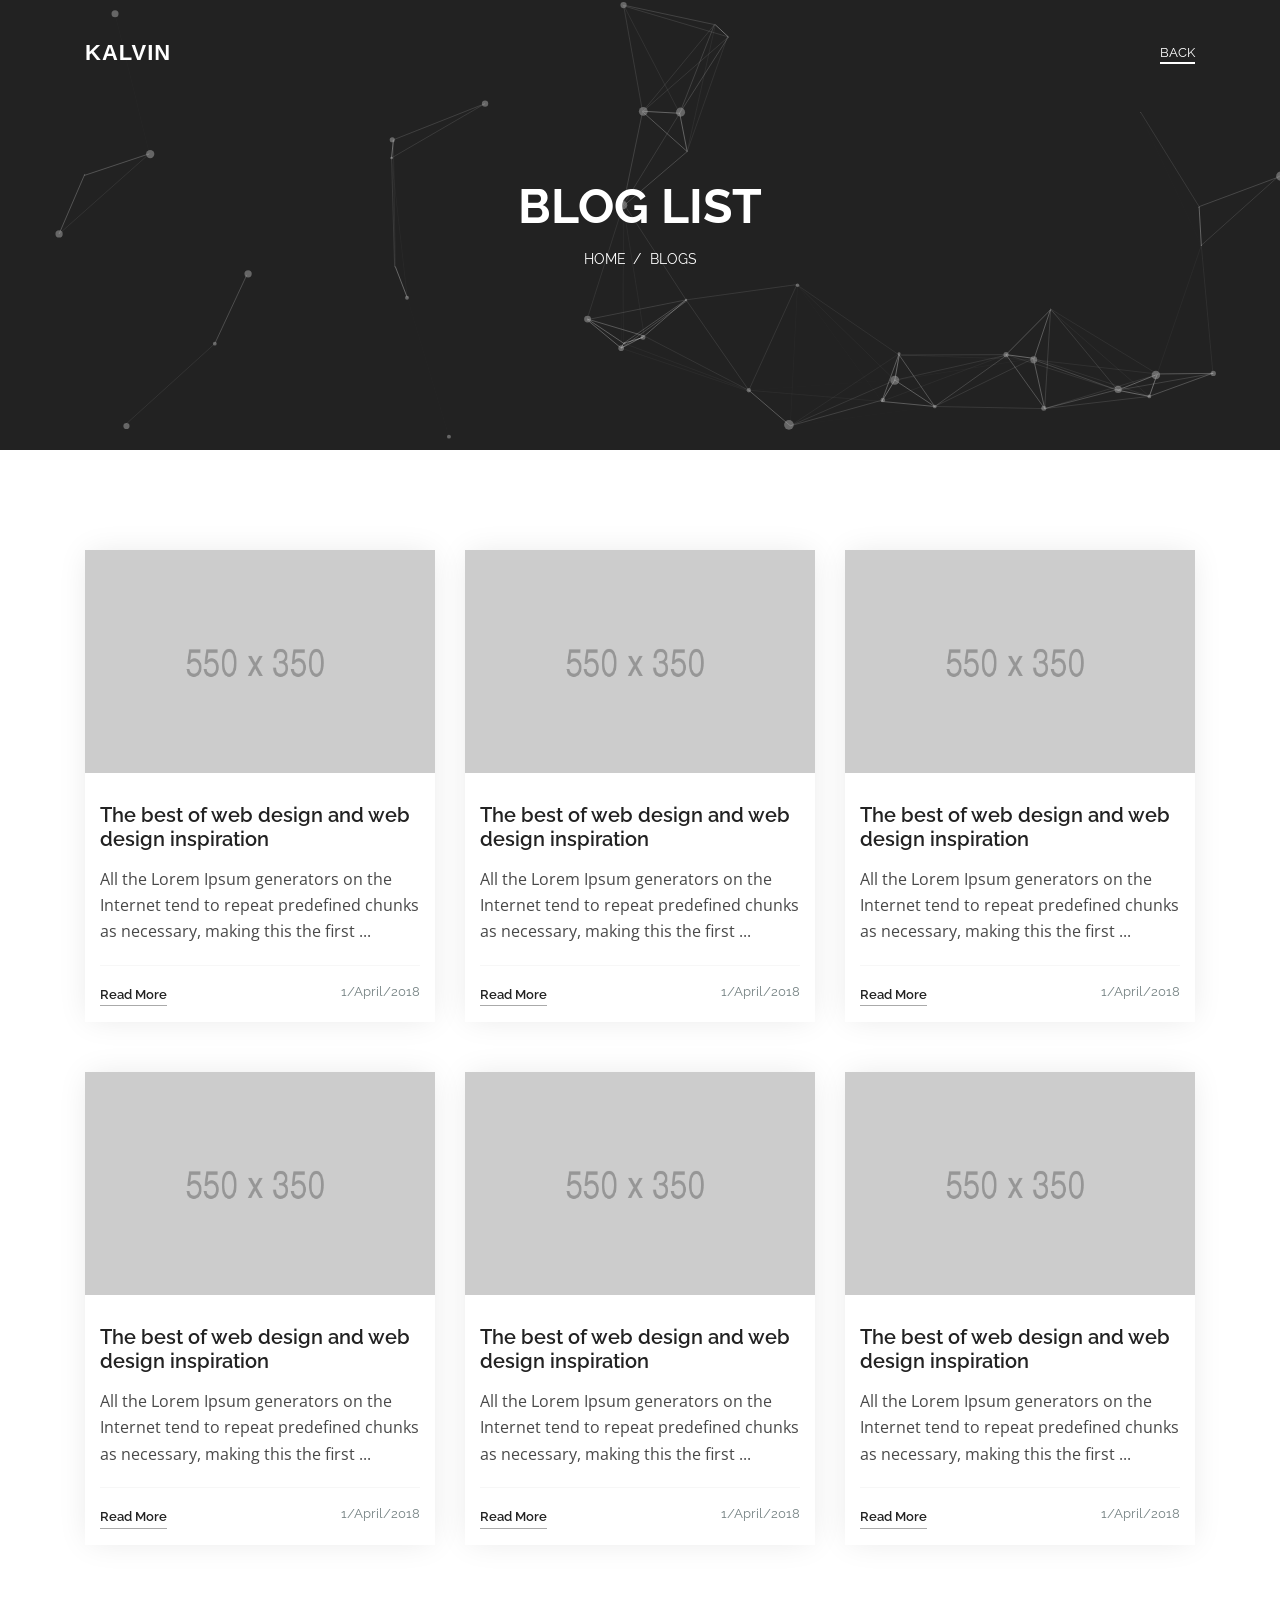
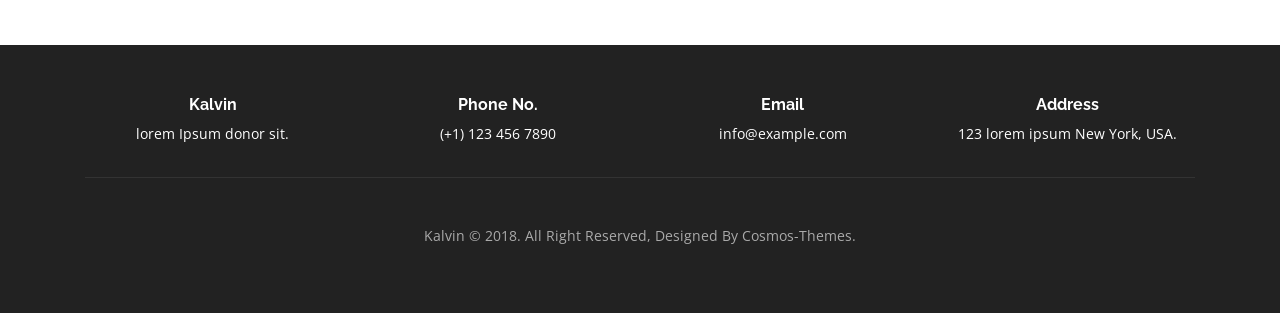
<file: blogs-page.html>
<!DOCTYPE html>
<html lang="en">
    <head>

        <meta charset="utf-8">
        <meta http-equiv="x-ua-compatible" content="ie=edge">
        <meta name="viewport" content="width=device-width, initial-scale=1.0" />
        <meta name="keywords" content="Personal, Portfolio, Creative">
        <meta name="description" content="Kalvin Portfolio Template">
        <meta name="author" content="cosmos-themes">

        <title>Kalvin - Portfolio Template</title>

        <!-- favicon -->
        <link href="images/favicon.ico" rel="icon" type="image/png">

        <!--Font Awesome css-->
        <link rel="stylesheet" href="css/font-awesome.min.css">

        <!--Bootstrap css-->
        <link rel="stylesheet" href="css/bootstrap.css">

        <!--Owl Carousel css-->
        <link rel="stylesheet" href="css/owl.carousel.min.css">
        <link rel="stylesheet" href="css/owl.theme.default.min.css">

        <!--Magnific Popup css-->
        <link rel="stylesheet" href="css/magnific-popup.css">

        <!-- Google Fonts -->
        <link href="https://fonts.googleapis.com/css?family=Raleway:200,300,400,500,600,700,800,900%7cOpen+Sans:400,600,700,800" rel="stylesheet">

        <!--Site Main Style css-->
        <link rel="stylesheet" href="css/style.css">

    </head>

    <body>

        <div class="preloader">
            <div class="loader "></div>
        </div>

        <!--Navbar Start-->
        <nav class="navbar navbar-expand-lg navbar-dark">
            <div class="container">
                <!-- LOGO -->
                <a class="navbar-brand logo" href="index.html">
                    Kalvin
                </a>

                <ul class="navbar-nav ml-auto">
                    <li class="nav-item">
                        <a href="index.html" class="nav-link active">Back</a>
                    </li>
                </ul>
            </div>
        </nav>
        <!--Navbar End-->

        <section class="banner-blog">
            <div id="particles-js"></div>
            <!--Banner Caption-->
            <div class="banner-caption text-center">
                <h1>Blog List</h1>
                <div class="bread-crumb mt-10">
                    <a href="index.html">Home</a>
                    <a href="#">Blogs</a>
                </div>
            </div>
        </section>

        <!--Blog List Section Starts-->
        <section class="blogs blog-list pt-100 pb-50" data-scroll-index="4">
            <div class="container">
                <div class="row">
                    <div class="col-lg-4 col-md-6">
                        <!--Blogs Item-->
                        <div class="blog-item">
                            <div class="blog-img">
                                <a href="single-blog.html">
                                    <img src="images/blog/img-1.jpg" alt="">
                                </a>
                            </div>
                            <div class="blog-content">
                                <h3>The best of web design and web design inspiration</h3>
                                <p>All the Lorem Ipsum generators on the Internet tend to repeat predefined chunks as necessary, making this the first ...</p>
                                <div class="blog-meta">
                                    <span class="more">
                                        <a href="single-blog.html">Read More</a>
                                    </span>
                                    <span class="date">
                                        1/April/2018
                                    </span>
                                </div>
                            </div>
                        </div>
                    </div>

                    <div class="col-lg-4 col-md-6">
                        <!--Blogs Item-->
                        <div class="blog-item">
                            <div class="blog-img">
                                <a href="single-blog.html">
                                    <img src="images/blog/img-2.jpg" alt="">
                                </a>
                            </div>
                            <div class="blog-content">
                                <h3>The best of web design and web design inspiration</h3>
                                <p>All the Lorem Ipsum generators on the Internet tend to repeat predefined chunks as necessary, making this the first ...</p>
                                <div class="blog-meta">
                                    <span class="more">
                                        <a href="single-blog.html">Read More</a>
                                    </span>
                                    <span class="date">
                                        1/April/2018
                                    </span>
                                </div>
                            </div>
                        </div>
                    </div>

                    <div class="col-lg-4 col-md-6">
                        <!--Blogs Item-->
                        <div class="blog-item">
                            <div class="blog-img">
                                <a href="single-blog.html">
                                    <img src="images/blog/img-3.jpg" alt="">
                                </a>
                            </div>
                            <div class="blog-content">
                                <h3>The best of web design and web design inspiration</h3>
                                <p>All the Lorem Ipsum generators on the Internet tend to repeat predefined chunks as necessary, making this the first ...</p>
                                <div class="blog-meta">
                                    <span class="more">
                                        <a href="single-blog.html">Read More</a>
                                    </span>
                                    <span class="date">
                                        1/April/2018
                                    </span>
                                </div>
                            </div>
                        </div>
                    </div>
                    <div class="col-lg-4 col-md-6">
                        <!--Blogs Item-->
                        <div class="blog-item">
                            <div class="blog-img">
                                <a href="single-blog.html">
                                    <img src="images/blog/img-4.jpg" alt="">
                                </a>
                            </div>
                            <div class="blog-content">
                                <h3>The best of web design and web design inspiration</h3>
                                <p>All the Lorem Ipsum generators on the Internet tend to repeat predefined chunks as necessary, making this the first ...</p>
                                <div class="blog-meta">
                                    <span class="more">
                                        <a href="single-blog.html">Read More</a>
                                    </span>
                                    <span class="date">
                                        1/April/2018
                                    </span>
                                </div>
                            </div>
                        </div>
                    </div>

                    <div class="col-lg-4 col-md-6">
                        <!--Blogs Item-->
                        <div class="blog-item">
                            <div class="blog-img">
                                <a href="single-blog.html">
                                    <img src="images/blog/img-5.jpg" alt="">
                                </a>
                            </div>
                            <div class="blog-content">
                                <h3>The best of web design and web design inspiration</h3>
                                <p>All the Lorem Ipsum generators on the Internet tend to repeat predefined chunks as necessary, making this the first ...</p>
                                <div class="blog-meta">
                                    <span class="more">
                                        <a href="single-blog.html">Read More</a>
                                    </span>
                                    <span class="date">
                                        1/April/2018
                                    </span>
                                </div>
                            </div>
                        </div>
                    </div>

                    <div class="col-lg-4 col-md-6">
                        <!--Blogs Item-->
                        <div class="blog-item">
                            <div class="blog-img">
                                <a href="single-blog.html">
                                    <img src="images/blog/img-6.jpg" alt="">
                                </a>
                            </div>
                            <div class="blog-content">
                                <h3>The best of web design and web design inspiration</h3>
                                <p>All the Lorem Ipsum generators on the Internet tend to repeat predefined chunks as necessary, making this the first ...</p>
                                <div class="blog-meta">
                                    <span class="more">
                                        <a href="single-blog.html">Read More</a>
                                    </span>
                                    <span class="date">
                                        1/April/2018
                                    </span>
                                </div>
                            </div>
                        </div>
                    </div>
                </div>
            </div>
        </section>
        <!--Blog List Section End-->

        <!--Footer Start-->
        <footer class="pt-50 pb-50">
            <div class="container">
                <div class="row text-center">
                    <div class="col-md-3 col-sm-6">
                        <!--Contant Item-->
                        <div class="contact-info">
                            <h5>Kalvin</h5>
                            <p>lorem Ipsum donor sit.</p>
                        </div>
                    </div>
                    <div class="col-md-3 col-sm-6">
                        <!--Contant Item-->
                        <div class="contact-info">
                            <h5>Phone No.</h5>
                            <p>(+1) 123 456 7890</p>
                        </div>
                    </div>
                    <div class="col-md-3 col-sm-6">
                        <!--Contant Item-->
                        <div class="contact-info">
                            <h5>Email</h5>
                            <p>info@example.com</p>
                        </div>
                    </div>
                    <div class="col-md-3 col-sm-6">
                        <!--Contant Item-->
                        <div class="contact-info">
                            <h5>Address</h5>
                            <p>123 lorem ipsum New York, USA.</p>
                        </div>
                    </div>
                </div>
                <div class="row text-center">
                    <div class="col-md-12">
                        <hr>
                        <p class="copy pt-30">
                            Kalvin &copy; 2018. All Right Reserved, Designed By Cosmos-Themes.
                        </p>
                    </div>
                </div>
            </div>
        </footer>
        <!--Footer End-->

        <!--Jquery js-->
        <script src="https://code.jquery.com/jquery-3.0.0.min.js"></script>
        <!--Bootstrap js-->
        <script src="js/bootstrap.min.js"></script>
        <!--Stellar js-->
        <script src="js/jquery.stellar.js"></script>
        <!--Animated Headline js-->
        <script src="js/animated.headline.js"></script>
        <!--Owl Carousel js-->
        <script src="js/owl.carousel.min.js"></script>
        <!--ScrollIt js-->
        <script src="js/scrollIt.min.js"></script>
        <!--Isotope js-->
        <script src="js/isotope.pkgd.min.js"></script>
        <!--Magnific Popup js-->
        <script src="js/jquery.magnific-popup.min.js"></script>
        <!--Particles js-->
        <script src="js/particles.min.js"></script>
        <!--Site Main js-->
        <script src="js/main.js"></script>
        <script>
            //Particles
            particlesJS.load('particles-js', 'js/particles.json', function() {
                console.log('callback - particles.js config loaded');
            });
        </script>

    </body>
</html>
</file>
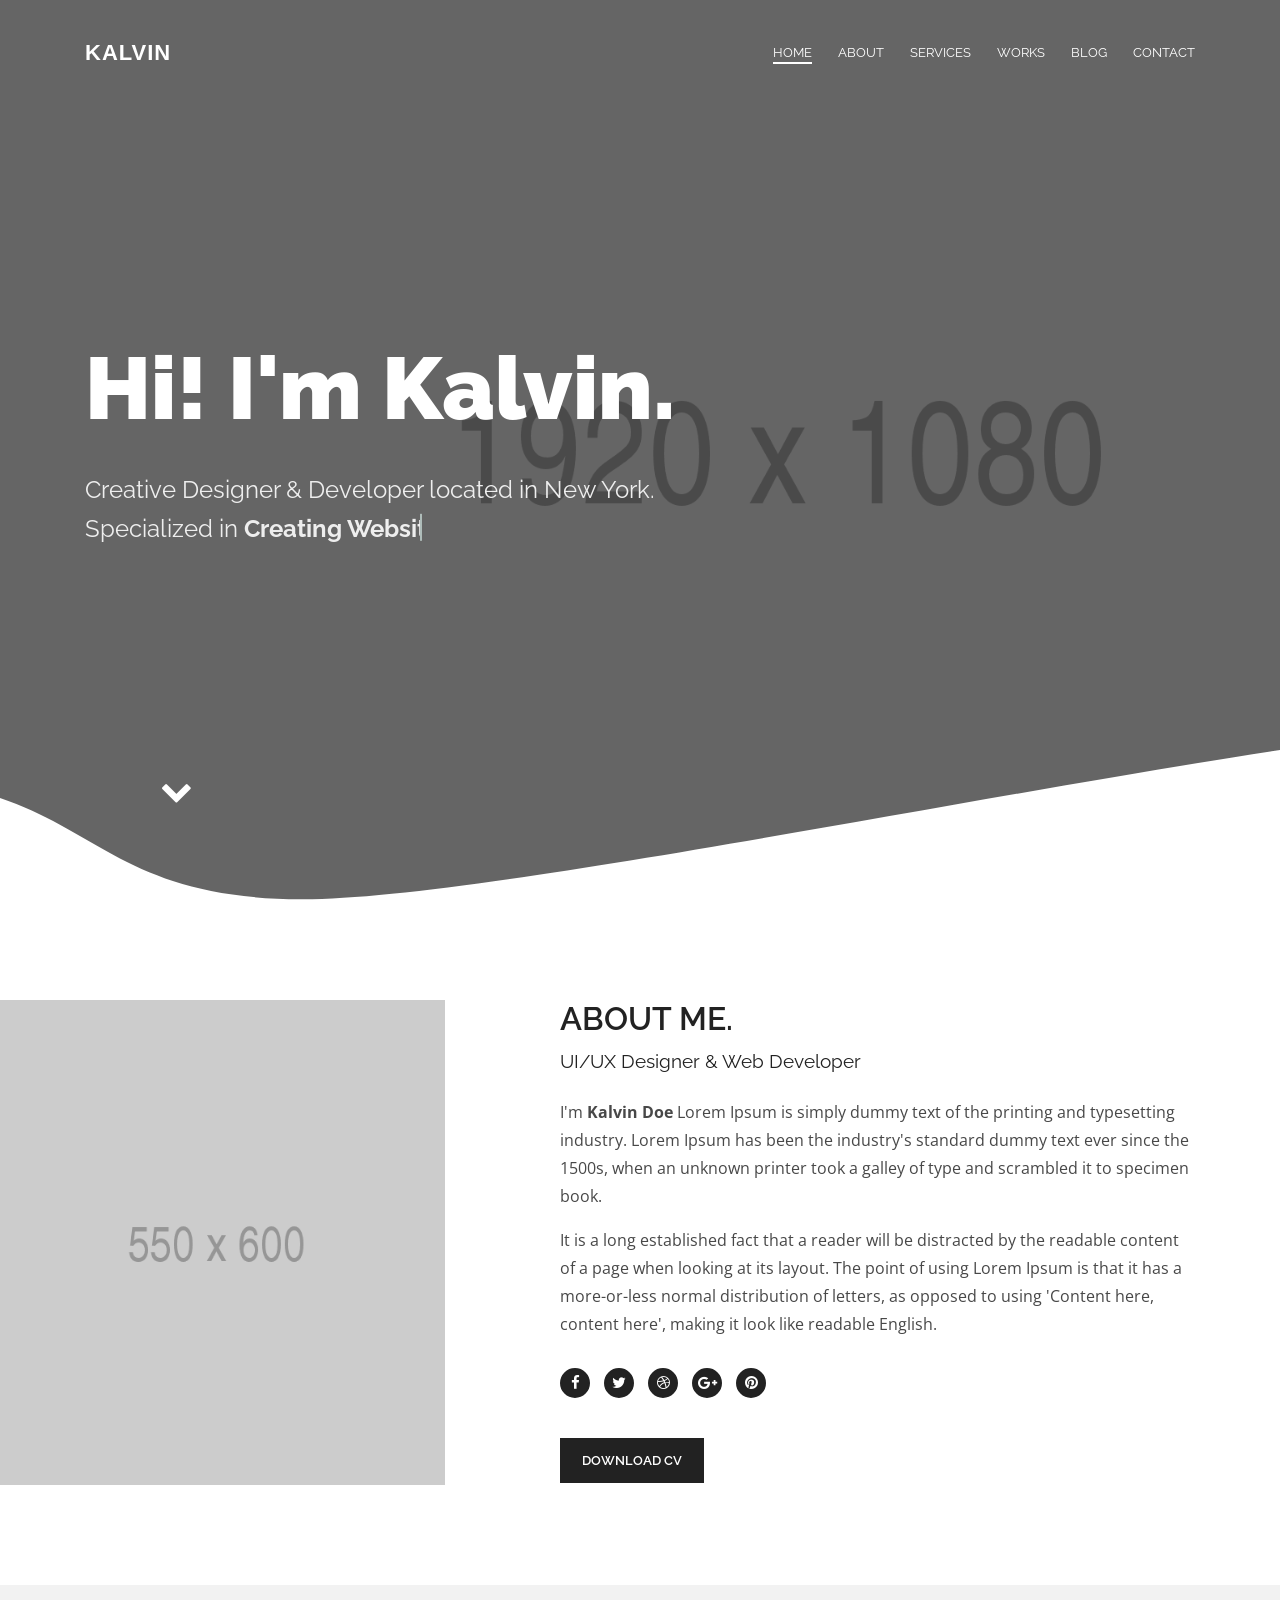
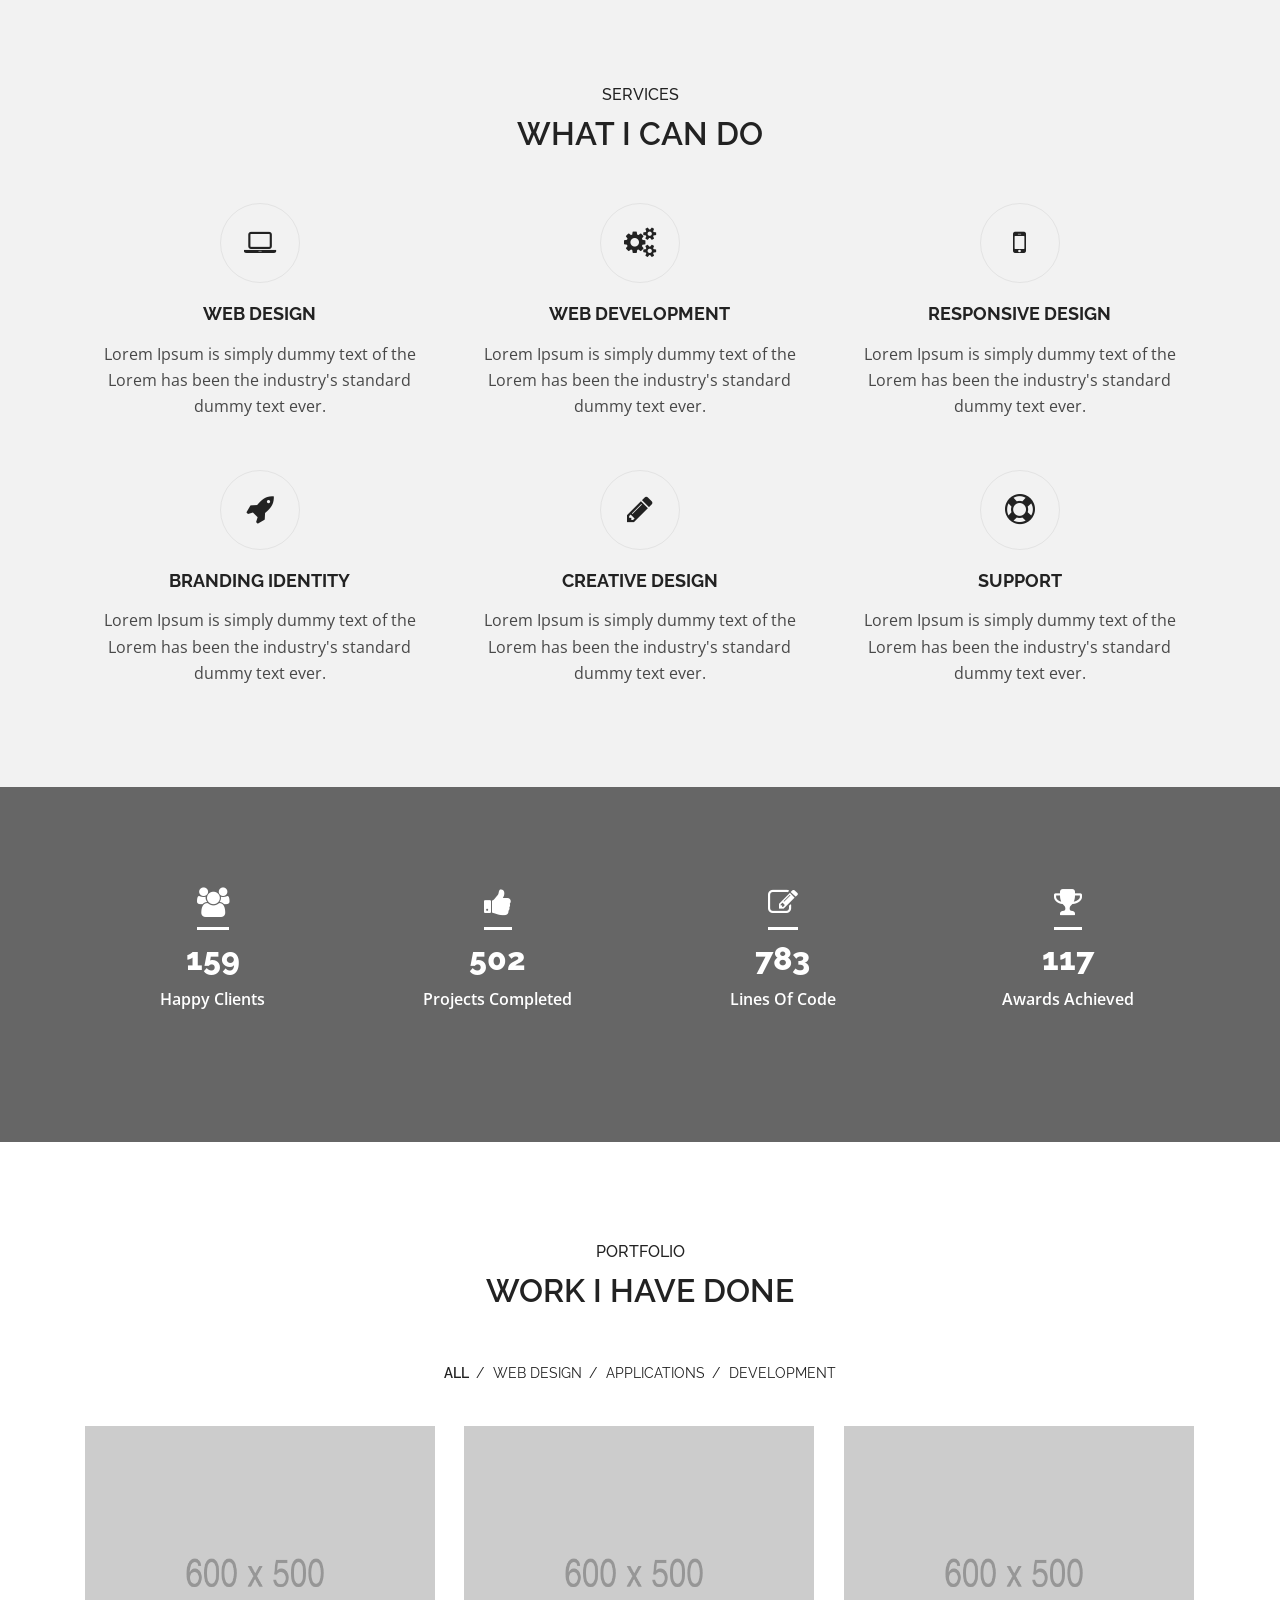
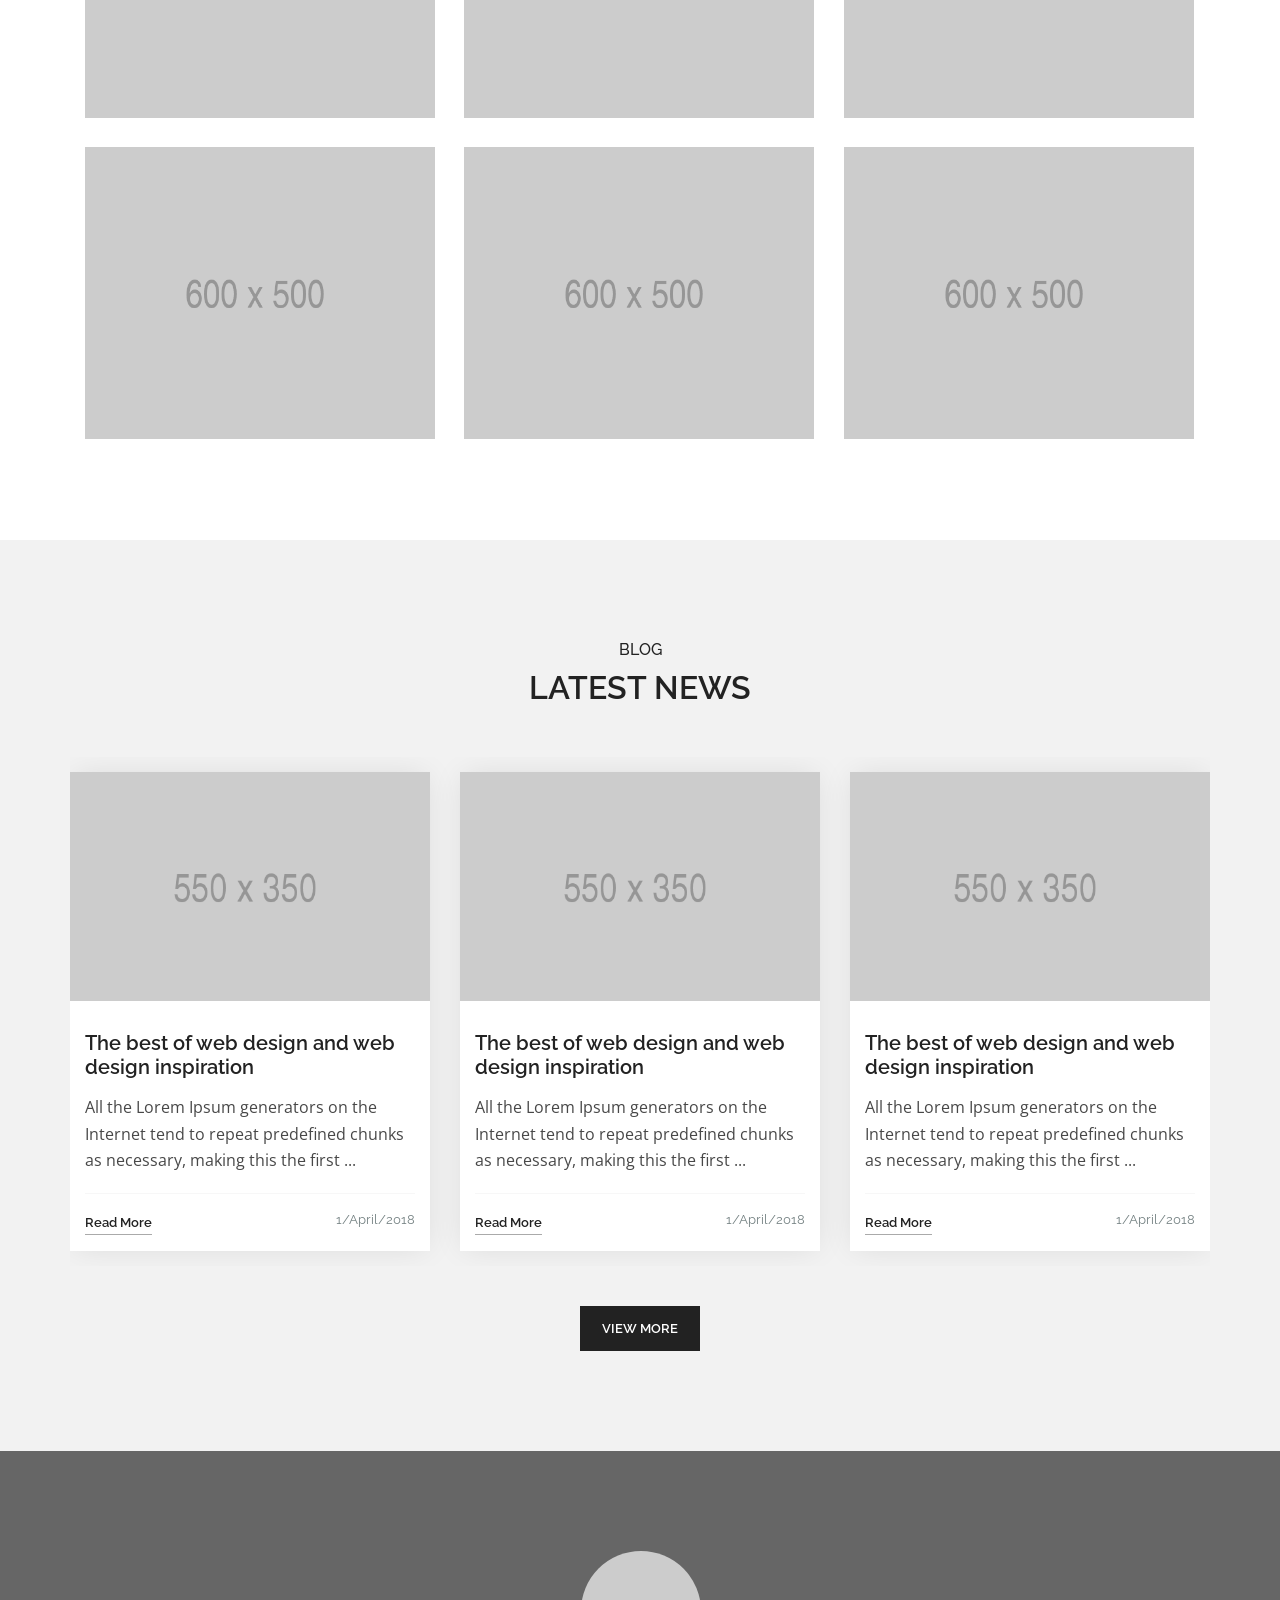
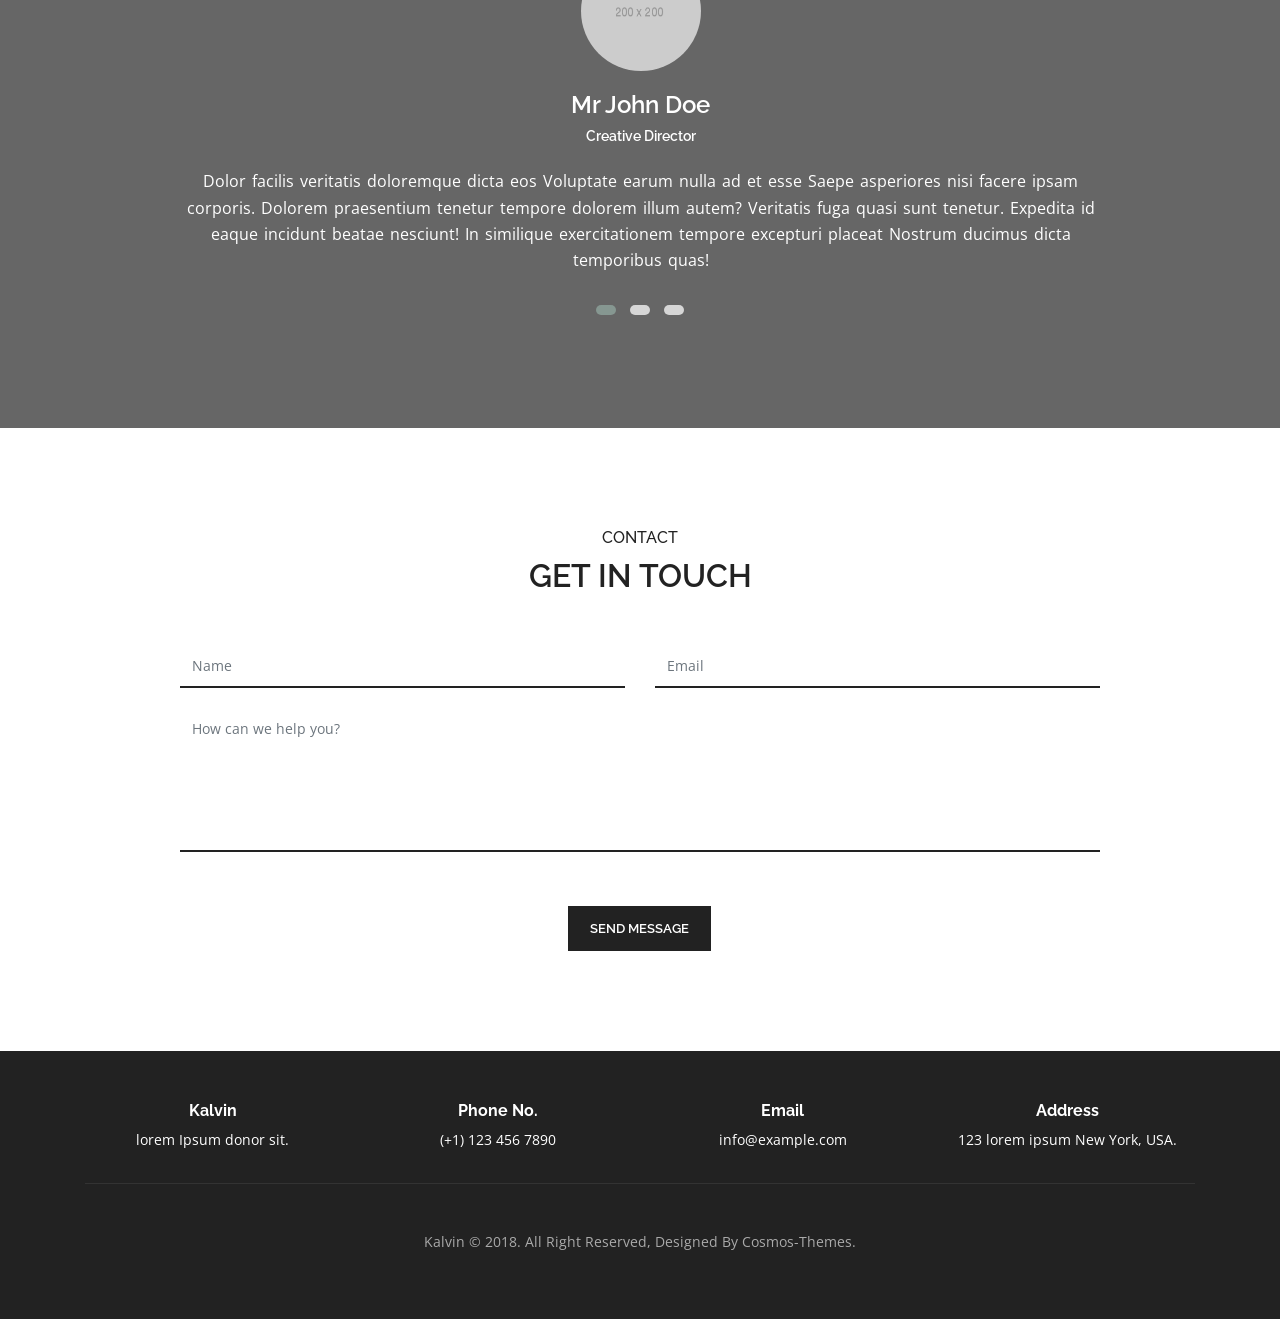
<file: index-creative1.html>
<!DOCTYPE html>
<html lang="en">
    <head>

        <meta charset="utf-8">
        <meta http-equiv="x-ua-compatible" content="ie=edge">
        <meta name="viewport" content="width=device-width, initial-scale=1.0" />
        <meta name="keywords" content="Personal, Portfolio, Creative">
        <meta name="description" content="Kalvin Portfolio Template">
        <meta name="author" content="cosmos-themes">

        <title>Kalvin - Portfolio Template</title>

        <!-- favicon -->
        <link href="images/favicon.ico" rel="icon" type="image/png">

        <!--Font Awesome css-->
        <link rel="stylesheet" href="css/font-awesome.min.css">

        <!--Bootstrap css-->
        <link rel="stylesheet" href="css/bootstrap.css">

        <!--Owl Carousel css-->
        <link rel="stylesheet" href="css/owl.carousel.min.css">
        <link rel="stylesheet" href="css/owl.theme.default.min.css">

        <!--Magnific Popup css-->
        <link rel="stylesheet" href="css/magnific-popup.css">

        <!-- Google Fonts -->
        <link href="https://fonts.googleapis.com/css?family=Raleway:200,300,400,500,600,700,800,900%7cOpen+Sans:400,600,700,800" rel="stylesheet">

        <!--Site Main Style css-->
        <link rel="stylesheet" href="css/style.css">

    </head>

    <body>

        <!--Preloader-->
        <div class="preloader">
            <div class="loader "></div>
        </div>
        <!--Preloader-->

        <!--Navbar Start-->
        <nav class="navbar navbar-expand-lg navbar-dark">
            <div class="container">
                <!-- LOGO -->
                <a class="navbar-brand logo" href="index.html">
                    Kalvin
                </a>

                <button class="navbar-toggler collapsed" type="button" data-toggle="collapse" data-target="#navbarCollapse" aria-controls="navbarCollapse" aria-expanded="false" aria-label="Toggle navigation">
                    <span class="navbar-toggler-icon"></span>
                </button>

                <div class="navbar-collapse collapse" id="navbarCollapse">
                    <ul class="navbar-nav ml-auto">
                        <li class="nav-item">
                            <a href="#" class="nav-link active" data-scroll-nav="0" >Home</a>
                        </li>
                        <li class="nav-item">
                            <a href="#" class="nav-link" data-scroll-nav="1" >About</a>
                        </li>
                        <li class="nav-item">
                            <a href="#" class="nav-link" data-scroll-nav="2" >Services</a>
                        </li>
                        <li class="nav-item">
                            <a href="#" class="nav-link" data-scroll-nav="3">Works</a>
                        </li>
                        <li class="nav-item">
                            <a href="#" class="nav-link" data-scroll-nav="4">Blog</a>
                        </li>
                        <li class="nav-item">
                            <a href="#" class="nav-link" data-scroll-nav="5">Contact</a>
                        </li>
                    </ul>
                </div>
            </div>
        </nav>
        <!--Navbar End-->

        <!--Home Section Start-->
        <section id="home" class="banner" style="background-image: url('images/background/home-banner-bg.jpg')" data-stellar-background-ratio=".7" data-scroll-index="0">
            <div class="container">
                <!--Banner Content-->
                <div class="banner-caption">
                    <h1>Hi! I'm Kalvin.</h1>
                    <p class="cd-headline clip mt-30">
                        <span>Creative Designer & Developer located in New York.</span><br>
                        <span class="blc">Specialized in</span>
                        <span class="cd-words-wrapper">
                            <b class="is-visible">Creating Websites.</b>
                            <b>Designing Logo.</b>
                            <b>Designing UI/UX.</b>
                        </span>
                    </p>
                </div>
                <div class="arrow bounce">
                    <a class="fa fa-chevron-down fa-2x" href="#" data-scroll-nav="1"></a>
                </div>
            </div>
            <!--Creative Background Svg-->
            <svg id="home-svg" xmlns="http://www.w3.org/2000/svg" xmlns:xlink="http://www.w3.org/1999/xlink" x="0px" y="0px" viewBox="0 0 1400 300" preserveAspectRatio="none">
                <path class="p-curve" d="M0,96.1c109.9,67.5,145.1,201.1,329.6,202.5S1043.2,99.5,1400,0v300H0V96.1z"/>
            </svg>
        </section>
        <!--Home Section End-->

        <!--About Section Start-->
        <section class="about pt-100 pb-100" data-scroll-index="1">
            <div class="container">
                <div class="row">
                    <div class="col-lg-5 col-md-6">
                        <!--About Image-->
                        <div class="about-img">
                            <img src="images/about-img.jpg" alt="">
                        </div>
                    </div>
                    <div class="col-lg-7 col-md-6">
                        <!--About Content-->
                        <div class="about-content">
                            <div class="about-heading">
                                <h2>About Me.</h2>
                                <span>UI/UX Designer & Web Developer</span>
                            </div>
                            <p>I'm <b>Kalvin Doe</b> Lorem Ipsum is simply dummy text of the printing and typesetting industry. Lorem Ipsum has been the industry's standard dummy text ever since the 1500s, when an unknown printer took a galley of type and scrambled it to specimen book.</p>
                            <p>It is a long established fact that a reader will be distracted by the readable content of a page when looking at its layout. The point of using Lorem Ipsum is that it has a more-or-less normal distribution of letters, as opposed to using 'Content here, content here', making it look like readable English.</p>
                            <!--About Social Icons-->
                            <div class="social-icons">
                                <a href="#"><i class="fa fa-facebook"></i></a>
                                <a href="#"><i class="fa fa-twitter"></i></a>
                                <a href="#"><i class="fa fa-dribbble"></i></a>
                                <a href="#"><i class="fa fa-google-plus"></i></a>
                                <a href="#"><i class="fa fa-pinterest"></i></a>
                            </div>
                            <span class="about-button">
                                <a class="main-btn" href="#">Download CV</a>
                            </span>
                        </div>
                    </div>
                </div>
            </div>
        </section>
        <!--About Section End-->

        <!--Services Section Start-->
        <section class="services bg-gray pt-100 pb-50" data-scroll-index="2">
            <div class="container">
                <div class="row">
                    <div class="col">
                        <div class="heading text-center">
                            <h6>Services</h6>
                            <h2>What I Can Do</h2>
                        </div>
                    </div>
                </div>
                <div class="row">
                    <div class="col-md-4">
                        <!--Service Item-->
                        <div class="service-item">
                            <span class="icon">
                                <i class="fa fa-laptop"></i>
                            </span>
                            <h4>Web Design</h4>
                            <p>Lorem Ipsum is simply dummy text of the Lorem has been the industry's standard dummy text ever.</p>
                        </div>
                    </div>
                    <div class="col-md-4">
                        <!--Service Item-->
                        <div class="service-item">
                            <span class="icon">
                                <i class="fa fa-gears"></i>
                            </span>
                            <h4>Web Development</h4>
                            <p>Lorem Ipsum is simply dummy text of the Lorem has been the industry's standard dummy text ever.</p>
                        </div>
                    </div>
                    <div class="col-md-4">
                        <!--Service Item-->
                        <div class="service-item">
                            <span class="icon">
                                <i class="fa fa-mobile"></i>
                            </span>
                            <h4>Responsive Design</h4>
                            <p>Lorem Ipsum is simply dummy text of the Lorem has been the industry's standard dummy text ever.</p>
                        </div>
                    </div>
                    <div class="col-md-4">
                        <!--Service Item-->
                        <div class="service-item">
                            <span class="icon">
                                <i class="fa fa-rocket"></i>
                            </span>
                            <h4>Branding Identity</h4>
                            <p>Lorem Ipsum is simply dummy text of the Lorem has been the industry's standard dummy text ever.</p>
                        </div>
                    </div>
                    <div class="col-md-4">
                        <!--Service Item-->
                        <div class="service-item">
                            <span class="icon">
                                <i class="fa fa-pencil"></i>
                            </span>
                            <h4>Creative Design</h4>
                            <p>Lorem Ipsum is simply dummy text of the Lorem has been the industry's standard dummy text ever.</p>
                        </div>
                    </div>
                    <div class="col-md-4">
                        <!--Service Item-->
                        <div class="service-item">
                            <span class="icon">
                                <i class="fa fa-support"></i>
                            </span>
                            <h4>Support</h4>
                            <p>Lorem Ipsum is simply dummy text of the Lorem has been the industry's standard dummy text ever.</p>
                        </div>
                    </div>
                </div>
            </div>
        </section>
        <!--Services Section End-->

        <!--Stats Section Start-->
        <section class="stats pt-100 pb-100" style="background-image: url('images/background/stats-bg.jpg')">
            <div class="container">
                <div class="row">
                    <div class="col-lg-3 col-md-6">
                        <!--Stats Item-->
                        <div class="single-stat">
                            <span class="stat-icon">
                                <i class="fa fa-users" aria-hidden="true"></i>
                            </span>
                            <h2 class="counter" data-count="220">10</h2>
                            <p>Happy Clients</p>
                        </div>
                    </div>
                    <div class="col-lg-3 col-md-6">
                        <!--Stats Item-->
                        <div class="single-stat">
                            <span class="stat-icon">
                                <i class="fa fa-thumbs-up" aria-hidden="true"></i>
                            </span>
                            <h2 class="counter" data-count="700">20</h2>
                            <p>Projects Completed</p>
                        </div>
                    </div>
                    <div class="col-lg-3 col-md-6">
                        <!--Stats Item-->
                        <div class="single-stat">
                            <span class="stat-icon">
                                <i class="fa fa-edit" aria-hidden="true"></i>
                            </span>
                            <h2 class="counter" data-count="1100">10</h2>
                            <p>Lines Of Code</p>
                        </div>
                    </div>
                    <div class="col-lg-3 col-md-6">
                        <!--Stats Item-->
                        <div class="single-stat">
                            <span class="stat-icon">
                                <i class="fa fa-trophy" aria-hidden="true"></i>
                            </span>
                            <h2 class="counter" data-count="160">15</h2>
                            <p>Awards Achieved</p>
                        </div>
                    </div>
                </div>
            </div>
        </section>
        <!--Stats Section End-->


        <!--Portfolio Section Start-->
        <section class="portfolio pt-100 pb-70" data-scroll-index="3">
            <div class="container">
                <div class="row">
                    <div class="col">
                        <div class="heading text-center">
                            <h6>Portfolio</h6>
                            <h2>Work I Have Done</h2>
                        </div>
                        <div class="portfolio-filter text-center">
                            <ul>
                                <li class="sel-item" data-filter="*">All</li>
                                <li data-filter=".design">Web Design</li>
                                <li data-filter=".application">Applications</li>
                                <li data-filter=".development">Development</li>
                            </ul>
                        </div>
                    </div>
                </div>
                <div class="row portfolio-items">
                    <!--Portfolio Item-->
                    <div class="col-lg-4 col-md-6 item application">
                        <div class="item-content">
                            <img src="images/portfolio/img-1.jpg" alt="">
                            <div class="item-overlay">
                                <h6>Application</h6>
                                <div class="icons">
                                    <span class="icon link">
                                        <a href="images/portfolio/img-1.jpg">
                                            <i class="fa fa-search"></i>
                                        </a>
                                    </span>
                                </div>
                            </div>
                        </div>
                    </div>
                    <!--Portfolio Item-->
                    <div class="col-lg-4 col-md-6 item design">
                        <div class="item-content">
                            <img src="images/portfolio/img-2.jpg" alt="">
                            <div class="item-overlay">
                                <h6>Web Design</h6>
                                <div class="icons">
                                    <span class="icon link">
                                        <a href="images/portfolio/img-2.jpg">
                                            <i class="fa fa-search"></i>
                                        </a>
                                    </span>
                                </div>
                            </div>
                        </div>
                    </div>
                    <!--Portfolio Item-->
                    <div class="col-lg-4 col-md-6 item development">
                        <div class="item-content">
                            <img src="images/portfolio/img-3.jpg" alt="">
                            <div class="item-overlay">
                                <h6>Application</h6>
                                <div class="icons">
                                    <span class="icon link">
                                        <a href="images/portfolio/img-3.jpg">
                                            <i class="fa fa-search"></i>
                                        </a>
                                    </span>
                                </div>
                            </div>
                        </div>
                    </div>
                    <!--Portfolio Item-->
                    <div class="col-lg-4 col-md-6 item design development">
                        <div class="item-content">
                            <img src="images/portfolio/img-4.jpg" alt="">
                            <div class="item-overlay">
                                <h6>Development</h6>
                                <div class="icons">
                                    <span class="icon link">
                                        <a href="images/portfolio/img-4.jpg">
                                            <i class="fa fa-search"></i>
                                        </a>
                                    </span>
                                </div>
                            </div>
                        </div>
                    </div>
                    <!--Portfolio Item-->
                    <div class="col-lg-4 col-md-6 item development application">
                        <div class="item-content">
                            <img src="images/portfolio/img-5.jpg" alt="">
                            <div class="item-overlay">
                                <h6>Web Design</h6>
                                <div class="icons">
                                    <span class="icon link">
                                        <a href="images/portfolio/img-5.jpg">
                                            <i class="fa fa-search"></i>
                                        </a>
                                    </span>
                                </div>
                            </div>
                        </div>
                    </div>
                    <!--Portfolio Item-->
                    <div class="col-lg-4 col-md-6 item application development">
                        <div class="item-content">
                            <img src="images/portfolio/img-6.jpg" alt="">
                            <div class="item-overlay">
                                <h6>Web Design</h6>
                                <div class="icons">
                                    <span class="icon link">
                                        <a href="images/portfolio/img-6.jpg">
                                            <i class="fa fa-search"></i>
                                        </a>
                                    </span>
                                </div>
                            </div>
                        </div>
                    </div>
                </div>
            </div>
        </section>
        <!--Portfolio Section End-->

        <!--Blog Section Start-->
        <section class="blogs pt-100 pb-100 bg-gray" data-scroll-index="4">
            <div class="container">
                <div class="row">
                    <div class="col text-center">
                        <div class="heading text-center">
                            <h6>Blog</h6>
                            <h2>Latest News</h2>
                        </div>
                    </div>
                </div>
                <div class="row">
                    <div class="owl-carousel owl-theme">
                        <!--Blogs Item-->
                        <div class="blog-item">
                            <div class="blog-img">
                                <a href="single-blog.html">
                                    <img src="images/blog/img-1.jpg" alt="">
                                </a>
                            </div>
                            <div class="blog-content">
                                <h3>The best of web design and web design inspiration</h3>
                                <p>All the Lorem Ipsum generators on the Internet tend to repeat predefined chunks as necessary, making this the first ...</p>
                                <div class="blog-meta">
                                    <span class="more">
                                        <a href="single-blog.html">Read More</a>
                                    </span>
                                    <span class="date">
                                        1/April/2018
                                    </span>
                                </div>
                            </div>
                        </div>
                        <!--Blogs Item-->
                        <div class="blog-item">
                            <div class="blog-img">
                                <a href="single-blog.html">
                                    <img src="images/blog/img-2.jpg" alt="">
                                </a>
                            </div>
                            <div class="blog-content">
                                <h3>The best of web design and web design inspiration</h3>
                                <p>All the Lorem Ipsum generators on the Internet tend to repeat predefined chunks as necessary, making this the first ...</p>
                                <div class="blog-meta">
                                    <span class="more">
                                        <a href="single-blog.html">Read More</a>
                                    </span>
                                    <span class="date">
                                        1/April/2018
                                    </span>
                                </div>
                            </div>
                        </div>
                        <!--Blogs Item-->
                        <div class="blog-item">
                            <div class="blog-img">
                                <a href="single-blog.html">
                                    <img src="images/blog/img-3.jpg" alt="">
                                </a>
                            </div>
                            <div class="blog-content">
                                <h3>The best of web design and web design inspiration</h3>
                                <p>All the Lorem Ipsum generators on the Internet tend to repeat predefined chunks as necessary, making this the first ...</p>
                                <div class="blog-meta">
                                    <span class="more">
                                        <a href="single-blog.html">Read More</a>
                                    </span>
                                    <span class="date">
                                        1/April/2018
                                    </span>
                                </div>
                            </div>
                        </div>
                        <!--Blogs Item-->
                        <div class="blog-item">
                            <div class="blog-img">
                                <a href="single-blog.html">
                                    <img src="images/blog/img-4.jpg" alt="">
                                </a>
                            </div>
                            <div class="blog-content">
                                <h3>The best of web design and web design inspiration</h3>
                                <p>All the Lorem Ipsum generators on the Internet tend to repeat predefined chunks as necessary, making this the first ...</p>
                                <div class="blog-meta">
                                    <span class="more">
                                        <a href="single-blog.html">Read More</a>
                                    </span>
                                    <span class="date">
                                        1/April/2018
                                    </span>
                                </div>
                            </div>
                        </div>
                    </div>
                </div>
                <div class="row">
                    <div class="col text-center">
                        <div class="blog-button pt-40">
                            <a class="main-btn" href="blogs-page.html">View More</a>
                        </div>
                    </div>
                </div>
            </div>
        </section>
        <!--Blog Section End-->

        <!--Testimonials Section Start-->
        <section class="testimonials pt-100 pb-100" style="background-image: url('images/background/testimonials-bg.jpg')">
            <div class="container">
                <div class="row">
                    <div class="col-lg-10 offset-lg-1">
                        <div class="owl-carousel owl-theme text-center">
                            <!--Testimonials Item-->
                            <div class="testimonial-item">
                                <div class="author-img">
                                    <img src="images/testimonial/img-1.jpg" alt="">
                                </div>
                                <h5>Mr John Doe</h5>
                                <span>Creative Director</span>
                                <p>Dolor facilis veritatis doloremque dicta eos Voluptate earum nulla ad et esse Saepe asperiores nisi facere ipsam corporis. Dolorem praesentium tenetur tempore dolorem illum autem? Veritatis fuga quasi sunt tenetur. Expedita id eaque incidunt beatae nesciunt! In similique exercitationem tempore excepturi placeat Nostrum ducimus dicta temporibus quas!</p>
                            </div>
                            <!--Testimonials Item-->
                            <div class="testimonial-item">
                                <div class="author-img">
                                    <img src="images/testimonial/img-1.jpg" alt="">
                                </div>
                                <h5>Mr John Doe</h5>
                                <span>Creative Director</span>
                                <p>Dolor facilis veritatis doloremque dicta eos Voluptate earum nulla ad et esse Saepe asperiores nisi facere ipsam corporis. Dolorem praesentium tenetur tempore dolorem illum autem? Veritatis fuga quasi sunt tenetur. Expedita id eaque incidunt beatae nesciunt! In similique exercitationem tempore excepturi placeat Nostrum ducimus dicta temporibus quas!</p>
                            </div>
                            <!--Testimonials Item-->
                            <div class="testimonial-item">
                                <div class="author-img">
                                    <img src="images/testimonial/img-1.jpg" alt="">
                                </div>
                                <h5>Mr John Doe</h5>
                                <span>Creative Director</span>
                                <p>Dolor facilis veritatis doloremque dicta eos Voluptate earum nulla ad et esse Saepe asperiores nisi facere ipsam corporis. Dolorem praesentium tenetur tempore dolorem illum autem? Veritatis fuga quasi sunt tenetur. Expedita id eaque incidunt beatae nesciunt! In similique exercitationem tempore excepturi placeat Nostrum ducimus dicta temporibus quas!</p>
                            </div>
                        </div>
                    </div>
                </div>
            </div>
        </section>
        <!--Testimonials Section End-->

        <!--Contact Section Start-->
        <section class="contact pt-100 pb-100" data-scroll-index="5">
            <div class="container">
                <div class="row">
                    <div class="col text-center">
                        <div class="heading">
                            <h6>Contact</h6>
                            <h2>Get In Touch</h2>
                        </div>
                    </div>
                </div>
                <div class="row">
                    <div class="col-lg-10 offset-lg-1">
                        <!--Contact Form-->
                        <form id='contact-form' method='POST'><input type='hidden' name='form-name' value='contactForm' />
                            <div class="row">
                                <div class="col-md-6 form-group">
                                    <!--name-->
                                    <input type="text" class="form-control con-validate" id="contact-name" placeholder="Name" minlength=3 >
                                </div>
                                <div class="col-md-6 form-group">
                                    <!--email-->
                                    <input type="email" class="form-control con-validate" id="contact-email" placeholder="Email" >
                                </div>
                                <div class="col-md-12 form-group">
                                    <!--message box-->
                                    <textarea class="form-control con-validate" id="contact-message" placeholder="How can we help you?" rows=6 ></textarea>
                                </div>
                                <div class="col-md-12 text-center">
                                    <!--contact button-->
                                    <button id="contact-submit" class="mt-30 main-btn">
                                        Send Message
                                    </button>
                                </div>
                            </div>
                        </form>
                    </div>
                </div>
            </div>
        </section>
        <!--Contact Section End-->

        <!--Footer Start-->
        <footer class="pt-50 pb-50">
            <div class="container">
                <div class="row text-center">
                    <div class="col-md-3 col-sm-6">
                        <!--Contant Item-->
                        <div class="contact-info">
                            <h5>Kalvin</h5>
                            <p>lorem Ipsum donor sit.</p>
                        </div>
                    </div>
                    <div class="col-md-3 col-sm-6">
                        <!--Contant Item-->
                        <div class="contact-info">
                            <h5>Phone No.</h5>
                            <p>(+1) 123 456 7890</p>
                        </div>
                    </div>
                    <div class="col-md-3 col-sm-6">
                        <!--Contant Item-->
                        <div class="contact-info">
                            <h5>Email</h5>
                            <p>info@example.com</p>
                        </div>
                    </div>
                    <div class="col-md-3 col-sm-6">
                        <!--Contant Item-->
                        <div class="contact-info">
                            <h5>Address</h5>
                            <p>123 lorem ipsum New York, USA.</p>
                        </div>
                    </div>
                </div>
                <div class="row text-center">
                    <div class="col-md-12">
                        <hr>
                        <p class="copy pt-30">
                            Kalvin &copy; 2018. All Right Reserved, Designed By Cosmos-Themes.
                        </p>
                    </div>
                </div>
            </div>
        </footer>
        <!--Footer End-->

        <!--Jquery js-->
        <script src="https://code.jquery.com/jquery-3.0.0.min.js"></script>
        <!--Bootstrap js-->
        <script src="js/bootstrap.min.js"></script>
        <!--Stellar js-->
        <script src="js/jquery.stellar.js"></script>
        <!--Animated Headline js-->
        <script src="js/animated.headline.js"></script>
        <!--Owl Carousel js-->
        <script src="js/owl.carousel.min.js"></script>
        <!--ScrollIt js-->
        <script src="js/scrollIt.min.js"></script>
        <!--Isotope js-->
        <script src="js/isotope.pkgd.min.js"></script>
        <!--Magnific Popup js-->
        <script src="js/jquery.magnific-popup.min.js"></script>
        <!--Site Main js-->
        <script src="js/main.js"></script>

    </body>
</html>
</file>
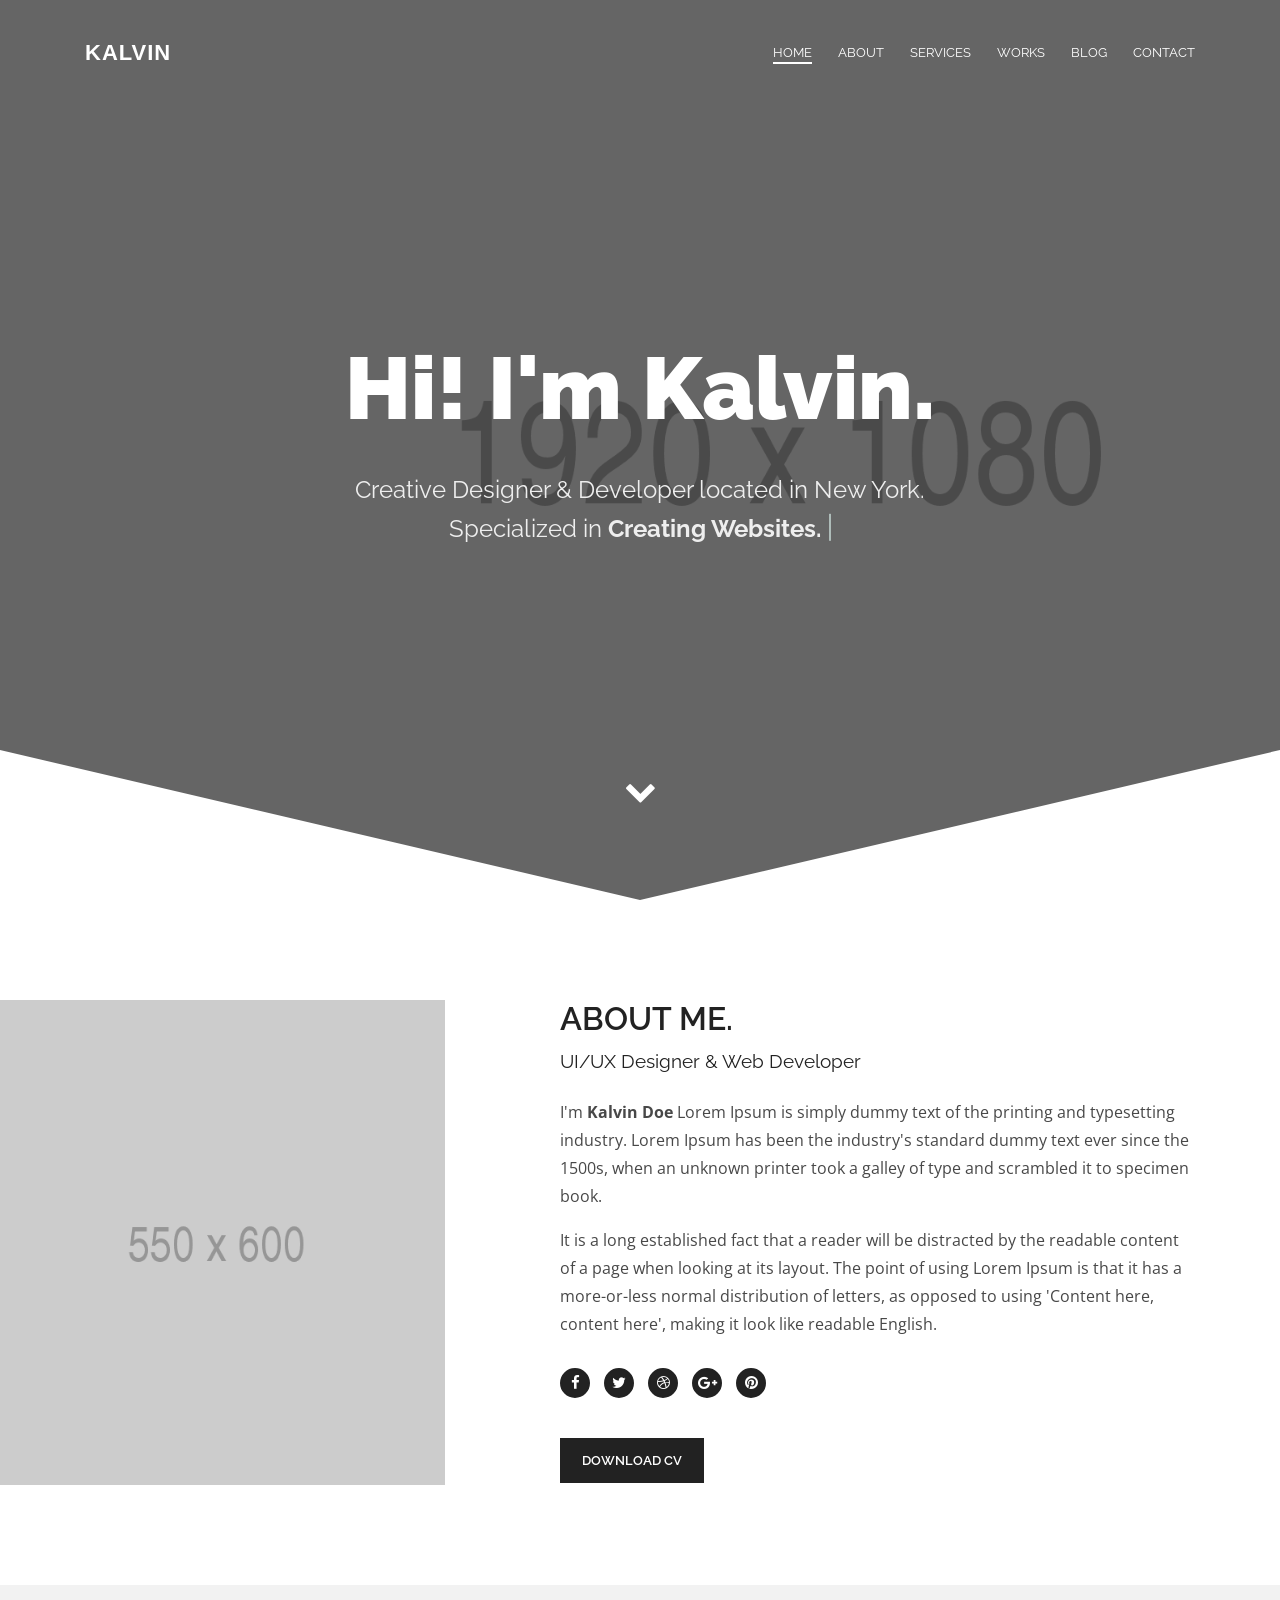
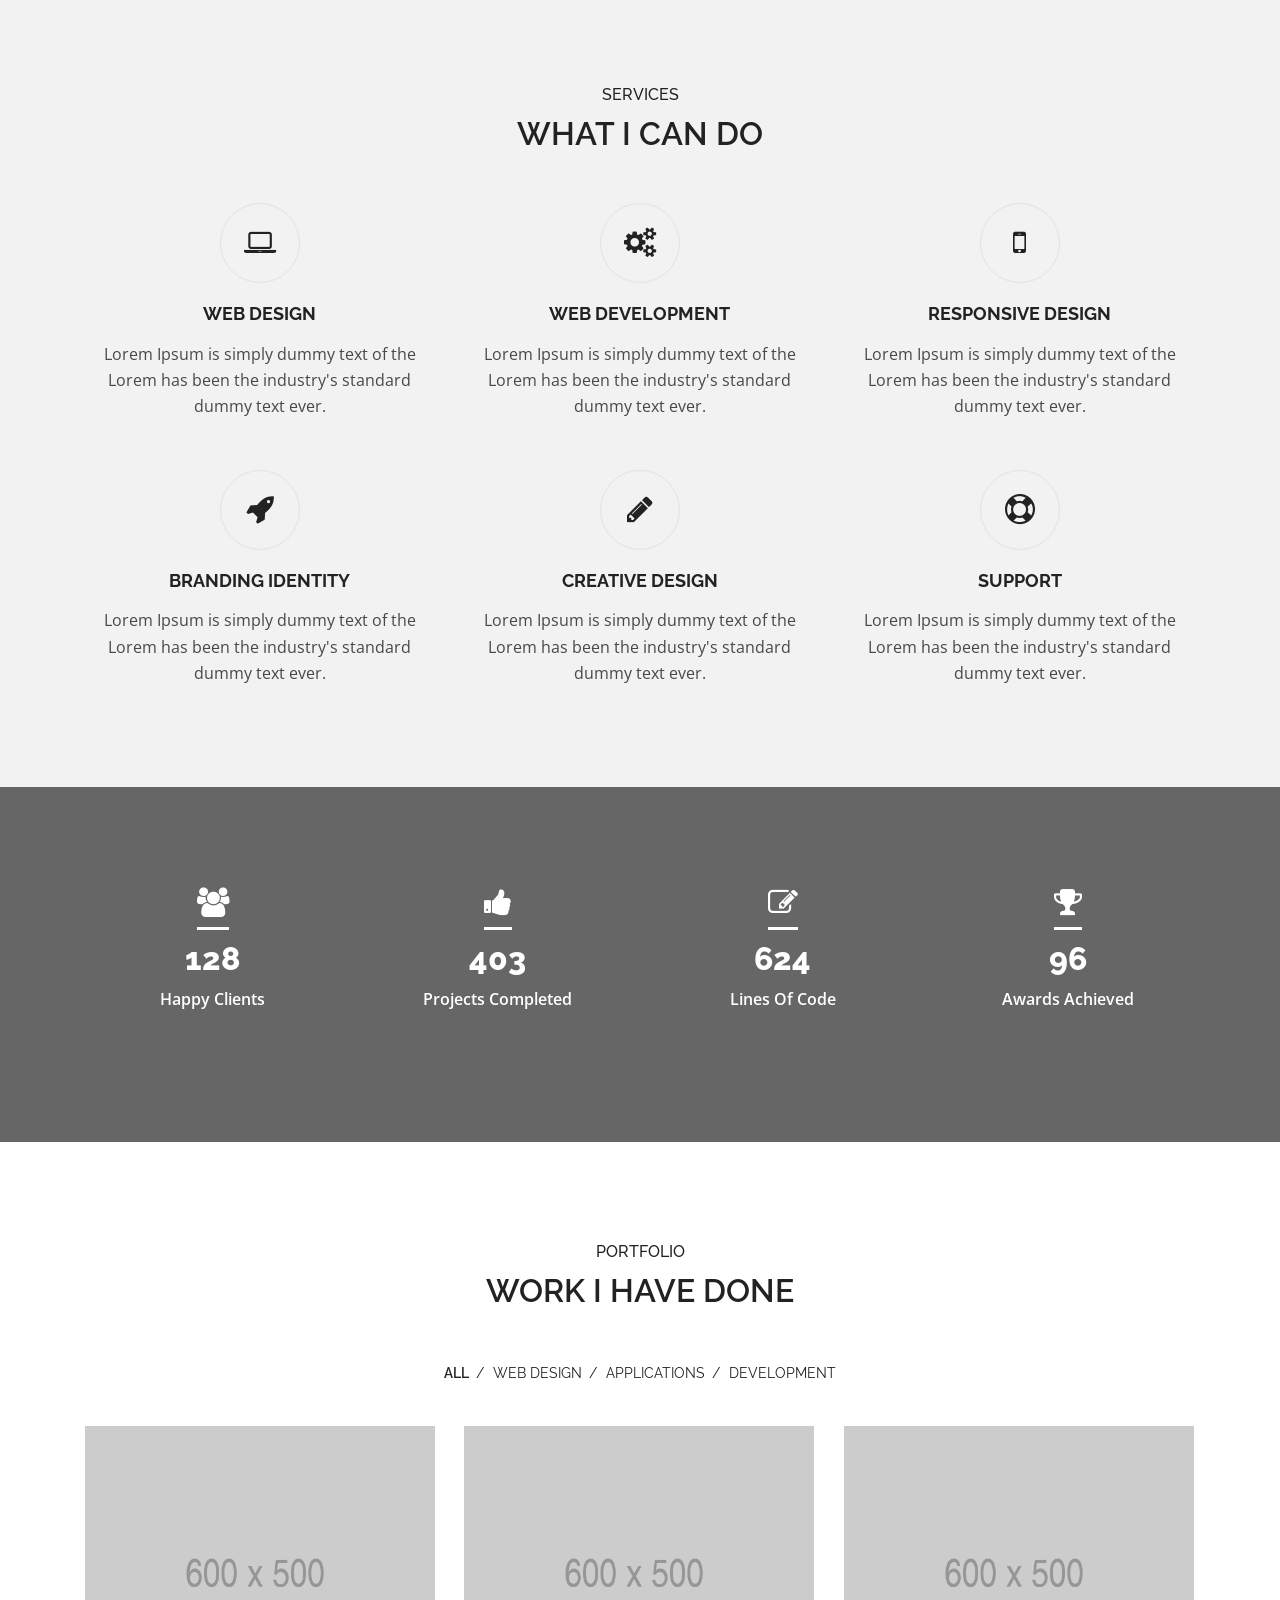
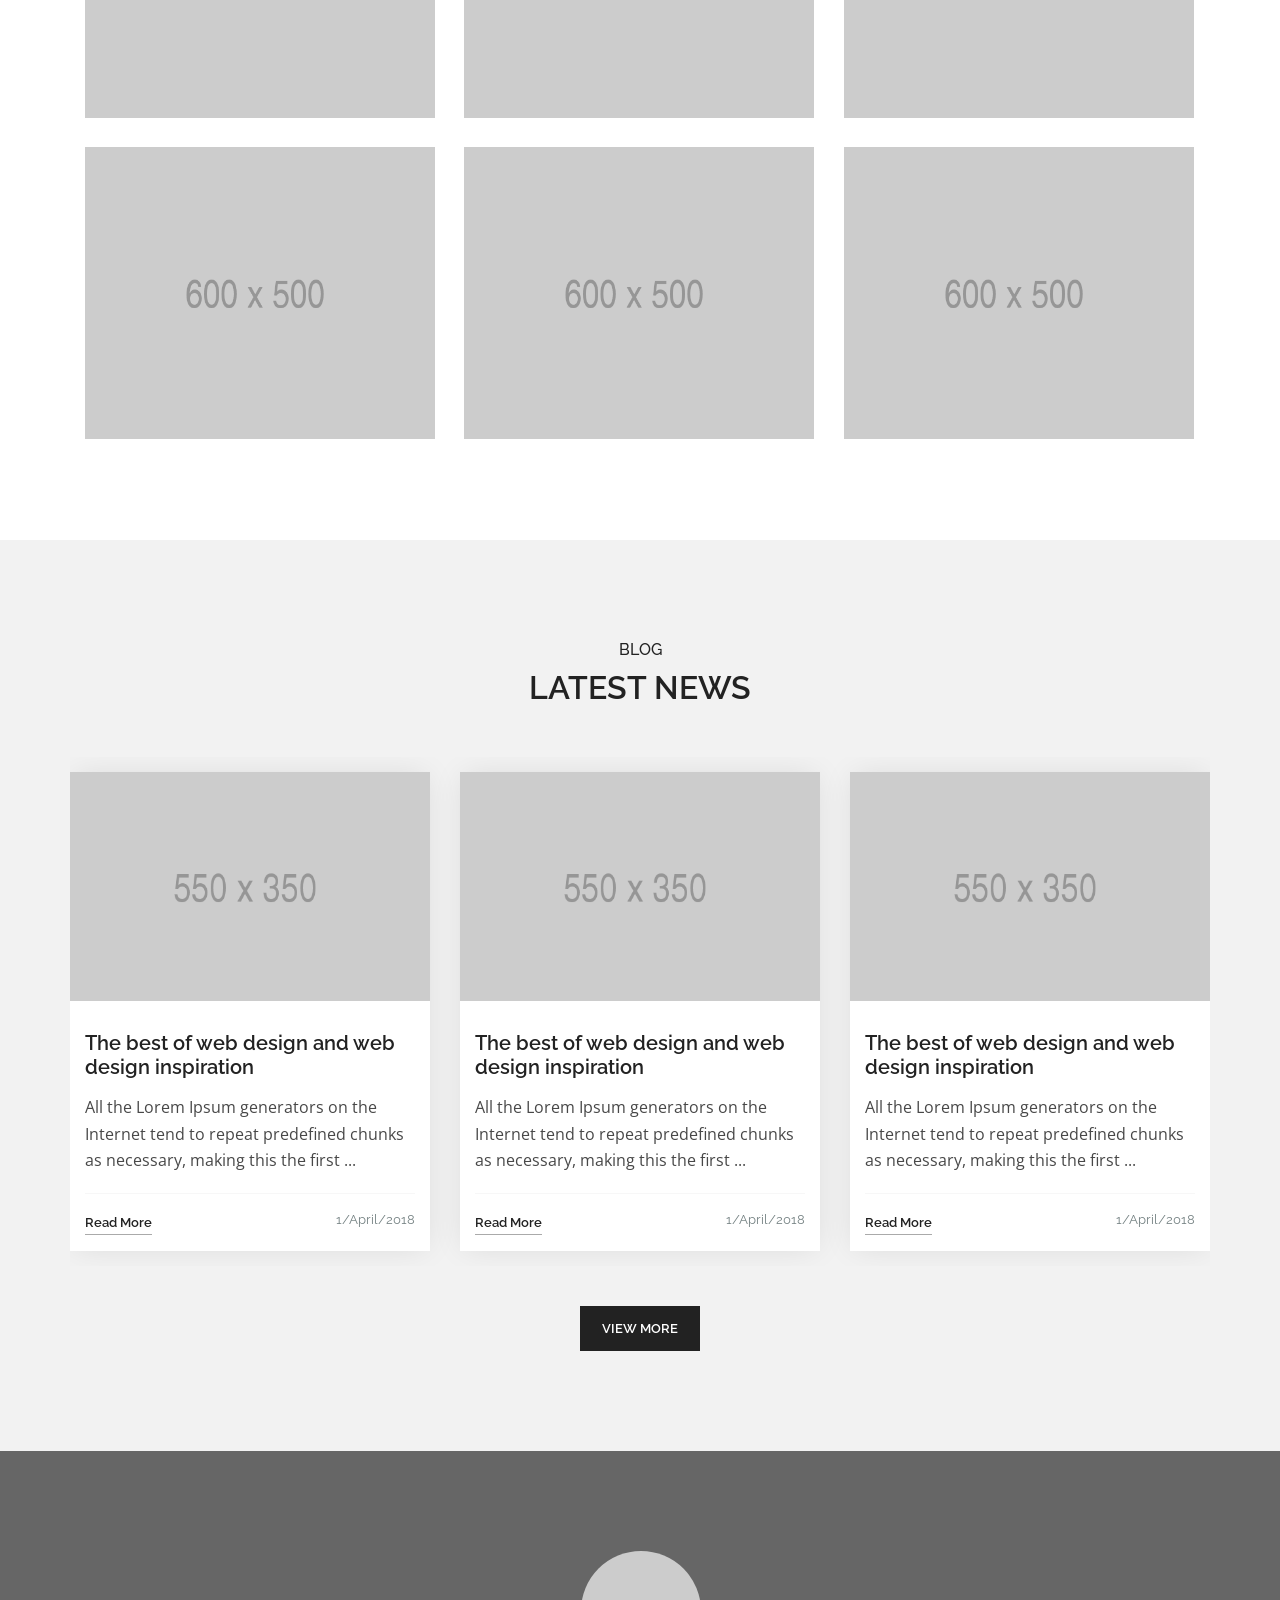
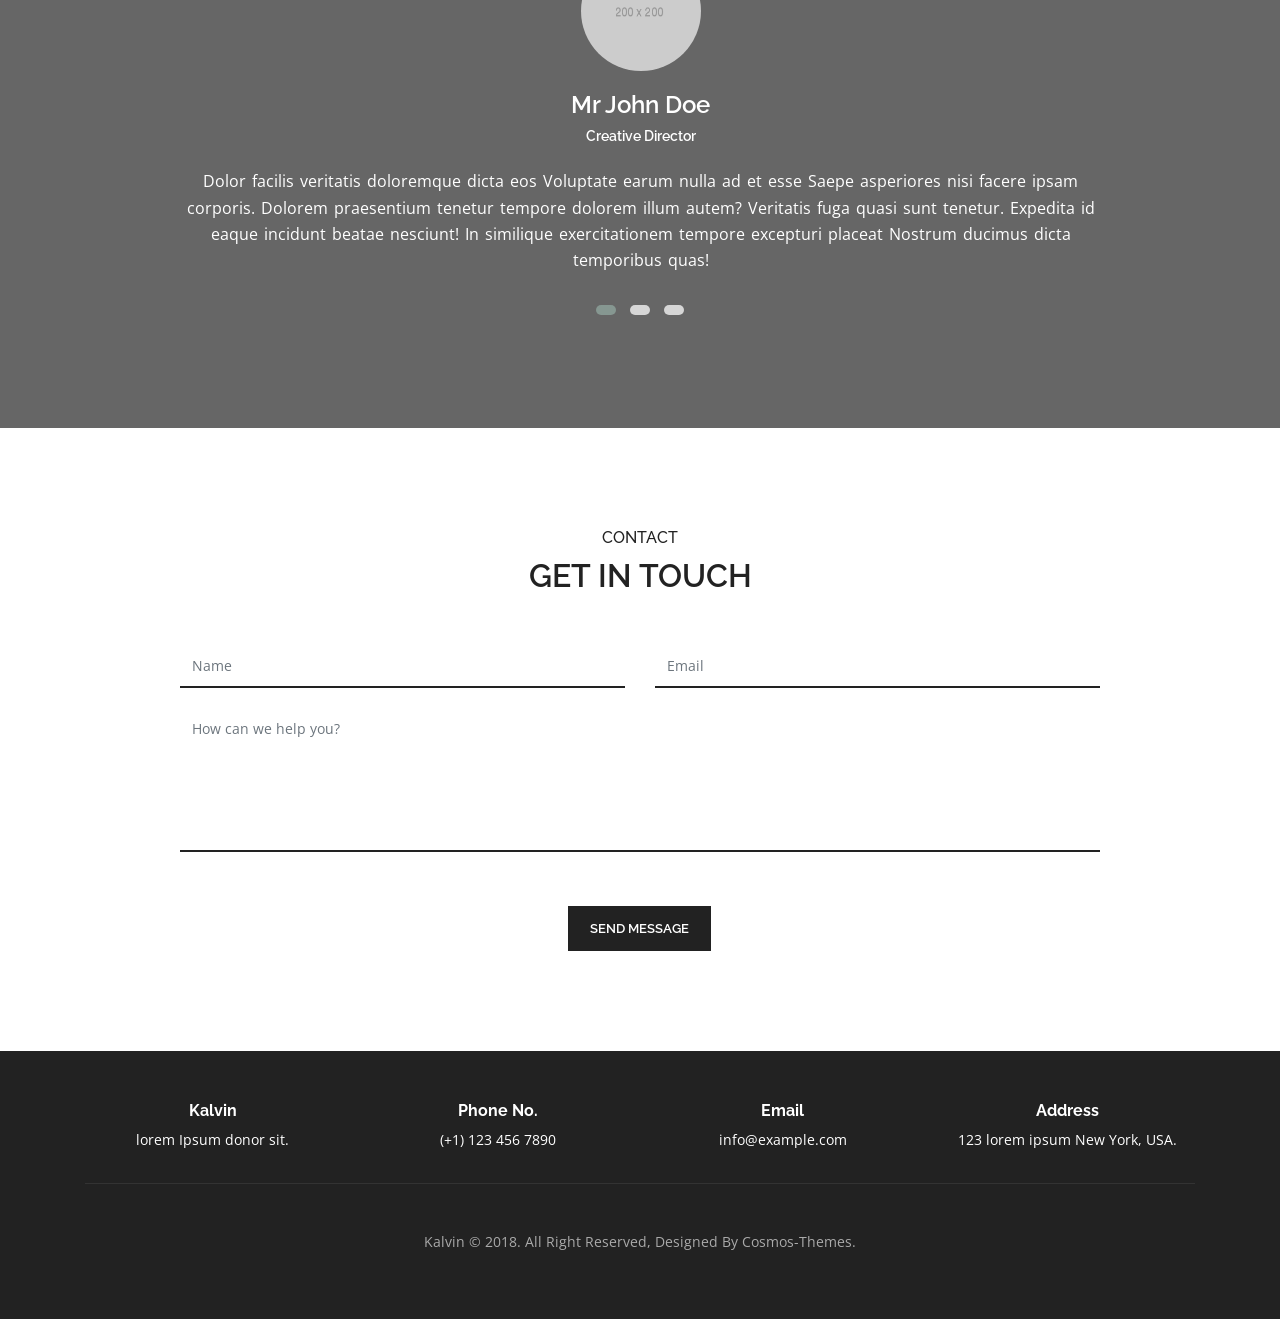
<file: index-creative2.html>
<!DOCTYPE html>
<html lang="en">
    <head>

        <meta charset="utf-8">
        <meta http-equiv="x-ua-compatible" content="ie=edge">
        <meta name="viewport" content="width=device-width, initial-scale=1.0" />
        <meta name="keywords" content="Personal, Portfolio, Creative">
        <meta name="description" content="Kalvin Portfolio Template">
        <meta name="author" content="cosmos-themes">

        <title>Kalvin - Portfolio Template</title>

        <!-- favicon -->
        <link href="images/favicon.ico" rel="icon" type="image/png">

        <!--Font Awesome css-->
        <link rel="stylesheet" href="css/font-awesome.min.css">

        <!--Bootstrap css-->
        <link rel="stylesheet" href="css/bootstrap.css">

        <!--Owl Carousel css-->
        <link rel="stylesheet" href="css/owl.carousel.min.css">
        <link rel="stylesheet" href="css/owl.theme.default.min.css">

        <!--Magnific Popup css-->
        <link rel="stylesheet" href="css/magnific-popup.css">

        <!-- Google Fonts -->
        <link href="https://fonts.googleapis.com/css?family=Raleway:200,300,400,500,600,700,800,900%7cOpen+Sans:400,600,700,800" rel="stylesheet">

        <!--Site Main Style css-->
        <link rel="stylesheet" href="css/style.css">

    </head>

    <body>

        <!--Preloader-->
        <div class="preloader">
            <div class="loader "></div>
        </div>
        <!--Preloader-->

        <!--Navbar Start-->
        <nav class="navbar navbar-expand-lg navbar-dark">
            <div class="container">
                <!-- LOGO -->
                <a class="navbar-brand logo" href="index.html">
                    Kalvin
                </a>

                <button class="navbar-toggler collapsed" type="button" data-toggle="collapse" data-target="#navbarCollapse" aria-controls="navbarCollapse" aria-expanded="false" aria-label="Toggle navigation">
                    <span class="navbar-toggler-icon"></span>
                </button>

                <div class="navbar-collapse collapse" id="navbarCollapse">
                    <ul class="navbar-nav ml-auto">
                        <!--Nav Links-->
                        <li class="nav-item">
                            <a href="#" class="nav-link active" data-scroll-nav="0" >Home</a>
                        </li>
                        <li class="nav-item">
                            <a href="#" class="nav-link" data-scroll-nav="1" >About</a>
                        </li>
                        <li class="nav-item">
                            <a href="#" class="nav-link" data-scroll-nav="2" >Services</a>
                        </li>
                        <li class="nav-item">
                            <a href="#" class="nav-link" data-scroll-nav="3">Works</a>
                        </li>
                        <li class="nav-item">
                            <a href="#" class="nav-link" data-scroll-nav="4">Blog</a>
                        </li>
                        <li class="nav-item">
                            <a href="#" class="nav-link" data-scroll-nav="5">Contact</a>
                        </li>
                    </ul>
                </div>
            </div>
        </nav>
        <!--Navbar End-->

        <!--Home Section Start-->
        <section id="home" class="banner banner-centered" style="background-image: url('images/background/creative2-banner-bg.jpg')" data-stellar-background-ratio=".7" data-scroll-index="0">
                <!--Banner Content-->
                <div class="banner-caption">
                    <h1>Hi! I'm Kalvin.</h1>
                    <p class="cd-headline clip mt-30">
                        <span>Creative Designer & Developer located in New York.</span><br>
                        <span class="blc">Specialized in</span>
                        <span class="cd-words-wrapper">
                            <b class="is-visible">Creating Websites.</b>
                            <b>Designing Logo.</b>
                            <b>Designing UI/UX.</b>
                        </span>
                    </p>
                </div>
                <div class="arrow bounce">
                    <a class="fa fa-chevron-down fa-2x" href="#" data-scroll-nav="1"></a>
                </div>

                <svg id="home-svg" xmlns="http://www.w3.org/2000/svg" xmlns:xlink="http://www.w3.org/1999/xlink" x="0px" y="0px" viewBox="0 0 1400 300" preserveAspectRatio="none">
                    <polygon class="p-curve" points="0,0 700,300 1400,0 1400,310 0,300 "/>
                </svg>
        </section>
        <!--Home Section End-->

        <!--About Section Start-->
        <section class="about pt-100 pb-100" data-scroll-index="1">
            <div class="container">
                <div class="row">
                    <div class="col-lg-5 col-md-6">
                        <!--About Image-->
                        <div class="about-img">
                            <img src="images/about-img.jpg" alt="">
                        </div>
                    </div>
                    <div class="col-lg-7 col-md-6">
                        <!--About Content-->
                        <div class="about-content">
                            <div class="about-heading">
                                <h2>About Me.</h2>
                                <span>UI/UX Designer & Web Developer</span>
                            </div>
                            <p>I'm <b>Kalvin Doe</b> Lorem Ipsum is simply dummy text of the printing and typesetting industry. Lorem Ipsum has been the industry's standard dummy text ever since the 1500s, when an unknown printer took a galley of type and scrambled it to specimen book.</p>
                            <p>It is a long established fact that a reader will be distracted by the readable content of a page when looking at its layout. The point of using Lorem Ipsum is that it has a more-or-less normal distribution of letters, as opposed to using 'Content here, content here', making it look like readable English.</p>
                            <!--About Social Icons-->
                            <div class="social-icons">
                                <a href="#"><i class="fa fa-facebook"></i></a>
                                <a href="#"><i class="fa fa-twitter"></i></a>
                                <a href="#"><i class="fa fa-dribbble"></i></a>
                                <a href="#"><i class="fa fa-google-plus"></i></a>
                                <a href="#"><i class="fa fa-pinterest"></i></a>
                            </div>
                            <span class="about-button">
                                <a class="main-btn" href="#">Download CV</a>
                            </span>
                        </div>
                    </div>
                </div>
            </div>
        </section>
        <!--About Section End-->

        <!--Services Section Start-->
        <section class="services bg-gray pt-100 pb-50" data-scroll-index="2">
            <div class="container">
                <div class="row">
                    <div class="col">
                        <div class="heading text-center">
                            <h6>Services</h6>
                            <h2>What I Can Do</h2>
                        </div>
                    </div>
                </div>
                <div class="row">
                    <div class="col-md-4">
                        <!--Service Item-->
                        <div class="service-item">
                            <span class="icon">
                                <i class="fa fa-laptop"></i>
                            </span>
                            <h4>Web Design</h4>
                            <p>Lorem Ipsum is simply dummy text of the Lorem has been the industry's standard dummy text ever.</p>
                        </div>
                    </div>
                    <div class="col-md-4">
                        <!--Service Item-->
                        <div class="service-item">
                            <span class="icon">
                                <i class="fa fa-gears"></i>
                            </span>
                            <h4>Web Development</h4>
                            <p>Lorem Ipsum is simply dummy text of the Lorem has been the industry's standard dummy text ever.</p>
                        </div>
                    </div>
                    <div class="col-md-4">
                        <!--Service Item-->
                        <div class="service-item">
                            <span class="icon">
                                <i class="fa fa-mobile"></i>
                            </span>
                            <h4>Responsive Design</h4>
                            <p>Lorem Ipsum is simply dummy text of the Lorem has been the industry's standard dummy text ever.</p>
                        </div>
                    </div>
                    <div class="col-md-4">
                        <!--Service Item-->
                        <div class="service-item">
                            <span class="icon">
                                <i class="fa fa-rocket"></i>
                            </span>
                            <h4>Branding Identity</h4>
                            <p>Lorem Ipsum is simply dummy text of the Lorem has been the industry's standard dummy text ever.</p>
                        </div>
                    </div>
                    <div class="col-md-4">
                        <!--Service Item-->
                        <div class="service-item">
                            <span class="icon">
                                <i class="fa fa-pencil"></i>
                            </span>
                            <h4>Creative Design</h4>
                            <p>Lorem Ipsum is simply dummy text of the Lorem has been the industry's standard dummy text ever.</p>
                        </div>
                    </div>
                    <div class="col-md-4">
                        <!--Service Item-->
                        <div class="service-item">
                            <span class="icon">
                                <i class="fa fa-support"></i>
                            </span>
                            <h4>Support</h4>
                            <p>Lorem Ipsum is simply dummy text of the Lorem has been the industry's standard dummy text ever.</p>
                        </div>
                    </div>
                </div>
            </div>
        </section>
        <!--Services Section End-->

        <!--Stats Section Start-->
        <section class="stats pt-100 pb-100" style="background-image: url('images/background/stats-bg.jpg')">
            <div class="container">
                <div class="row">
                    <div class="col-lg-3 col-md-6">
                        <!--Stats Item-->
                        <div class="single-stat">
                            <span class="stat-icon">
                                <i class="fa fa-users" aria-hidden="true"></i>
                            </span>
                            <h2 class="counter" data-count="220">10</h2>
                            <p>Happy Clients</p>
                        </div>
                    </div>
                    <div class="col-lg-3 col-md-6">
                        <!--Stats Item-->
                        <div class="single-stat">
                            <span class="stat-icon">
                                <i class="fa fa-thumbs-up" aria-hidden="true"></i>
                            </span>
                            <h2 class="counter" data-count="700">20</h2>
                            <p>Projects Completed</p>
                        </div>
                    </div>
                    <div class="col-lg-3 col-md-6">
                        <!--Stats Item-->
                        <div class="single-stat">
                            <span class="stat-icon">
                                <i class="fa fa-edit" aria-hidden="true"></i>
                            </span>
                            <h2 class="counter" data-count="1100">10</h2>
                            <p>Lines Of Code</p>
                        </div>
                    </div>
                    <div class="col-lg-3 col-md-6">
                        <!--Stats Item-->
                        <div class="single-stat">
                            <span class="stat-icon">
                                <i class="fa fa-trophy" aria-hidden="true"></i>
                            </span>
                            <h2 class="counter" data-count="160">15</h2>
                            <p>Awards Achieved</p>
                        </div>
                    </div>
                </div>
            </div>
        </section>
        <!--Stats Section End-->


        <!--Portfolio Section Start-->
        <section class="portfolio pt-100 pb-70" data-scroll-index="3">
            <div class="container">
                <div class="row">
                    <div class="col">
                        <div class="heading text-center">
                            <h6>Portfolio</h6>
                            <h2>Work I Have Done</h2>
                        </div>
                        <div class="portfolio-filter text-center">
                            <ul>
                                <li class="sel-item" data-filter="*">All</li>
                                <li data-filter=".design">Web Design</li>
                                <li data-filter=".application">Applications</li>
                                <li data-filter=".development">Development</li>
                            </ul>
                        </div>
                    </div>
                </div>
                <div class="row portfolio-items">
                    <!--Portfolio Item-->
                    <div class="col-lg-4 col-md-6 item application">
                        <div class="item-content">
                            <img src="images/portfolio/img-1.jpg" alt="">
                            <div class="item-overlay">
                                <h6>Application</h6>
                                <div class="icons">
                                    <span class="icon link">
                                        <a href="images/portfolio/img-1.jpg">
                                            <i class="fa fa-search"></i>
                                        </a>
                                    </span>
                                </div>
                            </div>
                        </div>
                    </div>
                    <!--Portfolio Item-->
                    <div class="col-lg-4 col-md-6 item design">
                        <div class="item-content">
                            <img src="images/portfolio/img-2.jpg" alt="">
                            <div class="item-overlay">
                                <h6>Web Design</h6>
                                <div class="icons">
                                    <span class="icon link">
                                        <a href="images/portfolio/img-2.jpg">
                                            <i class="fa fa-search"></i>
                                        </a>
                                    </span>
                                </div>
                            </div>
                        </div>
                    </div>
                    <!--Portfolio Item-->
                    <div class="col-lg-4 col-md-6 item development">
                        <div class="item-content">
                            <img src="images/portfolio/img-3.jpg" alt="">
                            <div class="item-overlay">
                                <h6>Application</h6>
                                <div class="icons">
                                    <span class="icon link">
                                        <a href="images/portfolio/img-3.jpg">
                                            <i class="fa fa-search"></i>
                                        </a>
                                    </span>
                                </div>
                            </div>
                        </div>
                    </div>
                    <!--Portfolio Item-->
                    <div class="col-lg-4 col-md-6 item design development">
                        <div class="item-content">
                            <img src="images/portfolio/img-4.jpg" alt="">
                            <div class="item-overlay">
                                <h6>Development</h6>
                                <div class="icons">
                                    <span class="icon link">
                                        <a href="images/portfolio/img-4.jpg">
                                            <i class="fa fa-search"></i>
                                        </a>
                                    </span>
                                </div>
                            </div>
                        </div>
                    </div>
                    <!--Portfolio Item-->
                    <div class="col-lg-4 col-md-6 item development application">
                        <div class="item-content">
                            <img src="images/portfolio/img-5.jpg" alt="">
                            <div class="item-overlay">
                                <h6>Web Design</h6>
                                <div class="icons">
                                    <span class="icon link">
                                        <a href="images/portfolio/img-5.jpg">
                                            <i class="fa fa-search"></i>
                                        </a>
                                    </span>
                                </div>
                            </div>
                        </div>
                    </div>
                    <!--Portfolio Item-->
                    <div class="col-lg-4 col-md-6 item application development">
                        <div class="item-content">
                            <img src="images/portfolio/img-6.jpg" alt="">
                            <div class="item-overlay">
                                <h6>Web Design</h6>
                                <div class="icons">
                                    <span class="icon link">
                                        <a href="images/portfolio/img-6.jpg">
                                            <i class="fa fa-search"></i>
                                        </a>
                                    </span>
                                </div>
                            </div>
                        </div>
                    </div>
                </div>
            </div>
        </section>
        <!--Portfolio Section End-->

        <!--Blog Section Start-->
        <section class="blogs pt-100 pb-100 bg-gray" data-scroll-index="4">
            <div class="container">
                <div class="row">
                    <div class="col text-center">
                        <div class="heading text-center">
                            <h6>Blog</h6>
                            <h2>Latest News</h2>
                        </div>
                    </div>
                </div>
                <div class="row">
                    <div class="owl-carousel owl-theme">
                        <!--Blogs Item-->
                        <div class="blog-item">
                            <div class="blog-img">
                                <a href="single-blog.html">
                                    <img src="images/blog/img-1.jpg" alt="">
                                </a>
                            </div>
                            <div class="blog-content">
                                <h3>The best of web design and web design inspiration</h3>
                                <p>All the Lorem Ipsum generators on the Internet tend to repeat predefined chunks as necessary, making this the first ...</p>
                                <div class="blog-meta">
                                    <span class="more">
                                        <a href="single-blog.html">Read More</a>
                                    </span>
                                    <span class="date">
                                        1/April/2018
                                    </span>
                                </div>
                            </div>
                        </div>
                        <!--Blogs Item-->
                        <div class="blog-item">
                            <div class="blog-img">
                                <a href="single-blog.html">
                                    <img src="images/blog/img-2.jpg" alt="">
                                </a>
                            </div>
                            <div class="blog-content">
                                <h3>The best of web design and web design inspiration</h3>
                                <p>All the Lorem Ipsum generators on the Internet tend to repeat predefined chunks as necessary, making this the first ...</p>
                                <div class="blog-meta">
                                    <span class="more">
                                        <a href="single-blog.html">Read More</a>
                                    </span>
                                    <span class="date">
                                        1/April/2018
                                    </span>
                                </div>
                            </div>
                        </div>
                        <!--Blogs Item-->
                        <div class="blog-item">
                            <div class="blog-img">
                                <a href="single-blog.html">
                                    <img src="images/blog/img-3.jpg" alt="">
                                </a>
                            </div>
                            <div class="blog-content">
                                <h3>The best of web design and web design inspiration</h3>
                                <p>All the Lorem Ipsum generators on the Internet tend to repeat predefined chunks as necessary, making this the first ...</p>
                                <div class="blog-meta">
                                    <span class="more">
                                        <a href="single-blog.html">Read More</a>
                                    </span>
                                    <span class="date">
                                        1/April/2018
                                    </span>
                                </div>
                            </div>
                        </div>
                        <!--Blogs Item-->
                        <div class="blog-item">
                            <div class="blog-img">
                                <a href="single-blog.html">
                                    <img src="images/blog/img-4.jpg" alt="">
                                </a>
                            </div>
                            <div class="blog-content">
                                <h3>The best of web design and web design inspiration</h3>
                                <p>All the Lorem Ipsum generators on the Internet tend to repeat predefined chunks as necessary, making this the first ...</p>
                                <div class="blog-meta">
                                    <span class="more">
                                        <a href="single-blog.html">Read More</a>
                                    </span>
                                    <span class="date">
                                        1/April/2018
                                    </span>
                                </div>
                            </div>
                        </div>
                    </div>
                </div>
                <div class="row">
                    <div class="col text-center">
                        <div class="blog-button pt-40">
                            <a class="main-btn" href="blogs-page.html">View More</a>
                        </div>
                    </div>
                </div>
            </div>
        </section>
        <!--Blog Section End-->

        <!--Testimonials Section Start-->
        <section class="testimonials pt-100 pb-100" style="background-image: url('images/background/testimonials-bg.jpg')">
            <div class="container">
                <div class="row">
                    <div class="col-lg-10 offset-lg-1">
                        <div class="owl-carousel owl-theme text-center">
                            <!--Testimonials Item-->
                            <div class="testimonial-item">
                                <div class="author-img">
                                    <img src="images/testimonial/img-1.jpg" alt="">
                                </div>
                                <h5>Mr John Doe</h5>
                                <span>Creative Director</span>
                                <p>Dolor facilis veritatis doloremque dicta eos Voluptate earum nulla ad et esse Saepe asperiores nisi facere ipsam corporis. Dolorem praesentium tenetur tempore dolorem illum autem? Veritatis fuga quasi sunt tenetur. Expedita id eaque incidunt beatae nesciunt! In similique exercitationem tempore excepturi placeat Nostrum ducimus dicta temporibus quas!</p>
                            </div>
                            <!--Testimonials Item-->
                            <div class="testimonial-item">
                                <div class="author-img">
                                    <img src="images/testimonial/img-1.jpg" alt="">
                                </div>
                                <h5>Mr John Doe</h5>
                                <span>Creative Director</span>
                                <p>Dolor facilis veritatis doloremque dicta eos Voluptate earum nulla ad et esse Saepe asperiores nisi facere ipsam corporis. Dolorem praesentium tenetur tempore dolorem illum autem? Veritatis fuga quasi sunt tenetur. Expedita id eaque incidunt beatae nesciunt! In similique exercitationem tempore excepturi placeat Nostrum ducimus dicta temporibus quas!</p>
                            </div>
                            <!--Testimonials Item-->
                            <div class="testimonial-item">
                                <div class="author-img">
                                    <img src="images/testimonial/img-1.jpg" alt="">
                                </div>
                                <h5>Mr John Doe</h5>
                                <span>Creative Director</span>
                                <p>Dolor facilis veritatis doloremque dicta eos Voluptate earum nulla ad et esse Saepe asperiores nisi facere ipsam corporis. Dolorem praesentium tenetur tempore dolorem illum autem? Veritatis fuga quasi sunt tenetur. Expedita id eaque incidunt beatae nesciunt! In similique exercitationem tempore excepturi placeat Nostrum ducimus dicta temporibus quas!</p>
                            </div>
                        </div>
                    </div>
                </div>
            </div>
        </section>
        <!--Testimonials Section End-->

        <!--Contact Section Start-->
        <section class="contact pt-100 pb-100" data-scroll-index="5">
            <div class="container">
                <div class="row">
                    <div class="col text-center">
                        <div class="heading">
                            <h6>Contact</h6>
                            <h2>Get In Touch</h2>
                        </div>
                    </div>
                </div>
                <div class="row">
                    <div class="col-lg-10 offset-lg-1">
                        <!--Contact Form-->
                        <form id='contact-form' method='POST'><input type='hidden' name='form-name' value='contactForm' />
                            <div class="row">
                                <div class="col-md-6 form-group">
                                    <!--name-->
                                    <input type="text" class="form-control con-validate" id="contact-name" placeholder="Name" minlength=3 >
                                </div>
                                <div class="col-md-6 form-group">
                                    <!--email-->
                                    <input type="email" class="form-control con-validate" id="contact-email" placeholder="Email" >
                                </div>
                                <div class="col-md-12 form-group">
                                    <!--message box-->
                                    <textarea class="form-control con-validate" id="contact-message" placeholder="How can we help you?" rows=6 ></textarea>
                                </div>
                                <div class="col-md-12 text-center">
                                    <!--contact button-->
                                    <button id="contact-submit" class="mt-30 main-btn">
                                        Send Message
                                    </button>
                                </div>
                            </div>
                        </form>
                    </div>
                </div>
            </div>
        </section>
        <!--Contact Section End-->

        <!--Footer Start-->
        <footer class="pt-50 pb-50">
            <div class="container">
                <div class="row text-center">
                    <div class="col-md-3 col-sm-6">
                        <!--Contant Item-->
                        <div class="contact-info">
                            <h5>Kalvin</h5>
                            <p>lorem Ipsum donor sit.</p>
                        </div>
                    </div>
                    <div class="col-md-3 col-sm-6">
                        <!--Contant Item-->
                        <div class="contact-info">
                            <h5>Phone No.</h5>
                            <p>(+1) 123 456 7890</p>
                        </div>
                    </div>
                    <div class="col-md-3 col-sm-6">
                        <!--Contant Item-->
                        <div class="contact-info">
                            <h5>Email</h5>
                            <p>info@example.com</p>
                        </div>
                    </div>
                    <div class="col-md-3 col-sm-6">
                        <!--Contant Item-->
                        <div class="contact-info">
                            <h5>Address</h5>
                            <p>123 lorem ipsum New York, USA.</p>
                        </div>
                    </div>
                </div>
                <div class="row text-center">
                    <div class="col-md-12">
                        <hr>
                        <p class="copy pt-30">
                            Kalvin &copy; 2018. All Right Reserved, Designed By Cosmos-Themes.
                        </p>
                    </div>
                </div>
            </div>
        </footer>
        <!--Footer End-->

        <!--Jquery js-->
        <script src="https://code.jquery.com/jquery-3.0.0.min.js"></script>
        <!--Bootstrap js-->
        <script src="js/bootstrap.min.js"></script>
        <!--Stellar js-->
        <script src="js/jquery.stellar.js"></script>
        <!--Animated Headline js-->
        <script src="js/animated.headline.js"></script>
        <!--Owl Carousel js-->
        <script src="js/owl.carousel.min.js"></script>
        <!--ScrollIt js-->
        <script src="js/scrollIt.min.js"></script>
        <!--Isotope js-->
        <script src="js/isotope.pkgd.min.js"></script>
        <!--Magnific Popup js-->
        <script src="js/jquery.magnific-popup.min.js"></script>
        <!--Site Main js-->
        <script src="js/main.js"></script>

    </body>
</html>
</file>
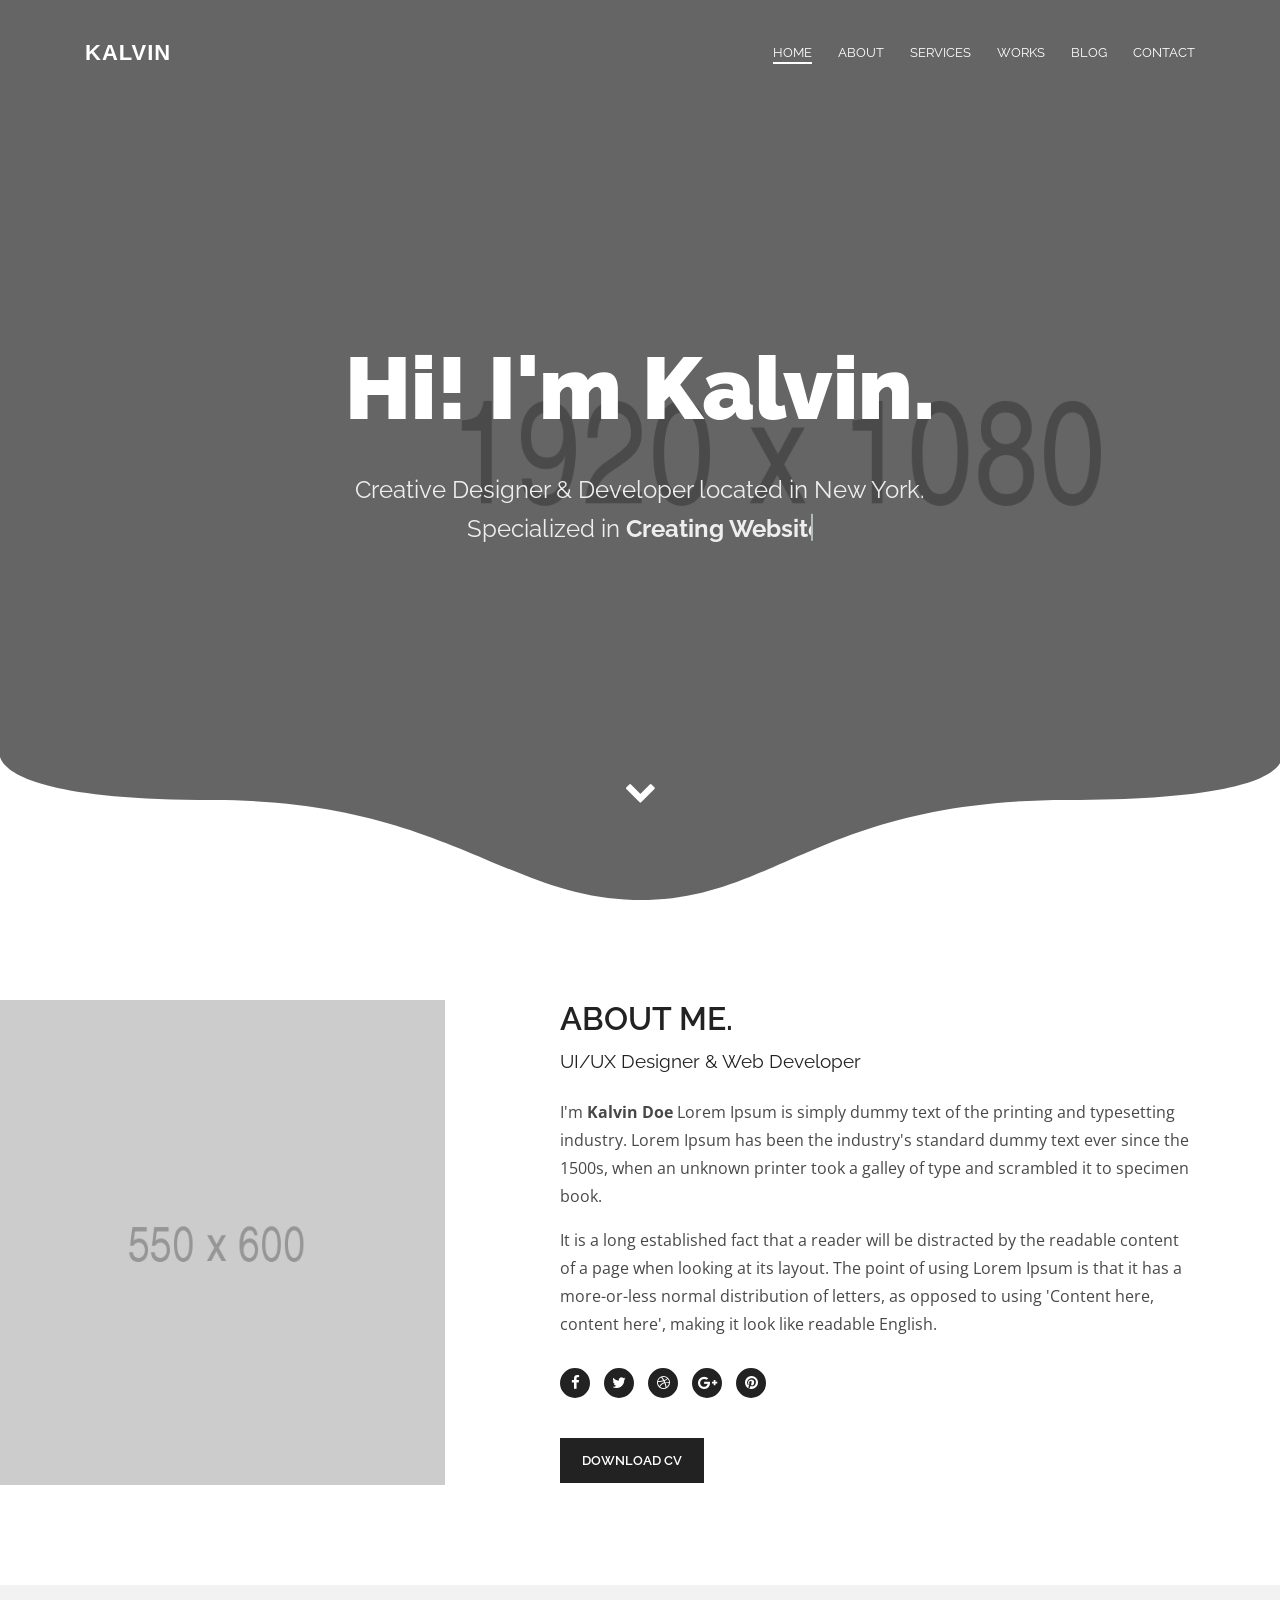
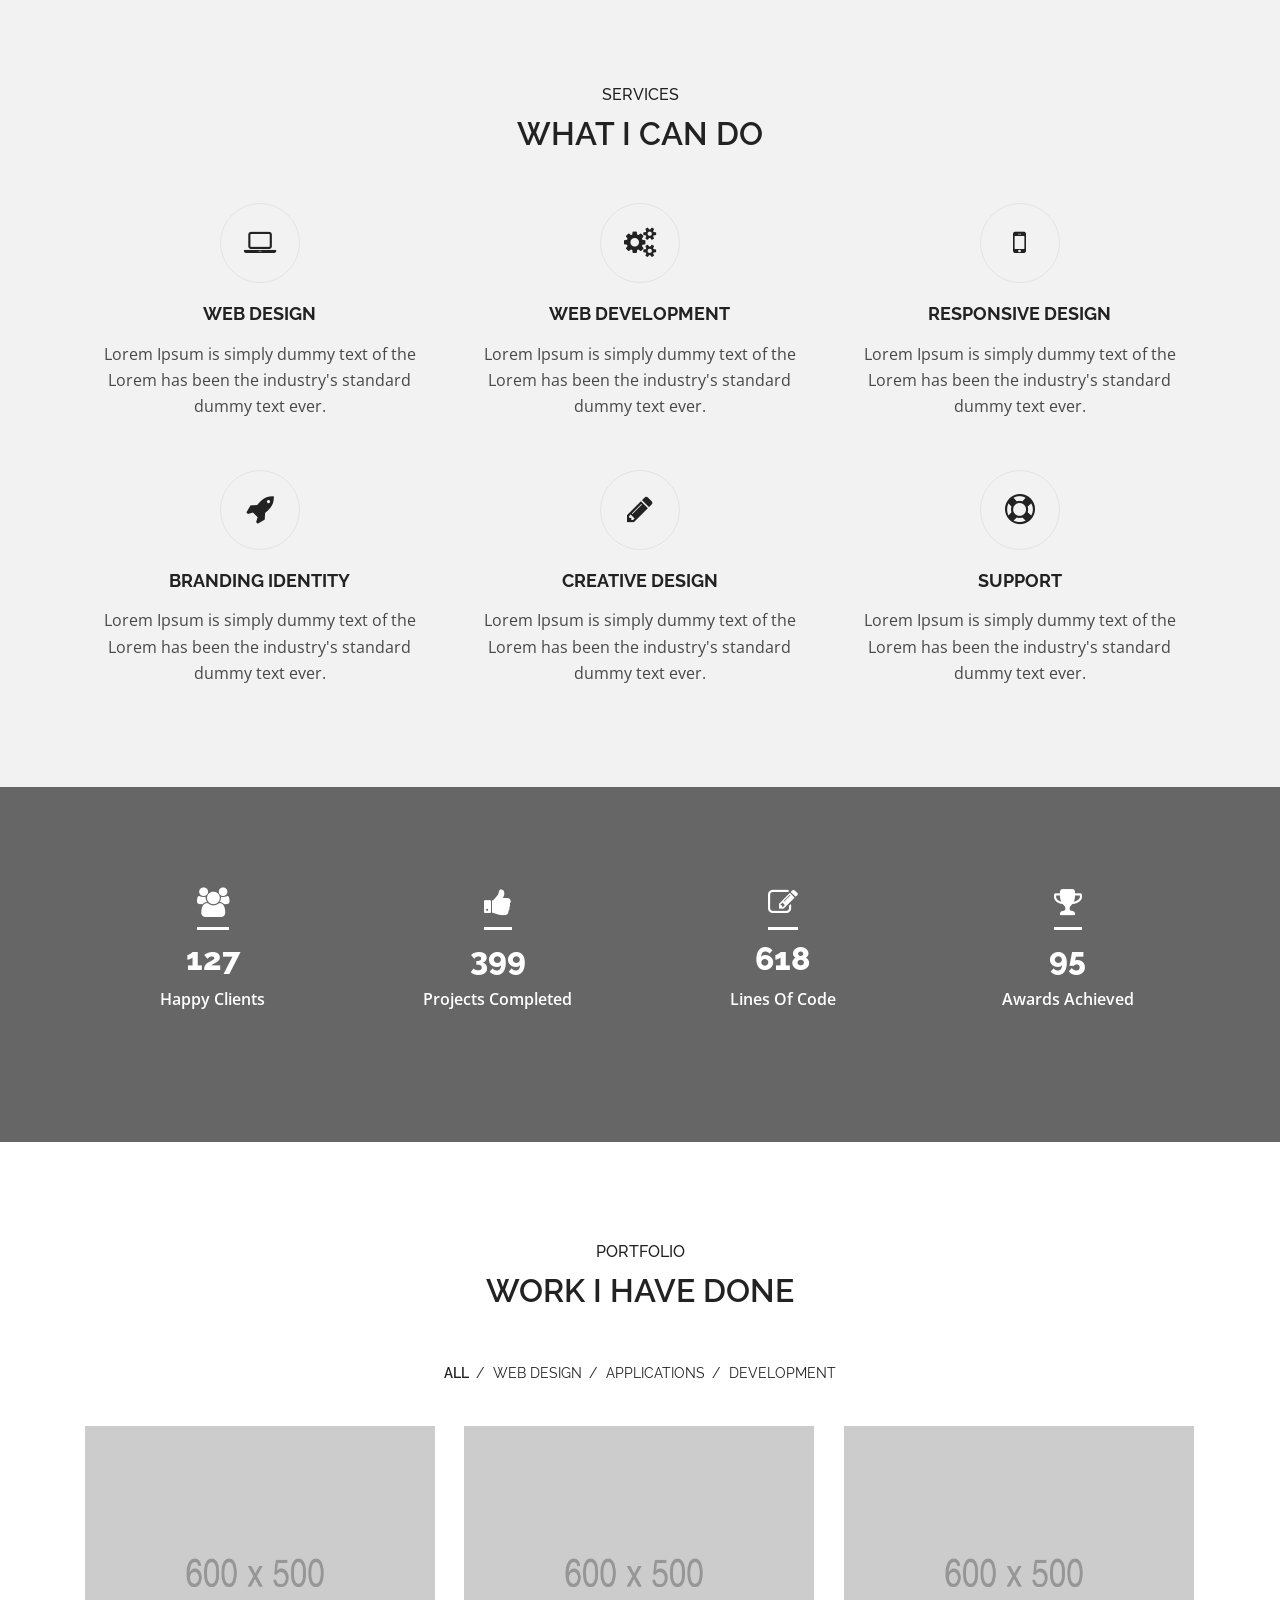
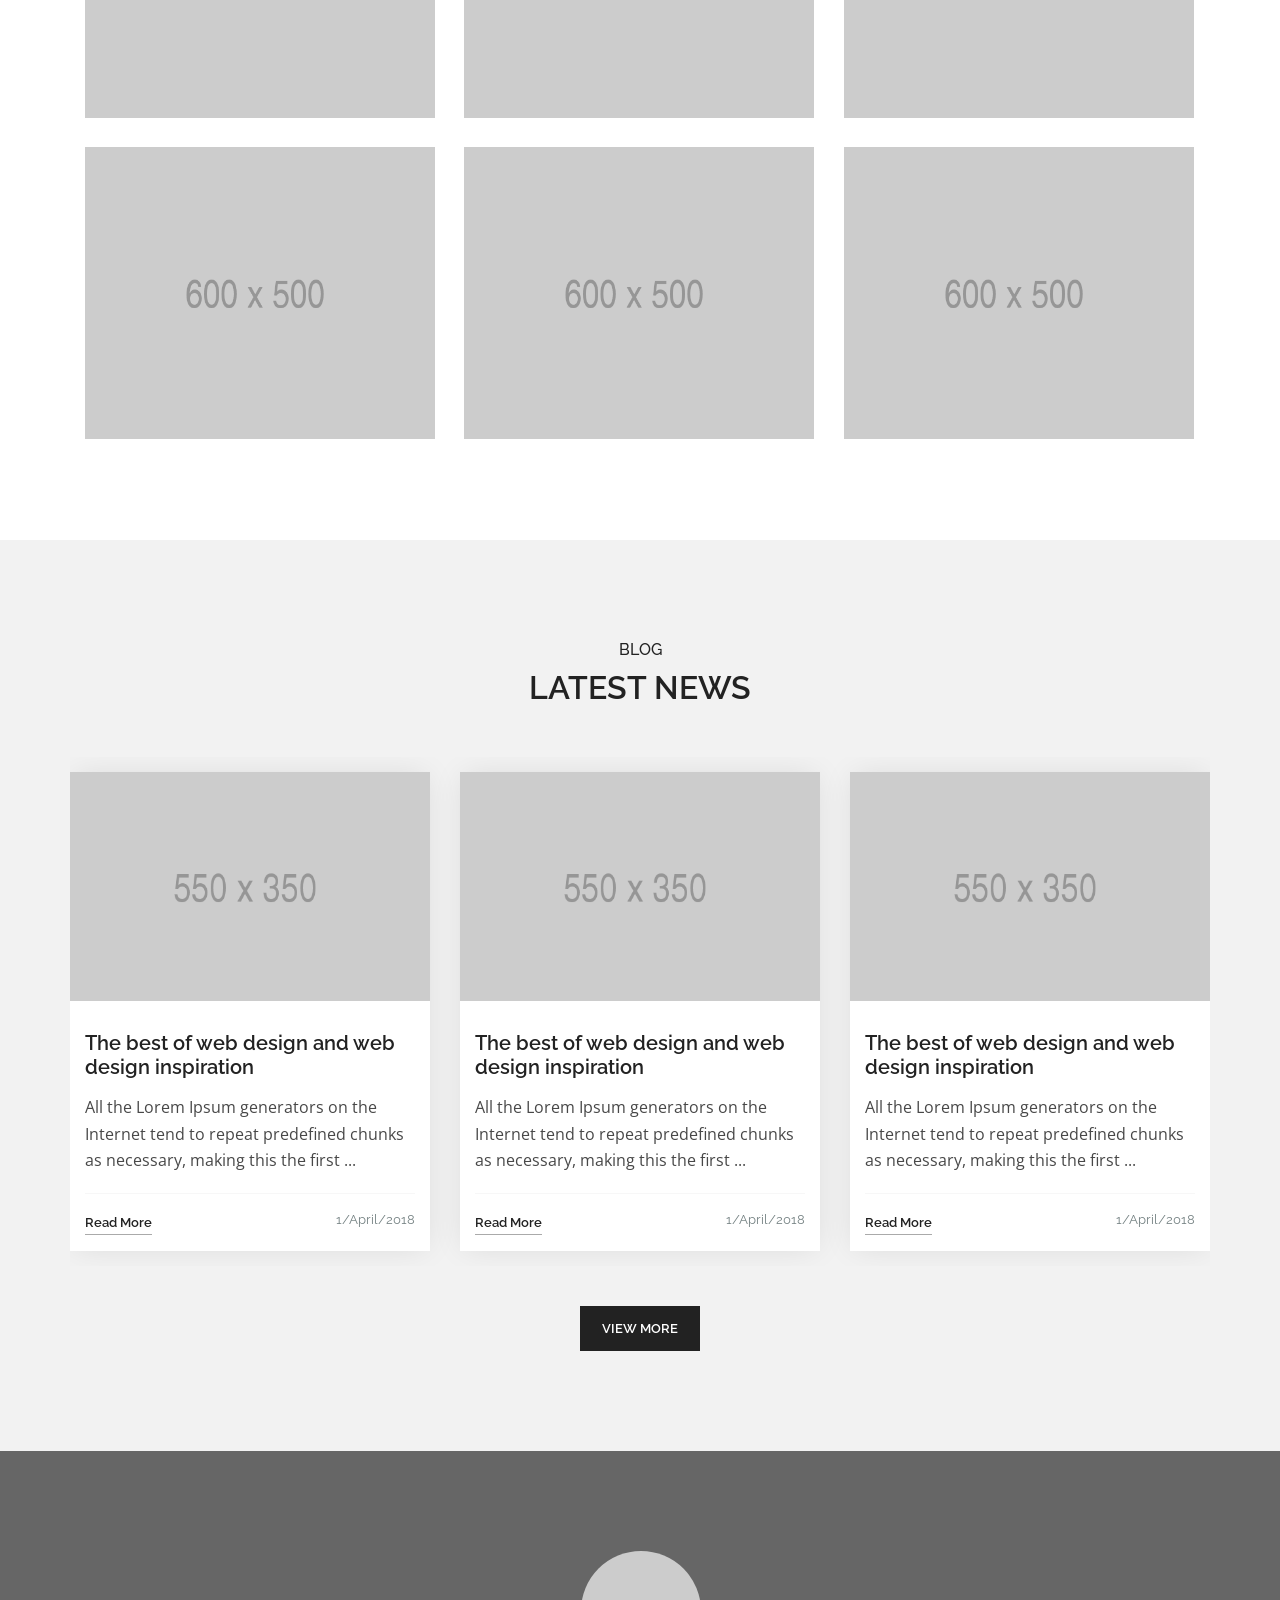
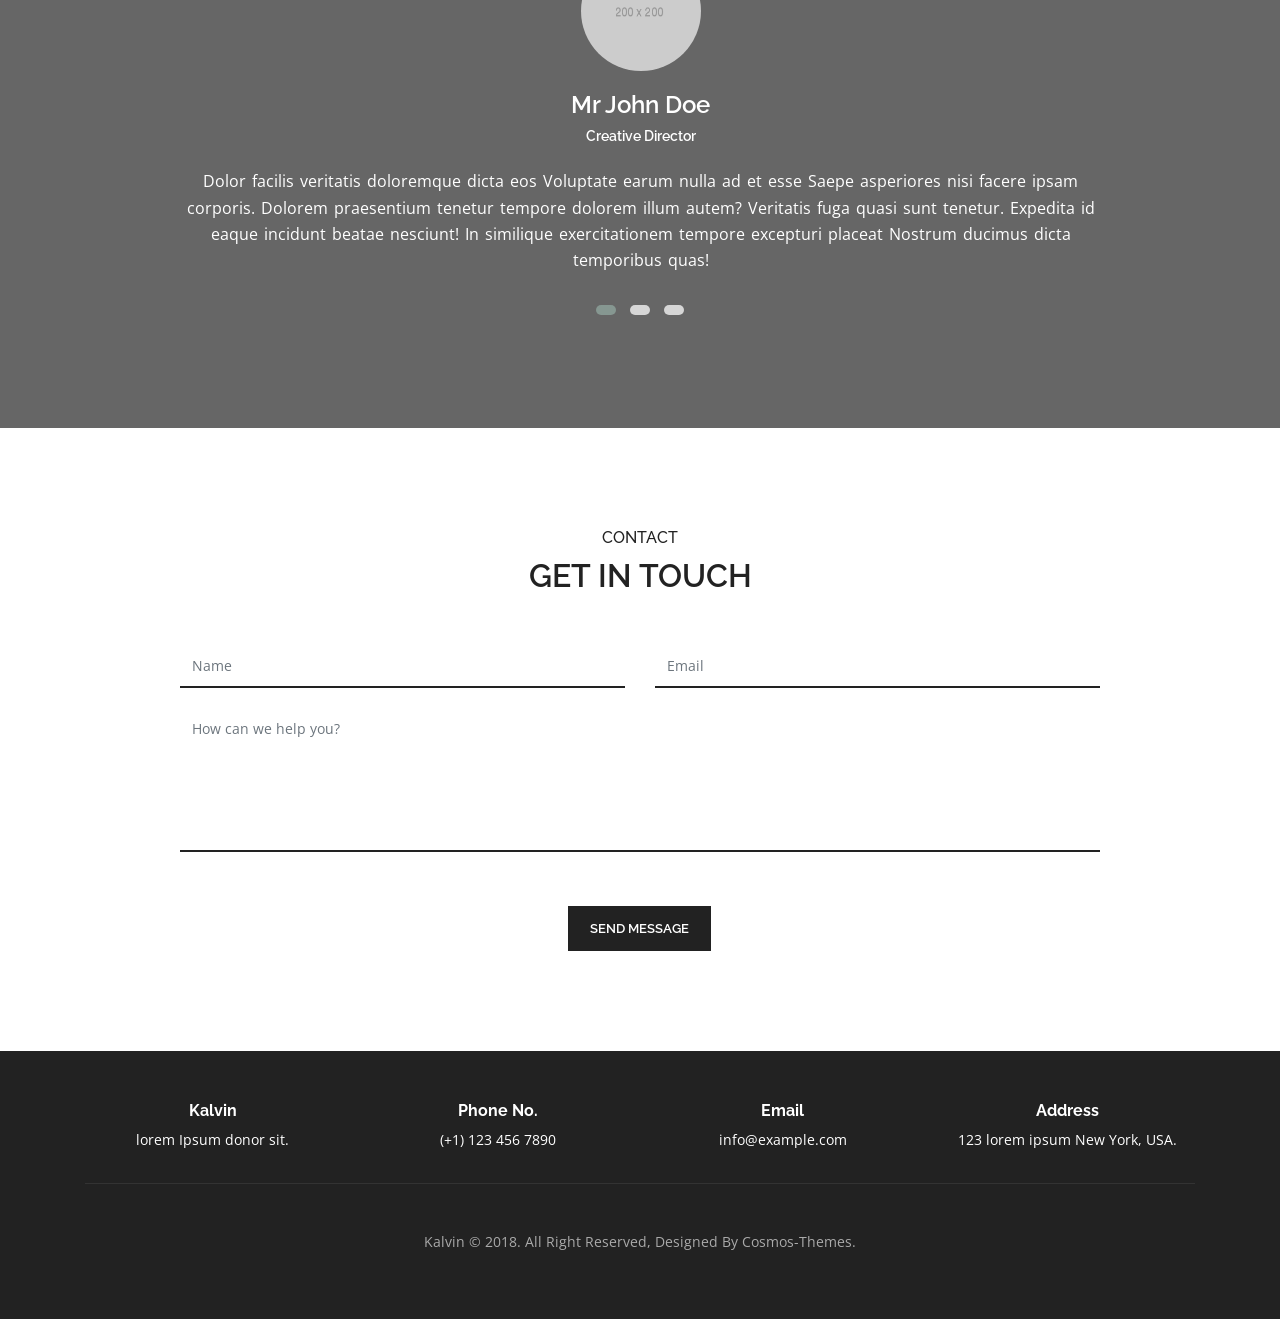
<file: index-creative3.html>
<!DOCTYPE html>
<html lang="en">
    <head>

        <meta charset="utf-8">
        <meta http-equiv="x-ua-compatible" content="ie=edge">
        <meta name="viewport" content="width=device-width, initial-scale=1.0" />
        <meta name="keywords" content="Personal, Portfolio, Creative">
        <meta name="description" content="Kalvin Portfolio Template">
        <meta name="author" content="cosmos-themes">

        <title>Kalvin - Portfolio Template</title>

        <!-- favicon -->
        <link href="images/favicon.ico" rel="icon" type="image/png">

        <!--Font Awesome css-->
        <link rel="stylesheet" href="css/font-awesome.min.css">

        <!--Bootstrap css-->
        <link rel="stylesheet" href="css/bootstrap.css">

        <!--Owl Carousel css-->
        <link rel="stylesheet" href="css/owl.carousel.min.css">
        <link rel="stylesheet" href="css/owl.theme.default.min.css">

        <!--Magnific Popup css-->
        <link rel="stylesheet" href="css/magnific-popup.css">

        <!-- Google Fonts -->
        <link href="https://fonts.googleapis.com/css?family=Raleway:200,300,400,500,600,700,800,900%7cOpen+Sans:400,600,700,800" rel="stylesheet">

        <!--Site Main Style css-->
        <link rel="stylesheet" href="css/style.css">

    </head>

    <body>

        <!--Preloader-->
        <div class="preloader">
            <div class="loader "></div>
        </div>
        <!--Preloader-->

        <!--Navbar Start-->
        <nav class="navbar navbar-expand-lg navbar-dark">
            <div class="container">
                <!-- LOGO -->
                <a class="navbar-brand logo" href="index.html">
                    Kalvin
                </a>

                <button class="navbar-toggler collapsed" type="button" data-toggle="collapse" data-target="#navbarCollapse" aria-controls="navbarCollapse" aria-expanded="false" aria-label="Toggle navigation">
                    <span class="navbar-toggler-icon"></span>
                </button>

                <div class="navbar-collapse collapse" id="navbarCollapse">
                    <ul class="navbar-nav ml-auto">
                        <!--Nav Links-->
                        <li class="nav-item">
                            <a href="#" class="nav-link active" data-scroll-nav="0" >Home</a>
                        </li>
                        <li class="nav-item">
                            <a href="#" class="nav-link" data-scroll-nav="1" >About</a>
                        </li>
                        <li class="nav-item">
                            <a href="#" class="nav-link" data-scroll-nav="2" >Services</a>
                        </li>
                        <li class="nav-item">
                            <a href="#" class="nav-link" data-scroll-nav="3">Works</a>
                        </li>
                        <li class="nav-item">
                            <a href="#" class="nav-link" data-scroll-nav="4">Blog</a>
                        </li>
                        <li class="nav-item">
                            <a href="#" class="nav-link" data-scroll-nav="5">Contact</a>
                        </li>
                    </ul>
                </div>
            </div>
        </nav>
        <!--Navbar End-->

        <!--Home Section Start-->
        <section id="home" class="banner banner-centered" style="background-image: url('images/background/creative2-banner-bg.jpg')" data-stellar-background-ratio=".7" data-scroll-index="0">
                <!--Banner Content-->
                <div class="banner-caption">
                    <h1>Hi! I'm Kalvin.</h1>
                    <p class="cd-headline clip mt-30">
                        <span>Creative Designer & Developer located in New York.</span><br>
                        <span class="blc">Specialized in</span>
                        <span class="cd-words-wrapper">
                            <b class="is-visible">Creating Websites.</b>
                            <b>Designing Logo.</b>
                            <b>Designing UI/UX.</b>
                        </span>
                    </p>
                </div>
                <div class="arrow bounce">
                    <a class="fa fa-chevron-down fa-2x" href="#" data-scroll-nav="1"></a>
                </div>

                <svg id="home-svg" xmlns="http://www.w3.org/2000/svg" xmlns:xlink="http://www.w3.org/1999/xlink" x="0px" y="0px" viewBox="0 0 1400 300" preserveAspectRatio="none">
                    <path class="p-curve" d="M-0.2,0.5c0,0-21.7,99.6,233.1,99.6s320.1,199.7,467.6,200.1S898.6,100,1167.6,100S1401,0,1401,0v301H0 L-0.2,0.5z"/>
                </svg>
        </section>
        <!--Home Section End-->

        <!--About Section Start-->
        <section class="about pt-100 pb-100" data-scroll-index="1">
            <div class="container">
                <div class="row">
                    <div class="col-lg-5 col-md-6">
                        <!--About Image-->
                        <div class="about-img">
                            <img src="images/about-img.jpg" alt="">
                        </div>
                    </div>
                    <div class="col-lg-7 col-md-6">
                        <!--About Content-->
                        <div class="about-content">
                            <div class="about-heading">
                                <h2>About Me.</h2>
                                <span>UI/UX Designer & Web Developer</span>
                            </div>
                            <p>I'm <b>Kalvin Doe</b> Lorem Ipsum is simply dummy text of the printing and typesetting industry. Lorem Ipsum has been the industry's standard dummy text ever since the 1500s, when an unknown printer took a galley of type and scrambled it to specimen book.</p>
                            <p>It is a long established fact that a reader will be distracted by the readable content of a page when looking at its layout. The point of using Lorem Ipsum is that it has a more-or-less normal distribution of letters, as opposed to using 'Content here, content here', making it look like readable English.</p>
                            <!--About Social Icons-->
                            <div class="social-icons">
                                <a href="#"><i class="fa fa-facebook"></i></a>
                                <a href="#"><i class="fa fa-twitter"></i></a>
                                <a href="#"><i class="fa fa-dribbble"></i></a>
                                <a href="#"><i class="fa fa-google-plus"></i></a>
                                <a href="#"><i class="fa fa-pinterest"></i></a>
                            </div>
                            <span class="about-button">
                                <a class="main-btn" href="#">Download CV</a>
                            </span>
                        </div>
                    </div>
                </div>
            </div>
        </section>
        <!--About Section End-->

        <!--Services Section Start-->
        <section class="services bg-gray pt-100 pb-50" data-scroll-index="2">
            <div class="container">
                <div class="row">
                    <div class="col">
                        <div class="heading text-center">
                            <h6>Services</h6>
                            <h2>What I Can Do</h2>
                        </div>
                    </div>
                </div>
                <div class="row">
                    <div class="col-md-4">
                        <!--Service Item-->
                        <div class="service-item">
                            <span class="icon">
                                <i class="fa fa-laptop"></i>
                            </span>
                            <h4>Web Design</h4>
                            <p>Lorem Ipsum is simply dummy text of the Lorem has been the industry's standard dummy text ever.</p>
                        </div>
                    </div>
                    <div class="col-md-4">
                        <!--Service Item-->
                        <div class="service-item">
                            <span class="icon">
                                <i class="fa fa-gears"></i>
                            </span>
                            <h4>Web Development</h4>
                            <p>Lorem Ipsum is simply dummy text of the Lorem has been the industry's standard dummy text ever.</p>
                        </div>
                    </div>
                    <div class="col-md-4">
                        <!--Service Item-->
                        <div class="service-item">
                            <span class="icon">
                                <i class="fa fa-mobile"></i>
                            </span>
                            <h4>Responsive Design</h4>
                            <p>Lorem Ipsum is simply dummy text of the Lorem has been the industry's standard dummy text ever.</p>
                        </div>
                    </div>
                    <div class="col-md-4">
                        <!--Service Item-->
                        <div class="service-item">
                            <span class="icon">
                                <i class="fa fa-rocket"></i>
                            </span>
                            <h4>Branding Identity</h4>
                            <p>Lorem Ipsum is simply dummy text of the Lorem has been the industry's standard dummy text ever.</p>
                        </div>
                    </div>
                    <div class="col-md-4">
                        <!--Service Item-->
                        <div class="service-item">
                            <span class="icon">
                                <i class="fa fa-pencil"></i>
                            </span>
                            <h4>Creative Design</h4>
                            <p>Lorem Ipsum is simply dummy text of the Lorem has been the industry's standard dummy text ever.</p>
                        </div>
                    </div>
                    <div class="col-md-4">
                        <!--Service Item-->
                        <div class="service-item">
                            <span class="icon">
                                <i class="fa fa-support"></i>
                            </span>
                            <h4>Support</h4>
                            <p>Lorem Ipsum is simply dummy text of the Lorem has been the industry's standard dummy text ever.</p>
                        </div>
                    </div>
                </div>
            </div>
        </section>
        <!--Services Section End-->

        <!--Stats Section Start-->
        <section class="stats pt-100 pb-100" style="background-image: url('images/background/stats-bg.jpg')">
            <div class="container">
                <div class="row">
                    <div class="col-lg-3 col-md-6">
                        <!--Stats Item-->
                        <div class="single-stat">
                            <span class="stat-icon">
                                <i class="fa fa-users" aria-hidden="true"></i>
                            </span>
                            <h2 class="counter" data-count="220">10</h2>
                            <p>Happy Clients</p>
                        </div>
                    </div>
                    <div class="col-lg-3 col-md-6">
                        <!--Stats Item-->
                        <div class="single-stat">
                            <span class="stat-icon">
                                <i class="fa fa-thumbs-up" aria-hidden="true"></i>
                            </span>
                            <h2 class="counter" data-count="700">20</h2>
                            <p>Projects Completed</p>
                        </div>
                    </div>
                    <div class="col-lg-3 col-md-6">
                        <!--Stats Item-->
                        <div class="single-stat">
                            <span class="stat-icon">
                                <i class="fa fa-edit" aria-hidden="true"></i>
                            </span>
                            <h2 class="counter" data-count="1100">10</h2>
                            <p>Lines Of Code</p>
                        </div>
                    </div>
                    <div class="col-lg-3 col-md-6">
                        <!--Stats Item-->
                        <div class="single-stat">
                            <span class="stat-icon">
                                <i class="fa fa-trophy" aria-hidden="true"></i>
                            </span>
                            <h2 class="counter" data-count="160">15</h2>
                            <p>Awards Achieved</p>
                        </div>
                    </div>
                </div>
            </div>
        </section>
        <!--Stats Section End-->


        <!--Portfolio Section Start-->
        <section class="portfolio pt-100 pb-70" data-scroll-index="3">
            <div class="container">
                <div class="row">
                    <div class="col">
                        <div class="heading text-center">
                            <h6>Portfolio</h6>
                            <h2>Work I Have Done</h2>
                        </div>
                        <div class="portfolio-filter text-center">
                            <ul>
                                <li class="sel-item" data-filter="*">All</li>
                                <li data-filter=".design">Web Design</li>
                                <li data-filter=".application">Applications</li>
                                <li data-filter=".development">Development</li>
                            </ul>
                        </div>
                    </div>
                </div>
                <div class="row portfolio-items">
                    <!--Portfolio Item-->
                    <div class="col-lg-4 col-md-6 item application">
                        <div class="item-content">
                            <img src="images/portfolio/img-1.jpg" alt="">
                            <div class="item-overlay">
                                <h6>Application</h6>
                                <div class="icons">
                                    <span class="icon link">
                                        <a href="images/portfolio/img-1.jpg">
                                            <i class="fa fa-search"></i>
                                        </a>
                                    </span>
                                </div>
                            </div>
                        </div>
                    </div>
                    <!--Portfolio Item-->
                    <div class="col-lg-4 col-md-6 item design">
                        <div class="item-content">
                            <img src="images/portfolio/img-2.jpg" alt="">
                            <div class="item-overlay">
                                <h6>Web Design</h6>
                                <div class="icons">
                                    <span class="icon link">
                                        <a href="images/portfolio/img-2.jpg">
                                            <i class="fa fa-search"></i>
                                        </a>
                                    </span>
                                </div>
                            </div>
                        </div>
                    </div>
                    <!--Portfolio Item-->
                    <div class="col-lg-4 col-md-6 item development">
                        <div class="item-content">
                            <img src="images/portfolio/img-3.jpg" alt="">
                            <div class="item-overlay">
                                <h6>Application</h6>
                                <div class="icons">
                                    <span class="icon link">
                                        <a href="images/portfolio/img-3.jpg">
                                            <i class="fa fa-search"></i>
                                        </a>
                                    </span>
                                </div>
                            </div>
                        </div>
                    </div>
                    <!--Portfolio Item-->
                    <div class="col-lg-4 col-md-6 item design development">
                        <div class="item-content">
                            <img src="images/portfolio/img-4.jpg" alt="">
                            <div class="item-overlay">
                                <h6>Development</h6>
                                <div class="icons">
                                    <span class="icon link">
                                        <a href="images/portfolio/img-4.jpg">
                                            <i class="fa fa-search"></i>
                                        </a>
                                    </span>
                                </div>
                            </div>
                        </div>
                    </div>
                    <!--Portfolio Item-->
                    <div class="col-lg-4 col-md-6 item development application">
                        <div class="item-content">
                            <img src="images/portfolio/img-5.jpg" alt="">
                            <div class="item-overlay">
                                <h6>Web Design</h6>
                                <div class="icons">
                                    <span class="icon link">
                                        <a href="images/portfolio/img-5.jpg">
                                            <i class="fa fa-search"></i>
                                        </a>
                                    </span>
                                </div>
                            </div>
                        </div>
                    </div>
                    <!--Portfolio Item-->
                    <div class="col-lg-4 col-md-6 item application development">
                        <div class="item-content">
                            <img src="images/portfolio/img-6.jpg" alt="">
                            <div class="item-overlay">
                                <h6>Web Design</h6>
                                <div class="icons">
                                    <span class="icon link">
                                        <a href="images/portfolio/img-6.jpg">
                                            <i class="fa fa-search"></i>
                                        </a>
                                    </span>
                                </div>
                            </div>
                        </div>
                    </div>
                </div>
            </div>
        </section>
        <!--Portfolio Section End-->

        <!--Blog Section Start-->
        <section class="blogs pt-100 pb-100 bg-gray" data-scroll-index="4">
            <div class="container">
                <div class="row">
                    <div class="col text-center">
                        <div class="heading text-center">
                            <h6>Blog</h6>
                            <h2>Latest News</h2>
                        </div>
                    </div>
                </div>
                <div class="row">
                    <div class="owl-carousel owl-theme">
                        <!--Blogs Item-->
                        <div class="blog-item">
                            <div class="blog-img">
                                <a href="single-blog.html">
                                    <img src="images/blog/img-1.jpg" alt="">
                                </a>
                            </div>
                            <div class="blog-content">
                                <h3>The best of web design and web design inspiration</h3>
                                <p>All the Lorem Ipsum generators on the Internet tend to repeat predefined chunks as necessary, making this the first ...</p>
                                <div class="blog-meta">
                                    <span class="more">
                                        <a href="single-blog.html">Read More</a>
                                    </span>
                                    <span class="date">
                                        1/April/2018
                                    </span>
                                </div>
                            </div>
                        </div>
                        <!--Blogs Item-->
                        <div class="blog-item">
                            <div class="blog-img">
                                <a href="single-blog.html">
                                    <img src="images/blog/img-2.jpg" alt="">
                                </a>
                            </div>
                            <div class="blog-content">
                                <h3>The best of web design and web design inspiration</h3>
                                <p>All the Lorem Ipsum generators on the Internet tend to repeat predefined chunks as necessary, making this the first ...</p>
                                <div class="blog-meta">
                                    <span class="more">
                                        <a href="single-blog.html">Read More</a>
                                    </span>
                                    <span class="date">
                                        1/April/2018
                                    </span>
                                </div>
                            </div>
                        </div>
                        <!--Blogs Item-->
                        <div class="blog-item">
                            <div class="blog-img">
                                <a href="single-blog.html">
                                    <img src="images/blog/img-3.jpg" alt="">
                                </a>
                            </div>
                            <div class="blog-content">
                                <h3>The best of web design and web design inspiration</h3>
                                <p>All the Lorem Ipsum generators on the Internet tend to repeat predefined chunks as necessary, making this the first ...</p>
                                <div class="blog-meta">
                                    <span class="more">
                                        <a href="single-blog.html">Read More</a>
                                    </span>
                                    <span class="date">
                                        1/April/2018
                                    </span>
                                </div>
                            </div>
                        </div>
                        <!--Blogs Item-->
                        <div class="blog-item">
                            <div class="blog-img">
                                <a href="single-blog.html">
                                    <img src="images/blog/img-4.jpg" alt="">
                                </a>
                            </div>
                            <div class="blog-content">
                                <h3>The best of web design and web design inspiration</h3>
                                <p>All the Lorem Ipsum generators on the Internet tend to repeat predefined chunks as necessary, making this the first ...</p>
                                <div class="blog-meta">
                                    <span class="more">
                                        <a href="single-blog.html">Read More</a>
                                    </span>
                                    <span class="date">
                                        1/April/2018
                                    </span>
                                </div>
                            </div>
                        </div>
                    </div>
                </div>
                <div class="row">
                    <div class="col text-center">
                        <div class="blog-button pt-40">
                            <a class="main-btn" href="blogs-page.html">View More</a>
                        </div>
                    </div>
                </div>
            </div>
        </section>
        <!--Blog Section End-->

        <!--Testimonials Section Start-->
        <section class="testimonials pt-100 pb-100" style="background-image: url('images/background/testimonials-bg.jpg')">
            <div class="container">
                <div class="row">
                    <div class="col-lg-10 offset-lg-1">
                        <div class="owl-carousel owl-theme text-center">
                            <!--Testimonials Item-->
                            <div class="testimonial-item">
                                <div class="author-img">
                                    <img src="images/testimonial/img-1.jpg" alt="">
                                </div>
                                <h5>Mr John Doe</h5>
                                <span>Creative Director</span>
                                <p>Dolor facilis veritatis doloremque dicta eos Voluptate earum nulla ad et esse Saepe asperiores nisi facere ipsam corporis. Dolorem praesentium tenetur tempore dolorem illum autem? Veritatis fuga quasi sunt tenetur. Expedita id eaque incidunt beatae nesciunt! In similique exercitationem tempore excepturi placeat Nostrum ducimus dicta temporibus quas!</p>
                            </div>
                            <!--Testimonials Item-->
                            <div class="testimonial-item">
                                <div class="author-img">
                                    <img src="images/testimonial/img-1.jpg" alt="">
                                </div>
                                <h5>Mr John Doe</h5>
                                <span>Creative Director</span>
                                <p>Dolor facilis veritatis doloremque dicta eos Voluptate earum nulla ad et esse Saepe asperiores nisi facere ipsam corporis. Dolorem praesentium tenetur tempore dolorem illum autem? Veritatis fuga quasi sunt tenetur. Expedita id eaque incidunt beatae nesciunt! In similique exercitationem tempore excepturi placeat Nostrum ducimus dicta temporibus quas!</p>
                            </div>
                            <!--Testimonials Item-->
                            <div class="testimonial-item">
                                <div class="author-img">
                                    <img src="images/testimonial/img-1.jpg" alt="">
                                </div>
                                <h5>Mr John Doe</h5>
                                <span>Creative Director</span>
                                <p>Dolor facilis veritatis doloremque dicta eos Voluptate earum nulla ad et esse Saepe asperiores nisi facere ipsam corporis. Dolorem praesentium tenetur tempore dolorem illum autem? Veritatis fuga quasi sunt tenetur. Expedita id eaque incidunt beatae nesciunt! In similique exercitationem tempore excepturi placeat Nostrum ducimus dicta temporibus quas!</p>
                            </div>
                        </div>
                    </div>
                </div>
            </div>
        </section>
        <!--Testimonials Section End-->

        <!--Contact Section Start-->
        <section class="contact pt-100 pb-100" data-scroll-index="5">
            <div class="container">
                <div class="row">
                    <div class="col text-center">
                        <div class="heading">
                            <h6>Contact</h6>
                            <h2>Get In Touch</h2>
                        </div>
                    </div>
                </div>
                <div class="row">
                    <div class="col-lg-10 offset-lg-1">
                        <!--Contact Form-->
                        <form id='contact-form' method='POST'><input type='hidden' name='form-name' value='contactForm' />
                            <div class="row">
                                <div class="col-md-6 form-group">
                                    <!--name-->
                                    <input type="text" class="form-control con-validate" id="contact-name" placeholder="Name" minlength=3 >
                                </div>
                                <div class="col-md-6 form-group">
                                    <!--email-->
                                    <input type="email" class="form-control con-validate" id="contact-email" placeholder="Email" >
                                </div>
                                <div class="col-md-12 form-group">
                                    <!--message box-->
                                    <textarea class="form-control con-validate" id="contact-message" placeholder="How can we help you?" rows=6 ></textarea>
                                </div>
                                <div class="col-md-12 text-center">
                                    <!--contact button-->
                                    <button id="contact-submit" class="mt-30 main-btn">
                                        Send Message
                                    </button>
                                </div>
                            </div>
                        </form>
                    </div>
                </div>
            </div>
        </section>
        <!--Contact Section End-->

        <!--Footer Start-->
        <footer class="pt-50 pb-50">
            <div class="container">
                <div class="row text-center">
                    <div class="col-md-3 col-sm-6">
                        <!--Contant Item-->
                        <div class="contact-info">
                            <h5>Kalvin</h5>
                            <p>lorem Ipsum donor sit.</p>
                        </div>
                    </div>
                    <div class="col-md-3 col-sm-6">
                        <!--Contant Item-->
                        <div class="contact-info">
                            <h5>Phone No.</h5>
                            <p>(+1) 123 456 7890</p>
                        </div>
                    </div>
                    <div class="col-md-3 col-sm-6">
                        <!--Contant Item-->
                        <div class="contact-info">
                            <h5>Email</h5>
                            <p>info@example.com</p>
                        </div>
                    </div>
                    <div class="col-md-3 col-sm-6">
                        <!--Contant Item-->
                        <div class="contact-info">
                            <h5>Address</h5>
                            <p>123 lorem ipsum New York, USA.</p>
                        </div>
                    </div>
                </div>
                <div class="row text-center">
                    <div class="col-md-12">
                        <hr>
                        <p class="copy pt-30">
                            Kalvin &copy; 2018. All Right Reserved, Designed By Cosmos-Themes.
                        </p>
                    </div>
                </div>
            </div>
        </footer>
        <!--Footer End-->

        <!--Jquery js-->
        <script src="https://code.jquery.com/jquery-3.0.0.min.js"></script>
        <!--Bootstrap js-->
        <script src="js/bootstrap.min.js"></script>
        <!--Stellar js-->
        <script src="js/jquery.stellar.js"></script>
        <!--Animated Headline js-->
        <script src="js/animated.headline.js"></script>
        <!--Owl Carousel js-->
        <script src="js/owl.carousel.min.js"></script>
        <!--ScrollIt js-->
        <script src="js/scrollIt.min.js"></script>
        <!--Isotope js-->
        <script src="js/isotope.pkgd.min.js"></script>
        <!--Magnific Popup js-->
        <script src="js/jquery.magnific-popup.min.js"></script>
        <!--Site Main js-->
        <script src="js/main.js"></script>

    </body>
</html>
</file>
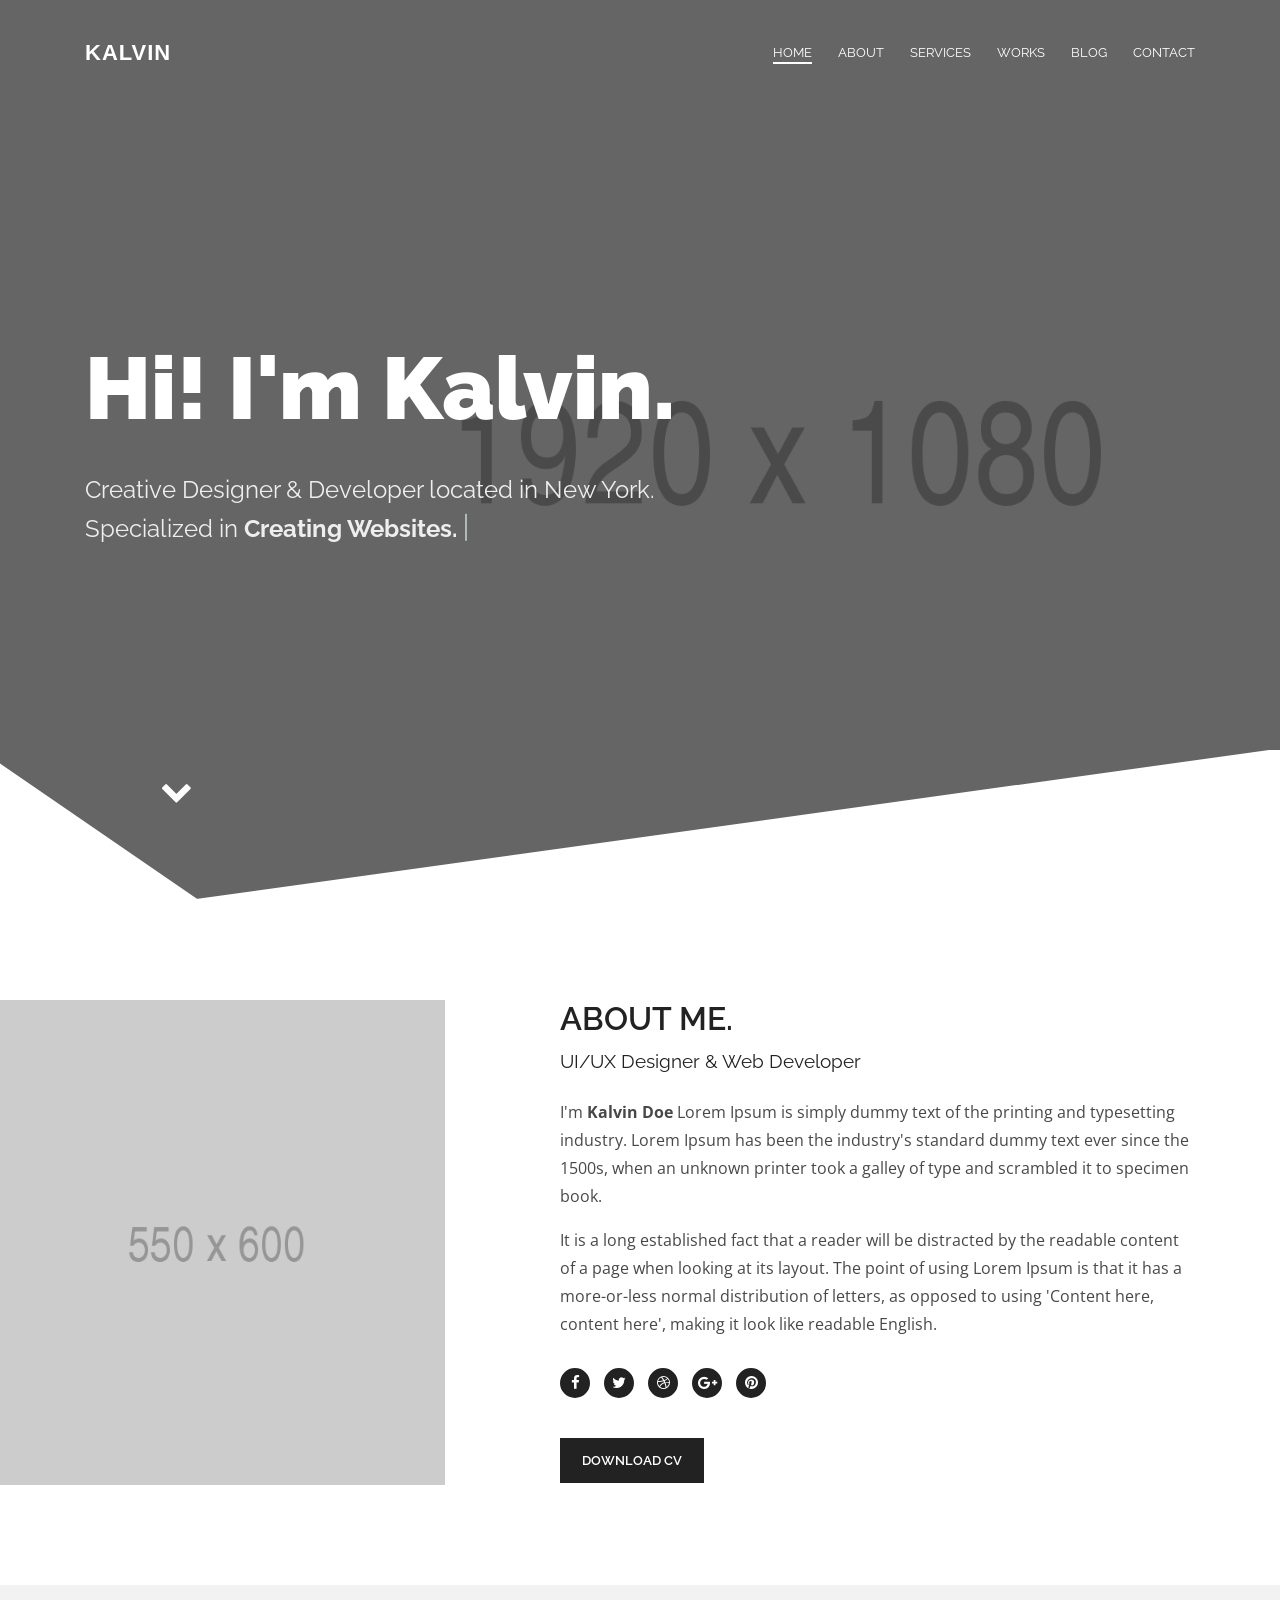
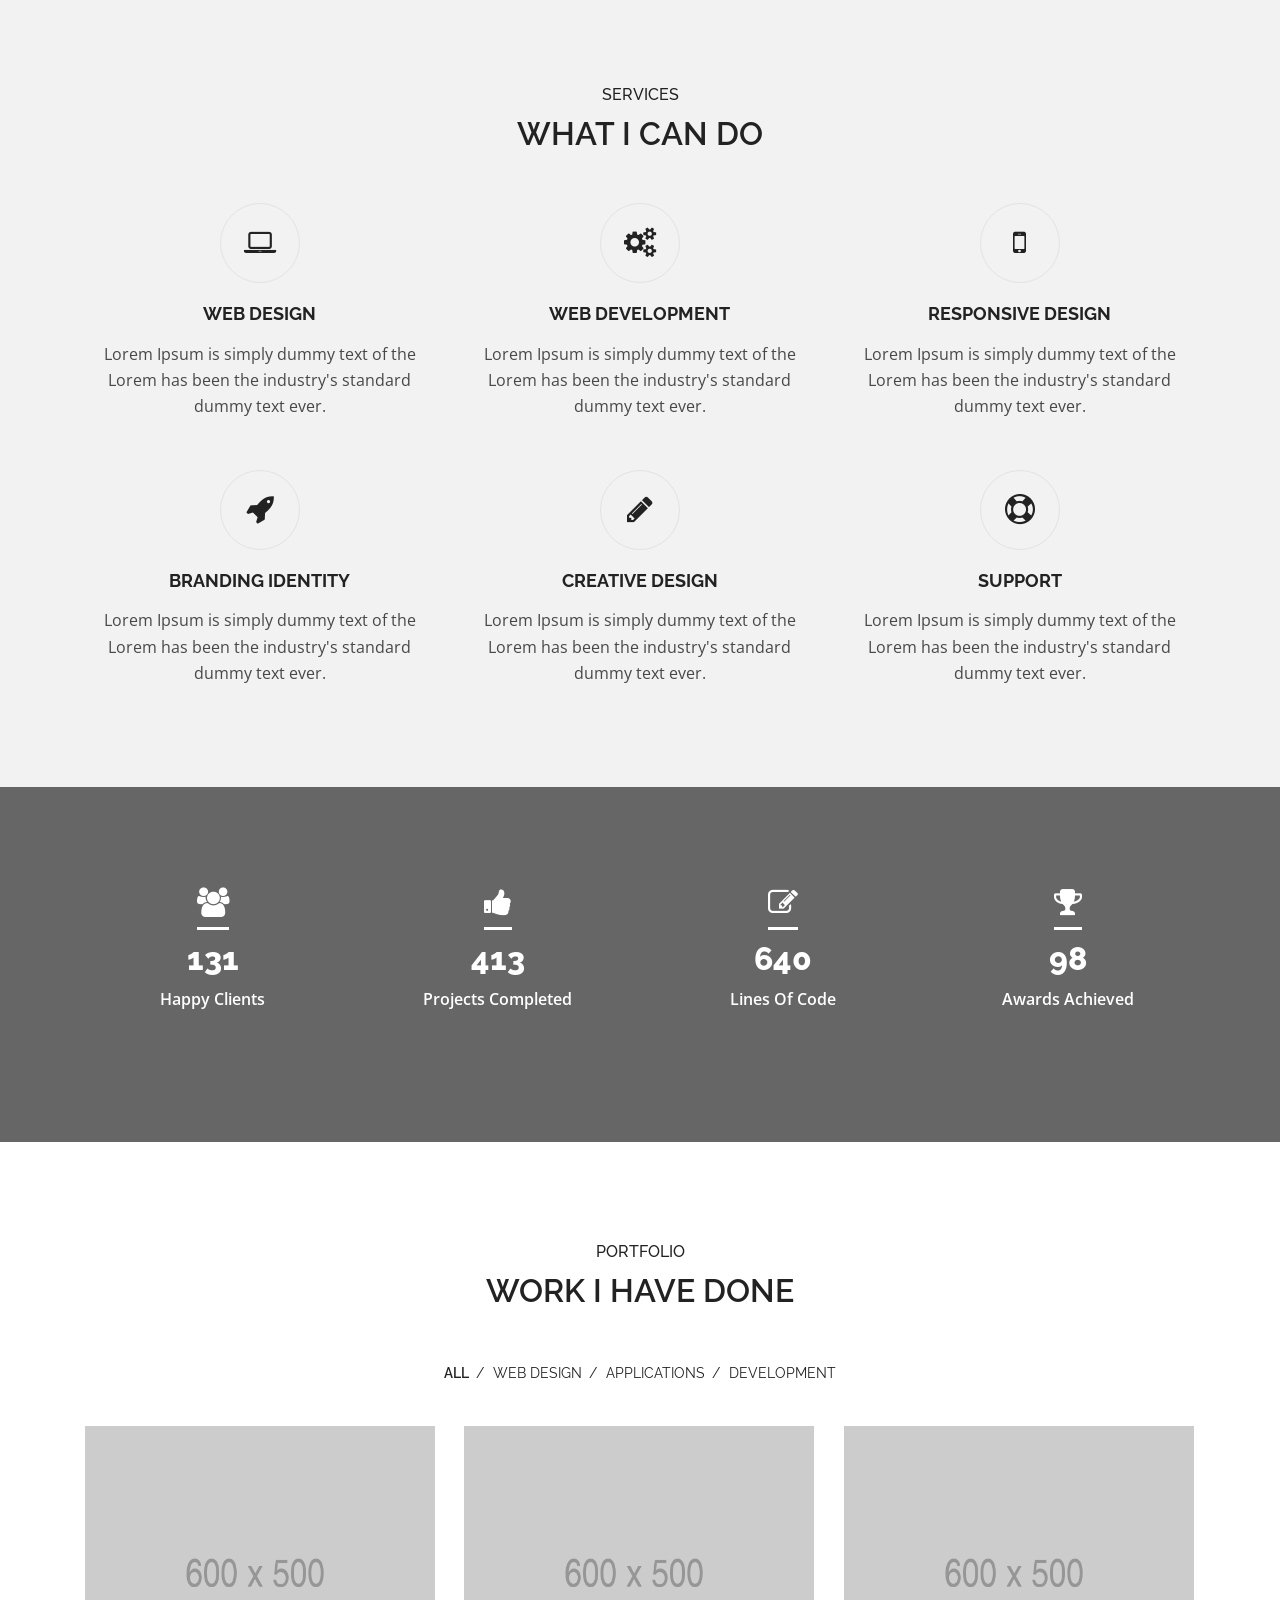
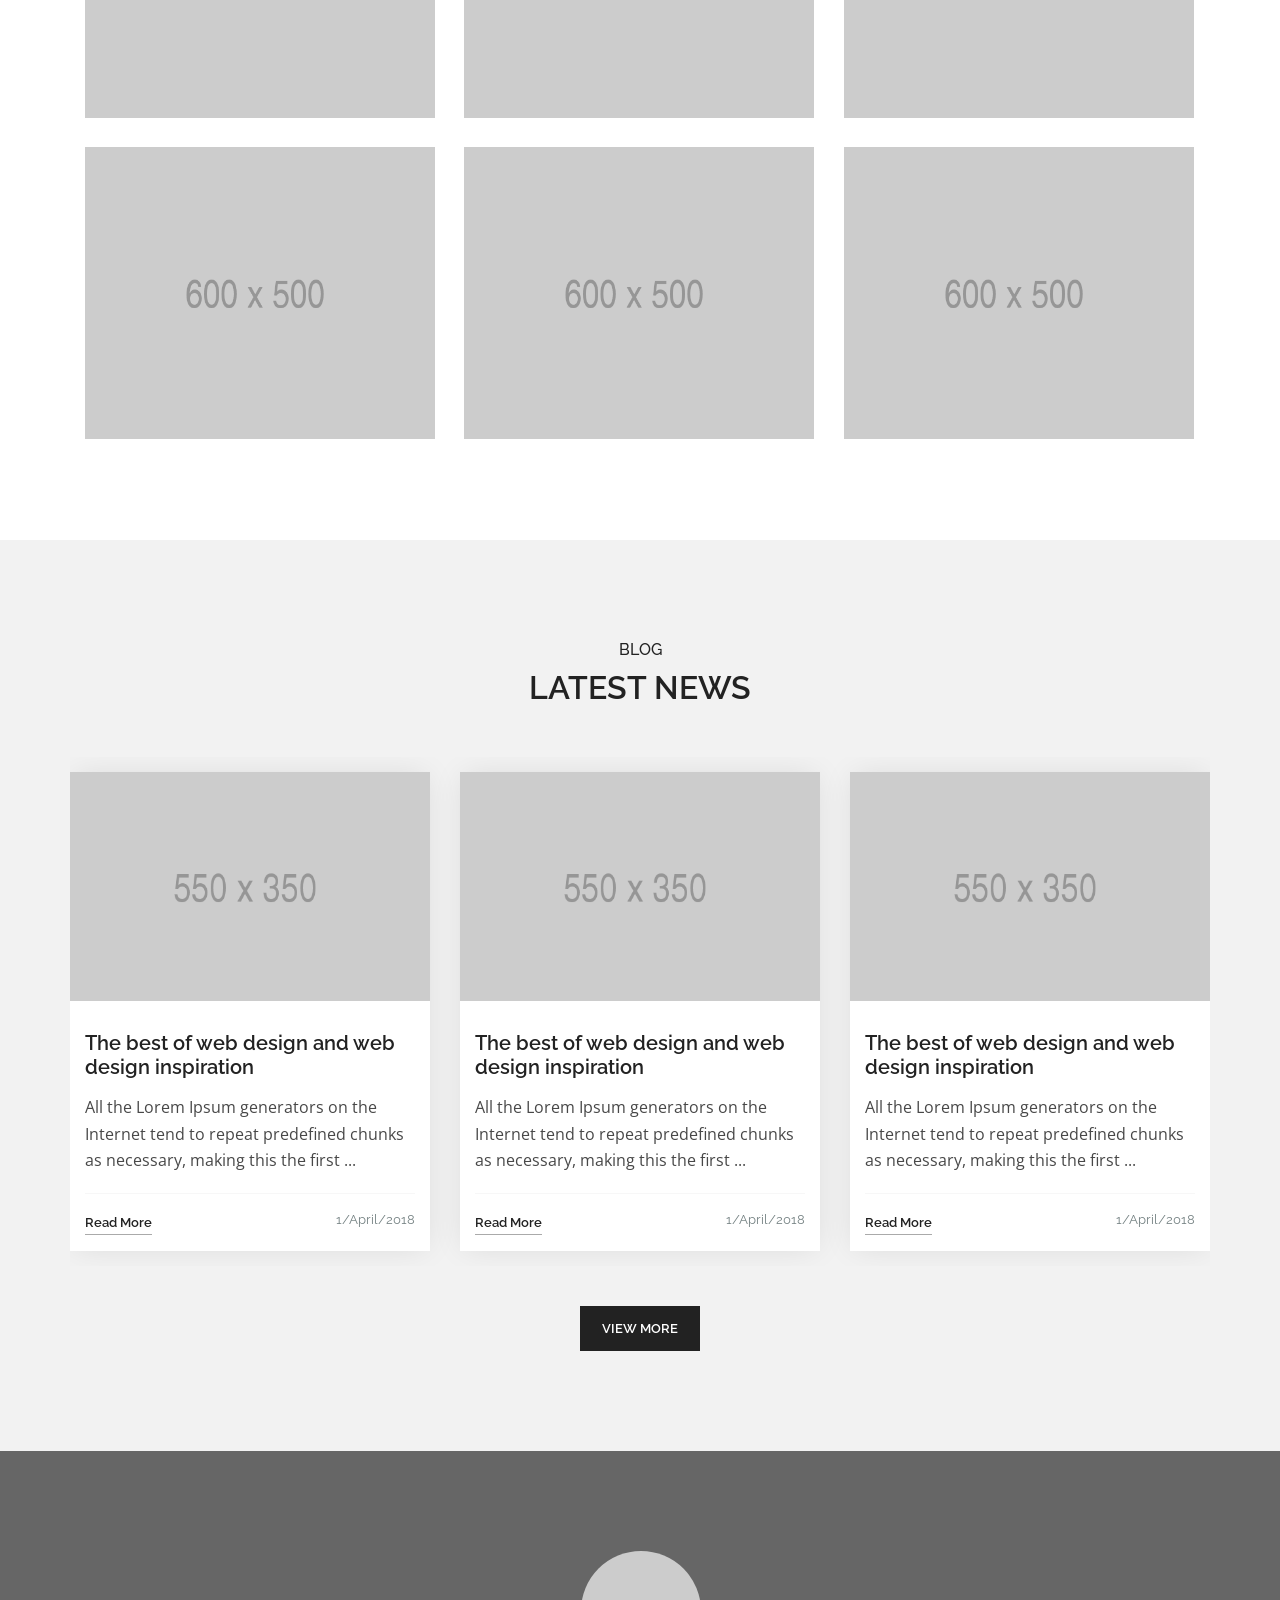
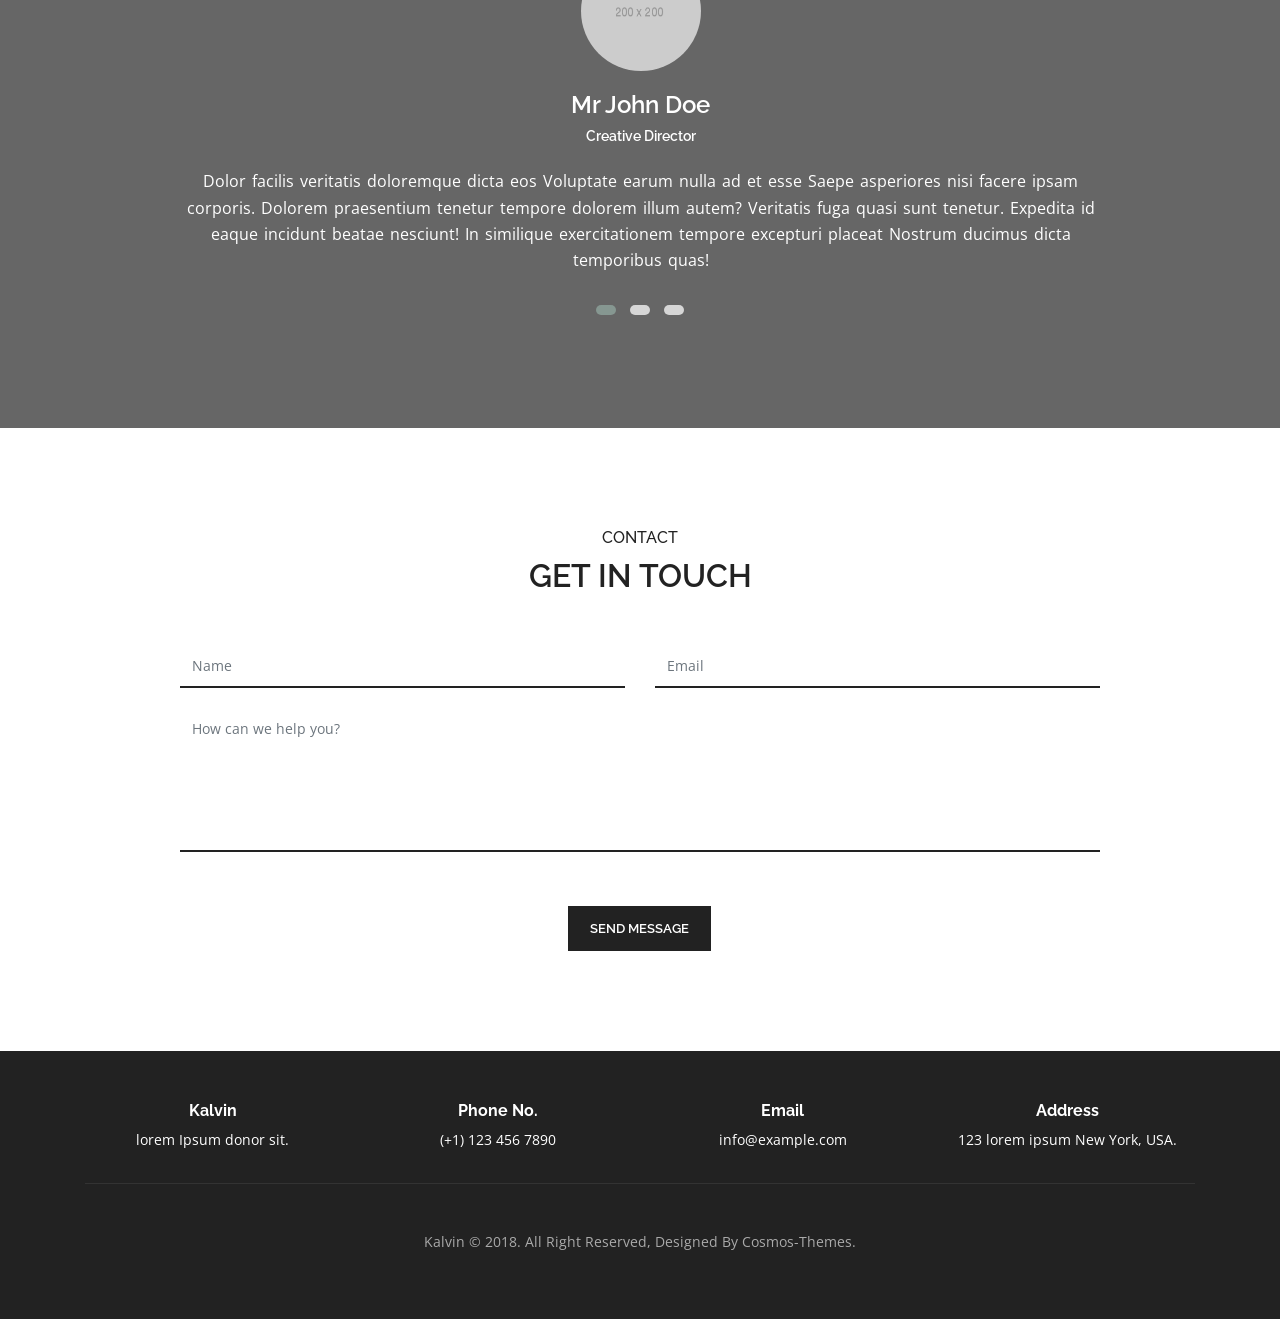
<file: index-creative4.html>
<!DOCTYPE html>
<html lang="en">
    <head>

        <meta charset="utf-8">
        <meta http-equiv="x-ua-compatible" content="ie=edge">
        <meta name="viewport" content="width=device-width, initial-scale=1.0" />
        <meta name="keywords" content="Personal, Portfolio, Creative">
        <meta name="description" content="Kalvin Portfolio Template">
        <meta name="author" content="cosmos-themes">

        <title>Kalvin - Portfolio Template</title>

        <!-- favicon -->
        <link href="images/favicon.ico" rel="icon" type="image/png">

        <!--Font Awesome css-->
        <link rel="stylesheet" href="css/font-awesome.min.css">

        <!--Bootstrap css-->
        <link rel="stylesheet" href="css/bootstrap.css">

        <!--Owl Carousel css-->
        <link rel="stylesheet" href="css/owl.carousel.min.css">
        <link rel="stylesheet" href="css/owl.theme.default.min.css">

        <!--Magnific Popup css-->
        <link rel="stylesheet" href="css/magnific-popup.css">

        <!-- Google Fonts -->
        <link href="https://fonts.googleapis.com/css?family=Raleway:200,300,400,500,600,700,800,900%7cOpen+Sans:400,600,700,800" rel="stylesheet">

        <!--Site Main Style css-->
        <link rel="stylesheet" href="css/style.css">


    </head>

    <body>

        <!--Preloader-->
        <div class="preloader">
            <div class="loader "></div>
        </div>
        <!--Preloader-->

        <!--Navbar Start-->
        <nav class="navbar navbar-expand-lg navbar-dark">
            <div class="container">
                <!-- LOGO -->
                <a class="navbar-brand logo" href="index.html">
                    Kalvin
                </a>

                <button class="navbar-toggler collapsed" type="button" data-toggle="collapse" data-target="#navbarCollapse" aria-controls="navbarCollapse" aria-expanded="false" aria-label="Toggle navigation">
                    <span class="navbar-toggler-icon"></span>
                </button>

                <div class="navbar-collapse collapse" id="navbarCollapse">
                    <ul class="navbar-nav ml-auto">
                        <li class="nav-item">
                            <a href="#" class="nav-link active" data-scroll-nav="0" >Home</a>
                        </li>
                        <li class="nav-item">
                            <a href="#" class="nav-link" data-scroll-nav="1" >About</a>
                        </li>
                        <li class="nav-item">
                            <a href="#" class="nav-link" data-scroll-nav="2" >Services</a>
                        </li>
                        <li class="nav-item">
                            <a href="#" class="nav-link" data-scroll-nav="3">Works</a>
                        </li>
                        <li class="nav-item">
                            <a href="#" class="nav-link" data-scroll-nav="4">Blog</a>
                        </li>
                        <li class="nav-item">
                            <a href="#" class="nav-link" data-scroll-nav="5">Contact</a>
                        </li>
                    </ul>
                </div>
            </div>
        </nav>
        <!--Navbar End-->

        <!--Home Section Start-->
        <section id="home" class="banner" style="background-image: url('images/background/home-banner-bg.jpg')" data-stellar-background-ratio=".7" data-scroll-index="0">
            <div class="container">
                <!--Banner Content-->
                <div class="banner-caption">
                    <h1>Hi! I'm Kalvin.</h1>
                    <p class="cd-headline clip mt-30">
                        <span>Creative Designer & Developer located in New York.</span><br>
                        <span class="blc">Specialized in</span>
                        <span class="cd-words-wrapper">
                            <b class="is-visible">Creating Websites.</b>
                            <b>Designing Logo.</b>
                            <b>Designing UI/UX.</b>
                        </span>
                    </p>
                </div>
                <div class="arrow bounce">
                    <a class="fa fa-chevron-down fa-2x" href="#" data-scroll-nav="1"></a>
                </div>
            </div>
            <!--Creative Background Svg-->
            <svg id="home-svg" xmlns="http://www.w3.org/2000/svg" xmlns:xlink="http://www.w3.org/1999/xlink" x="0px" y="0px" viewBox="0 0 1400 300" style="stroke-width:4; stroke: #fff" preserveAspectRatio="none">
                <polygon class="p-curve" points="0,30 215,300 1400,-1 1400,300 0,300" />
            </svg>
        </section>
        <!--Home Section End-->

        <!--About Section Start-->
        <section class="about pt-100 pb-100" data-scroll-index="1">
            <div class="container">
                <div class="row">
                    <div class="col-lg-5 col-md-6">
                        <!--About Image-->
                        <div class="about-img">
                            <img src="images/about-img.jpg" alt="">
                        </div>
                    </div>
                    <div class="col-lg-7 col-md-6">
                        <!--About Content-->
                        <div class="about-content">
                            <div class="about-heading">
                                <h2>About Me.</h2>
                                <span>UI/UX Designer & Web Developer</span>
                            </div>
                            <p>I'm <b>Kalvin Doe</b> Lorem Ipsum is simply dummy text of the printing and typesetting industry. Lorem Ipsum has been the industry's standard dummy text ever since the 1500s, when an unknown printer took a galley of type and scrambled it to specimen book.</p>
                            <p>It is a long established fact that a reader will be distracted by the readable content of a page when looking at its layout. The point of using Lorem Ipsum is that it has a more-or-less normal distribution of letters, as opposed to using 'Content here, content here', making it look like readable English.</p>
                            <!--About Social Icons-->
                            <div class="social-icons">
                                <a href="#"><i class="fa fa-facebook"></i></a>
                                <a href="#"><i class="fa fa-twitter"></i></a>
                                <a href="#"><i class="fa fa-dribbble"></i></a>
                                <a href="#"><i class="fa fa-google-plus"></i></a>
                                <a href="#"><i class="fa fa-pinterest"></i></a>
                            </div>
                            <span class="about-button">
                                <a class="main-btn" href="#">Download CV</a>
                            </span>
                        </div>
                    </div>
                </div>
            </div>
        </section>
        <!--About Section End-->

        <!--Services Section Start-->
        <section class="services bg-gray pt-100 pb-50" data-scroll-index="2">
            <div class="container">
                <div class="row">
                    <div class="col">
                        <div class="heading text-center">
                            <h6>Services</h6>
                            <h2>What I Can Do</h2>
                        </div>
                    </div>
                </div>
                <div class="row">
                    <div class="col-md-4">
                        <!--Service Item-->
                        <div class="service-item">
                            <span class="icon">
                                <i class="fa fa-laptop"></i>
                            </span>
                            <h4>Web Design</h4>
                            <p>Lorem Ipsum is simply dummy text of the Lorem has been the industry's standard dummy text ever.</p>
                        </div>
                    </div>
                    <div class="col-md-4">
                        <!--Service Item-->
                        <div class="service-item">
                            <span class="icon">
                                <i class="fa fa-gears"></i>
                            </span>
                            <h4>Web Development</h4>
                            <p>Lorem Ipsum is simply dummy text of the Lorem has been the industry's standard dummy text ever.</p>
                        </div>
                    </div>
                    <div class="col-md-4">
                        <!--Service Item-->
                        <div class="service-item">
                            <span class="icon">
                                <i class="fa fa-mobile"></i>
                            </span>
                            <h4>Responsive Design</h4>
                            <p>Lorem Ipsum is simply dummy text of the Lorem has been the industry's standard dummy text ever.</p>
                        </div>
                    </div>
                    <div class="col-md-4">
                        <!--Service Item-->
                        <div class="service-item">
                            <span class="icon">
                                <i class="fa fa-rocket"></i>
                            </span>
                            <h4>Branding Identity</h4>
                            <p>Lorem Ipsum is simply dummy text of the Lorem has been the industry's standard dummy text ever.</p>
                        </div>
                    </div>
                    <div class="col-md-4">
                        <!--Service Item-->
                        <div class="service-item">
                            <span class="icon">
                                <i class="fa fa-pencil"></i>
                            </span>
                            <h4>Creative Design</h4>
                            <p>Lorem Ipsum is simply dummy text of the Lorem has been the industry's standard dummy text ever.</p>
                        </div>
                    </div>
                    <div class="col-md-4">
                        <!--Service Item-->
                        <div class="service-item">
                            <span class="icon">
                                <i class="fa fa-support"></i>
                            </span>
                            <h4>Support</h4>
                            <p>Lorem Ipsum is simply dummy text of the Lorem has been the industry's standard dummy text ever.</p>
                        </div>
                    </div>
                </div>
            </div>
        </section>
        <!--Services Section End-->

        <!--Stats Section Start-->
        <section class="stats pt-100 pb-100" style="background-image: url('images/background/stats-bg.jpg')">
            <div class="container">
                <div class="row">
                    <div class="col-lg-3 col-md-6">
                        <!--Stats Item-->
                        <div class="single-stat">
                            <span class="stat-icon">
                                <i class="fa fa-users" aria-hidden="true"></i>
                            </span>
                            <h2 class="counter" data-count="220">10</h2>
                            <p>Happy Clients</p>
                        </div>
                    </div>
                    <div class="col-lg-3 col-md-6">
                        <!--Stats Item-->
                        <div class="single-stat">
                            <span class="stat-icon">
                                <i class="fa fa-thumbs-up" aria-hidden="true"></i>
                            </span>
                            <h2 class="counter" data-count="700">20</h2>
                            <p>Projects Completed</p>
                        </div>
                    </div>
                    <div class="col-lg-3 col-md-6">
                        <!--Stats Item-->
                        <div class="single-stat">
                            <span class="stat-icon">
                                <i class="fa fa-edit" aria-hidden="true"></i>
                            </span>
                            <h2 class="counter" data-count="1100">10</h2>
                            <p>Lines Of Code</p>
                        </div>
                    </div>
                    <div class="col-lg-3 col-md-6">
                        <!--Stats Item-->
                        <div class="single-stat">
                            <span class="stat-icon">
                                <i class="fa fa-trophy" aria-hidden="true"></i>
                            </span>
                            <h2 class="counter" data-count="160">15</h2>
                            <p>Awards Achieved</p>
                        </div>
                    </div>
                </div>
            </div>
        </section>
        <!--Stats Section End-->


        <!--Portfolio Section Start-->
        <section class="portfolio pt-100 pb-70" data-scroll-index="3">
            <div class="container">
                <div class="row">
                    <div class="col">
                        <div class="heading text-center">
                            <h6>Portfolio</h6>
                            <h2>Work I Have Done</h2>
                        </div>
                        <div class="portfolio-filter text-center">
                            <ul>
                                <li class="sel-item" data-filter="*">All</li>
                                <li data-filter=".design">Web Design</li>
                                <li data-filter=".application">Applications</li>
                                <li data-filter=".development">Development</li>
                            </ul>
                        </div>
                    </div>
                </div>
                <div class="row portfolio-items">
                    <!--Portfolio Item-->
                    <div class="col-lg-4 col-md-6 item application">
                        <div class="item-content">
                            <img src="images/portfolio/img-1.jpg" alt="">
                            <div class="item-overlay">
                                <h6>Application</h6>
                                <div class="icons">
                                    <span class="icon link">
                                        <a href="images/portfolio/img-1.jpg">
                                            <i class="fa fa-search"></i>
                                        </a>
                                    </span>
                                </div>
                            </div>
                        </div>
                    </div>
                    <!--Portfolio Item-->
                    <div class="col-lg-4 col-md-6 item design">
                        <div class="item-content">
                            <img src="images/portfolio/img-2.jpg" alt="">
                            <div class="item-overlay">
                                <h6>Web Design</h6>
                                <div class="icons">
                                    <span class="icon link">
                                        <a href="images/portfolio/img-2.jpg">
                                            <i class="fa fa-search"></i>
                                        </a>
                                    </span>
                                </div>
                            </div>
                        </div>
                    </div>
                    <!--Portfolio Item-->
                    <div class="col-lg-4 col-md-6 item development">
                        <div class="item-content">
                            <img src="images/portfolio/img-3.jpg" alt="">
                            <div class="item-overlay">
                                <h6>Application</h6>
                                <div class="icons">
                                    <span class="icon link">
                                        <a href="images/portfolio/img-3.jpg">
                                            <i class="fa fa-search"></i>
                                        </a>
                                    </span>
                                </div>
                            </div>
                        </div>
                    </div>
                    <!--Portfolio Item-->
                    <div class="col-lg-4 col-md-6 item design development">
                        <div class="item-content">
                            <img src="images/portfolio/img-4.jpg" alt="">
                            <div class="item-overlay">
                                <h6>Development</h6>
                                <div class="icons">
                                    <span class="icon link">
                                        <a href="images/portfolio/img-4.jpg">
                                            <i class="fa fa-search"></i>
                                        </a>
                                    </span>
                                </div>
                            </div>
                        </div>
                    </div>
                    <!--Portfolio Item-->
                    <div class="col-lg-4 col-md-6 item development application">
                        <div class="item-content">
                            <img src="images/portfolio/img-5.jpg" alt="">
                            <div class="item-overlay">
                                <h6>Web Design</h6>
                                <div class="icons">
                                    <span class="icon link">
                                        <a href="images/portfolio/img-5.jpg">
                                            <i class="fa fa-search"></i>
                                        </a>
                                    </span>
                                </div>
                            </div>
                        </div>
                    </div>
                    <!--Portfolio Item-->
                    <div class="col-lg-4 col-md-6 item application development">
                        <div class="item-content">
                            <img src="images/portfolio/img-6.jpg" alt="">
                            <div class="item-overlay">
                                <h6>Web Design</h6>
                                <div class="icons">
                                    <span class="icon link">
                                        <a href="images/portfolio/img-6.jpg">
                                            <i class="fa fa-search"></i>
                                        </a>
                                    </span>
                                </div>
                            </div>
                        </div>
                    </div>
                </div>
            </div>
        </section>
        <!--Portfolio Section End-->

        <!--Blog Section Start-->
        <section class="blogs pt-100 pb-100 bg-gray" data-scroll-index="4">
            <div class="container">
                <div class="row">
                    <div class="col text-center">
                        <div class="heading text-center">
                            <h6>Blog</h6>
                            <h2>Latest News</h2>
                        </div>
                    </div>
                </div>
                <div class="row">
                    <div class="owl-carousel owl-theme">
                        <!--Blogs Item-->
                        <div class="blog-item">
                            <div class="blog-img">
                                <a href="single-blog.html">
                                    <img src="images/blog/img-1.jpg" alt="">
                                </a>
                            </div>
                            <div class="blog-content">
                                <h3>The best of web design and web design inspiration</h3>
                                <p>All the Lorem Ipsum generators on the Internet tend to repeat predefined chunks as necessary, making this the first ...</p>
                                <div class="blog-meta">
                                    <span class="more">
                                        <a href="single-blog.html">Read More</a>
                                    </span>
                                    <span class="date">
                                        1/April/2018
                                    </span>
                                </div>
                            </div>
                        </div>
                        <!--Blogs Item-->
                        <div class="blog-item">
                            <div class="blog-img">
                                <a href="single-blog.html">
                                    <img src="images/blog/img-2.jpg" alt="">
                                </a>
                            </div>
                            <div class="blog-content">
                                <h3>The best of web design and web design inspiration</h3>
                                <p>All the Lorem Ipsum generators on the Internet tend to repeat predefined chunks as necessary, making this the first ...</p>
                                <div class="blog-meta">
                                    <span class="more">
                                        <a href="single-blog.html">Read More</a>
                                    </span>
                                    <span class="date">
                                        1/April/2018
                                    </span>
                                </div>
                            </div>
                        </div>
                        <!--Blogs Item-->
                        <div class="blog-item">
                            <div class="blog-img">
                                <a href="single-blog.html">
                                    <img src="images/blog/img-3.jpg" alt="">
                                </a>
                            </div>
                            <div class="blog-content">
                                <h3>The best of web design and web design inspiration</h3>
                                <p>All the Lorem Ipsum generators on the Internet tend to repeat predefined chunks as necessary, making this the first ...</p>
                                <div class="blog-meta">
                                    <span class="more">
                                        <a href="single-blog.html">Read More</a>
                                    </span>
                                    <span class="date">
                                        1/April/2018
                                    </span>
                                </div>
                            </div>
                        </div>
                        <!--Blogs Item-->
                        <div class="blog-item">
                            <div class="blog-img">
                                <a href="single-blog.html">
                                    <img src="images/blog/img-4.jpg" alt="">
                                </a>
                            </div>
                            <div class="blog-content">
                                <h3>The best of web design and web design inspiration</h3>
                                <p>All the Lorem Ipsum generators on the Internet tend to repeat predefined chunks as necessary, making this the first ...</p>
                                <div class="blog-meta">
                                    <span class="more">
                                        <a href="single-blog.html">Read More</a>
                                    </span>
                                    <span class="date">
                                        1/April/2018
                                    </span>
                                </div>
                            </div>
                        </div>
                    </div>
                </div>
                <div class="row">
                    <div class="col text-center">
                        <div class="blog-button pt-40">
                            <a class="main-btn" href="blogs-page.html">View More</a>
                        </div>
                    </div>
                </div>
            </div>
        </section>
        <!--Blog Section End-->

        <!--Testimonials Section Start-->
        <section class="testimonials pt-100 pb-100" style="background-image: url('images/background/testimonials-bg.jpg')">
            <div class="container">
                <div class="row">
                    <div class="col-lg-10 offset-lg-1">
                        <div class="owl-carousel owl-theme text-center">
                            <!--Testimonials Item-->
                            <div class="testimonial-item">
                                <div class="author-img">
                                    <img src="images/testimonial/img-1.jpg" alt="">
                                </div>
                                <h5>Mr John Doe</h5>
                                <span>Creative Director</span>
                                <p>Dolor facilis veritatis doloremque dicta eos Voluptate earum nulla ad et esse Saepe asperiores nisi facere ipsam corporis. Dolorem praesentium tenetur tempore dolorem illum autem? Veritatis fuga quasi sunt tenetur. Expedita id eaque incidunt beatae nesciunt! In similique exercitationem tempore excepturi placeat Nostrum ducimus dicta temporibus quas!</p>
                            </div>
                            <!--Testimonials Item-->
                            <div class="testimonial-item">
                                <div class="author-img">
                                    <img src="images/testimonial/img-1.jpg" alt="">
                                </div>
                                <h5>Mr John Doe</h5>
                                <span>Creative Director</span>
                                <p>Dolor facilis veritatis doloremque dicta eos Voluptate earum nulla ad et esse Saepe asperiores nisi facere ipsam corporis. Dolorem praesentium tenetur tempore dolorem illum autem? Veritatis fuga quasi sunt tenetur. Expedita id eaque incidunt beatae nesciunt! In similique exercitationem tempore excepturi placeat Nostrum ducimus dicta temporibus quas!</p>
                            </div>
                            <!--Testimonials Item-->
                            <div class="testimonial-item">
                                <div class="author-img">
                                    <img src="images/testimonial/img-1.jpg" alt="">
                                </div>
                                <h5>Mr John Doe</h5>
                                <span>Creative Director</span>
                                <p>Dolor facilis veritatis doloremque dicta eos Voluptate earum nulla ad et esse Saepe asperiores nisi facere ipsam corporis. Dolorem praesentium tenetur tempore dolorem illum autem? Veritatis fuga quasi sunt tenetur. Expedita id eaque incidunt beatae nesciunt! In similique exercitationem tempore excepturi placeat Nostrum ducimus dicta temporibus quas!</p>
                            </div>
                        </div>
                    </div>
                </div>
            </div>
        </section>
        <!--Testimonials Section End-->

        <!--Contact Section Start-->
        <section class="contact pt-100 pb-100" data-scroll-index="5">
            <div class="container">
                <div class="row">
                    <div class="col text-center">
                        <div class="heading">
                            <h6>Contact</h6>
                            <h2>Get In Touch</h2>
                        </div>
                    </div>
                </div>
                <div class="row">
                    <div class="col-lg-10 offset-lg-1">
                        <!--Contact Form-->
                        <form id='contact-form' method='POST'><input type='hidden' name='form-name' value='contactForm' />
                            <div class="row">
                                <div class="col-md-6 form-group">
                                    <!--name-->
                                    <input type="text" class="form-control con-validate" id="contact-name" placeholder="Name" minlength=3 >
                                </div>
                                <div class="col-md-6 form-group">
                                    <!--email-->
                                    <input type="email" class="form-control con-validate" id="contact-email" placeholder="Email" >
                                </div>
                                <div class="col-md-12 form-group">
                                    <!--message box-->
                                    <textarea class="form-control con-validate" id="contact-message" placeholder="How can we help you?" rows=6 ></textarea>
                                </div>
                                <div class="col-md-12 text-center">
                                    <!--contact button-->
                                    <button id="contact-submit" class="mt-30 main-btn">
                                        Send Message
                                    </button>
                                </div>
                            </div>
                        </form>
                    </div>
                </div>
            </div>
        </section>
        <!--Contact Section End-->

        <!--Footer Start-->
        <footer class="pt-50 pb-50">
            <div class="container">
                <div class="row text-center">
                    <div class="col-md-3 col-sm-6">
                        <!--Contant Item-->
                        <div class="contact-info">
                            <h5>Kalvin</h5>
                            <p>lorem Ipsum donor sit.</p>
                        </div>
                    </div>
                    <div class="col-md-3 col-sm-6">
                        <!--Contant Item-->
                        <div class="contact-info">
                            <h5>Phone No.</h5>
                            <p>(+1) 123 456 7890</p>
                        </div>
                    </div>
                    <div class="col-md-3 col-sm-6">
                        <!--Contant Item-->
                        <div class="contact-info">
                            <h5>Email</h5>
                            <p>info@example.com</p>
                        </div>
                    </div>
                    <div class="col-md-3 col-sm-6">
                        <!--Contant Item-->
                        <div class="contact-info">
                            <h5>Address</h5>
                            <p>123 lorem ipsum New York, USA.</p>
                        </div>
                    </div>
                </div>
                <div class="row text-center">
                    <div class="col-md-12">
                        <hr>
                        <p class="copy pt-30">
                            Kalvin &copy; 2018. All Right Reserved, Designed By Cosmos-Themes.
                        </p>
                    </div>
                </div>
            </div>
        </footer>
        <!--Footer End-->

        <!--Jquery js-->
        <script src="https://code.jquery.com/jquery-3.0.0.min.js"></script>
        <!--Bootstrap js-->
        <script src="js/bootstrap.min.js"></script>
        <!--Stellar js-->
        <script src="js/jquery.stellar.js"></script>
        <!--Animated Headline js-->
        <script src="js/animated.headline.js"></script>
        <!--Owl Carousel js-->
        <script src="js/owl.carousel.min.js"></script>
        <!--ScrollIt js-->
        <script src="js/scrollIt.min.js"></script>
        <!--Isotope js-->
        <script src="js/isotope.pkgd.min.js"></script>
        <!--Magnific Popup js-->
        <script src="js/jquery.magnific-popup.min.js"></script>
        <!--Site Main js-->
        <script src="js/main.js"></script>

    </body>
</html>
</file>
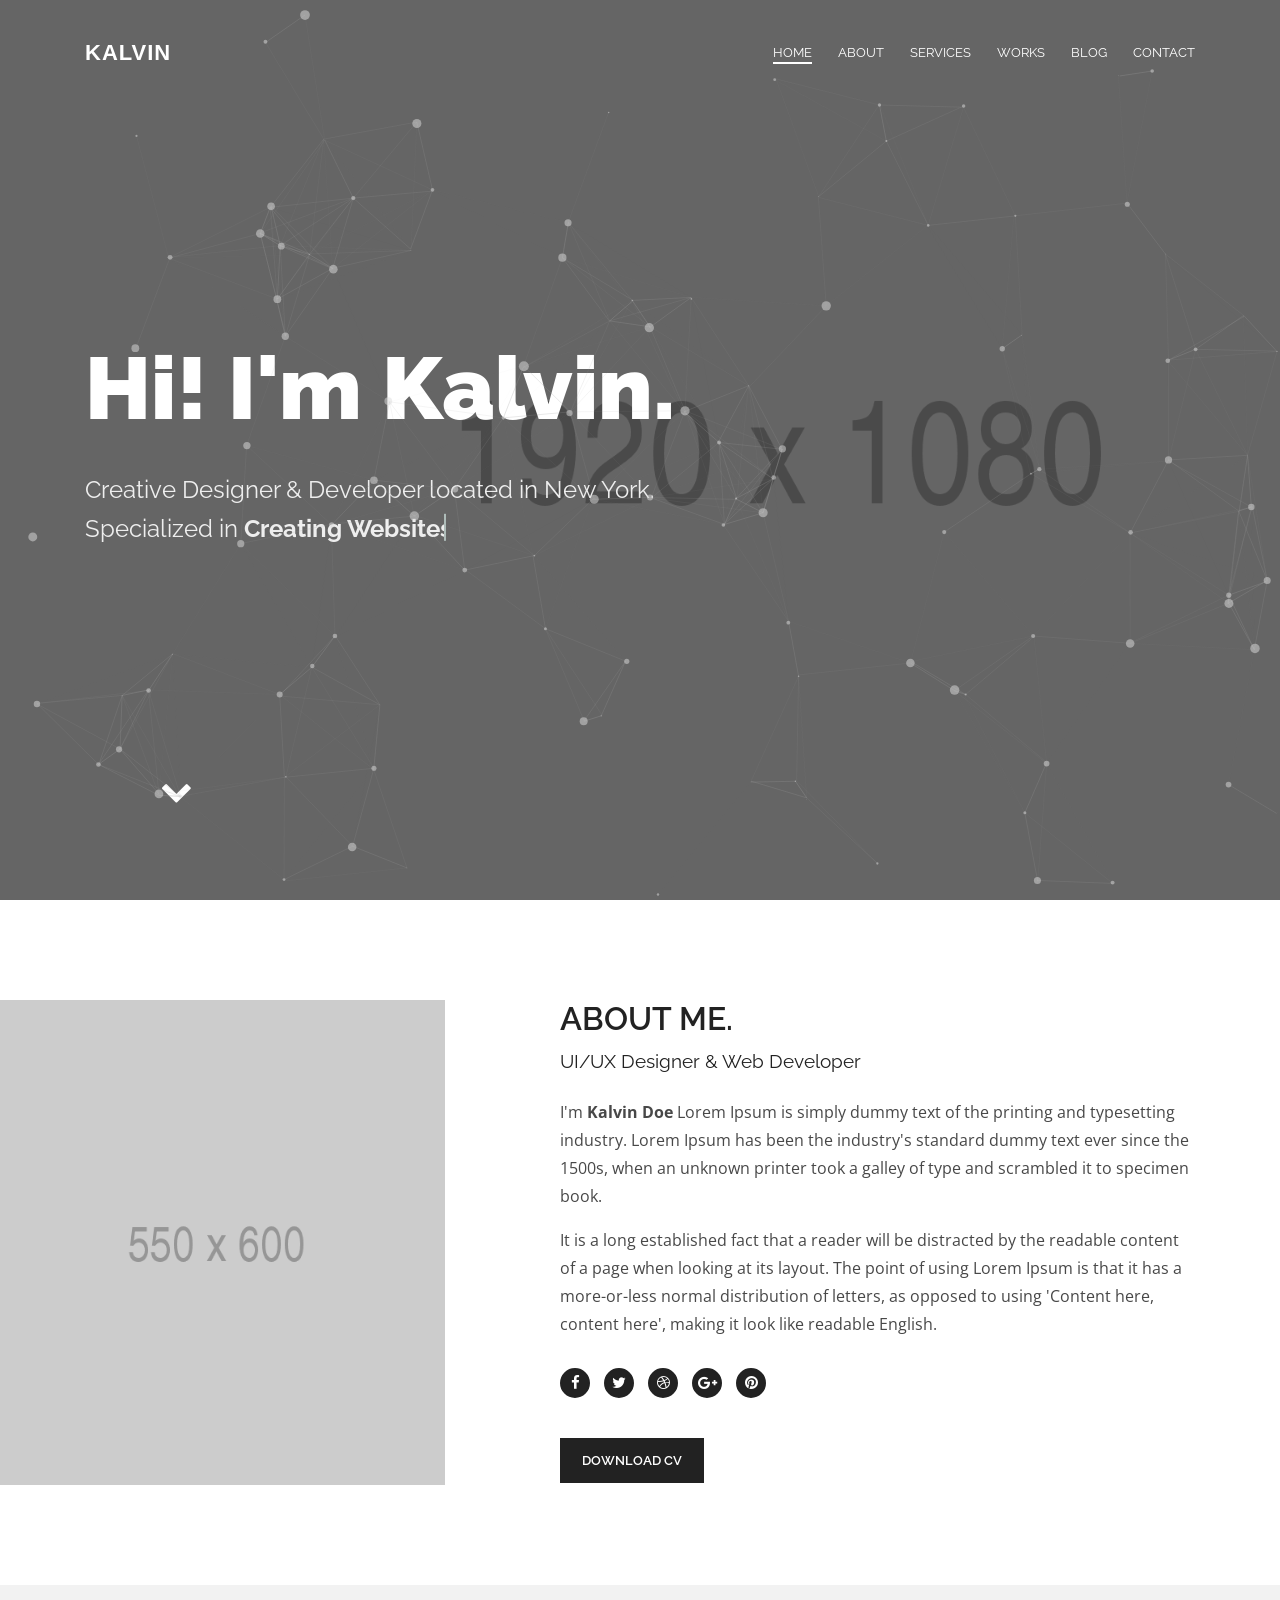
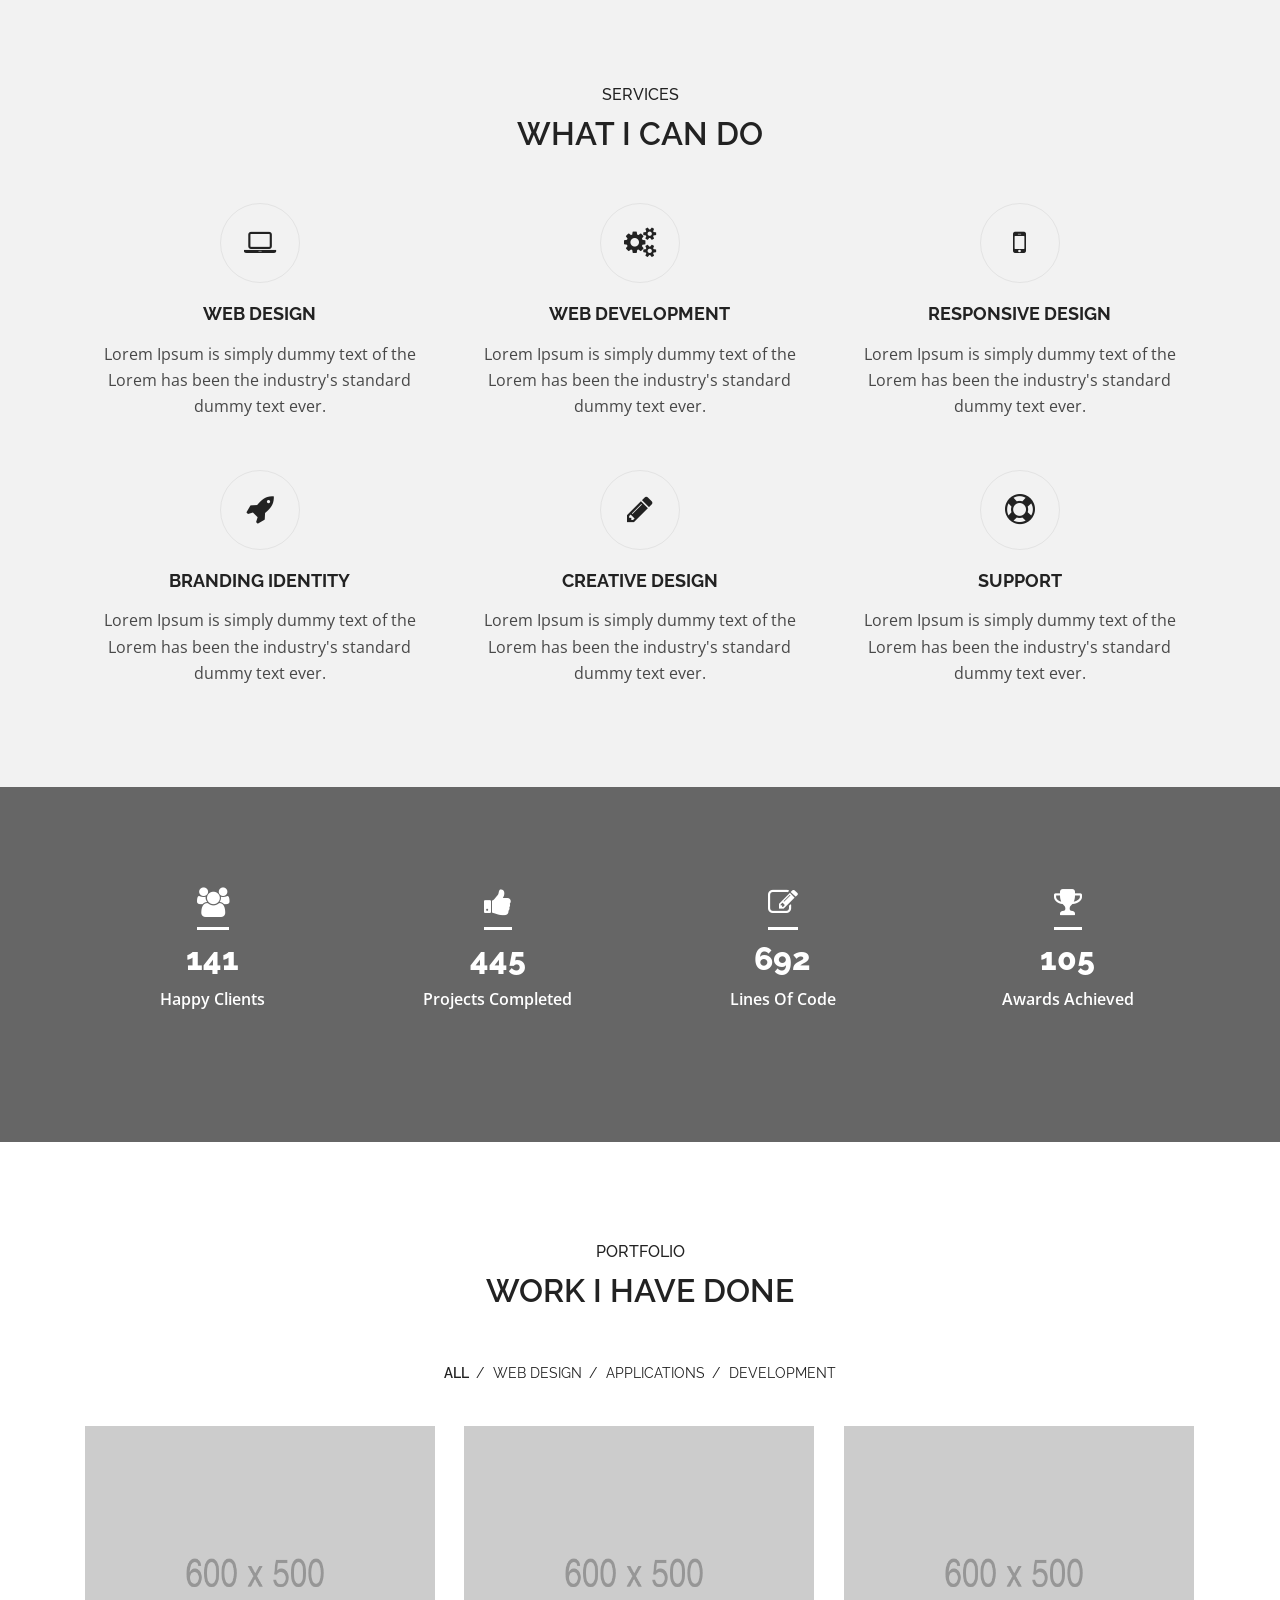
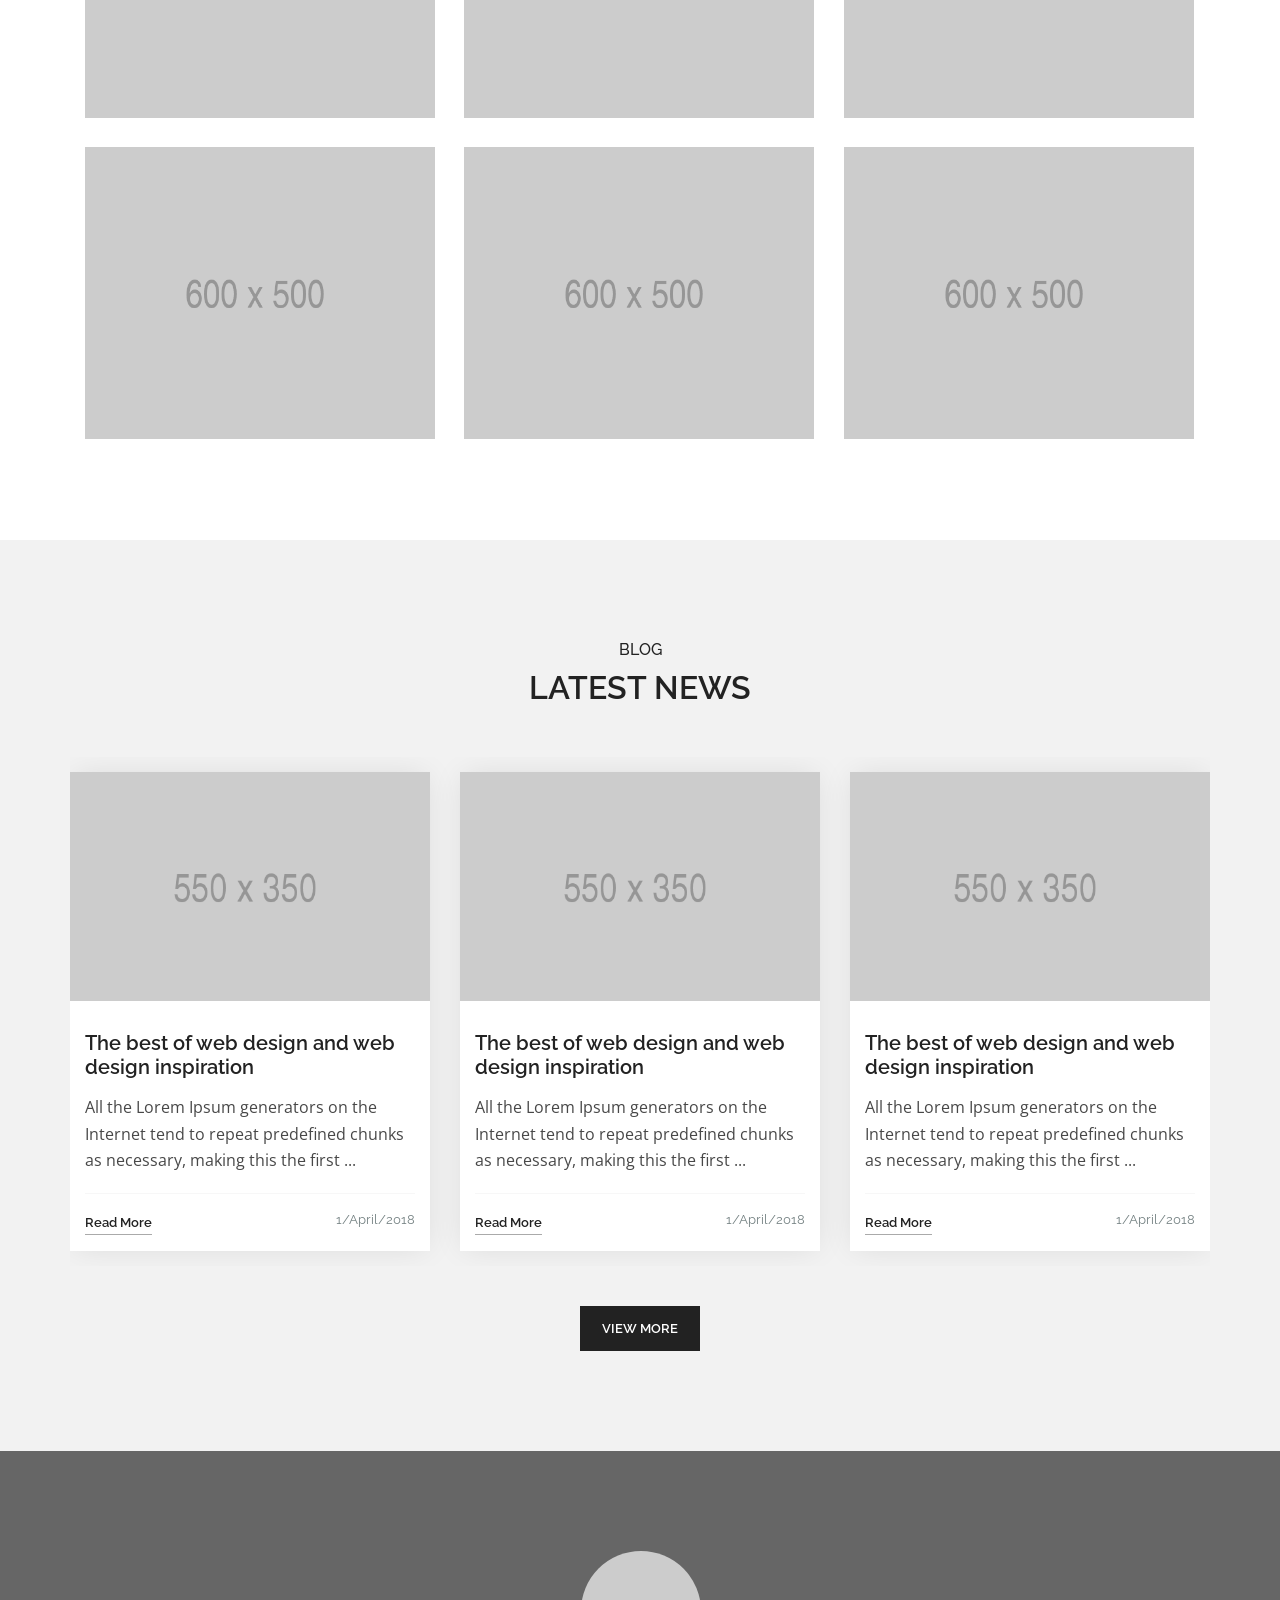
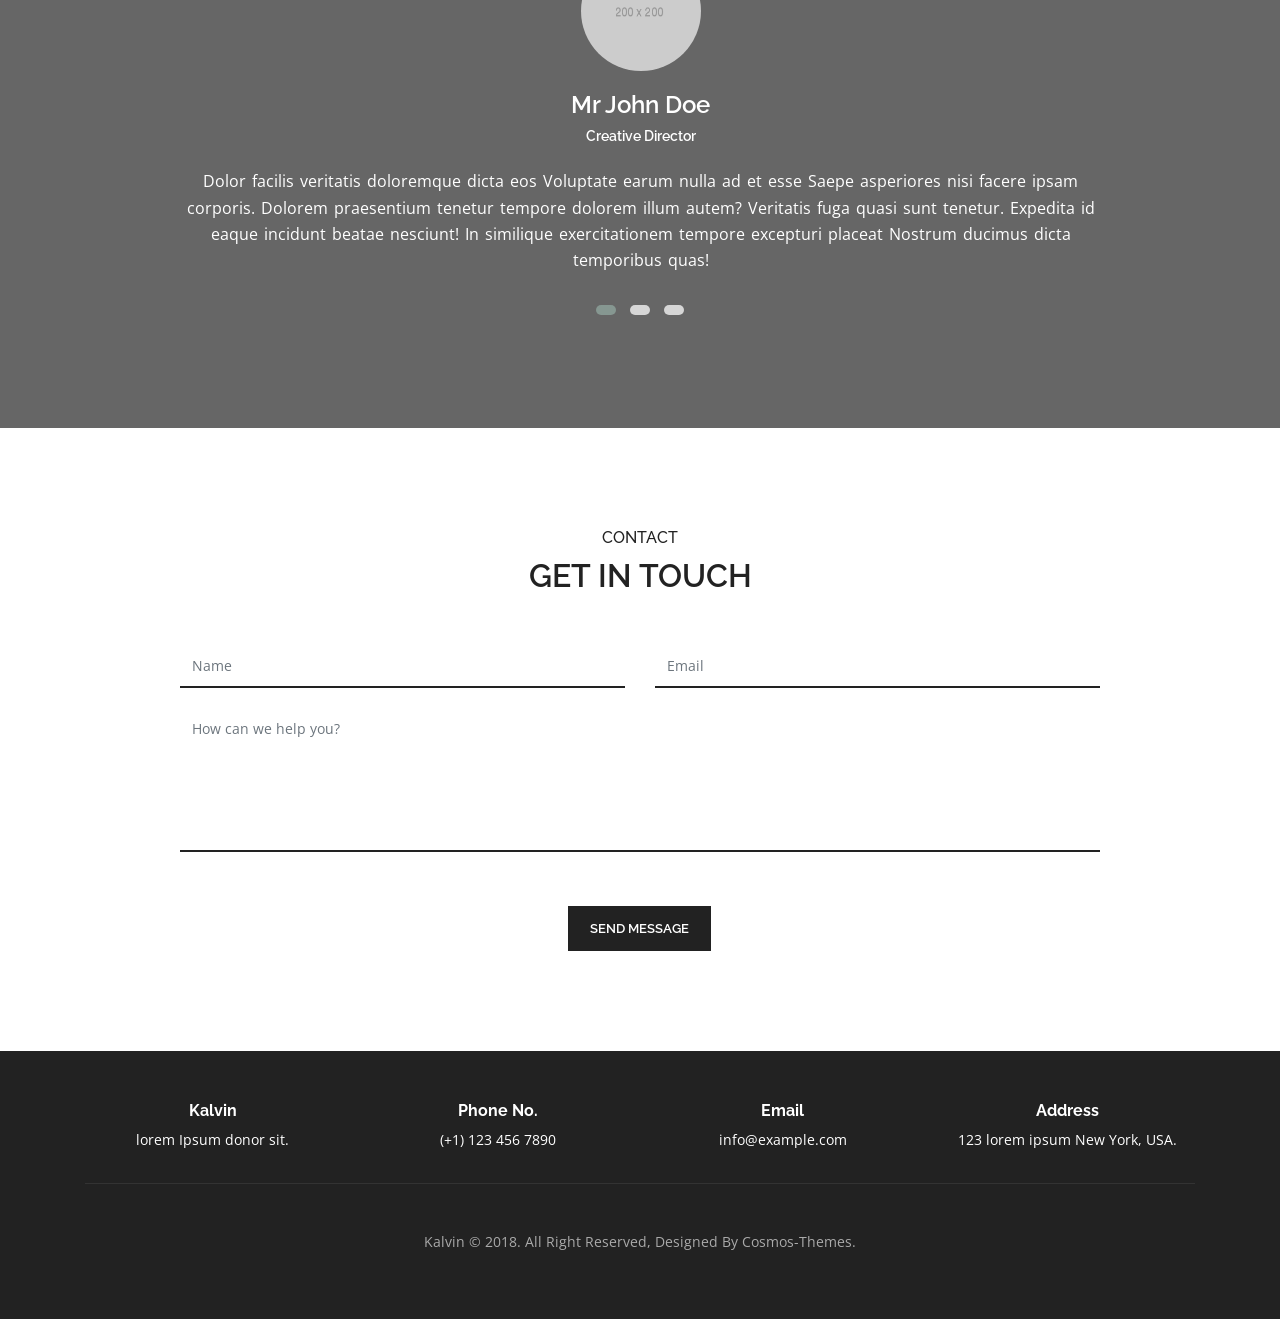
<file: index-particles1.html>
<!DOCTYPE html>
<html lang="en">
    <head>

        <meta charset="utf-8">
        <meta http-equiv="x-ua-compatible" content="ie=edge">
        <meta name="viewport" content="width=device-width, initial-scale=1.0" />
        <meta name="keywords" content="Personal, Portfolio, Creative">
        <meta name="description" content="Kalvin Portfolio Template">
        <meta name="author" content="cosmos-themes">

        <title>Kalvin - Portfolio Template</title>

        <!-- favicon -->
        <link href="images/favicon.ico" rel="icon" type="image/png">

        <!--Font Awesome css-->
        <link rel="stylesheet" href="css/font-awesome.min.css">

        <!--Bootstrap css-->
        <link rel="stylesheet" href="css/bootstrap.css">

        <!--Owl Carousel css-->
        <link rel="stylesheet" href="css/owl.carousel.min.css">
        <link rel="stylesheet" href="css/owl.theme.default.min.css">

        <!--Magnific Popup css-->
        <link rel="stylesheet" href="css/magnific-popup.css">

        <!-- Google Fonts -->
        <link href="https://fonts.googleapis.com/css?family=Raleway:200,300,400,500,600,700,800,900%7cOpen+Sans:400,600,700,800" rel="stylesheet">

        <!--Site Main Style css-->
        <link rel="stylesheet" href="css/style.css">

    </head>

    <body>

        <!--Preloader-->
        <div class="preloader">
            <div class="loader "></div>
        </div>
        <!--Preloader-->

        <!--Navbar Start-->
        <nav class="navbar navbar-expand-lg navbar-dark">
            <div class="container">
                <!-- LOGO -->
                <a class="navbar-brand logo" href="index.html">
                    Kalvin
                </a>

                <button class="navbar-toggler collapsed" type="button" data-toggle="collapse" data-target="#navbarCollapse" aria-controls="navbarCollapse" aria-expanded="false" aria-label="Toggle navigation">
                    <span class="navbar-toggler-icon"></span>
                </button>

                <div class="navbar-collapse collapse" id="navbarCollapse">
                    <ul class="navbar-nav ml-auto">
                        <!--Nav Links-->
                        <li class="nav-item">
                            <a href="#" class="nav-link active" data-scroll-nav="0" >Home</a>
                        </li>
                        <li class="nav-item">
                            <a href="#" class="nav-link" data-scroll-nav="1" >About</a>
                        </li>
                        <li class="nav-item">
                            <a href="#" class="nav-link" data-scroll-nav="2" >Services</a>
                        </li>
                        <li class="nav-item">
                            <a href="#" class="nav-link" data-scroll-nav="3">Works</a>
                        </li>
                        <li class="nav-item">
                            <a href="#" class="nav-link" data-scroll-nav="4">Blog</a>
                        </li>
                        <li class="nav-item">
                            <a href="#" class="nav-link" data-scroll-nav="5">Contact</a>
                        </li>
                    </ul>
                </div>
            </div>
        </nav>
        <!--Navbar End-->

        <!--Home Section Start-->
        <section id="home" class="banner" style="background-image: url('images/background/home-banner-bg.jpg')" data-stellar-background-ratio=".7" data-scroll-index="0">
            <!--Particles Container-->
            <div id="particles-js"></div>
            <div class="container">
                <!--Banner Content-->
                <div class="banner-caption">
                    <h1>Hi! I'm Kalvin.</h1>
                    <p class="cd-headline clip mt-30">
                    <span>Creative Designer & Developer located in New York.</span><br>
                    <span class="blc">Specialized in</span>
                    <span class="cd-words-wrapper">
                        <b class="is-visible">Creating Websites.</b>
                        <b>Designing Logo.</b>
                        <b>Designing UI/UX.</b>
                    </span>
                    </p>
                </div>
                <div class="arrow bounce">
                    <a class="fa fa-chevron-down fa-2x" href="#" data-scroll-nav="1"></a>
                </div>
            </div>
        </section>
        <!--Home Section End-->

        <!--About Section Start-->
        <section class="about pt-100 pb-100" data-scroll-index="1">
            <div class="container">
                <div class="row">
                    <div class="col-lg-5 col-md-6">
                        <!--About Image-->
                        <div class="about-img">
                            <img src="images/about-img.jpg" alt="">
                        </div>
                    </div>
                    <div class="col-lg-7 col-md-6">
                        <!--About Content-->
                        <div class="about-content">
                            <div class="about-heading">
                                <h2>About Me.</h2>
                                <span>UI/UX Designer & Web Developer</span>
                            </div>
                            <p>I'm <b>Kalvin Doe</b> Lorem Ipsum is simply dummy text of the printing and typesetting industry. Lorem Ipsum has been the industry's standard dummy text ever since the 1500s, when an unknown printer took a galley of type and scrambled it to specimen book.</p>
                            <p>It is a long established fact that a reader will be distracted by the readable content of a page when looking at its layout. The point of using Lorem Ipsum is that it has a more-or-less normal distribution of letters, as opposed to using 'Content here, content here', making it look like readable English.</p>
                            <!--About Social Icons-->
                            <div class="social-icons">
                                <a href="#"><i class="fa fa-facebook"></i></a>
                                <a href="#"><i class="fa fa-twitter"></i></a>
                                <a href="#"><i class="fa fa-dribbble"></i></a>
                                <a href="#"><i class="fa fa-google-plus"></i></a>
                                <a href="#"><i class="fa fa-pinterest"></i></a>
                            </div>
                            <span class="about-button">
                                <a class="main-btn" href="#">Download CV</a>
                            </span>
                        </div>
                    </div>
                </div>
            </div>
        </section>
        <!--About Section End-->

        <!--Services Section Start-->
        <section class="services bg-gray pt-100 pb-50" data-scroll-index="2">
            <div class="container">
                <div class="row">
                    <div class="col">
                        <div class="heading text-center">
                            <h6>Services</h6>
                            <h2>What I Can Do</h2>
                        </div>
                    </div>
                </div>
                <div class="row">
                    <div class="col-md-4">
                        <!--Service Item-->
                        <div class="service-item">
                            <span class="icon">
                                <i class="fa fa-laptop"></i>
                            </span>
                            <h4>Web Design</h4>
                            <p>Lorem Ipsum is simply dummy text of the Lorem has been the industry's standard dummy text ever.</p>
                        </div>
                    </div>
                    <div class="col-md-4">
                        <!--Service Item-->
                        <div class="service-item">
                            <span class="icon">
                                <i class="fa fa-gears"></i>
                            </span>
                            <h4>Web Development</h4>
                            <p>Lorem Ipsum is simply dummy text of the Lorem has been the industry's standard dummy text ever.</p>
                        </div>
                    </div>
                    <div class="col-md-4">
                        <!--Service Item-->
                        <div class="service-item">
                            <span class="icon">
                                <i class="fa fa-mobile"></i>
                            </span>
                            <h4>Responsive Design</h4>
                            <p>Lorem Ipsum is simply dummy text of the Lorem has been the industry's standard dummy text ever.</p>
                        </div>
                    </div>
                    <div class="col-md-4">
                        <!--Service Item-->
                        <div class="service-item">
                            <span class="icon">
                                <i class="fa fa-rocket"></i>
                            </span>
                            <h4>Branding Identity</h4>
                            <p>Lorem Ipsum is simply dummy text of the Lorem has been the industry's standard dummy text ever.</p>
                        </div>
                    </div>
                    <div class="col-md-4">
                        <!--Service Item-->
                        <div class="service-item">
                            <span class="icon">
                                <i class="fa fa-pencil"></i>
                            </span>
                            <h4>Creative Design</h4>
                            <p>Lorem Ipsum is simply dummy text of the Lorem has been the industry's standard dummy text ever.</p>
                        </div>
                    </div>
                    <div class="col-md-4">
                        <!--Service Item-->
                        <div class="service-item">
                            <span class="icon">
                                <i class="fa fa-support"></i>
                            </span>
                            <h4>Support</h4>
                            <p>Lorem Ipsum is simply dummy text of the Lorem has been the industry's standard dummy text ever.</p>
                        </div>
                    </div>
                </div>
            </div>
        </section>
        <!--Services Section End-->

        <!--Stats Section Start-->
        <section class="stats pt-100 pb-100" style="background-image: url('images/background/stats-bg.jpg')">
            <div class="container">
                <div class="row">
                    <div class="col-lg-3 col-md-6">
                        <!--Stats Item-->
                        <div class="single-stat">
                            <span class="stat-icon">
                                <i class="fa fa-users" aria-hidden="true"></i>
                            </span>
                            <h2 class="counter" data-count="220">10</h2>
                            <p>Happy Clients</p>
                        </div>
                    </div>
                    <div class="col-lg-3 col-md-6">
                        <!--Stats Item-->
                        <div class="single-stat">
                            <span class="stat-icon">
                                <i class="fa fa-thumbs-up" aria-hidden="true"></i>
                            </span>
                            <h2 class="counter" data-count="700">20</h2>
                            <p>Projects Completed</p>
                        </div>
                    </div>
                    <div class="col-lg-3 col-md-6">
                        <!--Stats Item-->
                        <div class="single-stat">
                            <span class="stat-icon">
                                <i class="fa fa-edit" aria-hidden="true"></i>
                            </span>
                            <h2 class="counter" data-count="1100">10</h2>
                            <p>Lines Of Code</p>
                        </div>
                    </div>
                    <div class="col-lg-3 col-md-6">
                        <!--Stats Item-->
                        <div class="single-stat">
                            <span class="stat-icon">
                                <i class="fa fa-trophy" aria-hidden="true"></i>
                            </span>
                            <h2 class="counter" data-count="160">15</h2>
                            <p>Awards Achieved</p>
                        </div>
                    </div>
                </div>
            </div>
        </section>
        <!--Stats Section End-->


        <!--Portfolio Section Start-->
        <section class="portfolio pt-100 pb-70" data-scroll-index="3">
            <div class="container">
                <div class="row">
                    <div class="col">
                        <div class="heading text-center">
                            <h6>Portfolio</h6>
                            <h2>Work I Have Done</h2>
                        </div>
                        <div class="portfolio-filter text-center">
                            <ul>
                                <li class="sel-item" data-filter="*">All</li>
                                <li data-filter=".design">Web Design</li>
                                <li data-filter=".application">Applications</li>
                                <li data-filter=".development">Development</li>
                            </ul>
                        </div>
                    </div>
                </div>
                <div class="row portfolio-items">
                    <!--Portfolio Item-->
                    <div class="col-lg-4 col-md-6 item application">
                        <div class="item-content">
                            <img src="images/portfolio/img-1.jpg" alt="">
                            <div class="item-overlay">
                                <h6>Application</h6>
                                <div class="icons">
                                    <span class="icon link">
                                        <a href="images/portfolio/img-1.jpg">
                                            <i class="fa fa-search"></i>
                                        </a>
                                    </span>
                                </div>
                            </div>
                        </div>
                    </div>
                    <!--Portfolio Item-->
                    <div class="col-lg-4 col-md-6 item design">
                        <div class="item-content">
                            <img src="images/portfolio/img-2.jpg" alt="">
                            <div class="item-overlay">
                                <h6>Web Design</h6>
                                <div class="icons">
                                    <span class="icon link">
                                        <a href="images/portfolio/img-2.jpg">
                                            <i class="fa fa-search"></i>
                                        </a>
                                    </span>
                                </div>
                            </div>
                        </div>
                    </div>
                    <!--Portfolio Item-->
                    <div class="col-lg-4 col-md-6 item development">
                        <div class="item-content">
                            <img src="images/portfolio/img-3.jpg" alt="">
                            <div class="item-overlay">
                                <h6>Application</h6>
                                <div class="icons">
                                    <span class="icon link">
                                        <a href="images/portfolio/img-3.jpg">
                                            <i class="fa fa-search"></i>
                                        </a>
                                    </span>
                                </div>
                            </div>
                        </div>
                    </div>
                    <!--Portfolio Item-->
                    <div class="col-lg-4 col-md-6 item design development">
                        <div class="item-content">
                            <img src="images/portfolio/img-4.jpg" alt="">
                            <div class="item-overlay">
                                <h6>Development</h6>
                                <div class="icons">
                                    <span class="icon link">
                                        <a href="images/portfolio/img-4.jpg">
                                            <i class="fa fa-search"></i>
                                        </a>
                                    </span>
                                </div>
                            </div>
                        </div>
                    </div>
                    <!--Portfolio Item-->
                    <div class="col-lg-4 col-md-6 item development application">
                        <div class="item-content">
                            <img src="images/portfolio/img-5.jpg" alt="">
                            <div class="item-overlay">
                                <h6>Web Design</h6>
                                <div class="icons">
                                    <span class="icon link">
                                        <a href="images/portfolio/img-5.jpg">
                                            <i class="fa fa-search"></i>
                                        </a>
                                    </span>
                                </div>
                            </div>
                        </div>
                    </div>
                    <!--Portfolio Item-->
                    <div class="col-lg-4 col-md-6 item application development">
                        <div class="item-content">
                            <img src="images/portfolio/img-6.jpg" alt="">
                            <div class="item-overlay">
                                <h6>Web Design</h6>
                                <div class="icons">
                                    <span class="icon link">
                                        <a href="images/portfolio/img-6.jpg">
                                            <i class="fa fa-search"></i>
                                        </a>
                                    </span>
                                </div>
                            </div>
                        </div>
                    </div>
                </div>
            </div>
        </section>
        <!--Portfolio Section End-->

        <!--Blog Section Start-->
        <section class="blogs pt-100 pb-100 bg-gray" data-scroll-index="4">
            <div class="container">
                <div class="row">
                    <div class="col text-center">
                        <div class="heading text-center">
                            <h6>Blog</h6>
                            <h2>Latest News</h2>
                        </div>
                    </div>
                </div>
                <div class="row">
                    <div class="owl-carousel owl-theme">
                        <!--Blogs Item-->
                        <div class="blog-item">
                            <div class="blog-img">
                                <a href="single-blog.html">
                                    <img src="images/blog/img-1.jpg" alt="">
                                </a>
                            </div>
                            <div class="blog-content">
                                <h3>The best of web design and web design inspiration</h3>
                                <p>All the Lorem Ipsum generators on the Internet tend to repeat predefined chunks as necessary, making this the first ...</p>
                                <div class="blog-meta">
                                    <span class="more">
                                        <a href="single-blog.html">Read More</a>
                                    </span>
                                    <span class="date">
                                        1/April/2018
                                    </span>
                                </div>
                            </div>
                        </div>
                        <!--Blogs Item-->
                        <div class="blog-item">
                            <div class="blog-img">
                                <a href="single-blog.html">
                                    <img src="images/blog/img-2.jpg" alt="">
                                </a>
                            </div>
                            <div class="blog-content">
                                <h3>The best of web design and web design inspiration</h3>
                                <p>All the Lorem Ipsum generators on the Internet tend to repeat predefined chunks as necessary, making this the first ...</p>
                                <div class="blog-meta">
                                    <span class="more">
                                        <a href="single-blog.html">Read More</a>
                                    </span>
                                    <span class="date">
                                        1/April/2018
                                    </span>
                                </div>
                            </div>
                        </div>
                        <!--Blogs Item-->
                        <div class="blog-item">
                            <div class="blog-img">
                                <a href="single-blog.html">
                                    <img src="images/blog/img-3.jpg" alt="">
                                </a>
                            </div>
                            <div class="blog-content">
                                <h3>The best of web design and web design inspiration</h3>
                                <p>All the Lorem Ipsum generators on the Internet tend to repeat predefined chunks as necessary, making this the first ...</p>
                                <div class="blog-meta">
                                    <span class="more">
                                        <a href="single-blog.html">Read More</a>
                                    </span>
                                    <span class="date">
                                        1/April/2018
                                    </span>
                                </div>
                            </div>
                        </div>
                        <!--Blogs Item-->
                        <div class="blog-item">
                            <div class="blog-img">
                                <a href="single-blog.html">
                                    <img src="images/blog/img-4.jpg" alt="">
                                </a>
                            </div>
                            <div class="blog-content">
                                <h3>The best of web design and web design inspiration</h3>
                                <p>All the Lorem Ipsum generators on the Internet tend to repeat predefined chunks as necessary, making this the first ...</p>
                                <div class="blog-meta">
                                    <span class="more">
                                        <a href="single-blog.html">Read More</a>
                                    </span>
                                    <span class="date">
                                        1/April/2018
                                    </span>
                                </div>
                            </div>
                        </div>
                    </div>
                </div>
                <div class="row">
                    <div class="col text-center">
                        <div class="blog-button pt-40">
                            <a class="main-btn" href="blogs-page.html">View More</a>
                        </div>
                    </div>
                </div>
            </div>
        </section>
        <!--Blog Section End-->

        <!--Testimonials Section Start-->
        <section class="testimonials pt-100 pb-100" style="background-image: url('images/background/testimonials-bg.jpg')">
            <div class="container">
                <div class="row">
                    <div class="col-lg-10 offset-lg-1">
                        <div class="owl-carousel owl-theme text-center">
                            <!--Testimonials Item-->
                            <div class="testimonial-item">
                                <div class="author-img">
                                    <img src="images/testimonial/img-1.jpg" alt="">
                                </div>
                                <h5>Mr John Doe</h5>
                                <span>Creative Director</span>
                                <p>Dolor facilis veritatis doloremque dicta eos Voluptate earum nulla ad et esse Saepe asperiores nisi facere ipsam corporis. Dolorem praesentium tenetur tempore dolorem illum autem? Veritatis fuga quasi sunt tenetur. Expedita id eaque incidunt beatae nesciunt! In similique exercitationem tempore excepturi placeat Nostrum ducimus dicta temporibus quas!</p>
                            </div>
                            <!--Testimonials Item-->
                            <div class="testimonial-item">
                                <div class="author-img">
                                    <img src="images/testimonial/img-1.jpg" alt="">
                                </div>
                                <h5>Mr John Doe</h5>
                                <span>Creative Director</span>
                                <p>Dolor facilis veritatis doloremque dicta eos Voluptate earum nulla ad et esse Saepe asperiores nisi facere ipsam corporis. Dolorem praesentium tenetur tempore dolorem illum autem? Veritatis fuga quasi sunt tenetur. Expedita id eaque incidunt beatae nesciunt! In similique exercitationem tempore excepturi placeat Nostrum ducimus dicta temporibus quas!</p>
                            </div>
                            <!--Testimonials Item-->
                            <div class="testimonial-item">
                                <div class="author-img">
                                    <img src="images/testimonial/img-1.jpg" alt="">
                                </div>
                                <h5>Mr John Doe</h5>
                                <span>Creative Director</span>
                                <p>Dolor facilis veritatis doloremque dicta eos Voluptate earum nulla ad et esse Saepe asperiores nisi facere ipsam corporis. Dolorem praesentium tenetur tempore dolorem illum autem? Veritatis fuga quasi sunt tenetur. Expedita id eaque incidunt beatae nesciunt! In similique exercitationem tempore excepturi placeat Nostrum ducimus dicta temporibus quas!</p>
                            </div>
                        </div>
                    </div>
                </div>
            </div>
        </section>
        <!--Testimonials Section End-->

        <!--Contact Section Start-->
        <section class="contact pt-100 pb-100" data-scroll-index="5">
            <div class="container">
                <div class="row">
                    <div class="col text-center">
                        <div class="heading">
                            <h6>Contact</h6>
                            <h2>Get In Touch</h2>
                        </div>
                    </div>
                </div>
                <div class="row">
                    <div class="col-lg-10 offset-lg-1">
                        <!--Contact Form-->
                        <form id='contact-form' method='POST'><input type='hidden' name='form-name' value='contactForm' />
                            <div class="row">
                                <div class="col-md-6 form-group">
                                    <!--name-->
                                    <input type="text" class="form-control con-validate" id="contact-name" placeholder="Name" minlength=3 >
                                </div>
                                    <div class="col-md-6 form-group">
                                        <!--email-->
                                        <input type="email" class="form-control con-validate" id="contact-email" placeholder="Email" >
                                    </div>
                                        <div class="col-md-12 form-group">
                                            <!--message box-->
                                            <textarea class="form-control con-validate" id="contact-message" placeholder="How can we help you?" rows=6 ></textarea>
                                        </div>
                                        <div class="col-md-12 text-center">
                                            <!--contact button-->
                                            <button id="contact-submit" class="mt-30 main-btn">
                                                Send Message
                                            </button>
                                        </div>
                            </div>
                        </form>
                    </div>
                </div>
            </div>
        </section>
        <!--Contact Section End-->

        <!--Footer Start-->
        <footer class="pt-50 pb-50">
            <div class="container">
                <div class="row text-center">
                    <div class="col-md-3 col-sm-6">
                        <!--Contant Item-->
                        <div class="contact-info">
                            <h5>Kalvin</h5>
                            <p>lorem Ipsum donor sit.</p>
                        </div>
                    </div>
                    <div class="col-md-3 col-sm-6">
                        <!--Contant Item-->
                        <div class="contact-info">
                            <h5>Phone No.</h5>
                            <p>(+1) 123 456 7890</p>
                        </div>
                    </div>
                    <div class="col-md-3 col-sm-6">
                        <!--Contant Item-->
                        <div class="contact-info">
                            <h5>Email</h5>
                            <p>info@example.com</p>
                        </div>
                    </div>
                    <div class="col-md-3 col-sm-6">
                        <!--Contant Item-->
                        <div class="contact-info">
                            <h5>Address</h5>
                            <p>123 lorem ipsum New York, USA.</p>
                        </div>
                    </div>
                </div>
                <div class="row text-center">
                    <div class="col-md-12">
                        <hr>
                        <p class="copy pt-30">
                        Kalvin &copy; 2018. All Right Reserved, Designed By Cosmos-Themes.
                        </p>
                    </div>
                </div>
            </div>
        </footer>
        <!--Footer End-->

        <!--Jquery js-->
        <script src="https://code.jquery.com/jquery-3.0.0.min.js"></script>
        <!--Bootstrap js-->
        <script src="js/bootstrap.min.js"></script>
        <!--Stellar js-->
        <script src="js/jquery.stellar.js"></script>
        <!--Animated Headline js-->
        <script src="js/animated.headline.js"></script>
        <!--Owl Carousel js-->
        <script src="js/owl.carousel.min.js"></script>
        <!--ScrollIt js-->
        <script src="js/scrollIt.min.js"></script>
        <!--Isotope js-->
        <script src="js/isotope.pkgd.min.js"></script>
        <!--Magnific Popup js-->
        <script src="js/jquery.magnific-popup.min.js"></script>
        <!--Particles js-->
        <script src="js/particles.min.js"></script>
        <!--Site Main js-->
        <script src="js/main.js"></script>
        <script>
            //Particles
            particlesJS.load('particles-js', 'js/index-particles1.json', function() {
                console.log('callback - particles.js config loaded');
            });
        </script>

    </body>
</html>
</file>
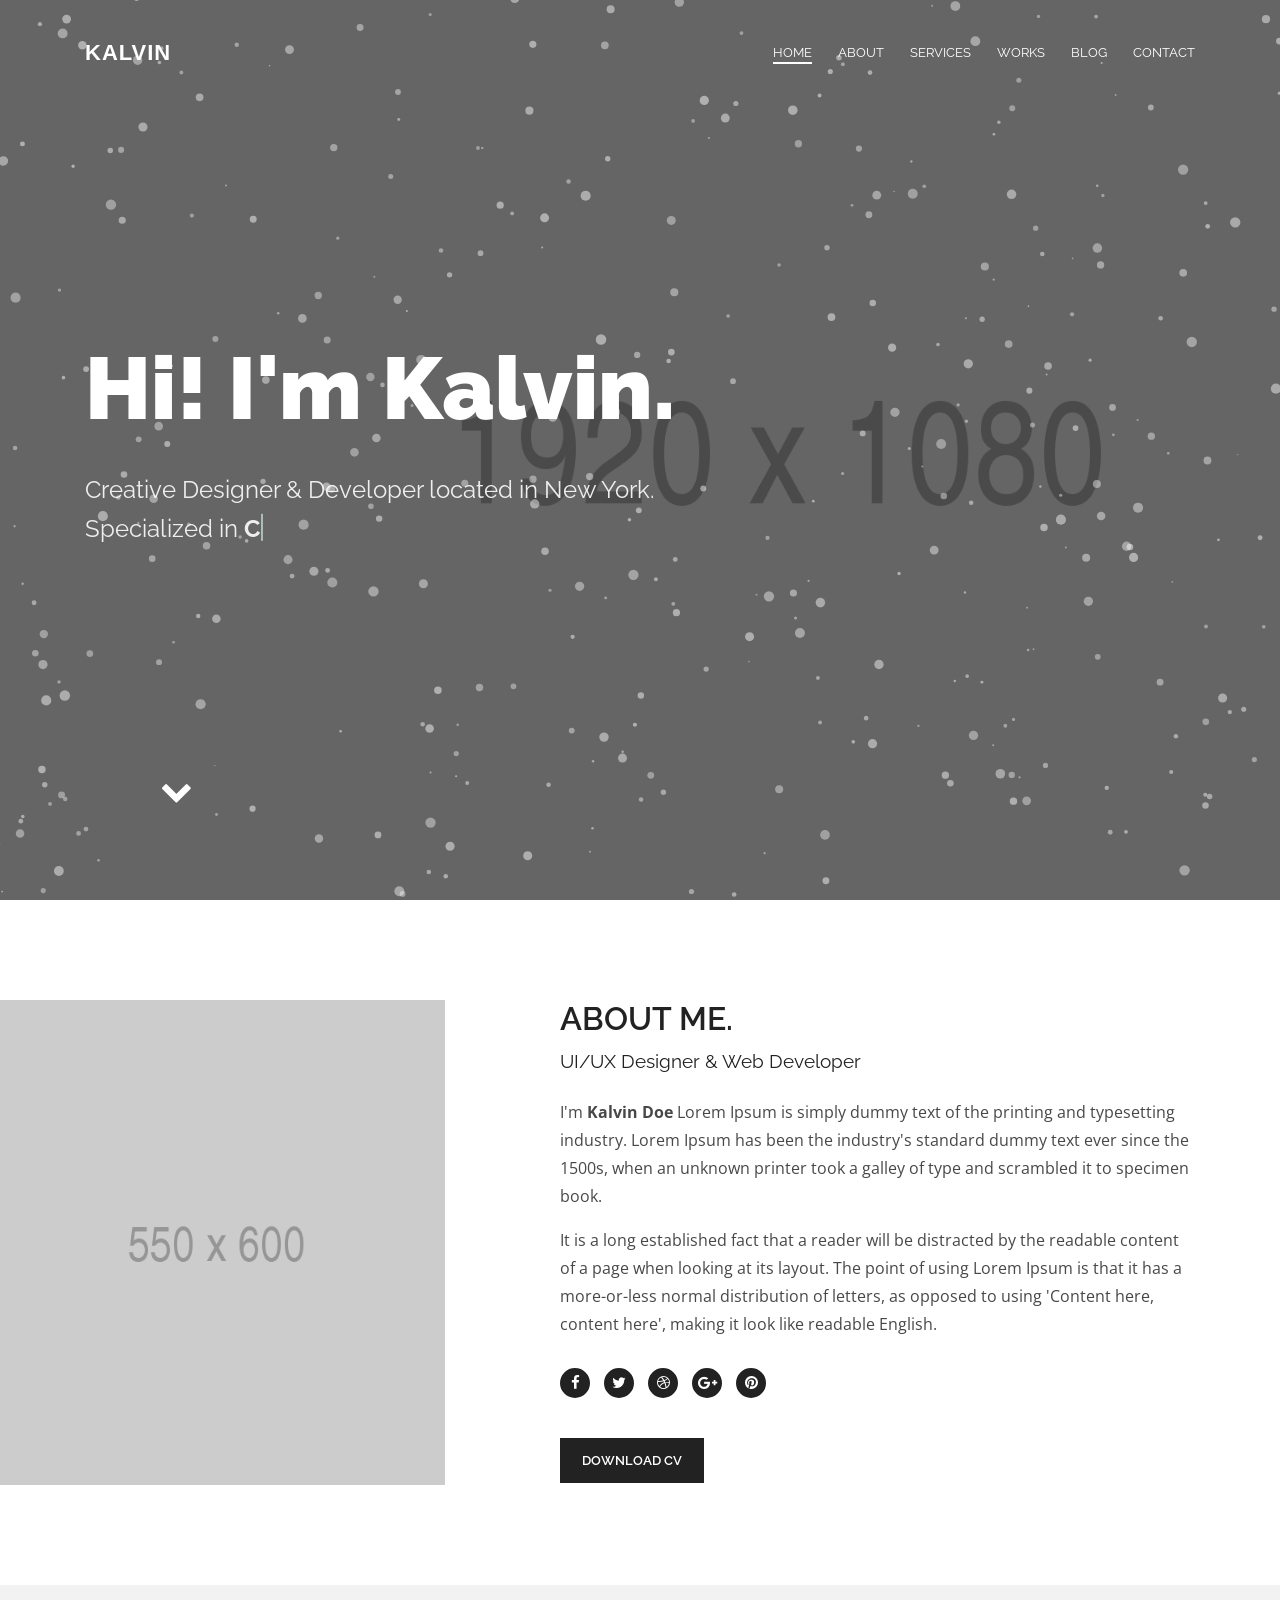
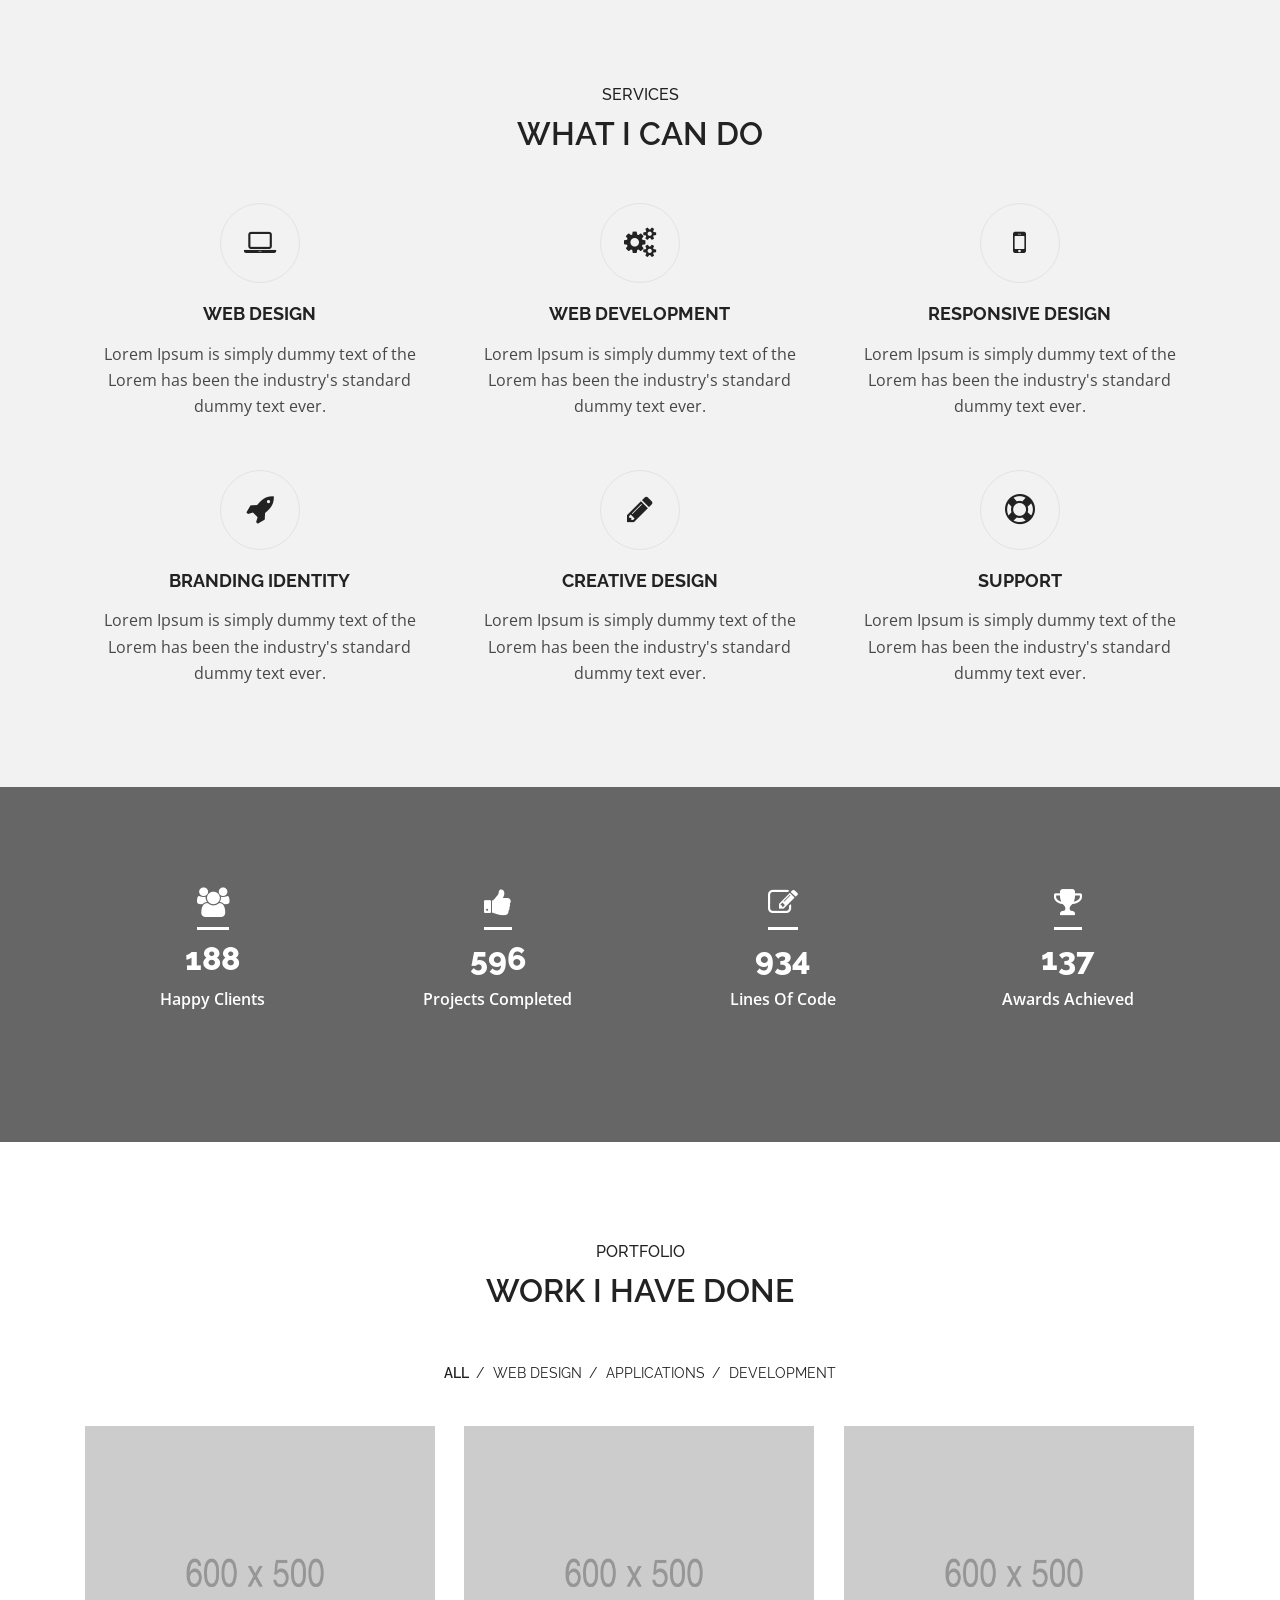
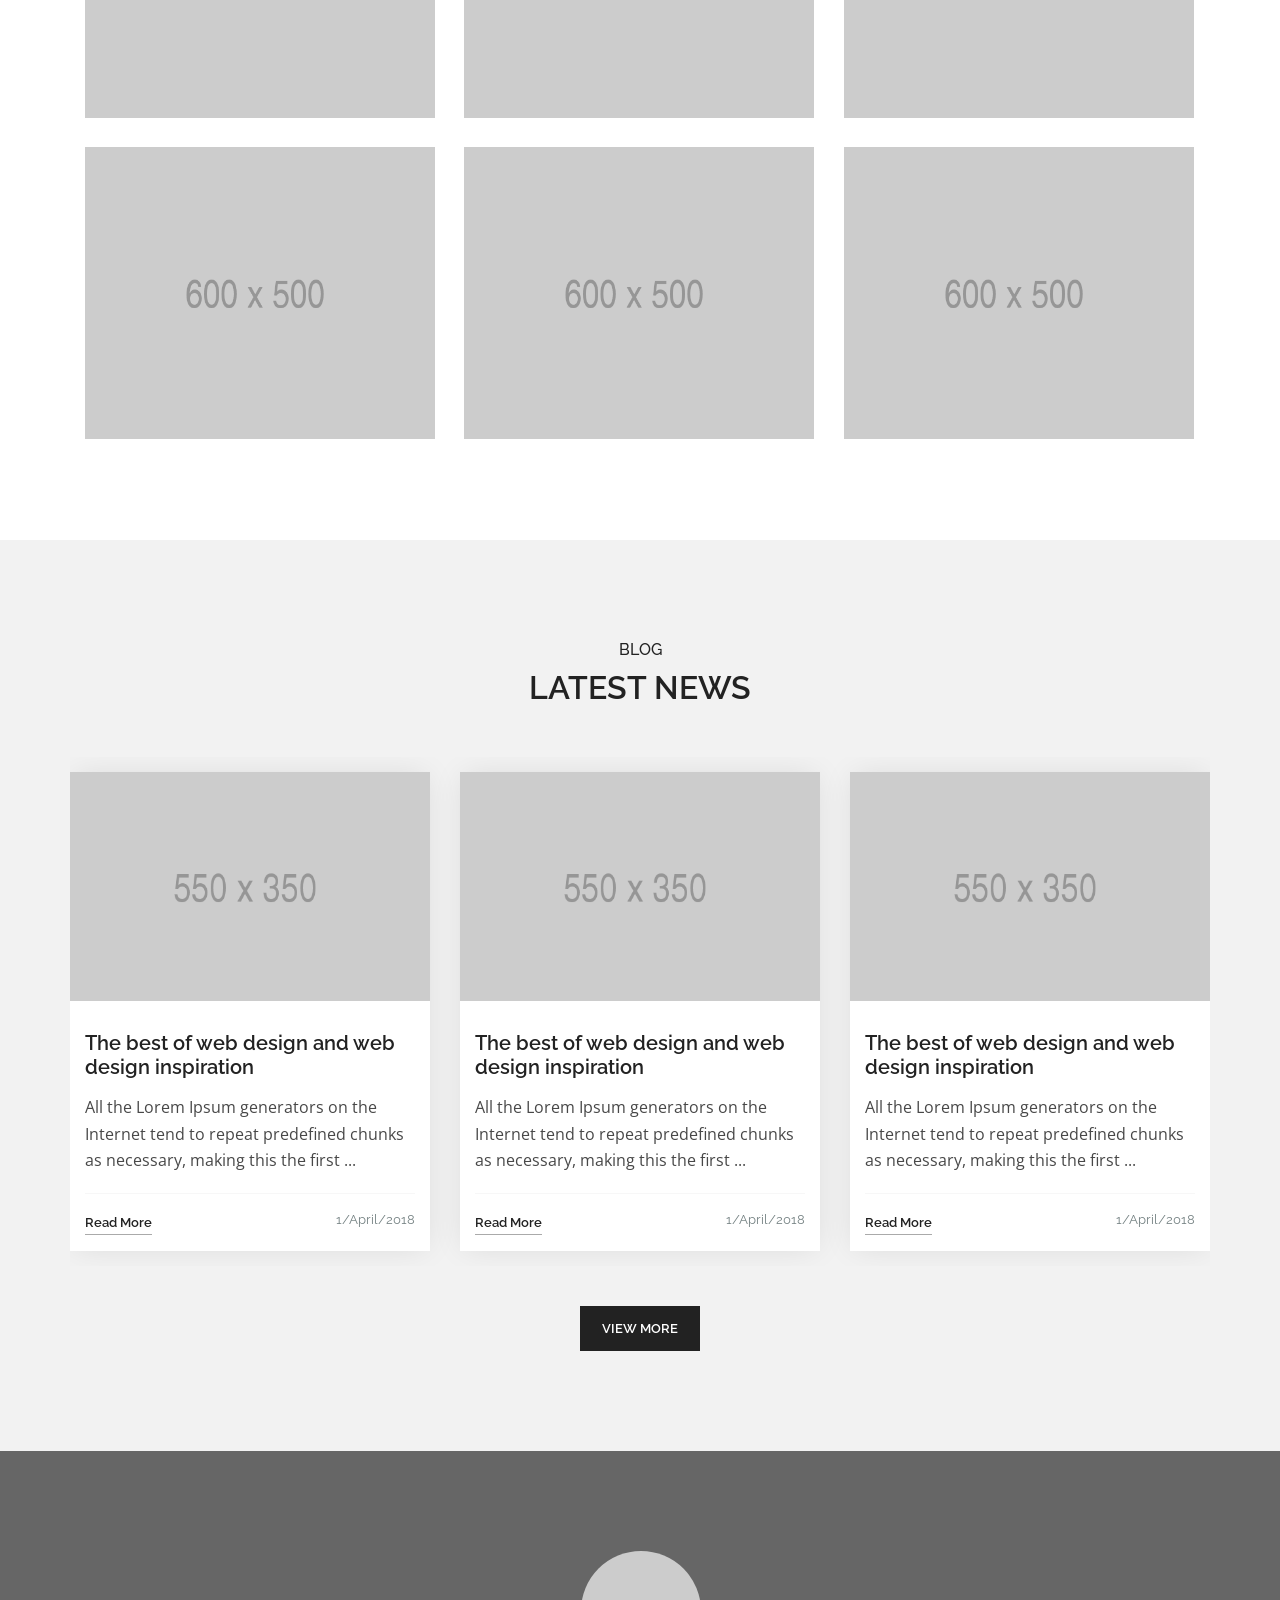
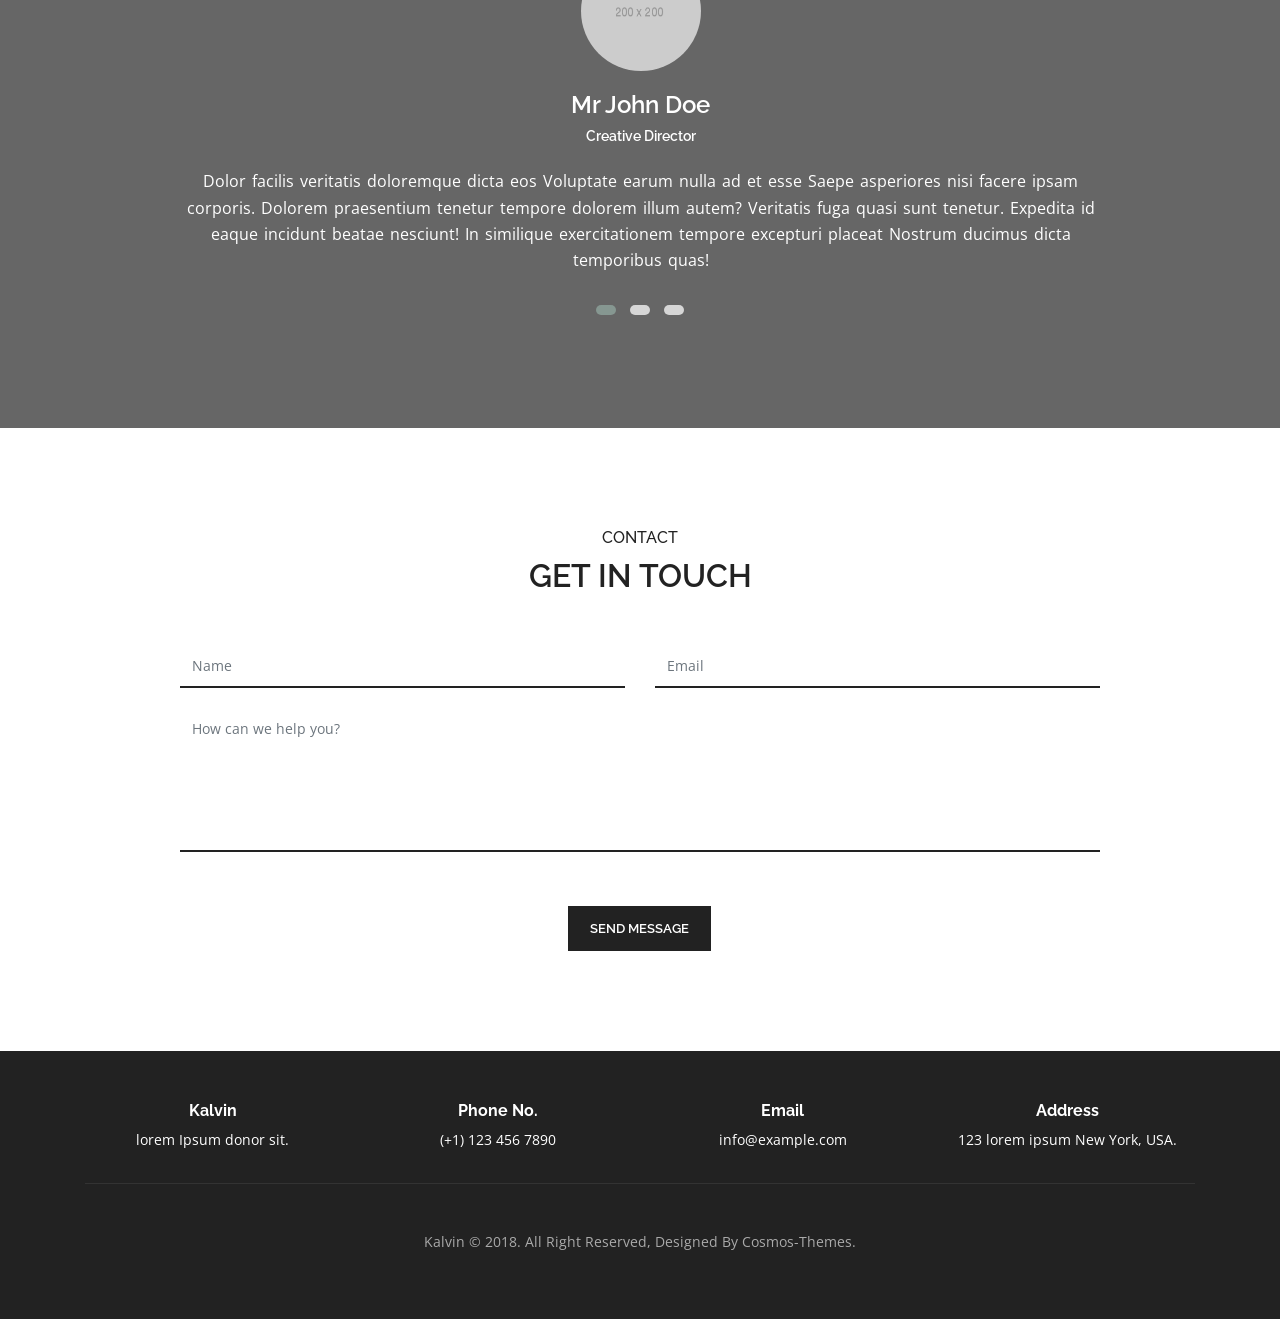
<file: index-particles2.html>
<!DOCTYPE html>
<html lang="en">
    <head>

        <meta charset="utf-8">
        <meta http-equiv="x-ua-compatible" content="ie=edge">
        <meta name="viewport" content="width=device-width, initial-scale=1.0" />
        <meta name="keywords" content="Personal, Portfolio, Creative">
        <meta name="description" content="Kalvin Portfolio Template">
        <meta name="author" content="cosmos-themes">

        <title>Kalvin - Portfolio Template</title>

        <!-- favicon -->
        <link href="images/favicon.ico" rel="icon" type="image/png">

        <!--Font Awesome css-->
        <link rel="stylesheet" href="css/font-awesome.min.css">

        <!--Bootstrap css-->
        <link rel="stylesheet" href="css/bootstrap.css">

        <!--Owl Carousel css-->
        <link rel="stylesheet" href="css/owl.carousel.min.css">
        <link rel="stylesheet" href="css/owl.theme.default.min.css">

        <!--Magnific Popup css-->
        <link rel="stylesheet" href="css/magnific-popup.css">

        <!-- Google Fonts -->
        <link href="https://fonts.googleapis.com/css?family=Raleway:200,300,400,500,600,700,800,900%7cOpen+Sans:400,600,700,800" rel="stylesheet">

        <!--Site Main Style css-->
        <link rel="stylesheet" href="css/style.css">

    </head>

    <body>

        <!--Preloader-->
        <div class="preloader">
            <div class="loader "></div>
        </div>
        <!--Preloader-->

        <!--Navbar Start-->
        <nav class="navbar navbar-expand-lg navbar-dark">
            <div class="container">
                <!-- LOGO -->
                <a class="navbar-brand logo" href="index.html">
                    Kalvin
                </a>

                <button class="navbar-toggler collapsed" type="button" data-toggle="collapse" data-target="#navbarCollapse" aria-controls="navbarCollapse" aria-expanded="false" aria-label="Toggle navigation">
                    <span class="navbar-toggler-icon"></span>
                </button>

                <div class="navbar-collapse collapse" id="navbarCollapse">
                    <ul class="navbar-nav ml-auto">
                        <!--Nav Links-->
                        <li class="nav-item">
                            <a href="#" class="nav-link active" data-scroll-nav="0" >Home</a>
                        </li>
                        <li class="nav-item">
                            <a href="#" class="nav-link" data-scroll-nav="1" >About</a>
                        </li>
                        <li class="nav-item">
                            <a href="#" class="nav-link" data-scroll-nav="2" >Services</a>
                        </li>
                        <li class="nav-item">
                            <a href="#" class="nav-link" data-scroll-nav="3">Works</a>
                        </li>
                        <li class="nav-item">
                            <a href="#" class="nav-link" data-scroll-nav="4">Blog</a>
                        </li>
                        <li class="nav-item">
                            <a href="#" class="nav-link" data-scroll-nav="5">Contact</a>
                        </li>
                    </ul>
                </div>
            </div>
        </nav>
        <!--Navbar End-->

        <!--Home Section Start-->
        <section id="home" class="banner" style="background-image: url('images/background/home-banner-bg.jpg')" data-stellar-background-ratio=".7" data-scroll-index="0">
            <!--Particles Container-->
            <div id="particles-js"></div>
            <div class="container">
                <!--Banner Content-->
                <div class="banner-caption">
                    <h1>Hi! I'm Kalvin.</h1>
                    <p class="cd-headline clip mt-30">
                    <span>Creative Designer & Developer located in New York.</span><br>
                    <span class="blc">Specialized in</span>
                    <span class="cd-words-wrapper">
                        <b class="is-visible">Creating Websites.</b>
                        <b>Designing Logo.</b>
                        <b>Designing UI/UX.</b>
                    </span>
                    </p>
                </div>
                <div class="arrow bounce">
                    <a class="fa fa-chevron-down fa-2x" href="#" data-scroll-nav="1"></a>
                </div>
            </div>
        </section>
        <!--Home Section End-->

        <!--About Section Start-->
        <section class="about pt-100 pb-100" data-scroll-index="1">
            <div class="container">
                <div class="row">
                    <div class="col-lg-5 col-md-6">
                        <!--About Image-->
                        <div class="about-img">
                            <img src="images/about-img.jpg" alt="">
                        </div>
                    </div>
                    <div class="col-lg-7 col-md-6">
                        <!--About Content-->
                        <div class="about-content">
                            <div class="about-heading">
                                <h2>About Me.</h2>
                                <span>UI/UX Designer & Web Developer</span>
                            </div>
                            <p>I'm <b>Kalvin Doe</b> Lorem Ipsum is simply dummy text of the printing and typesetting industry. Lorem Ipsum has been the industry's standard dummy text ever since the 1500s, when an unknown printer took a galley of type and scrambled it to specimen book.</p>
                            <p>It is a long established fact that a reader will be distracted by the readable content of a page when looking at its layout. The point of using Lorem Ipsum is that it has a more-or-less normal distribution of letters, as opposed to using 'Content here, content here', making it look like readable English.</p>
                            <!--About Social Icons-->
                            <div class="social-icons">
                                <a href="#"><i class="fa fa-facebook"></i></a>
                                <a href="#"><i class="fa fa-twitter"></i></a>
                                <a href="#"><i class="fa fa-dribbble"></i></a>
                                <a href="#"><i class="fa fa-google-plus"></i></a>
                                <a href="#"><i class="fa fa-pinterest"></i></a>
                            </div>
                            <span class="about-button">
                                <a class="main-btn" href="#">Download CV</a>
                            </span>
                        </div>
                    </div>
                </div>
            </div>
        </section>
        <!--About Section End-->

        <!--Services Section Start-->
        <section class="services bg-gray pt-100 pb-50" data-scroll-index="2">
            <div class="container">
                <div class="row">
                    <div class="col">
                        <div class="heading text-center">
                            <h6>Services</h6>
                            <h2>What I Can Do</h2>
                        </div>
                    </div>
                </div>
                <div class="row">
                    <div class="col-md-4">
                        <!--Service Item-->
                        <div class="service-item">
                            <span class="icon">
                                <i class="fa fa-laptop"></i>
                            </span>
                            <h4>Web Design</h4>
                            <p>Lorem Ipsum is simply dummy text of the Lorem has been the industry's standard dummy text ever.</p>
                        </div>
                    </div>
                    <div class="col-md-4">
                        <!--Service Item-->
                        <div class="service-item">
                            <span class="icon">
                                <i class="fa fa-gears"></i>
                            </span>
                            <h4>Web Development</h4>
                            <p>Lorem Ipsum is simply dummy text of the Lorem has been the industry's standard dummy text ever.</p>
                        </div>
                    </div>
                    <div class="col-md-4">
                        <!--Service Item-->
                        <div class="service-item">
                            <span class="icon">
                                <i class="fa fa-mobile"></i>
                            </span>
                            <h4>Responsive Design</h4>
                            <p>Lorem Ipsum is simply dummy text of the Lorem has been the industry's standard dummy text ever.</p>
                        </div>
                    </div>
                    <div class="col-md-4">
                        <!--Service Item-->
                        <div class="service-item">
                            <span class="icon">
                                <i class="fa fa-rocket"></i>
                            </span>
                            <h4>Branding Identity</h4>
                            <p>Lorem Ipsum is simply dummy text of the Lorem has been the industry's standard dummy text ever.</p>
                        </div>
                    </div>
                    <div class="col-md-4">
                        <!--Service Item-->
                        <div class="service-item">
                            <span class="icon">
                                <i class="fa fa-pencil"></i>
                            </span>
                            <h4>Creative Design</h4>
                            <p>Lorem Ipsum is simply dummy text of the Lorem has been the industry's standard dummy text ever.</p>
                        </div>
                    </div>
                    <div class="col-md-4">
                        <!--Service Item-->
                        <div class="service-item">
                            <span class="icon">
                                <i class="fa fa-support"></i>
                            </span>
                            <h4>Support</h4>
                            <p>Lorem Ipsum is simply dummy text of the Lorem has been the industry's standard dummy text ever.</p>
                        </div>
                    </div>
                </div>
            </div>
        </section>
        <!--Services Section End-->

        <!--Stats Section Start-->
        <section class="stats pt-100 pb-100" style="background-image: url('images/background/stats-bg.jpg')">
            <div class="container">
                <div class="row">
                    <div class="col-lg-3 col-md-6">
                        <!--Stats Item-->
                        <div class="single-stat">
                            <span class="stat-icon">
                                <i class="fa fa-users" aria-hidden="true"></i>
                            </span>
                            <h2 class="counter" data-count="220">10</h2>
                            <p>Happy Clients</p>
                        </div>
                    </div>
                    <div class="col-lg-3 col-md-6">
                        <!--Stats Item-->
                        <div class="single-stat">
                            <span class="stat-icon">
                                <i class="fa fa-thumbs-up" aria-hidden="true"></i>
                            </span>
                            <h2 class="counter" data-count="700">20</h2>
                            <p>Projects Completed</p>
                        </div>
                    </div>
                    <div class="col-lg-3 col-md-6">
                        <!--Stats Item-->
                        <div class="single-stat">
                            <span class="stat-icon">
                                <i class="fa fa-edit" aria-hidden="true"></i>
                            </span>
                            <h2 class="counter" data-count="1100">10</h2>
                            <p>Lines Of Code</p>
                        </div>
                    </div>
                    <div class="col-lg-3 col-md-6">
                        <!--Stats Item-->
                        <div class="single-stat">
                            <span class="stat-icon">
                                <i class="fa fa-trophy" aria-hidden="true"></i>
                            </span>
                            <h2 class="counter" data-count="160">15</h2>
                            <p>Awards Achieved</p>
                        </div>
                    </div>
                </div>
            </div>
        </section>
        <!--Stats Section End-->


        <!--Portfolio Section Start-->
        <section class="portfolio pt-100 pb-70" data-scroll-index="3">
            <div class="container">
                <div class="row">
                    <div class="col">
                        <div class="heading text-center">
                            <h6>Portfolio</h6>
                            <h2>Work I Have Done</h2>
                        </div>
                        <div class="portfolio-filter text-center">
                            <ul>
                                <li class="sel-item" data-filter="*">All</li>
                                <li data-filter=".design">Web Design</li>
                                <li data-filter=".application">Applications</li>
                                <li data-filter=".development">Development</li>
                            </ul>
                        </div>
                    </div>
                </div>
                <div class="row portfolio-items">
                    <!--Portfolio Item-->
                    <div class="col-lg-4 col-md-6 item application">
                        <div class="item-content">
                            <img src="images/portfolio/img-1.jpg" alt="">
                            <div class="item-overlay">
                                <h6>Application</h6>
                                <div class="icons">
                                    <span class="icon link">
                                        <a href="images/portfolio/img-1.jpg">
                                            <i class="fa fa-search"></i>
                                        </a>
                                    </span>
                                </div>
                            </div>
                        </div>
                    </div>
                    <!--Portfolio Item-->
                    <div class="col-lg-4 col-md-6 item design">
                        <div class="item-content">
                            <img src="images/portfolio/img-2.jpg" alt="">
                            <div class="item-overlay">
                                <h6>Web Design</h6>
                                <div class="icons">
                                    <span class="icon link">
                                        <a href="images/portfolio/img-2.jpg">
                                            <i class="fa fa-search"></i>
                                        </a>
                                    </span>
                                </div>
                            </div>
                        </div>
                    </div>
                    <!--Portfolio Item-->
                    <div class="col-lg-4 col-md-6 item development">
                        <div class="item-content">
                            <img src="images/portfolio/img-3.jpg" alt="">
                            <div class="item-overlay">
                                <h6>Application</h6>
                                <div class="icons">
                                    <span class="icon link">
                                        <a href="images/portfolio/img-3.jpg">
                                            <i class="fa fa-search"></i>
                                        </a>
                                    </span>
                                </div>
                            </div>
                        </div>
                    </div>
                    <!--Portfolio Item-->
                    <div class="col-lg-4 col-md-6 item design development">
                        <div class="item-content">
                            <img src="images/portfolio/img-4.jpg" alt="">
                            <div class="item-overlay">
                                <h6>Development</h6>
                                <div class="icons">
                                    <span class="icon link">
                                        <a href="images/portfolio/img-4.jpg">
                                            <i class="fa fa-search"></i>
                                        </a>
                                    </span>
                                </div>
                            </div>
                        </div>
                    </div>
                    <!--Portfolio Item-->
                    <div class="col-lg-4 col-md-6 item development application">
                        <div class="item-content">
                            <img src="images/portfolio/img-5.jpg" alt="">
                            <div class="item-overlay">
                                <h6>Web Design</h6>
                                <div class="icons">
                                    <span class="icon link">
                                        <a href="images/portfolio/img-5.jpg">
                                            <i class="fa fa-search"></i>
                                        </a>
                                    </span>
                                </div>
                            </div>
                        </div>
                    </div>
                    <!--Portfolio Item-->
                    <div class="col-lg-4 col-md-6 item application development">
                        <div class="item-content">
                            <img src="images/portfolio/img-6.jpg" alt="">
                            <div class="item-overlay">
                                <h6>Web Design</h6>
                                <div class="icons">
                                    <span class="icon link">
                                        <a href="images/portfolio/img-6.jpg">
                                            <i class="fa fa-search"></i>
                                        </a>
                                    </span>
                                </div>
                            </div>
                        </div>
                    </div>
                </div>
            </div>
        </section>
        <!--Portfolio Section End-->

        <!--Blog Section Start-->
        <section class="blogs pt-100 pb-100 bg-gray" data-scroll-index="4">
            <div class="container">
                <div class="row">
                    <div class="col text-center">
                        <div class="heading text-center">
                            <h6>Blog</h6>
                            <h2>Latest News</h2>
                        </div>
                    </div>
                </div>
                <div class="row">
                    <div class="owl-carousel owl-theme">
                        <!--Blogs Item-->
                        <div class="blog-item">
                            <div class="blog-img">
                                <a href="single-blog.html">
                                    <img src="images/blog/img-1.jpg" alt="">
                                </a>
                            </div>
                            <div class="blog-content">
                                <h3>The best of web design and web design inspiration</h3>
                                <p>All the Lorem Ipsum generators on the Internet tend to repeat predefined chunks as necessary, making this the first ...</p>
                                <div class="blog-meta">
                                    <span class="more">
                                        <a href="single-blog.html">Read More</a>
                                    </span>
                                    <span class="date">
                                        1/April/2018
                                    </span>
                                </div>
                            </div>
                        </div>
                        <!--Blogs Item-->
                        <div class="blog-item">
                            <div class="blog-img">
                                <a href="single-blog.html">
                                    <img src="images/blog/img-2.jpg" alt="">
                                </a>
                            </div>
                            <div class="blog-content">
                                <h3>The best of web design and web design inspiration</h3>
                                <p>All the Lorem Ipsum generators on the Internet tend to repeat predefined chunks as necessary, making this the first ...</p>
                                <div class="blog-meta">
                                    <span class="more">
                                        <a href="single-blog.html">Read More</a>
                                    </span>
                                    <span class="date">
                                        1/April/2018
                                    </span>
                                </div>
                            </div>
                        </div>
                        <!--Blogs Item-->
                        <div class="blog-item">
                            <div class="blog-img">
                                <a href="single-blog.html">
                                    <img src="images/blog/img-3.jpg" alt="">
                                </a>
                            </div>
                            <div class="blog-content">
                                <h3>The best of web design and web design inspiration</h3>
                                <p>All the Lorem Ipsum generators on the Internet tend to repeat predefined chunks as necessary, making this the first ...</p>
                                <div class="blog-meta">
                                    <span class="more">
                                        <a href="single-blog.html">Read More</a>
                                    </span>
                                    <span class="date">
                                        1/April/2018
                                    </span>
                                </div>
                            </div>
                        </div>
                        <!--Blogs Item-->
                        <div class="blog-item">
                            <div class="blog-img">
                                <a href="single-blog.html">
                                    <img src="images/blog/img-4.jpg" alt="">
                                </a>
                            </div>
                            <div class="blog-content">
                                <h3>The best of web design and web design inspiration</h3>
                                <p>All the Lorem Ipsum generators on the Internet tend to repeat predefined chunks as necessary, making this the first ...</p>
                                <div class="blog-meta">
                                    <span class="more">
                                        <a href="single-blog.html">Read More</a>
                                    </span>
                                    <span class="date">
                                        1/April/2018
                                    </span>
                                </div>
                            </div>
                        </div>
                    </div>
                </div>
                <div class="row">
                    <div class="col text-center">
                        <div class="blog-button pt-40">
                            <a class="main-btn" href="blogs-page.html">View More</a>
                        </div>
                    </div>
                </div>
            </div>
        </section>
        <!--Blog Section End-->

        <!--Testimonials Section Start-->
        <section class="testimonials pt-100 pb-100" style="background-image: url('images/background/testimonials-bg.jpg')">
            <div class="container">
                <div class="row">
                    <div class="col-lg-10 offset-lg-1">
                        <div class="owl-carousel owl-theme text-center">
                            <!--Testimonials Item-->
                            <div class="testimonial-item">
                                <div class="author-img">
                                    <img src="images/testimonial/img-1.jpg" alt="">
                                </div>
                                <h5>Mr John Doe</h5>
                                <span>Creative Director</span>
                                <p>Dolor facilis veritatis doloremque dicta eos Voluptate earum nulla ad et esse Saepe asperiores nisi facere ipsam corporis. Dolorem praesentium tenetur tempore dolorem illum autem? Veritatis fuga quasi sunt tenetur. Expedita id eaque incidunt beatae nesciunt! In similique exercitationem tempore excepturi placeat Nostrum ducimus dicta temporibus quas!</p>
                            </div>
                            <!--Testimonials Item-->
                            <div class="testimonial-item">
                                <div class="author-img">
                                    <img src="images/testimonial/img-1.jpg" alt="">
                                </div>
                                <h5>Mr John Doe</h5>
                                <span>Creative Director</span>
                                <p>Dolor facilis veritatis doloremque dicta eos Voluptate earum nulla ad et esse Saepe asperiores nisi facere ipsam corporis. Dolorem praesentium tenetur tempore dolorem illum autem? Veritatis fuga quasi sunt tenetur. Expedita id eaque incidunt beatae nesciunt! In similique exercitationem tempore excepturi placeat Nostrum ducimus dicta temporibus quas!</p>
                            </div>
                            <!--Testimonials Item-->
                            <div class="testimonial-item">
                                <div class="author-img">
                                    <img src="images/testimonial/img-1.jpg" alt="">
                                </div>
                                <h5>Mr John Doe</h5>
                                <span>Creative Director</span>
                                <p>Dolor facilis veritatis doloremque dicta eos Voluptate earum nulla ad et esse Saepe asperiores nisi facere ipsam corporis. Dolorem praesentium tenetur tempore dolorem illum autem? Veritatis fuga quasi sunt tenetur. Expedita id eaque incidunt beatae nesciunt! In similique exercitationem tempore excepturi placeat Nostrum ducimus dicta temporibus quas!</p>
                            </div>
                        </div>
                    </div>
                </div>
            </div>
        </section>
        <!--Testimonials Section End-->

        <!--Contact Section Start-->
        <section class="contact pt-100 pb-100" data-scroll-index="5">
            <div class="container">
                <div class="row">
                    <div class="col text-center">
                        <div class="heading">
                            <h6>Contact</h6>
                            <h2>Get In Touch</h2>
                        </div>
                    </div>
                </div>
                <div class="row">
                    <div class="col-lg-10 offset-lg-1">
                        <!--Contact Form-->
                        <form id='contact-form' method='POST'><input type='hidden' name='form-name' value='contactForm' />
                            <div class="row">
                                <div class="col-md-6 form-group">
                                    <!--name-->
                                    <input type="text" class="form-control con-validate" id="contact-name" placeholder="Name" minlength=3 >
                                </div>
                                    <div class="col-md-6 form-group">
                                        <!--email-->
                                        <input type="email" class="form-control con-validate" id="contact-email" placeholder="Email" >
                                    </div>
                                        <div class="col-md-12 form-group">
                                            <!--message box-->
                                            <textarea class="form-control con-validate" id="contact-message" placeholder="How can we help you?" rows=6 ></textarea>
                                        </div>
                                        <div class="col-md-12 text-center">
                                            <!--contact button-->
                                            <button id="contact-submit" class="mt-30 main-btn">
                                                Send Message
                                            </button>
                                        </div>
                            </div>
                        </form>
                    </div>
                </div>
            </div>
        </section>
        <!--Contact Section End-->

        <!--Footer Start-->
        <footer class="pt-50 pb-50">
            <div class="container">
                <div class="row text-center">
                    <div class="col-md-3 col-sm-6">
                        <!--Contant Item-->
                        <div class="contact-info">
                            <h5>Kalvin</h5>
                            <p>lorem Ipsum donor sit.</p>
                        </div>
                    </div>
                    <div class="col-md-3 col-sm-6">
                        <!--Contant Item-->
                        <div class="contact-info">
                            <h5>Phone No.</h5>
                            <p>(+1) 123 456 7890</p>
                        </div>
                    </div>
                    <div class="col-md-3 col-sm-6">
                        <!--Contant Item-->
                        <div class="contact-info">
                            <h5>Email</h5>
                            <p>info@example.com</p>
                        </div>
                    </div>
                    <div class="col-md-3 col-sm-6">
                        <!--Contant Item-->
                        <div class="contact-info">
                            <h5>Address</h5>
                            <p>123 lorem ipsum New York, USA.</p>
                        </div>
                    </div>
                </div>
                <div class="row text-center">
                    <div class="col-md-12">
                        <hr>
                        <p class="copy pt-30">
                        Kalvin &copy; 2018. All Right Reserved, Designed By Cosmos-Themes.
                        </p>
                    </div>
                </div>
            </div>
        </footer>
        <!--Footer End-->

        <!--Jquery js-->
        <script src="https://code.jquery.com/jquery-3.0.0.min.js"></script>
        <!--Bootstrap js-->
        <script src="js/bootstrap.min.js"></script>
        <!--Stellar js-->
        <script src="js/jquery.stellar.js"></script>
        <!--Animated Headline js-->
        <script src="js/animated.headline.js"></script>
        <!--Owl Carousel js-->
        <script src="js/owl.carousel.min.js"></script>
        <!--ScrollIt js-->
        <script src="js/scrollIt.min.js"></script>
        <!--Isotope js-->
        <script src="js/isotope.pkgd.min.js"></script>
        <!--Magnific Popup js-->
        <script src="js/jquery.magnific-popup.min.js"></script>
        <!--Particles js-->
        <script src="js/particles.min.js"></script>
        <!--Site Main js-->
        <script src="js/main.js"></script>

        <script>
            //Particles
            particlesJS.load('particles-js', 'js/index-particles2.json', function() {
                console.log('callback - particles.js config loaded');
            });
        </script>
    </body>
</html>
</file>
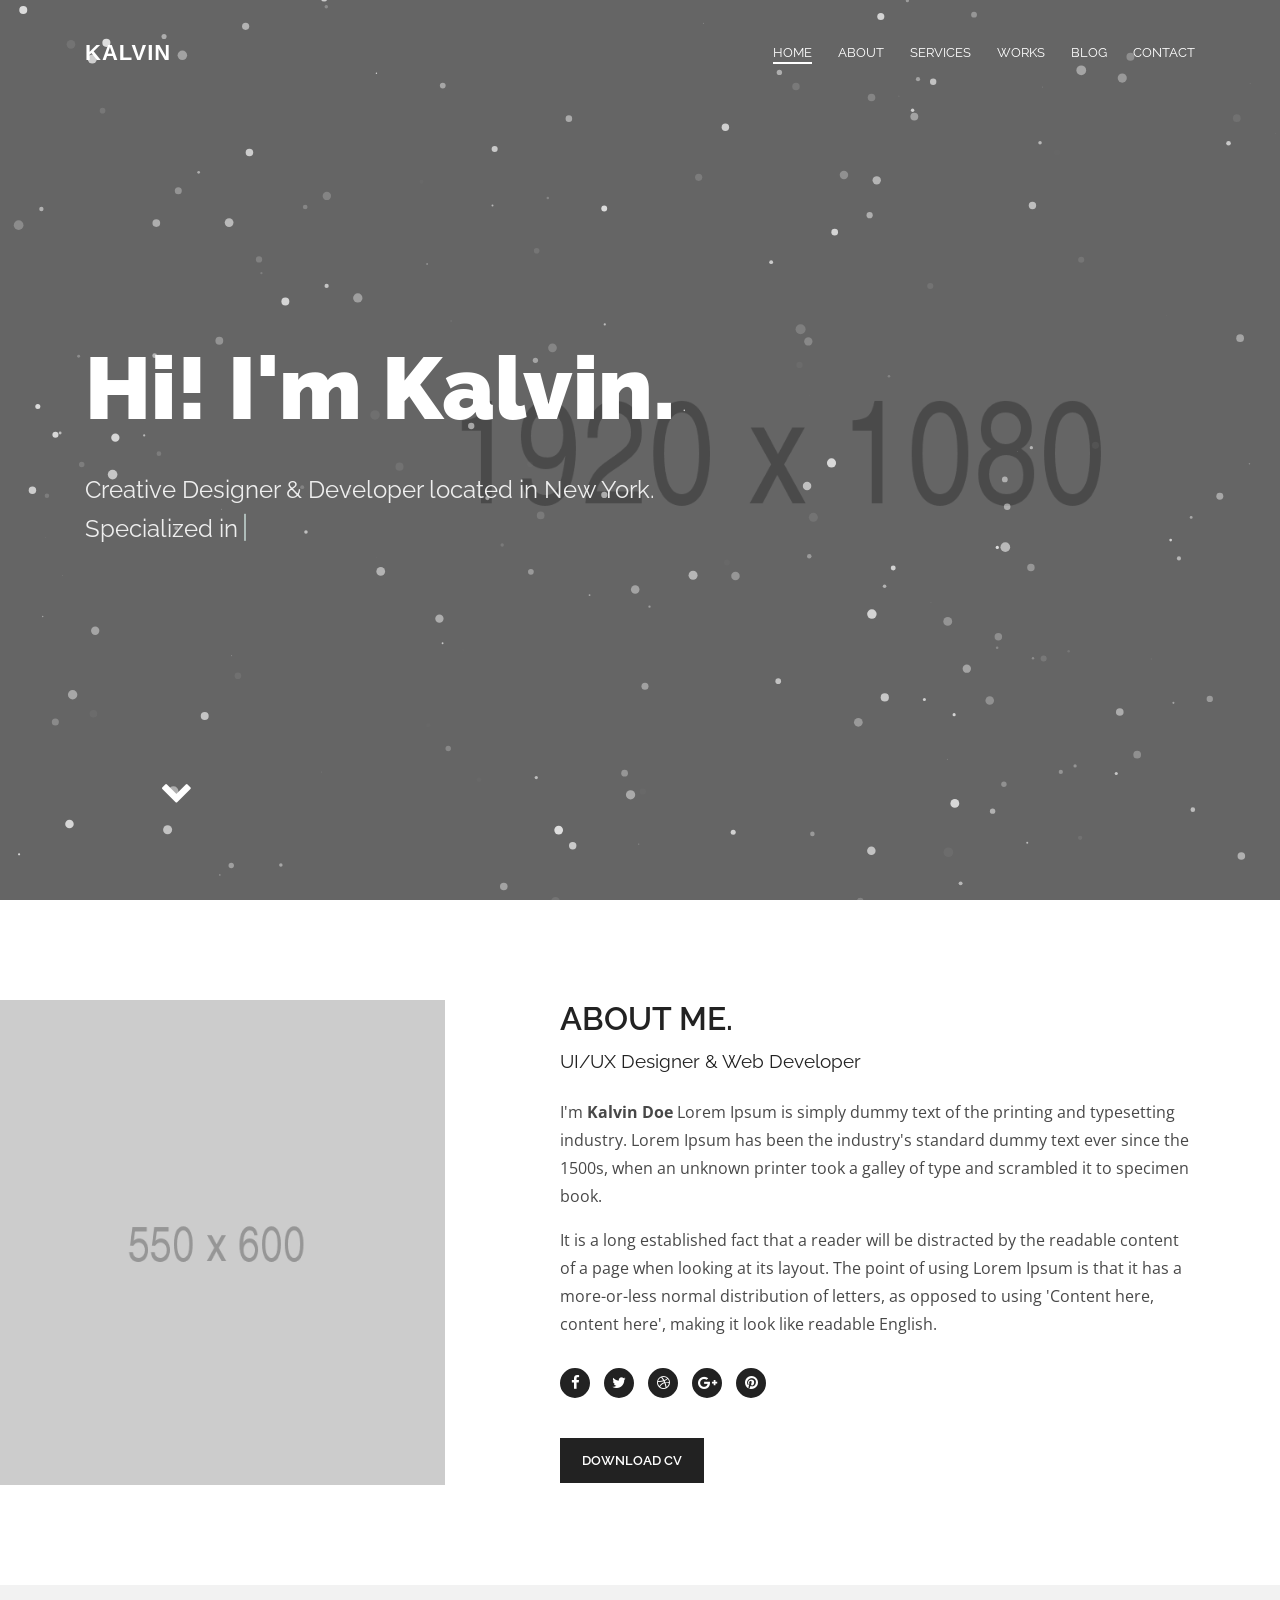
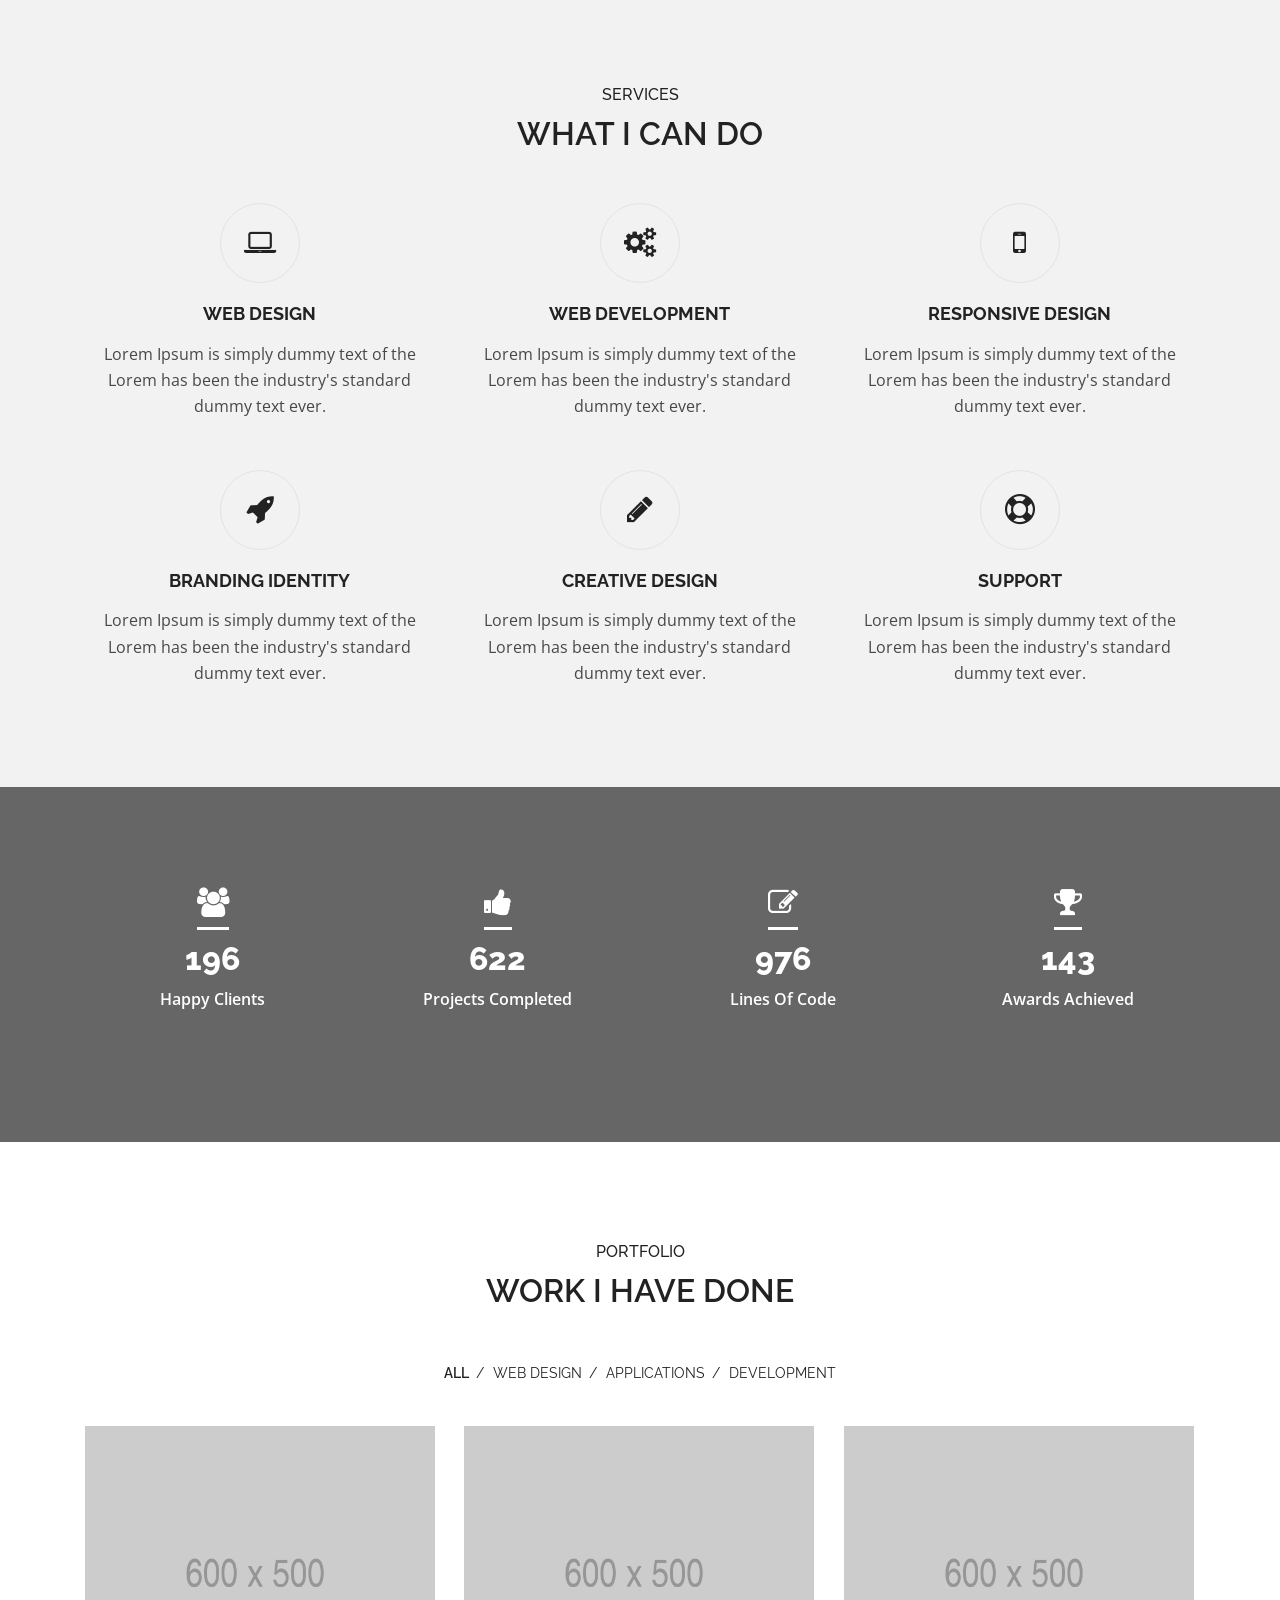
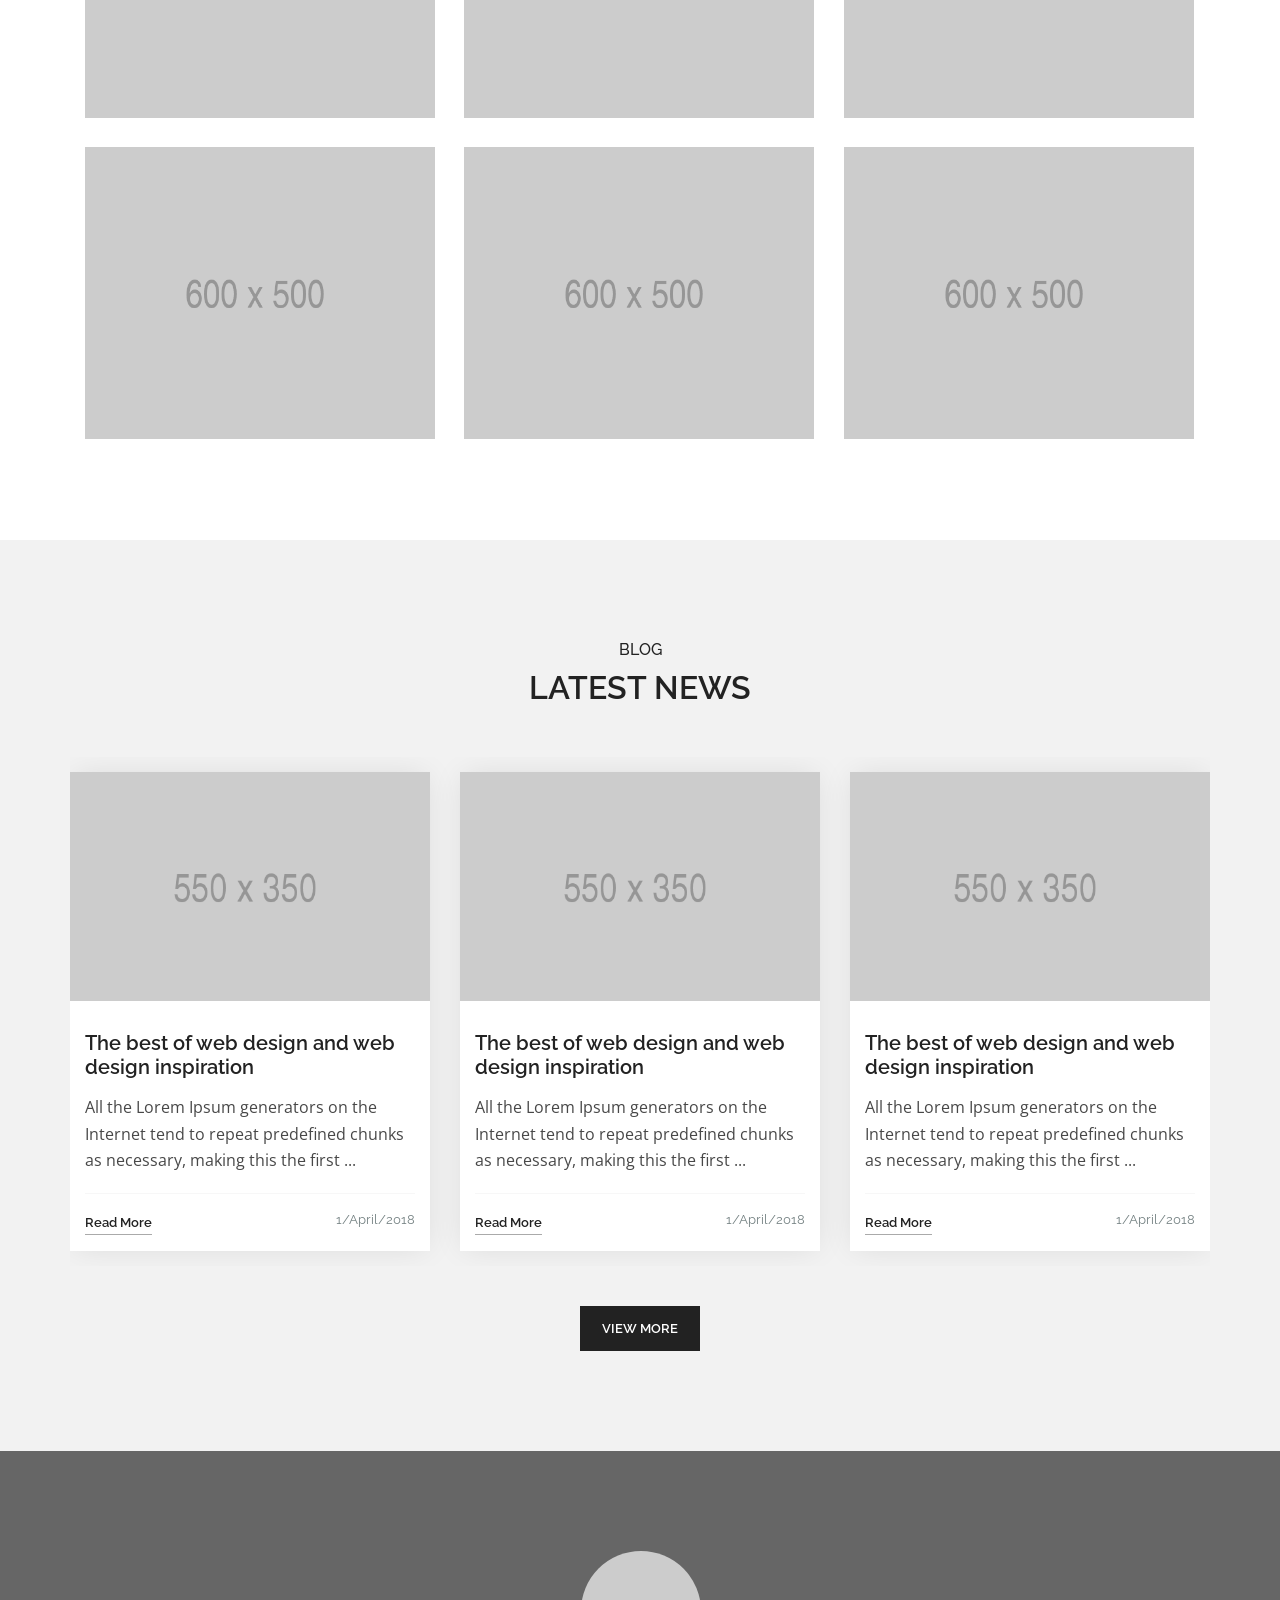
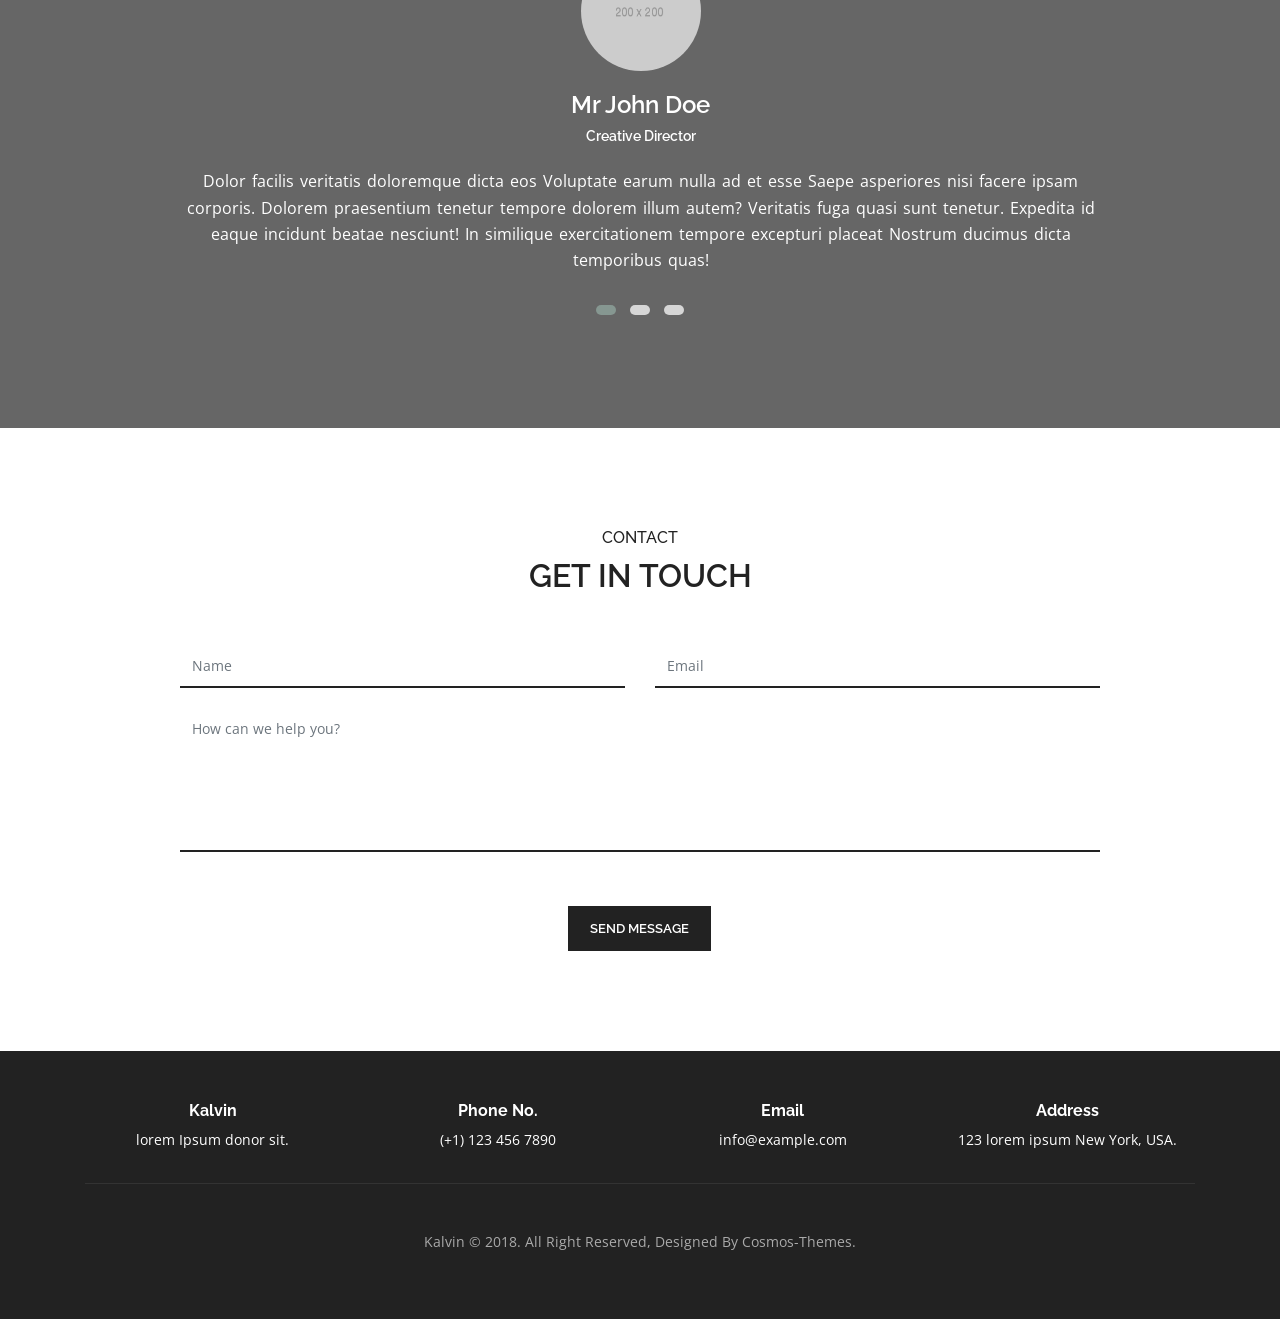
<file: index-particles3.html>
<!DOCTYPE html>
<html lang="en">
    <head>

        <meta charset="utf-8">
        <meta http-equiv="x-ua-compatible" content="ie=edge">
        <meta name="viewport" content="width=device-width, initial-scale=1.0" />
        <meta name="keywords" content="Personal, Portfolio, Creative">
        <meta name="description" content="Kalvin Portfolio Template">
        <meta name="author" content="cosmos-themes">

        <title>Kalvin - Portfolio Template</title>

        <!-- favicon -->
        <link href="images/favicon.ico" rel="icon" type="image/png">

        <!--Font Awesome css-->
        <link rel="stylesheet" href="css/font-awesome.min.css">

        <!--Bootstrap css-->
        <link rel="stylesheet" href="css/bootstrap.css">

        <!--Owl Carousel css-->
        <link rel="stylesheet" href="css/owl.carousel.min.css">
        <link rel="stylesheet" href="css/owl.theme.default.min.css">

        <!--Magnific Popup css-->
        <link rel="stylesheet" href="css/magnific-popup.css">

        <!-- Google Fonts -->
        <link href="https://fonts.googleapis.com/css?family=Raleway:200,300,400,500,600,700,800,900%7cOpen+Sans:400,600,700,800" rel="stylesheet">

        <!--Site Main Style css-->
        <link rel="stylesheet" href="css/style.css">


    </head>

    <body>

        <!--Preloader-->
        <div class="preloader">
            <div class="loader "></div>
        </div>
        <!--Preloader-->

        <!--Navbar Start-->
        <nav class="navbar navbar-expand-lg navbar-dark">
            <div class="container">
                <!-- LOGO -->
                <a class="navbar-brand logo" href="index.html">
                    Kalvin
                </a>

                <button class="navbar-toggler collapsed" type="button" data-toggle="collapse" data-target="#navbarCollapse" aria-controls="navbarCollapse" aria-expanded="false" aria-label="Toggle navigation">
                    <span class="navbar-toggler-icon"></span>
                </button>

                <div class="navbar-collapse collapse" id="navbarCollapse">
                    <ul class="navbar-nav ml-auto">
                        <!--Nav Links-->
                        <li class="nav-item">
                            <a href="#" class="nav-link active" data-scroll-nav="0" >Home</a>
                        </li>
                        <li class="nav-item">
                            <a href="#" class="nav-link" data-scroll-nav="1" >About</a>
                        </li>
                        <li class="nav-item">
                            <a href="#" class="nav-link" data-scroll-nav="2" >Services</a>
                        </li>
                        <li class="nav-item">
                            <a href="#" class="nav-link" data-scroll-nav="3">Works</a>
                        </li>
                        <li class="nav-item">
                            <a href="#" class="nav-link" data-scroll-nav="4">Blog</a>
                        </li>
                        <li class="nav-item">
                            <a href="#" class="nav-link" data-scroll-nav="5">Contact</a>
                        </li>
                    </ul>
                </div>
            </div>
        </nav>
        <!--Navbar End-->

        <!--Home Section Start-->
        <section id="home" class="banner" style="background-image: url('images/background/home-banner-bg.jpg')" data-stellar-background-ratio=".7" data-scroll-index="0">
            <!--Particles Container-->
            <div id="particles-js"></div>
            <div class="container">
                <!--Banner Content-->
                <div class="banner-caption">
                    <h1>Hi! I'm Kalvin.</h1>
                    <p class="cd-headline clip mt-30">
                    <span>Creative Designer & Developer located in New York.</span><br>
                    <span class="blc">Specialized in</span>
                    <span class="cd-words-wrapper">
                        <b class="is-visible">Creating Websites.</b>
                        <b>Designing Logo.</b>
                        <b>Designing UI/UX.</b>
                    </span>
                    </p>
                </div>
                <div class="arrow bounce">
                    <a class="fa fa-chevron-down fa-2x" href="#" data-scroll-nav="1"></a>
                </div>
            </div>
        </section>
        <!--Home Section End-->

        <!--About Section Start-->
        <section class="about pt-100 pb-100" data-scroll-index="1">
            <div class="container">
                <div class="row">
                    <div class="col-lg-5 col-md-6">
                        <!--About Image-->
                        <div class="about-img">
                            <img src="images/about-img.jpg" alt="">
                        </div>
                    </div>
                    <div class="col-lg-7 col-md-6">
                        <!--About Content-->
                        <div class="about-content">
                            <div class="about-heading">
                                <h2>About Me.</h2>
                                <span>UI/UX Designer & Web Developer</span>
                            </div>
                            <p>I'm <b>Kalvin Doe</b> Lorem Ipsum is simply dummy text of the printing and typesetting industry. Lorem Ipsum has been the industry's standard dummy text ever since the 1500s, when an unknown printer took a galley of type and scrambled it to specimen book.</p>
                            <p>It is a long established fact that a reader will be distracted by the readable content of a page when looking at its layout. The point of using Lorem Ipsum is that it has a more-or-less normal distribution of letters, as opposed to using 'Content here, content here', making it look like readable English.</p>
                            <!--About Social Icons-->
                            <div class="social-icons">
                                <a href="#"><i class="fa fa-facebook"></i></a>
                                <a href="#"><i class="fa fa-twitter"></i></a>
                                <a href="#"><i class="fa fa-dribbble"></i></a>
                                <a href="#"><i class="fa fa-google-plus"></i></a>
                                <a href="#"><i class="fa fa-pinterest"></i></a>
                            </div>
                            <span class="about-button">
                                <a class="main-btn" href="#">Download CV</a>
                            </span>
                        </div>
                    </div>
                </div>
            </div>
        </section>
        <!--About Section End-->

        <!--Services Section Start-->
        <section class="services bg-gray pt-100 pb-50" data-scroll-index="2">
            <div class="container">
                <div class="row">
                    <div class="col">
                        <div class="heading text-center">
                            <h6>Services</h6>
                            <h2>What I Can Do</h2>
                        </div>
                    </div>
                </div>
                <div class="row">
                    <div class="col-md-4">
                        <!--Service Item-->
                        <div class="service-item">
                            <span class="icon">
                                <i class="fa fa-laptop"></i>
                            </span>
                            <h4>Web Design</h4>
                            <p>Lorem Ipsum is simply dummy text of the Lorem has been the industry's standard dummy text ever.</p>
                        </div>
                    </div>
                    <div class="col-md-4">
                        <!--Service Item-->
                        <div class="service-item">
                            <span class="icon">
                                <i class="fa fa-gears"></i>
                            </span>
                            <h4>Web Development</h4>
                            <p>Lorem Ipsum is simply dummy text of the Lorem has been the industry's standard dummy text ever.</p>
                        </div>
                    </div>
                    <div class="col-md-4">
                        <!--Service Item-->
                        <div class="service-item">
                            <span class="icon">
                                <i class="fa fa-mobile"></i>
                            </span>
                            <h4>Responsive Design</h4>
                            <p>Lorem Ipsum is simply dummy text of the Lorem has been the industry's standard dummy text ever.</p>
                        </div>
                    </div>
                    <div class="col-md-4">
                        <!--Service Item-->
                        <div class="service-item">
                            <span class="icon">
                                <i class="fa fa-rocket"></i>
                            </span>
                            <h4>Branding Identity</h4>
                            <p>Lorem Ipsum is simply dummy text of the Lorem has been the industry's standard dummy text ever.</p>
                        </div>
                    </div>
                    <div class="col-md-4">
                        <!--Service Item-->
                        <div class="service-item">
                            <span class="icon">
                                <i class="fa fa-pencil"></i>
                            </span>
                            <h4>Creative Design</h4>
                            <p>Lorem Ipsum is simply dummy text of the Lorem has been the industry's standard dummy text ever.</p>
                        </div>
                    </div>
                    <div class="col-md-4">
                        <!--Service Item-->
                        <div class="service-item">
                            <span class="icon">
                                <i class="fa fa-support"></i>
                            </span>
                            <h4>Support</h4>
                            <p>Lorem Ipsum is simply dummy text of the Lorem has been the industry's standard dummy text ever.</p>
                        </div>
                    </div>
                </div>
            </div>
        </section>
        <!--Services Section End-->

        <!--Stats Section Start-->
        <section class="stats pt-100 pb-100" style="background-image: url('images/background/stats-bg.jpg')">
            <div class="container">
                <div class="row">
                    <div class="col-lg-3 col-md-6">
                        <!--Stats Item-->
                        <div class="single-stat">
                            <span class="stat-icon">
                                <i class="fa fa-users" aria-hidden="true"></i>
                            </span>
                            <h2 class="counter" data-count="220">10</h2>
                            <p>Happy Clients</p>
                        </div>
                    </div>
                    <div class="col-lg-3 col-md-6">
                        <!--Stats Item-->
                        <div class="single-stat">
                            <span class="stat-icon">
                                <i class="fa fa-thumbs-up" aria-hidden="true"></i>
                            </span>
                            <h2 class="counter" data-count="700">20</h2>
                            <p>Projects Completed</p>
                        </div>
                    </div>
                    <div class="col-lg-3 col-md-6">
                        <!--Stats Item-->
                        <div class="single-stat">
                            <span class="stat-icon">
                                <i class="fa fa-edit" aria-hidden="true"></i>
                            </span>
                            <h2 class="counter" data-count="1100">10</h2>
                            <p>Lines Of Code</p>
                        </div>
                    </div>
                    <div class="col-lg-3 col-md-6">
                        <!--Stats Item-->
                        <div class="single-stat">
                            <span class="stat-icon">
                                <i class="fa fa-trophy" aria-hidden="true"></i>
                            </span>
                            <h2 class="counter" data-count="160">15</h2>
                            <p>Awards Achieved</p>
                        </div>
                    </div>
                </div>
            </div>
        </section>
        <!--Stats Section End-->


        <!--Portfolio Section Start-->
        <section class="portfolio pt-100 pb-70" data-scroll-index="3">
            <div class="container">
                <div class="row">
                    <div class="col">
                        <div class="heading text-center">
                            <h6>Portfolio</h6>
                            <h2>Work I Have Done</h2>
                        </div>
                        <div class="portfolio-filter text-center">
                            <ul>
                                <li class="sel-item" data-filter="*">All</li>
                                <li data-filter=".design">Web Design</li>
                                <li data-filter=".application">Applications</li>
                                <li data-filter=".development">Development</li>
                            </ul>
                        </div>
                    </div>
                </div>
                <div class="row portfolio-items">
                    <!--Portfolio Item-->
                    <div class="col-lg-4 col-md-6 item application">
                        <div class="item-content">
                            <img src="images/portfolio/img-1.jpg" alt="">
                            <div class="item-overlay">
                                <h6>Application</h6>
                                <div class="icons">
                                    <span class="icon link">
                                        <a href="images/portfolio/img-1.jpg">
                                            <i class="fa fa-search"></i>
                                        </a>
                                    </span>
                                </div>
                            </div>
                        </div>
                    </div>
                    <!--Portfolio Item-->
                    <div class="col-lg-4 col-md-6 item design">
                        <div class="item-content">
                            <img src="images/portfolio/img-2.jpg" alt="">
                            <div class="item-overlay">
                                <h6>Web Design</h6>
                                <div class="icons">
                                    <span class="icon link">
                                        <a href="images/portfolio/img-2.jpg">
                                            <i class="fa fa-search"></i>
                                        </a>
                                    </span>
                                </div>
                            </div>
                        </div>
                    </div>
                    <!--Portfolio Item-->
                    <div class="col-lg-4 col-md-6 item development">
                        <div class="item-content">
                            <img src="images/portfolio/img-3.jpg" alt="">
                            <div class="item-overlay">
                                <h6>Application</h6>
                                <div class="icons">
                                    <span class="icon link">
                                        <a href="images/portfolio/img-3.jpg">
                                            <i class="fa fa-search"></i>
                                        </a>
                                    </span>
                                </div>
                            </div>
                        </div>
                    </div>
                    <!--Portfolio Item-->
                    <div class="col-lg-4 col-md-6 item design development">
                        <div class="item-content">
                            <img src="images/portfolio/img-4.jpg" alt="">
                            <div class="item-overlay">
                                <h6>Development</h6>
                                <div class="icons">
                                    <span class="icon link">
                                        <a href="images/portfolio/img-4.jpg">
                                            <i class="fa fa-search"></i>
                                        </a>
                                    </span>
                                </div>
                            </div>
                        </div>
                    </div>
                    <!--Portfolio Item-->
                    <div class="col-lg-4 col-md-6 item development application">
                        <div class="item-content">
                            <img src="images/portfolio/img-5.jpg" alt="">
                            <div class="item-overlay">
                                <h6>Web Design</h6>
                                <div class="icons">
                                    <span class="icon link">
                                        <a href="images/portfolio/img-5.jpg">
                                            <i class="fa fa-search"></i>
                                        </a>
                                    </span>
                                </div>
                            </div>
                        </div>
                    </div>
                    <!--Portfolio Item-->
                    <div class="col-lg-4 col-md-6 item application development">
                        <div class="item-content">
                            <img src="images/portfolio/img-6.jpg" alt="">
                            <div class="item-overlay">
                                <h6>Web Design</h6>
                                <div class="icons">
                                    <span class="icon link">
                                        <a href="images/portfolio/img-6.jpg">
                                            <i class="fa fa-search"></i>
                                        </a>
                                    </span>
                                </div>
                            </div>
                        </div>
                    </div>
                </div>
            </div>
        </section>
        <!--Portfolio Section End-->

        <!--Blog Section Start-->
        <section class="blogs pt-100 pb-100 bg-gray" data-scroll-index="4">
            <div class="container">
                <div class="row">
                    <div class="col text-center">
                        <div class="heading text-center">
                            <h6>Blog</h6>
                            <h2>Latest News</h2>
                        </div>
                    </div>
                </div>
                <div class="row">
                    <div class="owl-carousel owl-theme">
                        <!--Blogs Item-->
                        <div class="blog-item">
                            <div class="blog-img">
                                <a href="single-blog.html">
                                    <img src="images/blog/img-1.jpg" alt="">
                                </a>
                            </div>
                            <div class="blog-content">
                                <h3>The best of web design and web design inspiration</h3>
                                <p>All the Lorem Ipsum generators on the Internet tend to repeat predefined chunks as necessary, making this the first ...</p>
                                <div class="blog-meta">
                                    <span class="more">
                                        <a href="single-blog.html">Read More</a>
                                    </span>
                                    <span class="date">
                                        1/April/2018
                                    </span>
                                </div>
                            </div>
                        </div>
                        <!--Blogs Item-->
                        <div class="blog-item">
                            <div class="blog-img">
                                <a href="single-blog.html">
                                    <img src="images/blog/img-2.jpg" alt="">
                                </a>
                            </div>
                            <div class="blog-content">
                                <h3>The best of web design and web design inspiration</h3>
                                <p>All the Lorem Ipsum generators on the Internet tend to repeat predefined chunks as necessary, making this the first ...</p>
                                <div class="blog-meta">
                                    <span class="more">
                                        <a href="single-blog.html">Read More</a>
                                    </span>
                                    <span class="date">
                                        1/April/2018
                                    </span>
                                </div>
                            </div>
                        </div>
                        <!--Blogs Item-->
                        <div class="blog-item">
                            <div class="blog-img">
                                <a href="single-blog.html">
                                    <img src="images/blog/img-3.jpg" alt="">
                                </a>
                            </div>
                            <div class="blog-content">
                                <h3>The best of web design and web design inspiration</h3>
                                <p>All the Lorem Ipsum generators on the Internet tend to repeat predefined chunks as necessary, making this the first ...</p>
                                <div class="blog-meta">
                                    <span class="more">
                                        <a href="single-blog.html">Read More</a>
                                    </span>
                                    <span class="date">
                                        1/April/2018
                                    </span>
                                </div>
                            </div>
                        </div>
                        <!--Blogs Item-->
                        <div class="blog-item">
                            <div class="blog-img">
                                <a href="single-blog.html">
                                    <img src="images/blog/img-4.jpg" alt="">
                                </a>
                            </div>
                            <div class="blog-content">
                                <h3>The best of web design and web design inspiration</h3>
                                <p>All the Lorem Ipsum generators on the Internet tend to repeat predefined chunks as necessary, making this the first ...</p>
                                <div class="blog-meta">
                                    <span class="more">
                                        <a href="single-blog.html">Read More</a>
                                    </span>
                                    <span class="date">
                                        1/April/2018
                                    </span>
                                </div>
                            </div>
                        </div>
                    </div>
                </div>
                <div class="row">
                    <div class="col text-center">
                        <div class="blog-button pt-40">
                            <a class="main-btn" href="blogs-page.html">View More</a>
                        </div>
                    </div>
                </div>
            </div>
        </section>
        <!--Blog Section End-->

        <!--Testimonials Section Start-->
        <section class="testimonials pt-100 pb-100" style="background-image: url('images/background/testimonials-bg.jpg')">
            <div class="container">
                <div class="row">
                    <div class="col-lg-10 offset-lg-1">
                        <div class="owl-carousel owl-theme text-center">
                            <!--Testimonials Item-->
                            <div class="testimonial-item">
                                <div class="author-img">
                                    <img src="images/testimonial/img-1.jpg" alt="">
                                </div>
                                <h5>Mr John Doe</h5>
                                <span>Creative Director</span>
                                <p>Dolor facilis veritatis doloremque dicta eos Voluptate earum nulla ad et esse Saepe asperiores nisi facere ipsam corporis. Dolorem praesentium tenetur tempore dolorem illum autem? Veritatis fuga quasi sunt tenetur. Expedita id eaque incidunt beatae nesciunt! In similique exercitationem tempore excepturi placeat Nostrum ducimus dicta temporibus quas!</p>
                            </div>
                            <!--Testimonials Item-->
                            <div class="testimonial-item">
                                <div class="author-img">
                                    <img src="images/testimonial/img-1.jpg" alt="">
                                </div>
                                <h5>Mr John Doe</h5>
                                <span>Creative Director</span>
                                <p>Dolor facilis veritatis doloremque dicta eos Voluptate earum nulla ad et esse Saepe asperiores nisi facere ipsam corporis. Dolorem praesentium tenetur tempore dolorem illum autem? Veritatis fuga quasi sunt tenetur. Expedita id eaque incidunt beatae nesciunt! In similique exercitationem tempore excepturi placeat Nostrum ducimus dicta temporibus quas!</p>
                            </div>
                            <!--Testimonials Item-->
                            <div class="testimonial-item">
                                <div class="author-img">
                                    <img src="images/testimonial/img-1.jpg" alt="">
                                </div>
                                <h5>Mr John Doe</h5>
                                <span>Creative Director</span>
                                <p>Dolor facilis veritatis doloremque dicta eos Voluptate earum nulla ad et esse Saepe asperiores nisi facere ipsam corporis. Dolorem praesentium tenetur tempore dolorem illum autem? Veritatis fuga quasi sunt tenetur. Expedita id eaque incidunt beatae nesciunt! In similique exercitationem tempore excepturi placeat Nostrum ducimus dicta temporibus quas!</p>
                            </div>
                        </div>
                    </div>
                </div>
            </div>
        </section>
        <!--Testimonials Section End-->

        <!--Contact Section Start-->
        <section class="contact pt-100 pb-100" data-scroll-index="5">
            <div class="container">
                <div class="row">
                    <div class="col text-center">
                        <div class="heading">
                            <h6>Contact</h6>
                            <h2>Get In Touch</h2>
                        </div>
                    </div>
                </div>
                <div class="row">
                    <div class="col-lg-10 offset-lg-1">
                        <!--Contact Form-->
                        <form id='contact-form' method='POST'><input type='hidden' name='form-name' value='contactForm' />
                            <div class="row">
                                <div class="col-md-6 form-group">
                                    <!--name-->
                                    <input type="text" class="form-control con-validate" id="contact-name" placeholder="Name" minlength=3 >
                                </div>
                                    <div class="col-md-6 form-group">
                                        <!--email-->
                                        <input type="email" class="form-control con-validate" id="contact-email" placeholder="Email" >
                                    </div>
                                        <div class="col-md-12 form-group">
                                            <!--message box-->
                                            <textarea class="form-control con-validate" id="contact-message" placeholder="How can we help you?" rows=6 ></textarea>
                                        </div>
                                        <div class="col-md-12 text-center">
                                            <!--contact button-->
                                            <button id="contact-submit" class="mt-30 main-btn">
                                                Send Message
                                            </button>
                                        </div>
                            </div>
                        </form>
                    </div>
                </div>
            </div>
        </section>
        <!--Contact Section End-->

        <!--Footer Start-->
        <footer class="pt-50 pb-50">
            <div class="container">
                <div class="row text-center">
                    <div class="col-md-3 col-sm-6">
                        <!--Contant Item-->
                        <div class="contact-info">
                            <h5>Kalvin</h5>
                            <p>lorem Ipsum donor sit.</p>
                        </div>
                    </div>
                    <div class="col-md-3 col-sm-6">
                        <!--Contant Item-->
                        <div class="contact-info">
                            <h5>Phone No.</h5>
                            <p>(+1) 123 456 7890</p>
                        </div>
                    </div>
                    <div class="col-md-3 col-sm-6">
                        <!--Contant Item-->
                        <div class="contact-info">
                            <h5>Email</h5>
                            <p>info@example.com</p>
                        </div>
                    </div>
                    <div class="col-md-3 col-sm-6">
                        <!--Contant Item-->
                        <div class="contact-info">
                            <h5>Address</h5>
                            <p>123 lorem ipsum New York, USA.</p>
                        </div>
                    </div>
                </div>
                <div class="row text-center">
                    <div class="col-md-12">
                        <hr>
                        <p class="copy pt-30">
                        Kalvin &copy; 2018. All Right Reserved, Designed By Cosmos-Themes.
                        </p>
                    </div>
                </div>
            </div>
        </footer>
        <!--Footer End-->

        <!--Jquery js-->
        <script src="https://code.jquery.com/jquery-3.0.0.min.js"></script>
        <!--Bootstrap js-->
        <script src="js/bootstrap.min.js"></script>
        <!--Stellar js-->
        <script src="js/jquery.stellar.js"></script>
        <!--Animated Headline js-->
        <script src="js/animated.headline.js"></script>
        <!--Owl Carousel js-->
        <script src="js/owl.carousel.min.js"></script>
        <!--ScrollIt js-->
        <script src="js/scrollIt.min.js"></script>
        <!--Isotope js-->
        <script src="js/isotope.pkgd.min.js"></script>
        <!--Magnific Popup js-->
        <script src="js/jquery.magnific-popup.min.js"></script>
        <!--Particles js-->
        <script src="js/particles.min.js"></script>
        <!--Site Main js-->
        <script src="js/main.js"></script>

        <script>
            //Particles
            particlesJS.load('particles-js', 'js/index-particles3.json', function() {
                console.log('callback - particles.js config loaded');
            });
        </script>
    </body>
</html>
</file>
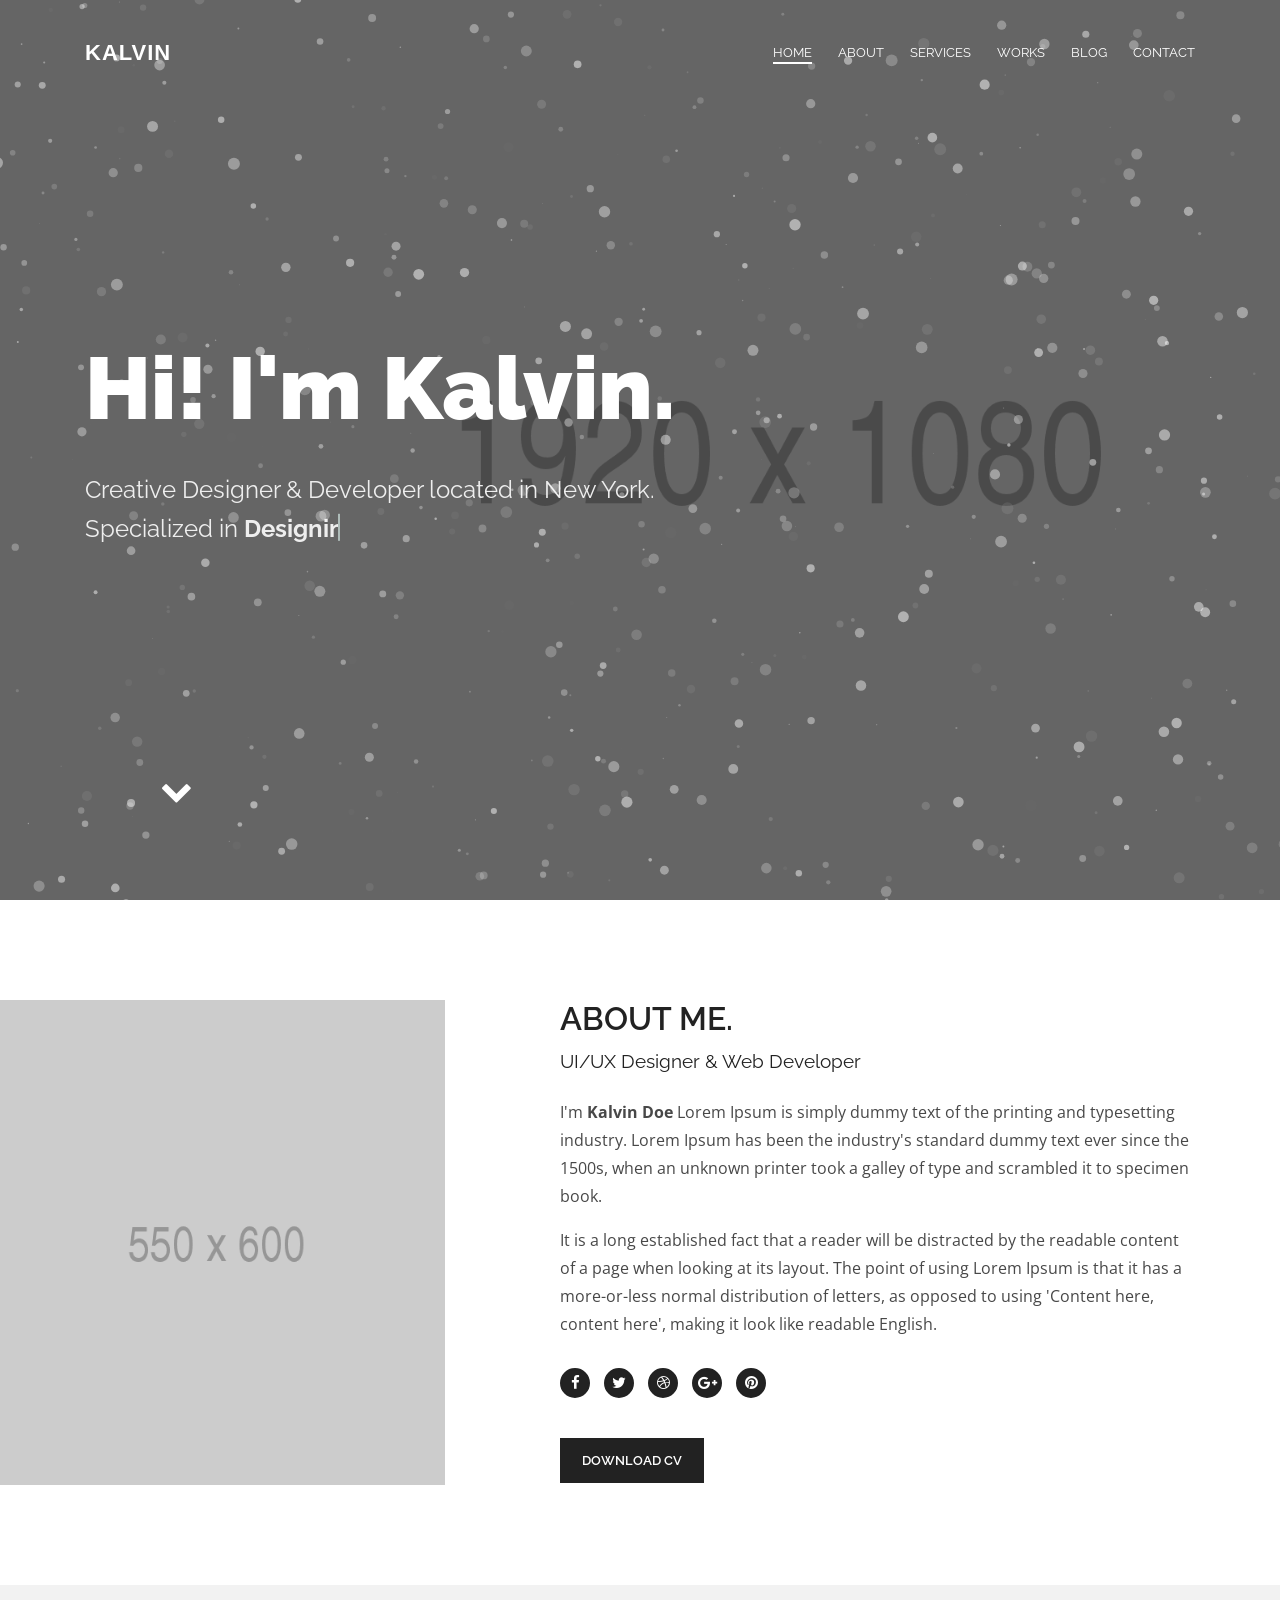
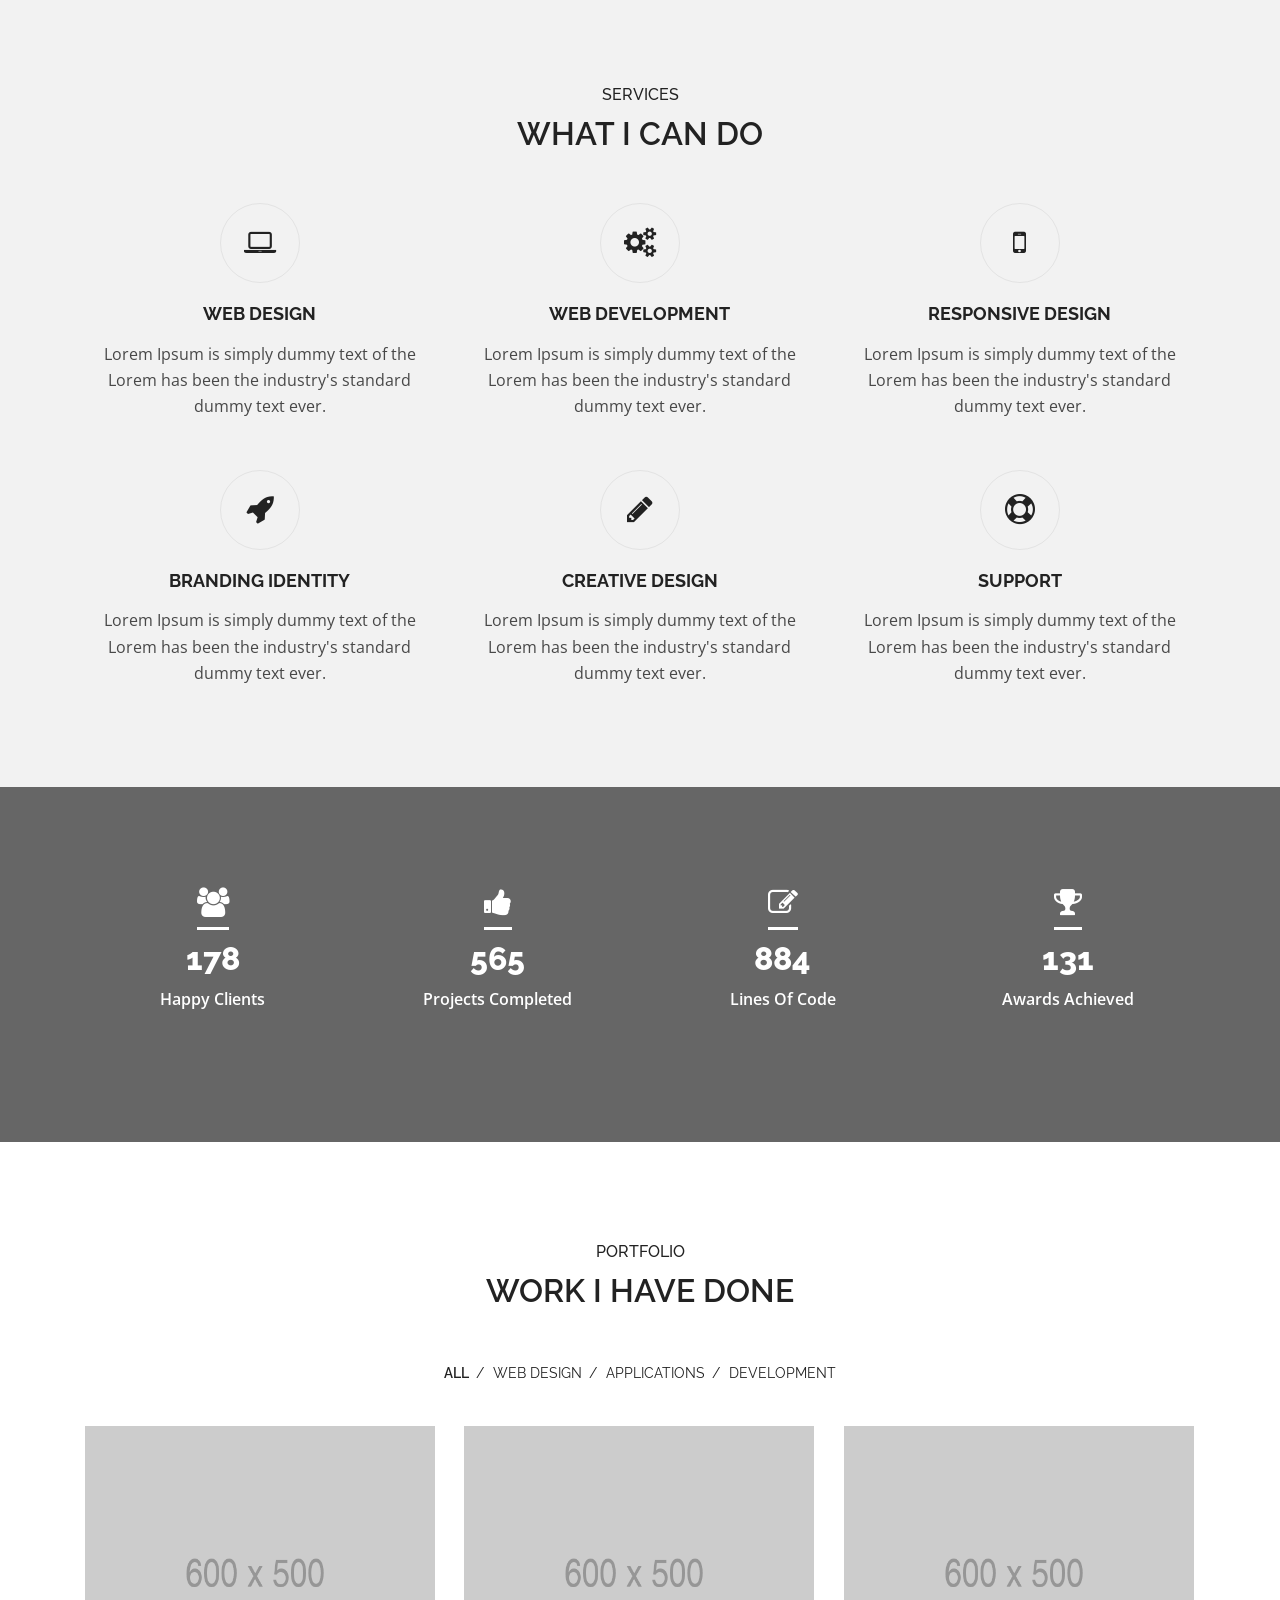
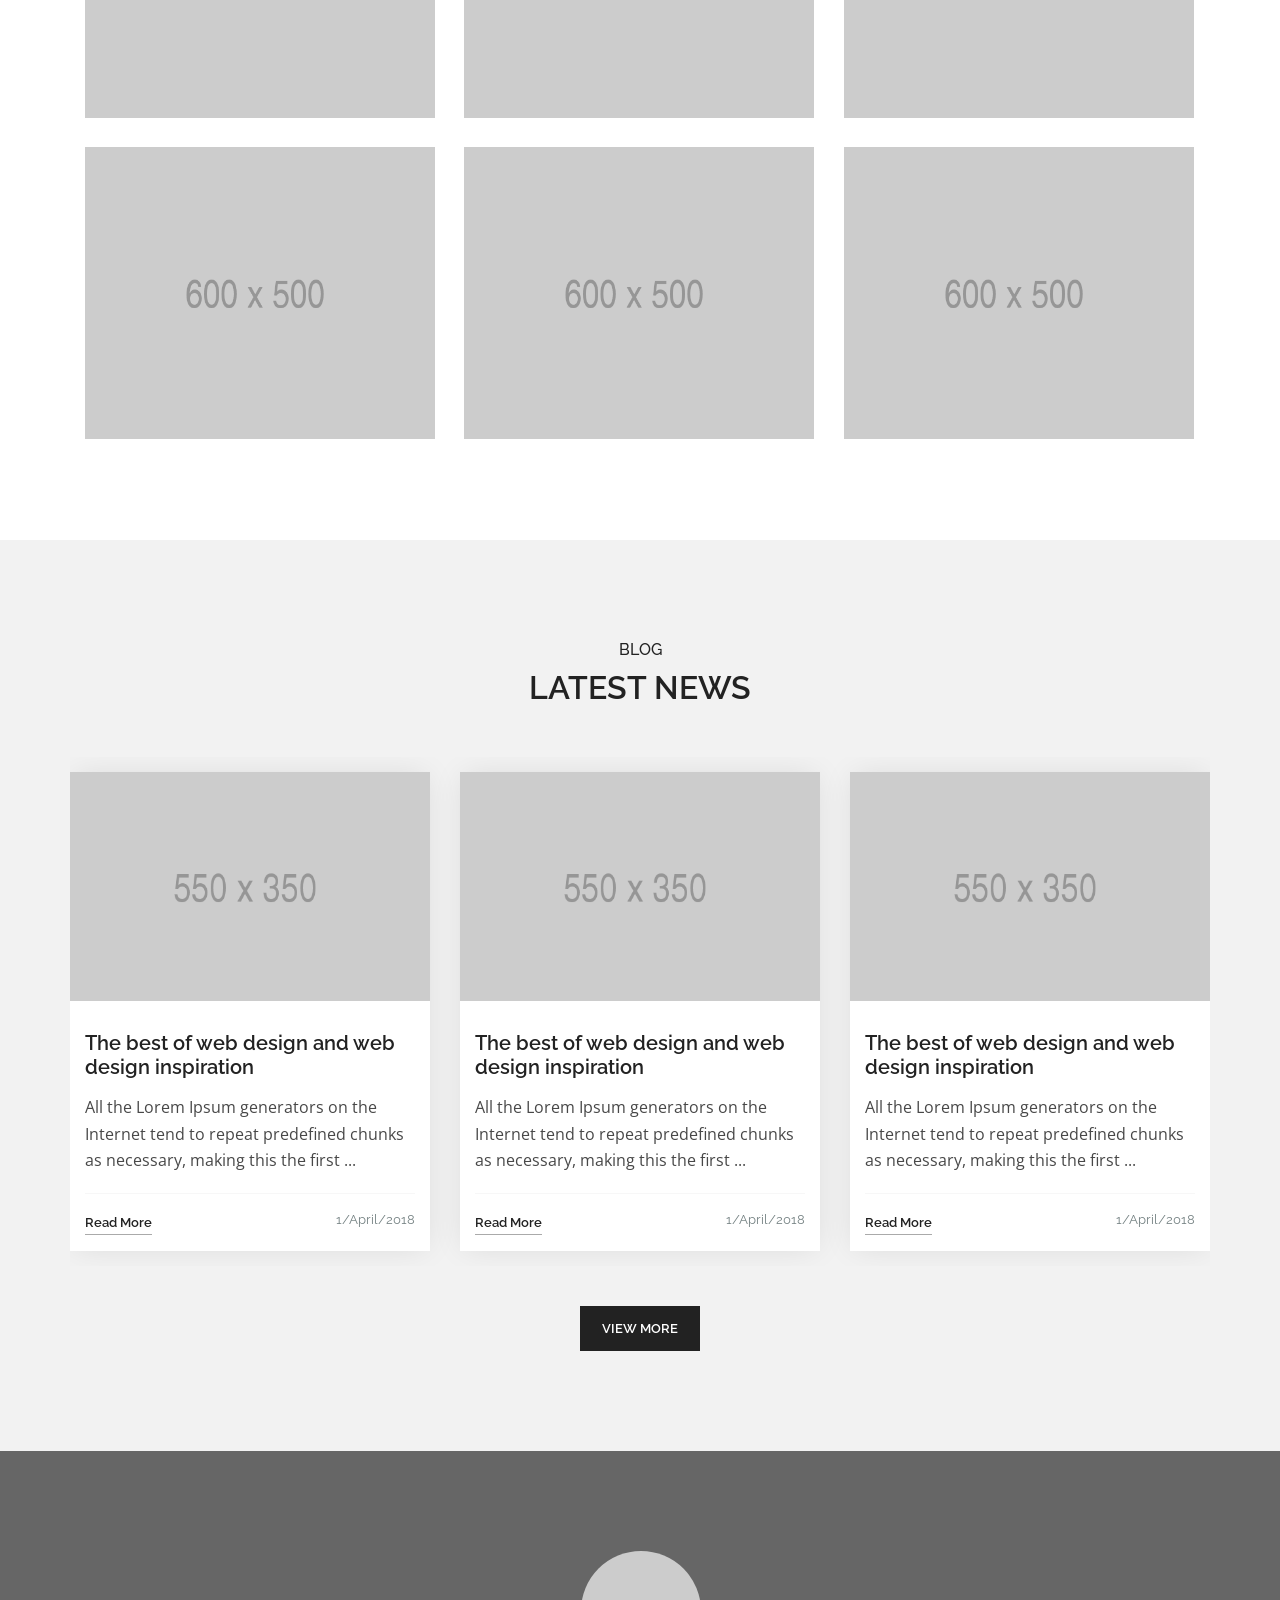
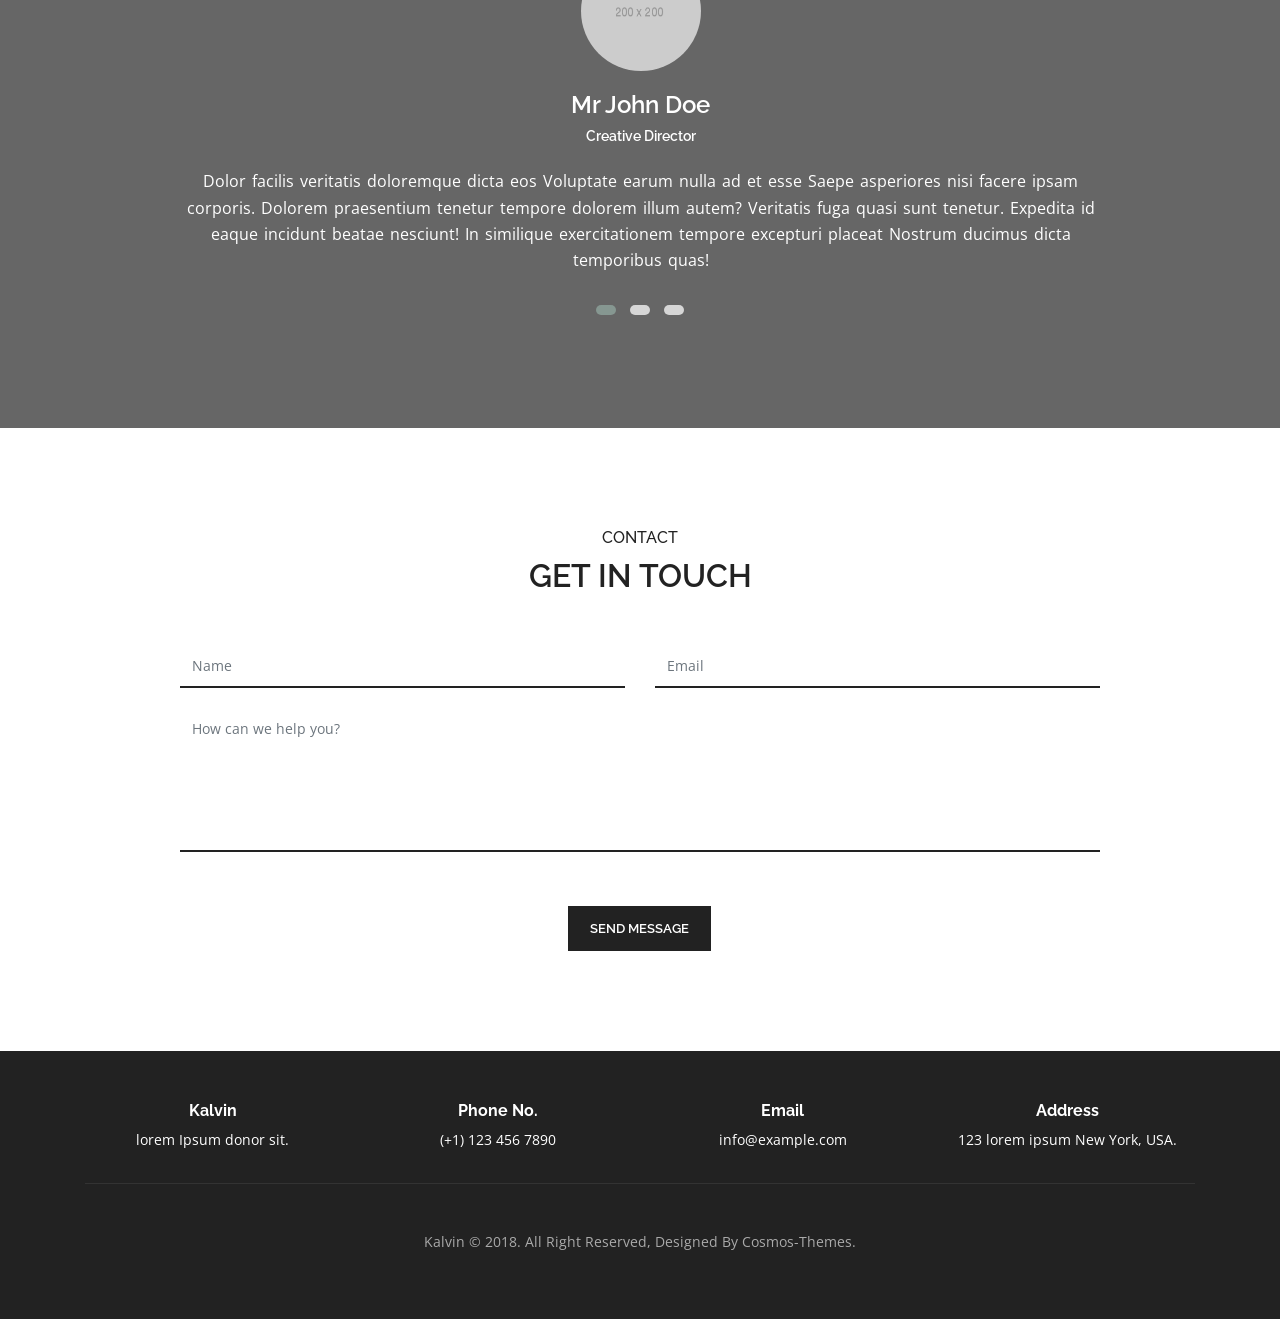
<file: index-particles4.html>
<!DOCTYPE html>
<html lang="en">
    <head>

        <meta charset="utf-8">
        <meta http-equiv="x-ua-compatible" content="ie=edge">
        <meta name="viewport" content="width=device-width, initial-scale=1.0" />
        <meta name="keywords" content="Personal, Portfolio, Creative">
        <meta name="description" content="Kalvin Portfolio Template">
        <meta name="author" content="cosmos-themes">

        <title>Kalvin - Portfolio Template</title>

        <!-- favicon -->
        <link href="images/favicon.ico" rel="icon" type="image/png">

        <!--Font Awesome css-->
        <link rel="stylesheet" href="css/font-awesome.min.css">

        <!--Bootstrap css-->
        <link rel="stylesheet" href="css/bootstrap.css">

        <!--Owl Carousel css-->
        <link rel="stylesheet" href="css/owl.carousel.min.css">
        <link rel="stylesheet" href="css/owl.theme.default.min.css">

        <!--Magnific Popup css-->
        <link rel="stylesheet" href="css/magnific-popup.css">

        <!-- Google Fonts -->
        <link href="https://fonts.googleapis.com/css?family=Raleway:200,300,400,500,600,700,800,900%7cOpen+Sans:400,600,700,800" rel="stylesheet">

        <!--Site Main Style css-->
        <link rel="stylesheet" href="css/style.css">

    </head>

    <body>

        <!--Preloader-->
        <div class="preloader">
            <div class="loader "></div>
        </div>
        <!--Preloader-->

        <!--Navbar Start-->
        <nav class="navbar navbar-expand-lg navbar-dark">
            <div class="container">
                <!-- LOGO -->
                <a class="navbar-brand logo" href="index.html">
                    Kalvin
                </a>

                <button class="navbar-toggler collapsed" type="button" data-toggle="collapse" data-target="#navbarCollapse" aria-controls="navbarCollapse" aria-expanded="false" aria-label="Toggle navigation">
                    <span class="navbar-toggler-icon"></span>
                </button>

                <div class="navbar-collapse collapse" id="navbarCollapse">
                    <ul class="navbar-nav ml-auto">
                        <!--Nav Links-->
                        <li class="nav-item">
                            <a href="#" class="nav-link active" data-scroll-nav="0" >Home</a>
                        </li>
                        <li class="nav-item">
                            <a href="#" class="nav-link" data-scroll-nav="1" >About</a>
                        </li>
                        <li class="nav-item">
                            <a href="#" class="nav-link" data-scroll-nav="2" >Services</a>
                        </li>
                        <li class="nav-item">
                            <a href="#" class="nav-link" data-scroll-nav="3">Works</a>
                        </li>
                        <li class="nav-item">
                            <a href="#" class="nav-link" data-scroll-nav="4">Blog</a>
                        </li>
                        <li class="nav-item">
                            <a href="#" class="nav-link" data-scroll-nav="5">Contact</a>
                        </li>
                    </ul>
                </div>
            </div>
        </nav>
        <!--Navbar End-->

        <!--Home Section Start-->
        <section id="home" class="banner" style="background-image: url('images/background/home-banner-bg.jpg')" data-stellar-background-ratio=".7" data-scroll-index="0">
            <!--Particles Container-->
            <div id="particles-js"></div>
            <div class="container">
                <!--Banner Content-->
                <div class="banner-caption">
                    <h1>Hi! I'm Kalvin.</h1>
                    <p class="cd-headline clip mt-30">
                    <span>Creative Designer & Developer located in New York.</span><br>
                    <span class="blc">Specialized in</span>
                    <span class="cd-words-wrapper">
                        <b class="is-visible">Creating Websites.</b>
                        <b>Designing Logo.</b>
                        <b>Designing UI/UX.</b>
                    </span>
                    </p>
                </div>
                <div class="arrow bounce">
                    <a class="fa fa-chevron-down fa-2x" href="#" data-scroll-nav="1"></a>
                </div>
            </div>
        </section>
        <!--Home Section End-->

        <!--About Section Start-->
        <section class="about pt-100 pb-100" data-scroll-index="1">
            <div class="container">
                <div class="row">
                    <div class="col-lg-5 col-md-6">
                        <!--About Image-->
                        <div class="about-img">
                            <img src="images/about-img.jpg" alt="">
                        </div>
                    </div>
                    <div class="col-lg-7 col-md-6">
                        <!--About Content-->
                        <div class="about-content">
                            <div class="about-heading">
                                <h2>About Me.</h2>
                                <span>UI/UX Designer & Web Developer</span>
                            </div>
                            <p>I'm <b>Kalvin Doe</b> Lorem Ipsum is simply dummy text of the printing and typesetting industry. Lorem Ipsum has been the industry's standard dummy text ever since the 1500s, when an unknown printer took a galley of type and scrambled it to specimen book.</p>
                            <p>It is a long established fact that a reader will be distracted by the readable content of a page when looking at its layout. The point of using Lorem Ipsum is that it has a more-or-less normal distribution of letters, as opposed to using 'Content here, content here', making it look like readable English.</p>
                            <!--About Social Icons-->
                            <div class="social-icons">
                                <a href="#"><i class="fa fa-facebook"></i></a>
                                <a href="#"><i class="fa fa-twitter"></i></a>
                                <a href="#"><i class="fa fa-dribbble"></i></a>
                                <a href="#"><i class="fa fa-google-plus"></i></a>
                                <a href="#"><i class="fa fa-pinterest"></i></a>
                            </div>
                            <span class="about-button">
                                <a class="main-btn" href="#">Download CV</a>
                            </span>
                        </div>
                    </div>
                </div>
            </div>
        </section>
        <!--About Section End-->

        <!--Services Section Start-->
        <section class="services bg-gray pt-100 pb-50" data-scroll-index="2">
            <div class="container">
                <div class="row">
                    <div class="col">
                        <div class="heading text-center">
                            <h6>Services</h6>
                            <h2>What I Can Do</h2>
                        </div>
                    </div>
                </div>
                <div class="row">
                    <div class="col-md-4">
                        <!--Service Item-->
                        <div class="service-item">
                            <span class="icon">
                                <i class="fa fa-laptop"></i>
                            </span>
                            <h4>Web Design</h4>
                            <p>Lorem Ipsum is simply dummy text of the Lorem has been the industry's standard dummy text ever.</p>
                        </div>
                    </div>
                    <div class="col-md-4">
                        <!--Service Item-->
                        <div class="service-item">
                            <span class="icon">
                                <i class="fa fa-gears"></i>
                            </span>
                            <h4>Web Development</h4>
                            <p>Lorem Ipsum is simply dummy text of the Lorem has been the industry's standard dummy text ever.</p>
                        </div>
                    </div>
                    <div class="col-md-4">
                        <!--Service Item-->
                        <div class="service-item">
                            <span class="icon">
                                <i class="fa fa-mobile"></i>
                            </span>
                            <h4>Responsive Design</h4>
                            <p>Lorem Ipsum is simply dummy text of the Lorem has been the industry's standard dummy text ever.</p>
                        </div>
                    </div>
                    <div class="col-md-4">
                        <!--Service Item-->
                        <div class="service-item">
                            <span class="icon">
                                <i class="fa fa-rocket"></i>
                            </span>
                            <h4>Branding Identity</h4>
                            <p>Lorem Ipsum is simply dummy text of the Lorem has been the industry's standard dummy text ever.</p>
                        </div>
                    </div>
                    <div class="col-md-4">
                        <!--Service Item-->
                        <div class="service-item">
                            <span class="icon">
                                <i class="fa fa-pencil"></i>
                            </span>
                            <h4>Creative Design</h4>
                            <p>Lorem Ipsum is simply dummy text of the Lorem has been the industry's standard dummy text ever.</p>
                        </div>
                    </div>
                    <div class="col-md-4">
                        <!--Service Item-->
                        <div class="service-item">
                            <span class="icon">
                                <i class="fa fa-support"></i>
                            </span>
                            <h4>Support</h4>
                            <p>Lorem Ipsum is simply dummy text of the Lorem has been the industry's standard dummy text ever.</p>
                        </div>
                    </div>
                </div>
            </div>
        </section>
        <!--Services Section End-->

        <!--Stats Section Start-->
        <section class="stats pt-100 pb-100" style="background-image: url('images/background/stats-bg.jpg')">
            <div class="container">
                <div class="row">
                    <div class="col-lg-3 col-md-6">
                        <!--Stats Item-->
                        <div class="single-stat">
                            <span class="stat-icon">
                                <i class="fa fa-users" aria-hidden="true"></i>
                            </span>
                            <h2 class="counter" data-count="220">10</h2>
                            <p>Happy Clients</p>
                        </div>
                    </div>
                    <div class="col-lg-3 col-md-6">
                        <!--Stats Item-->
                        <div class="single-stat">
                            <span class="stat-icon">
                                <i class="fa fa-thumbs-up" aria-hidden="true"></i>
                            </span>
                            <h2 class="counter" data-count="700">20</h2>
                            <p>Projects Completed</p>
                        </div>
                    </div>
                    <div class="col-lg-3 col-md-6">
                        <!--Stats Item-->
                        <div class="single-stat">
                            <span class="stat-icon">
                                <i class="fa fa-edit" aria-hidden="true"></i>
                            </span>
                            <h2 class="counter" data-count="1100">10</h2>
                            <p>Lines Of Code</p>
                        </div>
                    </div>
                    <div class="col-lg-3 col-md-6">
                        <!--Stats Item-->
                        <div class="single-stat">
                            <span class="stat-icon">
                                <i class="fa fa-trophy" aria-hidden="true"></i>
                            </span>
                            <h2 class="counter" data-count="160">15</h2>
                            <p>Awards Achieved</p>
                        </div>
                    </div>
                </div>
            </div>
        </section>
        <!--Stats Section End-->


        <!--Portfolio Section Start-->
        <section class="portfolio pt-100 pb-70" data-scroll-index="3">
            <div class="container">
                <div class="row">
                    <div class="col">
                        <div class="heading text-center">
                            <h6>Portfolio</h6>
                            <h2>Work I Have Done</h2>
                        </div>
                        <div class="portfolio-filter text-center">
                            <ul>
                                <li class="sel-item" data-filter="*">All</li>
                                <li data-filter=".design">Web Design</li>
                                <li data-filter=".application">Applications</li>
                                <li data-filter=".development">Development</li>
                            </ul>
                        </div>
                    </div>
                </div>
                <div class="row portfolio-items">
                    <!--Portfolio Item-->
                    <div class="col-lg-4 col-md-6 item application">
                        <div class="item-content">
                            <img src="images/portfolio/img-1.jpg" alt="">
                            <div class="item-overlay">
                                <h6>Application</h6>
                                <div class="icons">
                                    <span class="icon link">
                                        <a href="images/portfolio/img-1.jpg">
                                            <i class="fa fa-search"></i>
                                        </a>
                                    </span>
                                </div>
                            </div>
                        </div>
                    </div>
                    <!--Portfolio Item-->
                    <div class="col-lg-4 col-md-6 item design">
                        <div class="item-content">
                            <img src="images/portfolio/img-2.jpg" alt="">
                            <div class="item-overlay">
                                <h6>Web Design</h6>
                                <div class="icons">
                                    <span class="icon link">
                                        <a href="images/portfolio/img-2.jpg">
                                            <i class="fa fa-search"></i>
                                        </a>
                                    </span>
                                </div>
                            </div>
                        </div>
                    </div>
                    <!--Portfolio Item-->
                    <div class="col-lg-4 col-md-6 item development">
                        <div class="item-content">
                            <img src="images/portfolio/img-3.jpg" alt="">
                            <div class="item-overlay">
                                <h6>Application</h6>
                                <div class="icons">
                                    <span class="icon link">
                                        <a href="images/portfolio/img-3.jpg">
                                            <i class="fa fa-search"></i>
                                        </a>
                                    </span>
                                </div>
                            </div>
                        </div>
                    </div>
                    <!--Portfolio Item-->
                    <div class="col-lg-4 col-md-6 item design development">
                        <div class="item-content">
                            <img src="images/portfolio/img-4.jpg" alt="">
                            <div class="item-overlay">
                                <h6>Development</h6>
                                <div class="icons">
                                    <span class="icon link">
                                        <a href="images/portfolio/img-4.jpg">
                                            <i class="fa fa-search"></i>
                                        </a>
                                    </span>
                                </div>
                            </div>
                        </div>
                    </div>
                    <!--Portfolio Item-->
                    <div class="col-lg-4 col-md-6 item development application">
                        <div class="item-content">
                            <img src="images/portfolio/img-5.jpg" alt="">
                            <div class="item-overlay">
                                <h6>Web Design</h6>
                                <div class="icons">
                                    <span class="icon link">
                                        <a href="images/portfolio/img-5.jpg">
                                            <i class="fa fa-search"></i>
                                        </a>
                                    </span>
                                </div>
                            </div>
                        </div>
                    </div>
                    <!--Portfolio Item-->
                    <div class="col-lg-4 col-md-6 item application development">
                        <div class="item-content">
                            <img src="images/portfolio/img-6.jpg" alt="">
                            <div class="item-overlay">
                                <h6>Web Design</h6>
                                <div class="icons">
                                    <span class="icon link">
                                        <a href="images/portfolio/img-6.jpg">
                                            <i class="fa fa-search"></i>
                                        </a>
                                    </span>
                                </div>
                            </div>
                        </div>
                    </div>
                </div>
            </div>
        </section>
        <!--Portfolio Section End-->

        <!--Blog Section Start-->
        <section class="blogs pt-100 pb-100 bg-gray" data-scroll-index="4">
            <div class="container">
                <div class="row">
                    <div class="col text-center">
                        <div class="heading text-center">
                            <h6>Blog</h6>
                            <h2>Latest News</h2>
                        </div>
                    </div>
                </div>
                <div class="row">
                    <div class="owl-carousel owl-theme">
                        <!--Blogs Item-->
                        <div class="blog-item">
                            <div class="blog-img">
                                <a href="single-blog.html">
                                    <img src="images/blog/img-1.jpg" alt="">
                                </a>
                            </div>
                            <div class="blog-content">
                                <h3>The best of web design and web design inspiration</h3>
                                <p>All the Lorem Ipsum generators on the Internet tend to repeat predefined chunks as necessary, making this the first ...</p>
                                <div class="blog-meta">
                                    <span class="more">
                                        <a href="single-blog.html">Read More</a>
                                    </span>
                                    <span class="date">
                                        1/April/2018
                                    </span>
                                </div>
                            </div>
                        </div>
                        <!--Blogs Item-->
                        <div class="blog-item">
                            <div class="blog-img">
                                <a href="single-blog.html">
                                    <img src="images/blog/img-2.jpg" alt="">
                                </a>
                            </div>
                            <div class="blog-content">
                                <h3>The best of web design and web design inspiration</h3>
                                <p>All the Lorem Ipsum generators on the Internet tend to repeat predefined chunks as necessary, making this the first ...</p>
                                <div class="blog-meta">
                                    <span class="more">
                                        <a href="single-blog.html">Read More</a>
                                    </span>
                                    <span class="date">
                                        1/April/2018
                                    </span>
                                </div>
                            </div>
                        </div>
                        <!--Blogs Item-->
                        <div class="blog-item">
                            <div class="blog-img">
                                <a href="single-blog.html">
                                    <img src="images/blog/img-3.jpg" alt="">
                                </a>
                            </div>
                            <div class="blog-content">
                                <h3>The best of web design and web design inspiration</h3>
                                <p>All the Lorem Ipsum generators on the Internet tend to repeat predefined chunks as necessary, making this the first ...</p>
                                <div class="blog-meta">
                                    <span class="more">
                                        <a href="single-blog.html">Read More</a>
                                    </span>
                                    <span class="date">
                                        1/April/2018
                                    </span>
                                </div>
                            </div>
                        </div>
                        <!--Blogs Item-->
                        <div class="blog-item">
                            <div class="blog-img">
                                <a href="single-blog.html">
                                    <img src="images/blog/img-4.jpg" alt="">
                                </a>
                            </div>
                            <div class="blog-content">
                                <h3>The best of web design and web design inspiration</h3>
                                <p>All the Lorem Ipsum generators on the Internet tend to repeat predefined chunks as necessary, making this the first ...</p>
                                <div class="blog-meta">
                                    <span class="more">
                                        <a href="single-blog.html">Read More</a>
                                    </span>
                                    <span class="date">
                                        1/April/2018
                                    </span>
                                </div>
                            </div>
                        </div>
                    </div>
                </div>
                <div class="row">
                    <div class="col text-center">
                        <div class="blog-button pt-40">
                            <a class="main-btn" href="blogs-page.html">View More</a>
                        </div>
                    </div>
                </div>
            </div>
        </section>
        <!--Blog Section End-->

        <!--Testimonials Section Start-->
        <section class="testimonials pt-100 pb-100" style="background-image: url('images/background/testimonials-bg.jpg')">
            <div class="container">
                <div class="row">
                    <div class="col-lg-10 offset-lg-1">
                        <div class="owl-carousel owl-theme text-center">
                            <!--Testimonials Item-->
                            <div class="testimonial-item">
                                <div class="author-img">
                                    <img src="images/testimonial/img-1.jpg" alt="">
                                </div>
                                <h5>Mr John Doe</h5>
                                <span>Creative Director</span>
                                <p>Dolor facilis veritatis doloremque dicta eos Voluptate earum nulla ad et esse Saepe asperiores nisi facere ipsam corporis. Dolorem praesentium tenetur tempore dolorem illum autem? Veritatis fuga quasi sunt tenetur. Expedita id eaque incidunt beatae nesciunt! In similique exercitationem tempore excepturi placeat Nostrum ducimus dicta temporibus quas!</p>
                            </div>
                            <!--Testimonials Item-->
                            <div class="testimonial-item">
                                <div class="author-img">
                                    <img src="images/testimonial/img-1.jpg" alt="">
                                </div>
                                <h5>Mr John Doe</h5>
                                <span>Creative Director</span>
                                <p>Dolor facilis veritatis doloremque dicta eos Voluptate earum nulla ad et esse Saepe asperiores nisi facere ipsam corporis. Dolorem praesentium tenetur tempore dolorem illum autem? Veritatis fuga quasi sunt tenetur. Expedita id eaque incidunt beatae nesciunt! In similique exercitationem tempore excepturi placeat Nostrum ducimus dicta temporibus quas!</p>
                            </div>
                            <!--Testimonials Item-->
                            <div class="testimonial-item">
                                <div class="author-img">
                                    <img src="images/testimonial/img-1.jpg" alt="">
                                </div>
                                <h5>Mr John Doe</h5>
                                <span>Creative Director</span>
                                <p>Dolor facilis veritatis doloremque dicta eos Voluptate earum nulla ad et esse Saepe asperiores nisi facere ipsam corporis. Dolorem praesentium tenetur tempore dolorem illum autem? Veritatis fuga quasi sunt tenetur. Expedita id eaque incidunt beatae nesciunt! In similique exercitationem tempore excepturi placeat Nostrum ducimus dicta temporibus quas!</p>
                            </div>
                        </div>
                    </div>
                </div>
            </div>
        </section>
        <!--Testimonials Section End-->

        <!--Contact Section Start-->
        <section class="contact pt-100 pb-100" data-scroll-index="5">
            <div class="container">
                <div class="row">
                    <div class="col text-center">
                        <div class="heading">
                            <h6>Contact</h6>
                            <h2>Get In Touch</h2>
                        </div>
                    </div>
                </div>
                <div class="row">
                    <div class="col-lg-10 offset-lg-1">
                        <!--Contact Form-->
                        <form id='contact-form' method='POST'><input type='hidden' name='form-name' value='contactForm' />
                            <div class="row">
                                <div class="col-md-6 form-group">
                                    <!--name-->
                                    <input type="text" class="form-control con-validate" id="contact-name" placeholder="Name" minlength=3 >
                                </div>
                                    <div class="col-md-6 form-group">
                                        <!--email-->
                                        <input type="email" class="form-control con-validate" id="contact-email" placeholder="Email" >
                                    </div>
                                        <div class="col-md-12 form-group">
                                            <!--message box-->
                                            <textarea class="form-control con-validate" id="contact-message" placeholder="How can we help you?" rows=6 ></textarea>
                                        </div>
                                        <div class="col-md-12 text-center">
                                            <!--contact button-->
                                            <button id="contact-submit" class="mt-30 main-btn">
                                                Send Message
                                            </button>
                                        </div>
                            </div>
                        </form>
                    </div>
                </div>
            </div>
        </section>
        <!--Contact Section End-->

        <!--Footer Start-->
        <footer class="pt-50 pb-50">
            <div class="container">
                <div class="row text-center">
                    <div class="col-md-3 col-sm-6">
                        <!--Contant Item-->
                        <div class="contact-info">
                            <h5>Kalvin</h5>
                            <p>lorem Ipsum donor sit.</p>
                        </div>
                    </div>
                    <div class="col-md-3 col-sm-6">
                        <!--Contant Item-->
                        <div class="contact-info">
                            <h5>Phone No.</h5>
                            <p>(+1) 123 456 7890</p>
                        </div>
                    </div>
                    <div class="col-md-3 col-sm-6">
                        <!--Contant Item-->
                        <div class="contact-info">
                            <h5>Email</h5>
                            <p>info@example.com</p>
                        </div>
                    </div>
                    <div class="col-md-3 col-sm-6">
                        <!--Contant Item-->
                        <div class="contact-info">
                            <h5>Address</h5>
                            <p>123 lorem ipsum New York, USA.</p>
                        </div>
                    </div>
                </div>
                <div class="row text-center">
                    <div class="col-md-12">
                        <hr>
                        <p class="copy pt-30">
                        Kalvin &copy; 2018. All Right Reserved, Designed By Cosmos-Themes.
                        </p>
                    </div>
                </div>
            </div>
        </footer>
        <!--Footer End-->

        <!--Jquery js-->
        <script src="https://code.jquery.com/jquery-3.0.0.min.js"></script>
        <!--Bootstrap js-->
        <script src="js/bootstrap.min.js"></script>
        <!--Stellar js-->
        <script src="js/jquery.stellar.js"></script>
        <!--Animated Headline js-->
        <script src="js/animated.headline.js"></script>
        <!--Owl Carousel js-->
        <script src="js/owl.carousel.min.js"></script>
        <!--ScrollIt js-->
        <script src="js/scrollIt.min.js"></script>
        <!--Isotope js-->
        <script src="js/isotope.pkgd.min.js"></script>
        <!--Magnific Popup js-->
        <script src="js/jquery.magnific-popup.min.js"></script>
        <!--Particles js-->
        <script src="js/particles.min.js"></script>
        <!--Site Main js-->
        <script src="js/main.js"></script>

        <script>
            //Particles
            particlesJS.load('particles-js', 'js/index-particles4.json', function() {
                console.log('callback - particles.js config loaded');
            });
        </script>
    </body>
</html>
</file>
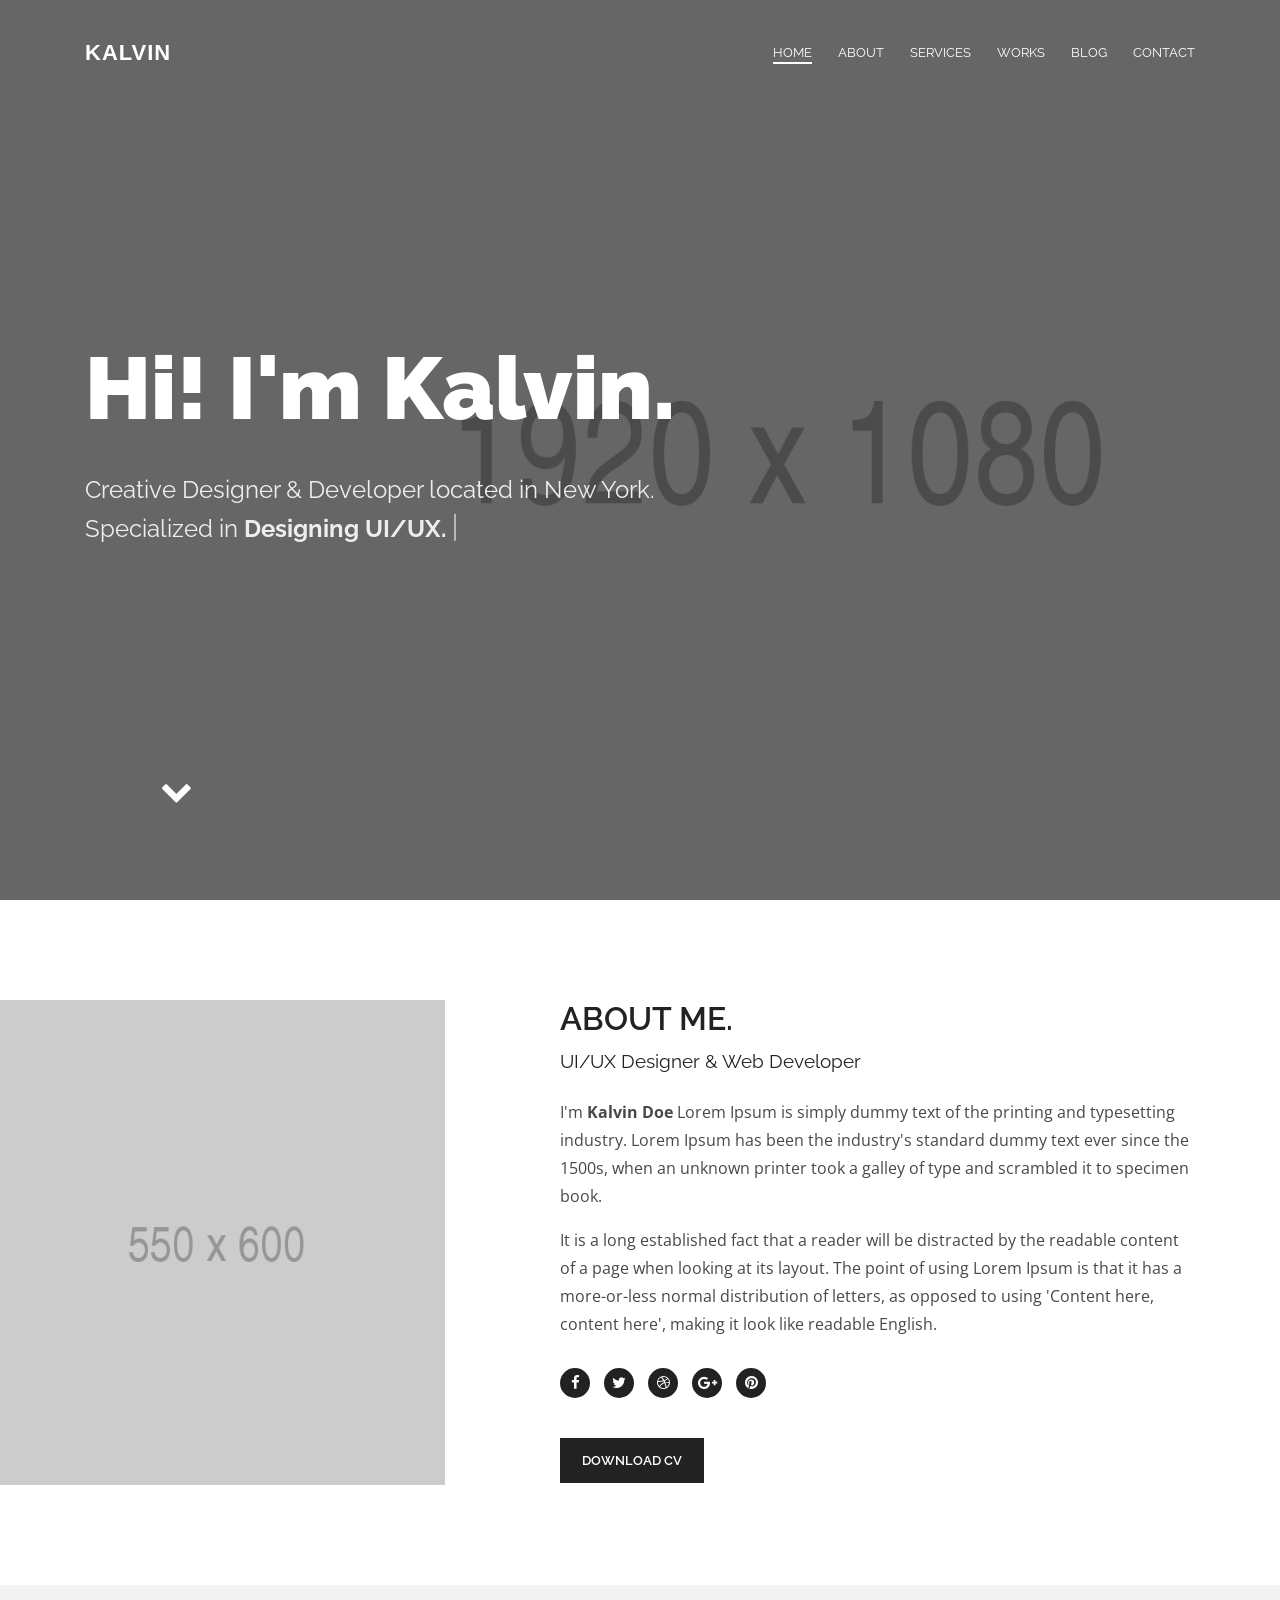
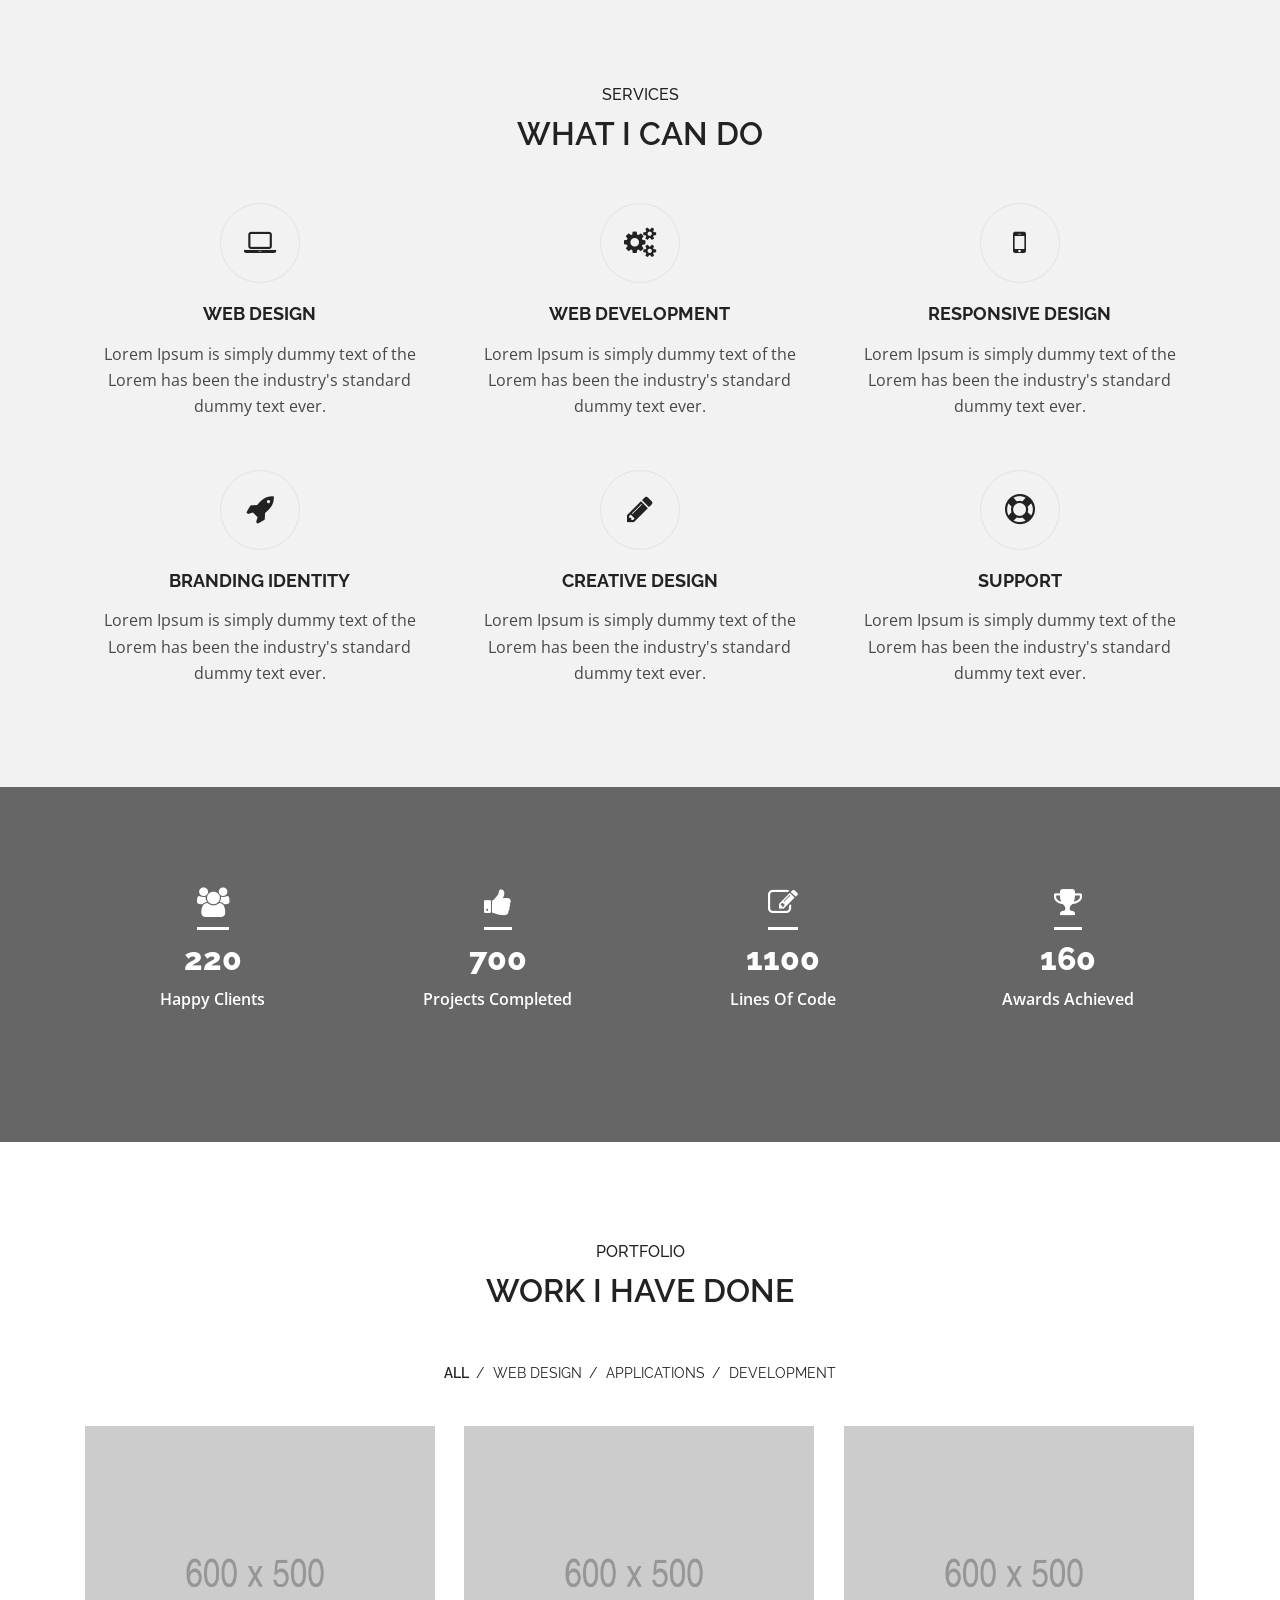
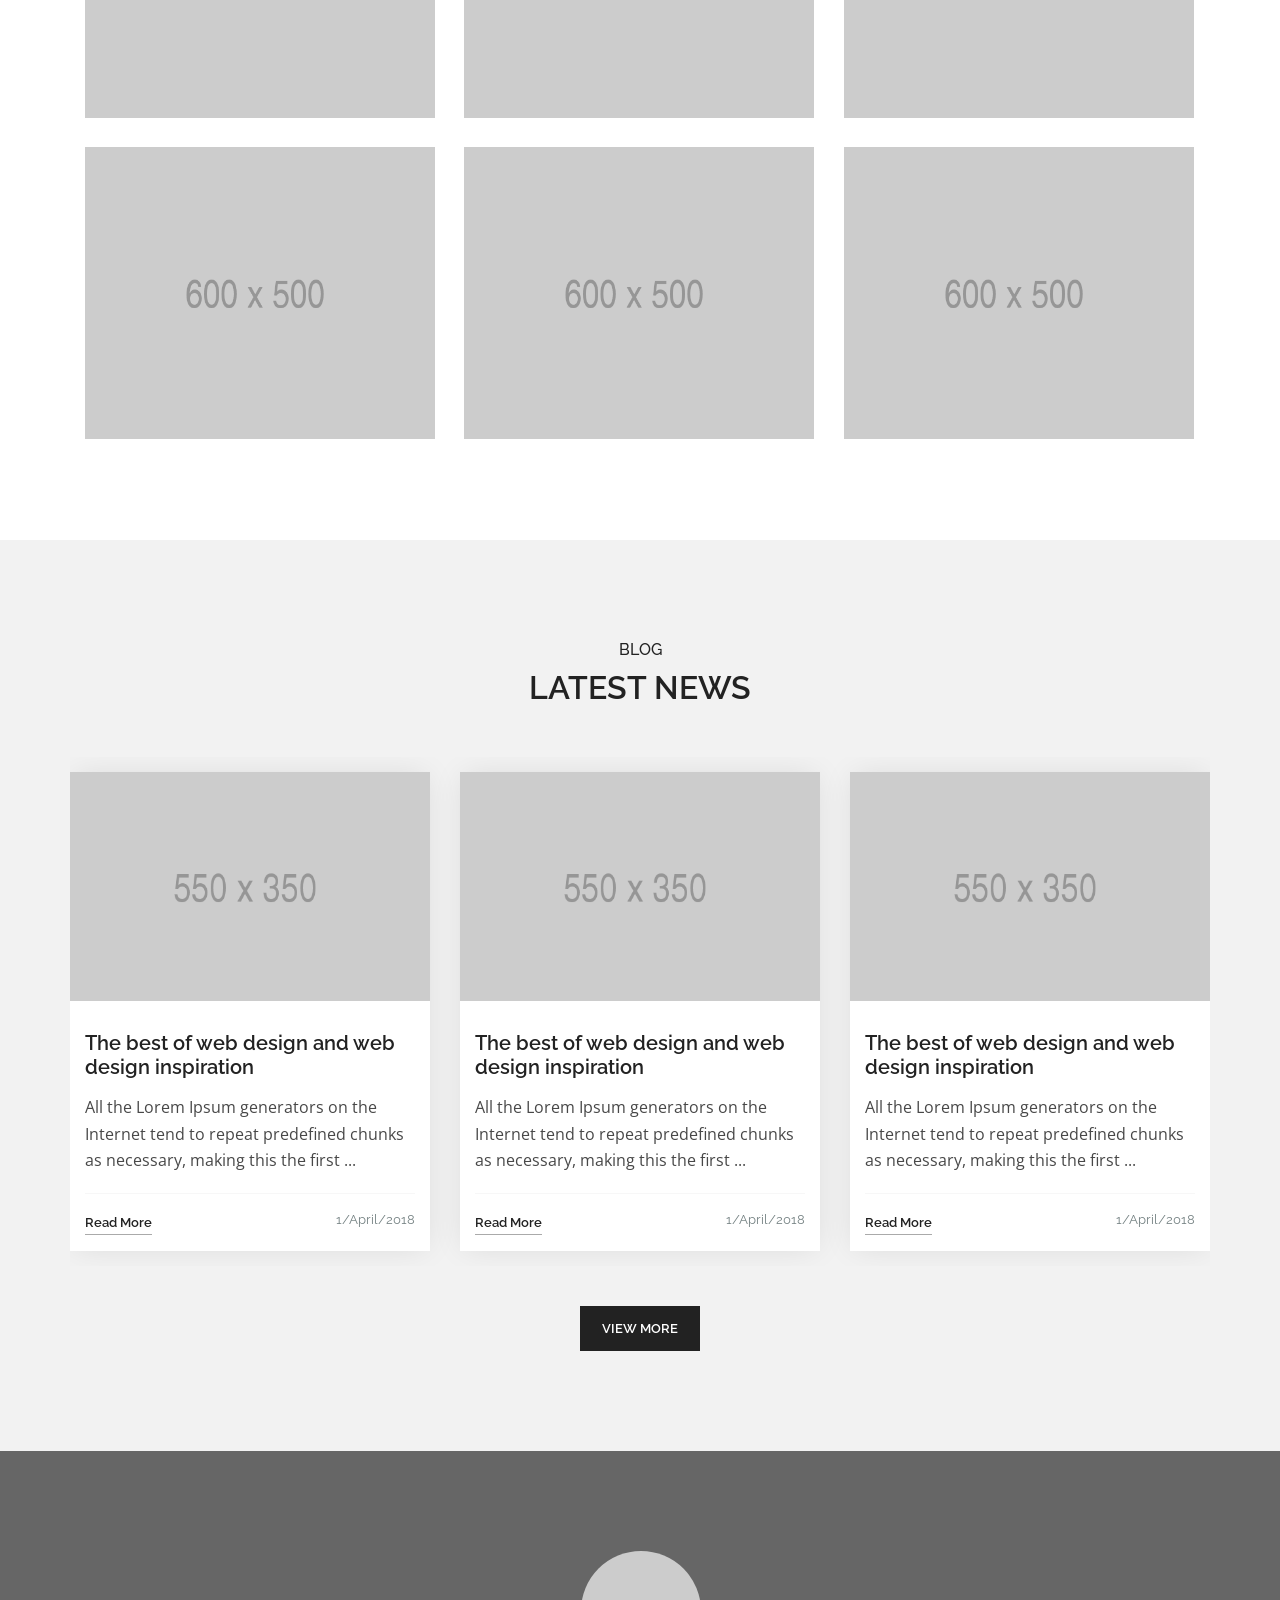
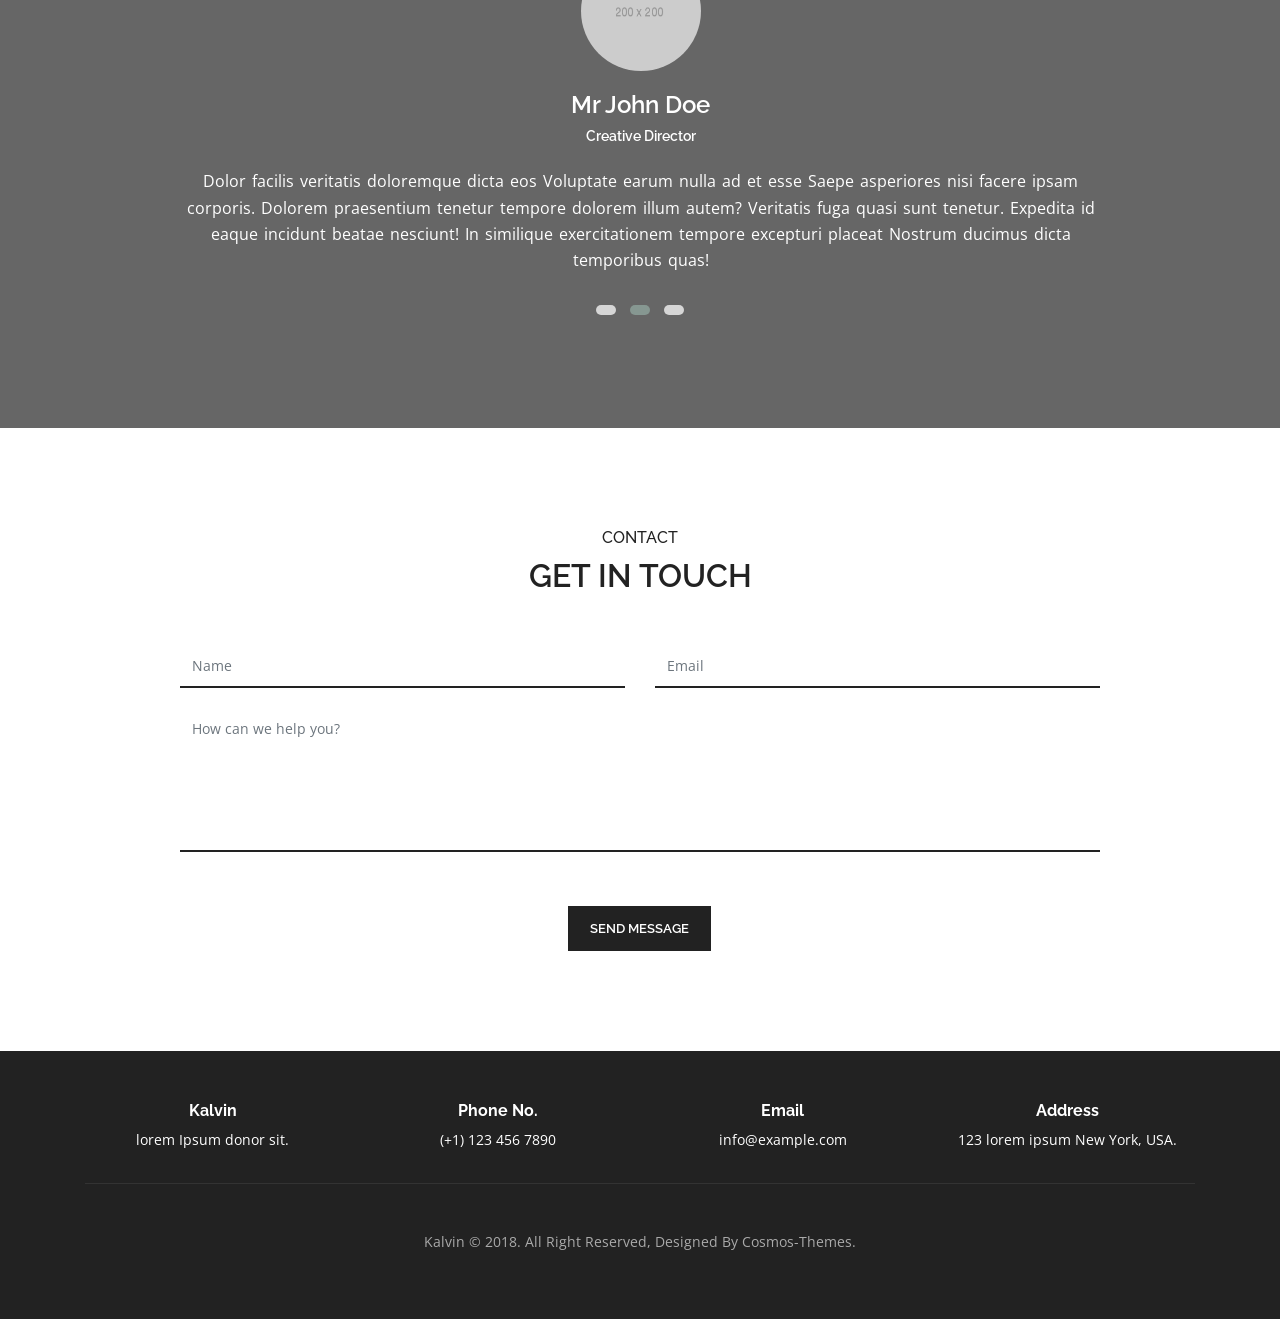
<file: index-ripples.html>
<!DOCTYPE html>
<html lang="en">
    <head>

        <meta charset="utf-8">
        <meta http-equiv="x-ua-compatible" content="ie=edge">
        <meta name="viewport" content="width=device-width, initial-scale=1.0" />
        <meta name="keywords" content="Personal, Portfolio, Creative">
        <meta name="description" content="Kalvin Portfolio Template">
        <meta name="author" content="cosmos-themes">

        <title>Kalvin - Portfolio Template</title>

        <!-- favicon -->
        <link href="images/favicon.ico" rel="icon" type="image/png">

        <!--Font Awesome css-->
        <link rel="stylesheet" href="css/font-awesome.min.css">

        <!--Bootstrap css-->
        <link rel="stylesheet" href="css/bootstrap.css">

        <!--Owl Carousel css-->
        <link rel="stylesheet" href="css/owl.carousel.min.css">
        <link rel="stylesheet" href="css/owl.theme.default.min.css">

        <!--Magnific Popup css-->
        <link rel="stylesheet" href="css/magnific-popup.css">

        <!-- Google Fonts -->
        <link href="https://fonts.googleapis.com/css?family=Raleway:200,300,400,500,600,700,800,900%7cOpen+Sans:400,600,700,800" rel="stylesheet">

        <!--Site Main Style css-->
        <link rel="stylesheet" href="css/style.css">

    </head>

    <body>

        <!--Preloader-->
        <div class="preloader">
            <div class="loader "></div>
        </div>
        <!--Preloader-->

        <!--Navbar Start-->
        <nav class="navbar navbar-expand-lg navbar-dark">
            <div class="container">
                <!-- LOGO -->
                <a class="navbar-brand logo" href="index.html">
                    Kalvin
                </a>

                <button class="navbar-toggler collapsed" type="button" data-toggle="collapse" data-target="#navbarCollapse" aria-controls="navbarCollapse" aria-expanded="false" aria-label="Toggle navigation">
                    <span class="navbar-toggler-icon"></span>
                </button>

                <div class="navbar-collapse collapse" id="navbarCollapse">
                    <ul class="navbar-nav ml-auto">
                        <!--Nav Links-->
                        <li class="nav-item">
                            <a href="#" class="nav-link active" data-scroll-nav="0" >Home</a>
                        </li>
                        <li class="nav-item">
                            <a href="#" class="nav-link" data-scroll-nav="1" >About</a>
                        </li>
                        <li class="nav-item">
                            <a href="#" class="nav-link" data-scroll-nav="2" >Services</a>
                        </li>
                        <li class="nav-item">
                            <a href="#" class="nav-link" data-scroll-nav="3">Works</a>
                        </li>
                        <li class="nav-item">
                            <a href="#" class="nav-link" data-scroll-nav="4">Blog</a>
                        </li>
                        <li class="nav-item">
                            <a href="#" class="nav-link" data-scroll-nav="5">Contact</a>
                        </li>
                    </ul>
                </div>
            </div>
        </nav>
        <!--Navbar End-->

        <!--Home Section Start-->
        <section id="home" class="banner" style="background-image: url('images/background/home-banner-bg.jpg')" data-scroll-index="0">
            <div class="container">
                <!--Banner Content-->
                <div class="banner-caption">
                    <h1>Hi! I'm Kalvin.</h1>
                    <p class="cd-headline clip mt-30">
                        <span>Creative Designer & Developer located in New York.</span><br>
                        <span class="blc">Specialized in</span>
                        <span class="cd-words-wrapper">
                            <b class="is-visible">Creating Websites.</b>
                            <b>Designing Logo.</b>
                            <b>Designing UI/UX.</b>
                        </span>
                    </p>
                </div>
                <div class="arrow bounce">
                    <a class="fa fa-chevron-down fa-2x" href="#" data-scroll-nav="1"></a>
                </div>
            </div>
        </section>
        <!--Home Section End-->

        <!--About Section Start-->
        <section class="about pt-100 pb-100" data-scroll-index="1">
            <div class="container">
                <div class="row">
                    <div class="col-lg-5 col-md-6">
                        <!--About Image-->
                        <div class="about-img">
                            <img src="images/about-img.jpg" alt="">
                        </div>
                    </div>
                    <div class="col-lg-7 col-md-6">
                        <!--About Content-->
                        <div class="about-content">
                            <div class="about-heading">
                                <h2>About Me.</h2>
                                <span>UI/UX Designer & Web Developer</span>
                            </div>
                            <p>I'm <b>Kalvin Doe</b> Lorem Ipsum is simply dummy text of the printing and typesetting industry. Lorem Ipsum has been the industry's standard dummy text ever since the 1500s, when an unknown printer took a galley of type and scrambled it to specimen book.</p>
                            <p>It is a long established fact that a reader will be distracted by the readable content of a page when looking at its layout. The point of using Lorem Ipsum is that it has a more-or-less normal distribution of letters, as opposed to using 'Content here, content here', making it look like readable English.</p>
                            <!--About Social Icons-->
                            <div class="social-icons">
                                <a href="#"><i class="fa fa-facebook"></i></a>
                                <a href="#"><i class="fa fa-twitter"></i></a>
                                <a href="#"><i class="fa fa-dribbble"></i></a>
                                <a href="#"><i class="fa fa-google-plus"></i></a>
                                <a href="#"><i class="fa fa-pinterest"></i></a>
                            </div>
                            <span class="about-button">
                                <a class="main-btn" href="#">Download CV</a>
                            </span>
                        </div>
                    </div>
                </div>
            </div>
        </section>
        <!--About Section End-->

        <!--Services Section Start-->
        <section class="services bg-gray pt-100 pb-50" data-scroll-index="2">
            <div class="container">
                <div class="row">
                    <div class="col">
                        <div class="heading text-center">
                            <h6>Services</h6>
                            <h2>What I Can Do</h2>
                        </div>
                    </div>
                </div>
                <div class="row">
                    <div class="col-md-4">
                        <!--Service Item-->
                        <div class="service-item">
                            <span class="icon">
                                <i class="fa fa-laptop"></i>
                            </span>
                            <h4>Web Design</h4>
                            <p>Lorem Ipsum is simply dummy text of the Lorem has been the industry's standard dummy text ever.</p>
                        </div>
                    </div>
                    <div class="col-md-4">
                        <!--Service Item-->
                        <div class="service-item">
                            <span class="icon">
                                <i class="fa fa-gears"></i>
                            </span>
                            <h4>Web Development</h4>
                            <p>Lorem Ipsum is simply dummy text of the Lorem has been the industry's standard dummy text ever.</p>
                        </div>
                    </div>
                    <div class="col-md-4">
                        <!--Service Item-->
                        <div class="service-item">
                            <span class="icon">
                                <i class="fa fa-mobile"></i>
                            </span>
                            <h4>Responsive Design</h4>
                            <p>Lorem Ipsum is simply dummy text of the Lorem has been the industry's standard dummy text ever.</p>
                        </div>
                    </div>
                    <div class="col-md-4">
                        <!--Service Item-->
                        <div class="service-item">
                            <span class="icon">
                                <i class="fa fa-rocket"></i>
                            </span>
                            <h4>Branding Identity</h4>
                            <p>Lorem Ipsum is simply dummy text of the Lorem has been the industry's standard dummy text ever.</p>
                        </div>
                    </div>
                    <div class="col-md-4">
                        <!--Service Item-->
                        <div class="service-item">
                            <span class="icon">
                                <i class="fa fa-pencil"></i>
                            </span>
                            <h4>Creative Design</h4>
                            <p>Lorem Ipsum is simply dummy text of the Lorem has been the industry's standard dummy text ever.</p>
                        </div>
                    </div>
                    <div class="col-md-4">
                        <!--Service Item-->
                        <div class="service-item">
                            <span class="icon">
                                <i class="fa fa-support"></i>
                            </span>
                            <h4>Support</h4>
                            <p>Lorem Ipsum is simply dummy text of the Lorem has been the industry's standard dummy text ever.</p>
                        </div>
                    </div>
                </div>
            </div>
        </section>
        <!--Services Section End-->

        <!--Stats Section Start-->
        <section class="stats pt-100 pb-100" style="background-image: url('images/background/stats-bg.jpg')">
            <div class="container">
                <div class="row">
                    <div class="col-lg-3 col-md-6">
                        <!--Stats Item-->
                        <div class="single-stat">
                            <span class="stat-icon">
                                <i class="fa fa-users" aria-hidden="true"></i>
                            </span>
                            <h2 class="counter" data-count="220">10</h2>
                            <p>Happy Clients</p>
                        </div>
                    </div>
                    <div class="col-lg-3 col-md-6">
                        <!--Stats Item-->
                        <div class="single-stat">
                            <span class="stat-icon">
                                <i class="fa fa-thumbs-up" aria-hidden="true"></i>
                            </span>
                            <h2 class="counter" data-count="700">20</h2>
                            <p>Projects Completed</p>
                        </div>
                    </div>
                    <div class="col-lg-3 col-md-6">
                        <!--Stats Item-->
                        <div class="single-stat">
                            <span class="stat-icon">
                                <i class="fa fa-edit" aria-hidden="true"></i>
                            </span>
                            <h2 class="counter" data-count="1100">10</h2>
                            <p>Lines Of Code</p>
                        </div>
                    </div>
                    <div class="col-lg-3 col-md-6">
                        <!--Stats Item-->
                        <div class="single-stat">
                            <span class="stat-icon">
                                <i class="fa fa-trophy" aria-hidden="true"></i>
                            </span>
                            <h2 class="counter" data-count="160">15</h2>
                            <p>Awards Achieved</p>
                        </div>
                    </div>
                </div>
            </div>
        </section>
        <!--Stats Section End-->


        <!--Portfolio Section Start-->
        <section class="portfolio pt-100 pb-70" data-scroll-index="3">
            <div class="container">
                <div class="row">
                    <div class="col">
                        <div class="heading text-center">
                            <h6>Portfolio</h6>
                            <h2>Work I Have Done</h2>
                        </div>
                        <div class="portfolio-filter text-center">
                            <ul>
                                <li class="sel-item" data-filter="*">All</li>
                                <li data-filter=".design">Web Design</li>
                                <li data-filter=".application">Applications</li>
                                <li data-filter=".development">Development</li>
                            </ul>
                        </div>
                    </div>
                </div>
                <div class="row portfolio-items">
                    <!--Portfolio Item-->
                    <div class="col-lg-4 col-md-6 item application">
                        <div class="item-content">
                            <img src="images/portfolio/img-1.jpg" alt="">
                            <div class="item-overlay">
                                <h6>Application</h6>
                                <div class="icons">
                                    <span class="icon link">
                                        <a href="images/portfolio/img-1.jpg">
                                            <i class="fa fa-search"></i>
                                        </a>
                                    </span>
                                </div>
                            </div>
                        </div>
                    </div>
                    <!--Portfolio Item-->
                    <div class="col-lg-4 col-md-6 item design">
                        <div class="item-content">
                            <img src="images/portfolio/img-2.jpg" alt="">
                            <div class="item-overlay">
                                <h6>Web Design</h6>
                                <div class="icons">
                                    <span class="icon link">
                                        <a href="images/portfolio/img-2.jpg">
                                            <i class="fa fa-search"></i>
                                        </a>
                                    </span>
                                </div>
                            </div>
                        </div>
                    </div>
                    <!--Portfolio Item-->
                    <div class="col-lg-4 col-md-6 item development">
                        <div class="item-content">
                            <img src="images/portfolio/img-3.jpg" alt="">
                            <div class="item-overlay">
                                <h6>Application</h6>
                                <div class="icons">
                                    <span class="icon link">
                                        <a href="images/portfolio/img-3.jpg">
                                            <i class="fa fa-search"></i>
                                        </a>
                                    </span>
                                </div>
                            </div>
                        </div>
                    </div>
                    <!--Portfolio Item-->
                    <div class="col-lg-4 col-md-6 item design development">
                        <div class="item-content">
                            <img src="images/portfolio/img-4.jpg" alt="">
                            <div class="item-overlay">
                                <h6>Development</h6>
                                <div class="icons">
                                    <span class="icon link">
                                        <a href="images/portfolio/img-4.jpg">
                                            <i class="fa fa-search"></i>
                                        </a>
                                    </span>
                                </div>
                            </div>
                        </div>
                    </div>
                    <!--Portfolio Item-->
                    <div class="col-lg-4 col-md-6 item development application">
                        <div class="item-content">
                            <img src="images/portfolio/img-5.jpg" alt="">
                            <div class="item-overlay">
                                <h6>Web Design</h6>
                                <div class="icons">
                                    <span class="icon link">
                                        <a href="images/portfolio/img-5.jpg">
                                            <i class="fa fa-search"></i>
                                        </a>
                                    </span>
                                </div>
                            </div>
                        </div>
                    </div>
                    <!--Portfolio Item-->
                    <div class="col-lg-4 col-md-6 item application development">
                        <div class="item-content">
                            <img src="images/portfolio/img-6.jpg" alt="">
                            <div class="item-overlay">
                                <h6>Web Design</h6>
                                <div class="icons">
                                    <span class="icon link">
                                        <a href="images/portfolio/img-6.jpg">
                                            <i class="fa fa-search"></i>
                                        </a>
                                    </span>
                                </div>
                            </div>
                        </div>
                    </div>
                </div>
            </div>
        </section>
        <!--Portfolio Section End-->

        <!--Blog Section Start-->
        <section class="blogs pt-100 pb-100 bg-gray" data-scroll-index="4">
            <div class="container">
                <div class="row">
                    <div class="col text-center">
                        <div class="heading text-center">
                            <h6>Blog</h6>
                            <h2>Latest News</h2>
                        </div>
                    </div>
                </div>
                <div class="row">
                    <div class="owl-carousel owl-theme">
                        <!--Blogs Item-->
                        <div class="blog-item">
                            <div class="blog-img">
                                <a href="single-blog.html">
                                    <img src="images/blog/img-1.jpg" alt="">
                                </a>
                            </div>
                            <div class="blog-content">
                                <h3>The best of web design and web design inspiration</h3>
                                <p>All the Lorem Ipsum generators on the Internet tend to repeat predefined chunks as necessary, making this the first ...</p>
                                <div class="blog-meta">
                                    <span class="more">
                                        <a href="single-blog.html">Read More</a>
                                    </span>
                                    <span class="date">
                                        1/April/2018
                                    </span>
                                </div>
                            </div>
                        </div>
                        <!--Blogs Item-->
                        <div class="blog-item">
                            <div class="blog-img">
                                <a href="single-blog.html">
                                    <img src="images/blog/img-2.jpg" alt="">
                                </a>
                            </div>
                            <div class="blog-content">
                                <h3>The best of web design and web design inspiration</h3>
                                <p>All the Lorem Ipsum generators on the Internet tend to repeat predefined chunks as necessary, making this the first ...</p>
                                <div class="blog-meta">
                                    <span class="more">
                                        <a href="single-blog.html">Read More</a>
                                    </span>
                                    <span class="date">
                                        1/April/2018
                                    </span>
                                </div>
                            </div>
                        </div>
                        <!--Blogs Item-->
                        <div class="blog-item">
                            <div class="blog-img">
                                <a href="single-blog.html">
                                    <img src="images/blog/img-3.jpg" alt="">
                                </a>
                            </div>
                            <div class="blog-content">
                                <h3>The best of web design and web design inspiration</h3>
                                <p>All the Lorem Ipsum generators on the Internet tend to repeat predefined chunks as necessary, making this the first ...</p>
                                <div class="blog-meta">
                                    <span class="more">
                                        <a href="single-blog.html">Read More</a>
                                    </span>
                                    <span class="date">
                                        1/April/2018
                                    </span>
                                </div>
                            </div>
                        </div>
                        <!--Blogs Item-->
                        <div class="blog-item">
                            <div class="blog-img">
                                <a href="single-blog.html">
                                    <img src="images/blog/img-4.jpg" alt="">
                                </a>
                            </div>
                            <div class="blog-content">
                                <h3>The best of web design and web design inspiration</h3>
                                <p>All the Lorem Ipsum generators on the Internet tend to repeat predefined chunks as necessary, making this the first ...</p>
                                <div class="blog-meta">
                                    <span class="more">
                                        <a href="single-blog.html">Read More</a>
                                    </span>
                                    <span class="date">
                                        1/April/2018
                                    </span>
                                </div>
                            </div>
                        </div>
                    </div>
                </div>
                <div class="row">
                    <div class="col text-center">
                        <div class="blog-button pt-40">
                            <a class="main-btn" href="blogs-page.html">View More</a>
                        </div>
                    </div>
                </div>
            </div>
        </section>
        <!--Blog Section End-->

        <!--Testimonials Section Start-->
        <section class="testimonials pt-100 pb-100" style="background-image: url('images/background/testimonials-bg.jpg')">
            <div class="container">
                <div class="row">
                    <div class="col-lg-10 offset-lg-1">
                        <div class="owl-carousel owl-theme text-center">
                            <!--Testimonials Item-->
                            <div class="testimonial-item">
                                <div class="author-img">
                                    <img src="images/testimonial/img-1.jpg" alt="">
                                </div>
                                <h5>Mr John Doe</h5>
                                <span>Creative Director</span>
                                <p>Dolor facilis veritatis doloremque dicta eos Voluptate earum nulla ad et esse Saepe asperiores nisi facere ipsam corporis. Dolorem praesentium tenetur tempore dolorem illum autem? Veritatis fuga quasi sunt tenetur. Expedita id eaque incidunt beatae nesciunt! In similique exercitationem tempore excepturi placeat Nostrum ducimus dicta temporibus quas!</p>
                            </div>
                            <!--Testimonials Item-->
                            <div class="testimonial-item">
                                <div class="author-img">
                                    <img src="images/testimonial/img-1.jpg" alt="">
                                </div>
                                <h5>Mr John Doe</h5>
                                <span>Creative Director</span>
                                <p>Dolor facilis veritatis doloremque dicta eos Voluptate earum nulla ad et esse Saepe asperiores nisi facere ipsam corporis. Dolorem praesentium tenetur tempore dolorem illum autem? Veritatis fuga quasi sunt tenetur. Expedita id eaque incidunt beatae nesciunt! In similique exercitationem tempore excepturi placeat Nostrum ducimus dicta temporibus quas!</p>
                            </div>
                            <!--Testimonials Item-->
                            <div class="testimonial-item">
                                <div class="author-img">
                                    <img src="images/testimonial/img-1.jpg" alt="">
                                </div>
                                <h5>Mr John Doe</h5>
                                <span>Creative Director</span>
                                <p>Dolor facilis veritatis doloremque dicta eos Voluptate earum nulla ad et esse Saepe asperiores nisi facere ipsam corporis. Dolorem praesentium tenetur tempore dolorem illum autem? Veritatis fuga quasi sunt tenetur. Expedita id eaque incidunt beatae nesciunt! In similique exercitationem tempore excepturi placeat Nostrum ducimus dicta temporibus quas!</p>
                            </div>
                        </div>
                    </div>
                </div>
            </div>
        </section>
        <!--Testimonials Section End-->

        <!--Contact Section Start-->
        <section class="contact pt-100 pb-100" data-scroll-index="5">
            <div class="container">
                <div class="row">
                    <div class="col text-center">
                        <div class="heading">
                            <h6>Contact</h6>
                            <h2>Get In Touch</h2>
                        </div>
                    </div>
                </div>
                <div class="row">
                    <div class="col-lg-10 offset-lg-1">
                        <!--Contact Form-->
                        <form id='contact-form' method='POST'><input type='hidden' name='form-name' value='contactForm' />
                            <div class="row">
                                <div class="col-md-6 form-group">
                                    <!--name-->
                                    <input type="text" class="form-control con-validate" id="contact-name" placeholder="Name" minlength=3 >
                                </div>
                                <div class="col-md-6 form-group">
                                    <!--email-->
                                    <input type="email" class="form-control con-validate" id="contact-email" placeholder="Email" >
                                </div>
                                <div class="col-md-12 form-group">
                                    <!--message box-->
                                    <textarea class="form-control con-validate" id="contact-message" placeholder="How can we help you?" rows=6 ></textarea>
                                </div>
                                <div class="col-md-12 text-center">
                                    <!--contact button-->
                                    <button id="contact-submit" class="mt-30 main-btn">
                                        Send Message
                                    </button>
                                </div>
                            </div>
                        </form>
                    </div>
                </div>
            </div>
        </section>
        <!--Contact Section End-->

        <!--Footer Start-->
        <footer class="pt-50 pb-50">
            <div class="container">
                <div class="row text-center">
                    <div class="col-md-3 col-sm-6">
                        <!--Contant Item-->
                        <div class="contact-info">
                            <h5>Kalvin</h5>
                            <p>lorem Ipsum donor sit.</p>
                        </div>
                    </div>
                    <div class="col-md-3 col-sm-6">
                        <!--Contant Item-->
                        <div class="contact-info">
                            <h5>Phone No.</h5>
                            <p>(+1) 123 456 7890</p>
                        </div>
                    </div>
                    <div class="col-md-3 col-sm-6">
                        <!--Contant Item-->
                        <div class="contact-info">
                            <h5>Email</h5>
                            <p>info@example.com</p>
                        </div>
                    </div>
                    <div class="col-md-3 col-sm-6">
                        <!--Contant Item-->
                        <div class="contact-info">
                            <h5>Address</h5>
                            <p>123 lorem ipsum New York, USA.</p>
                        </div>
                    </div>
                </div>
                <div class="row text-center">
                    <div class="col-md-12">
                        <hr>
                        <p class="copy pt-30">
                            Kalvin &copy; 2018. All Right Reserved, Designed By Cosmos-Themes.
                        </p>
                    </div>
                </div>
            </div>
        </footer>
        <!--Footer End-->

        <!--Jquery js-->
        <script src="https://code.jquery.com/jquery-3.0.0.min.js"></script>
        <!--Bootstrap js-->
        <script src="js/bootstrap.min.js"></script>
        <!--Stellar js-->
        <script src="js/jquery.stellar.js"></script>
        <!--Animated Headline js-->
        <script src="js/animated.headline.js"></script>
        <!--Owl Carousel js-->
        <script src="js/owl.carousel.min.js"></script>
        <!--ScrollIt js-->
        <script src="js/scrollIt.min.js"></script>
        <!--Isotope js-->
        <script src="js/isotope.pkgd.min.js"></script>
        <!--Isotope js-->
        <script src="js/jquery.ripples-min.js"></script>
        <!--Magnific Popup js-->
        <script src="js/jquery.magnific-popup.min.js"></script>
        <!--Site Main js-->
        <script src="js/main.js"></script>

        <script>
        $(function() {
            $('#home').ripples({
            resolution: 500,
                dropRadius: 20,
                perturbance: 0.04
            });
        });
        </script>

    </body>
</html>
</file>
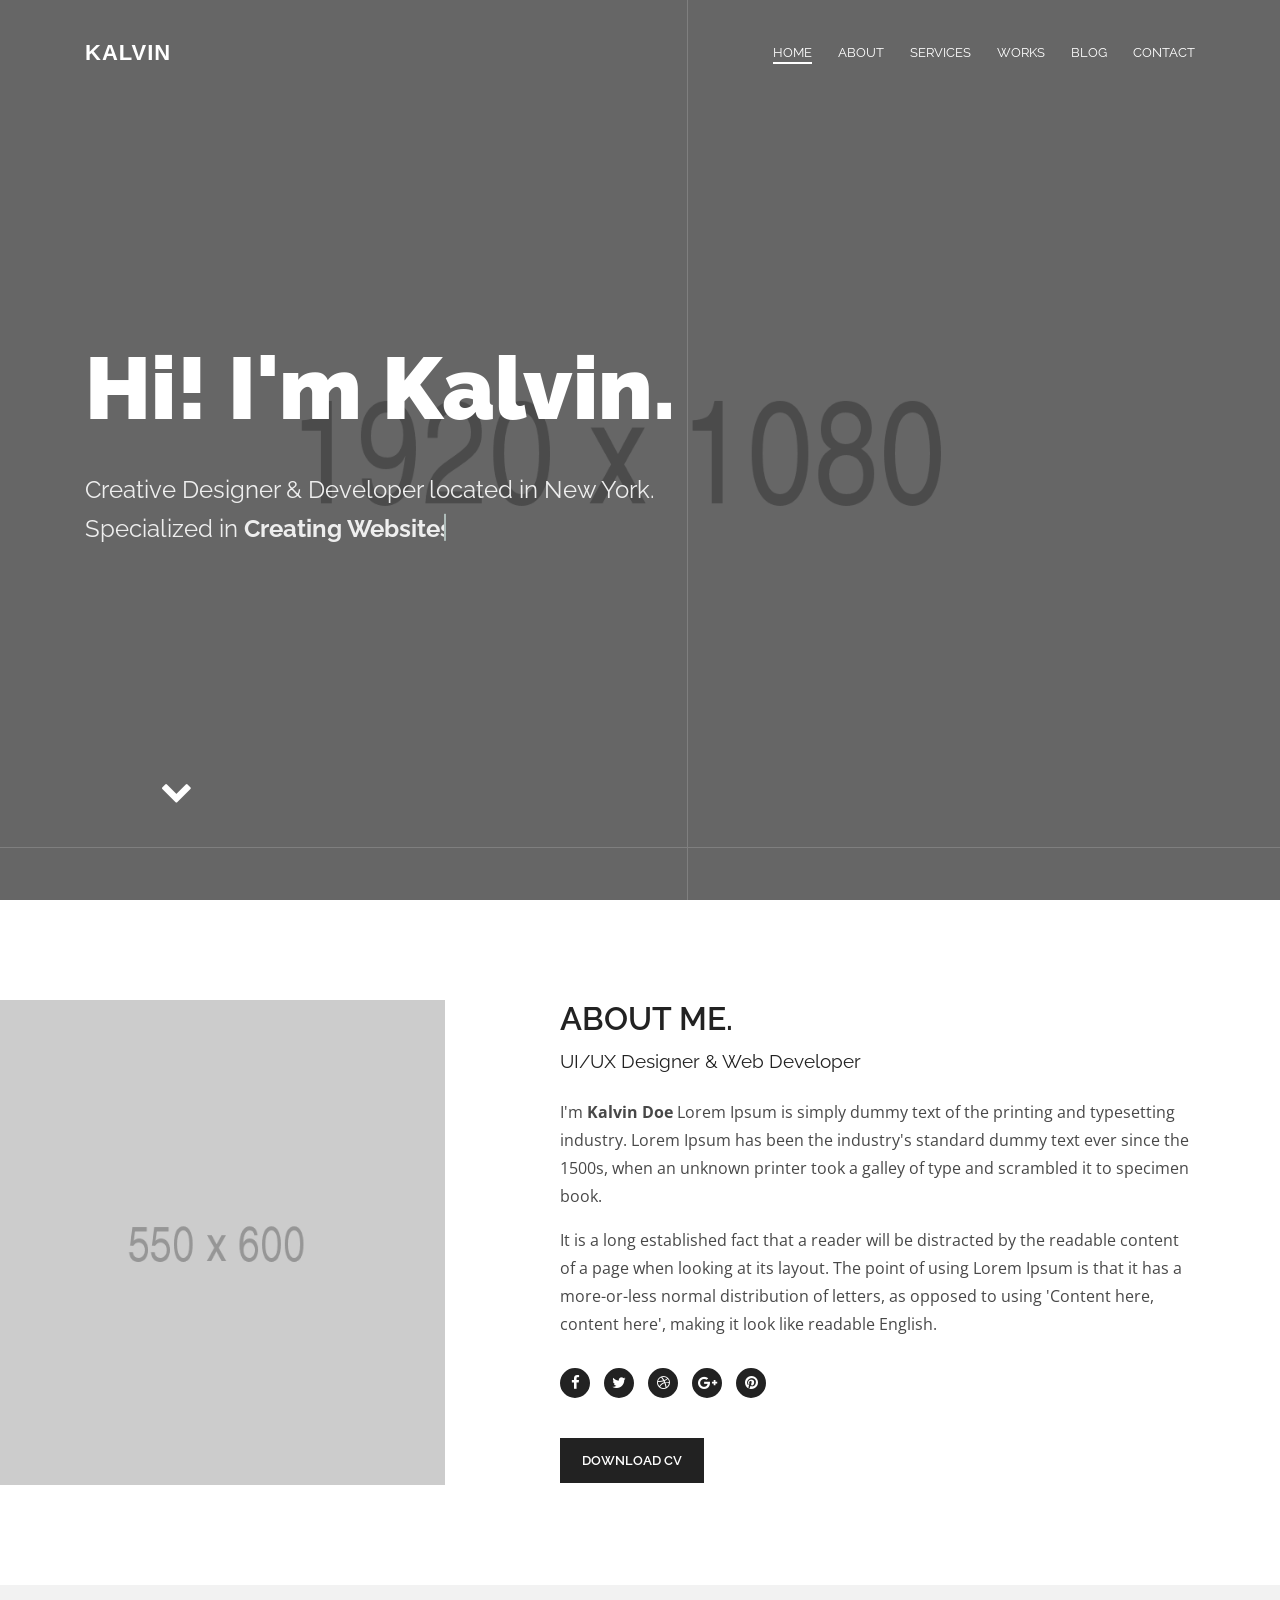
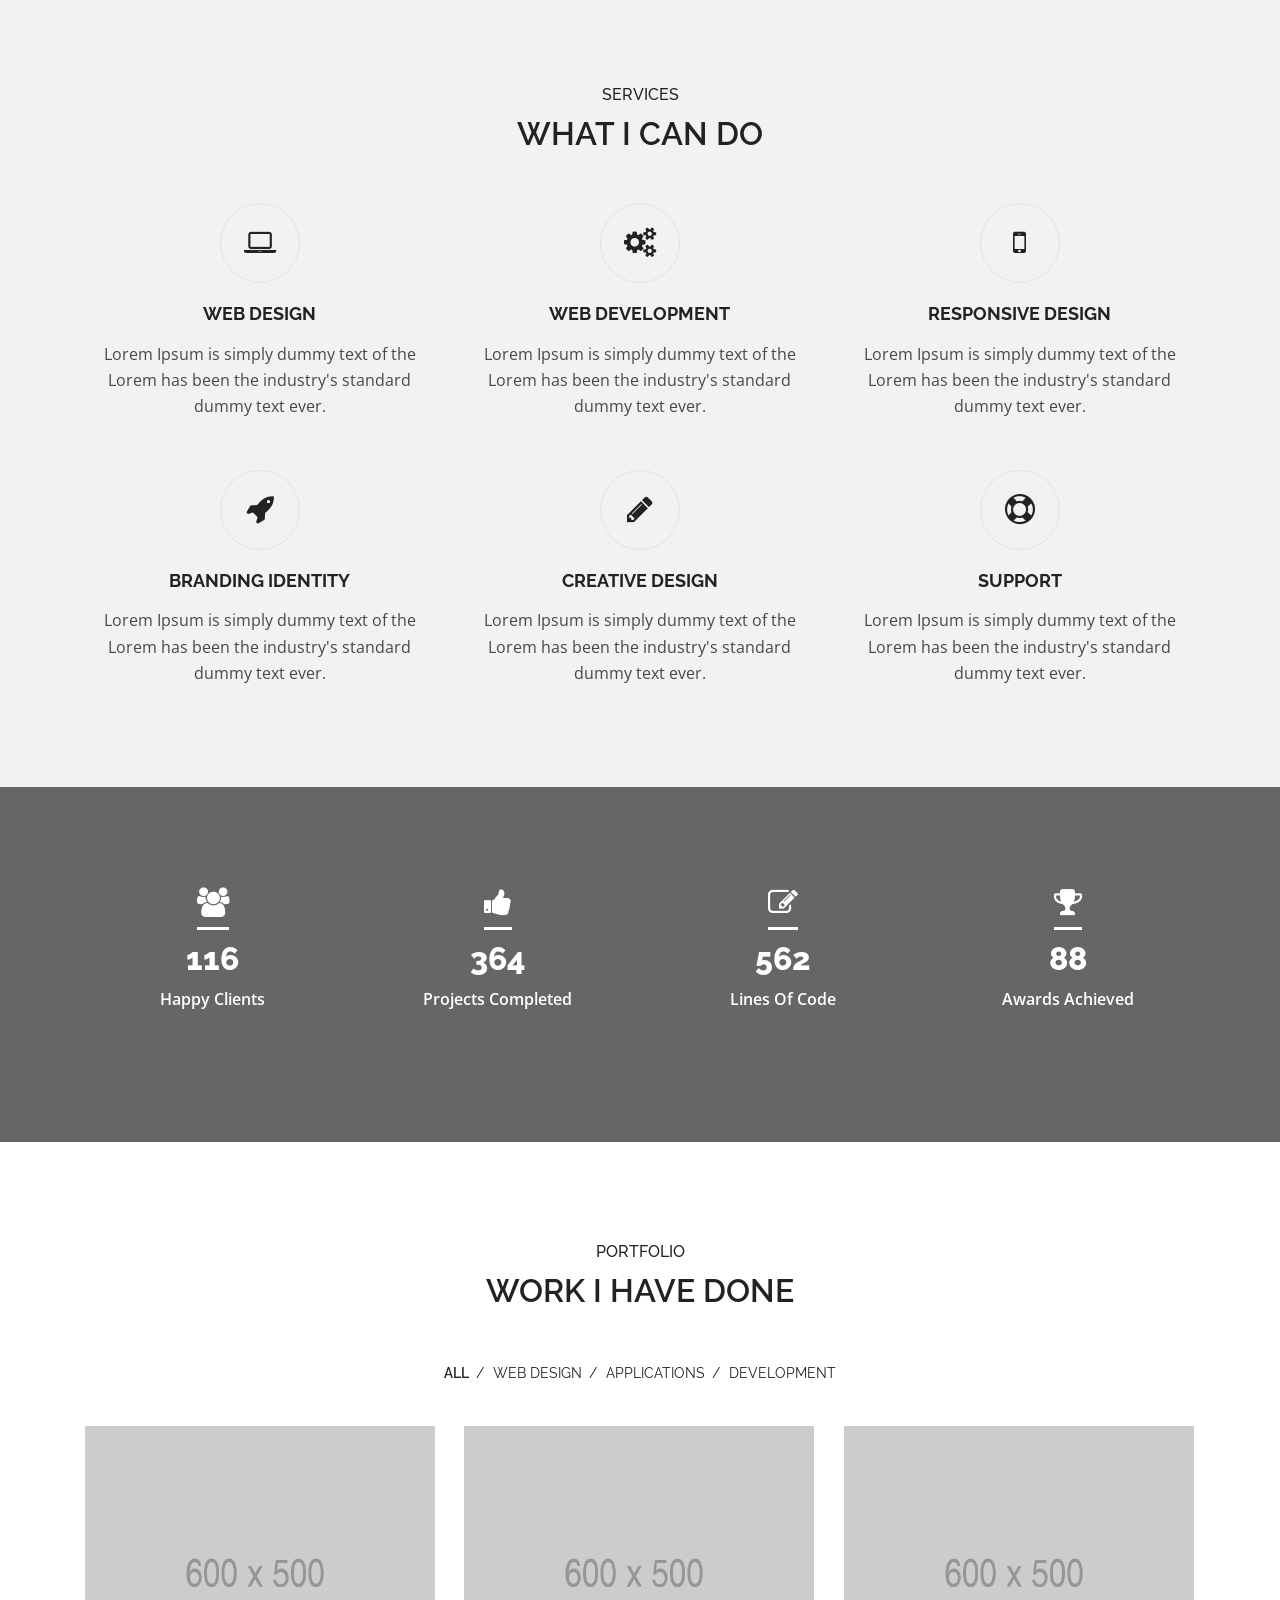
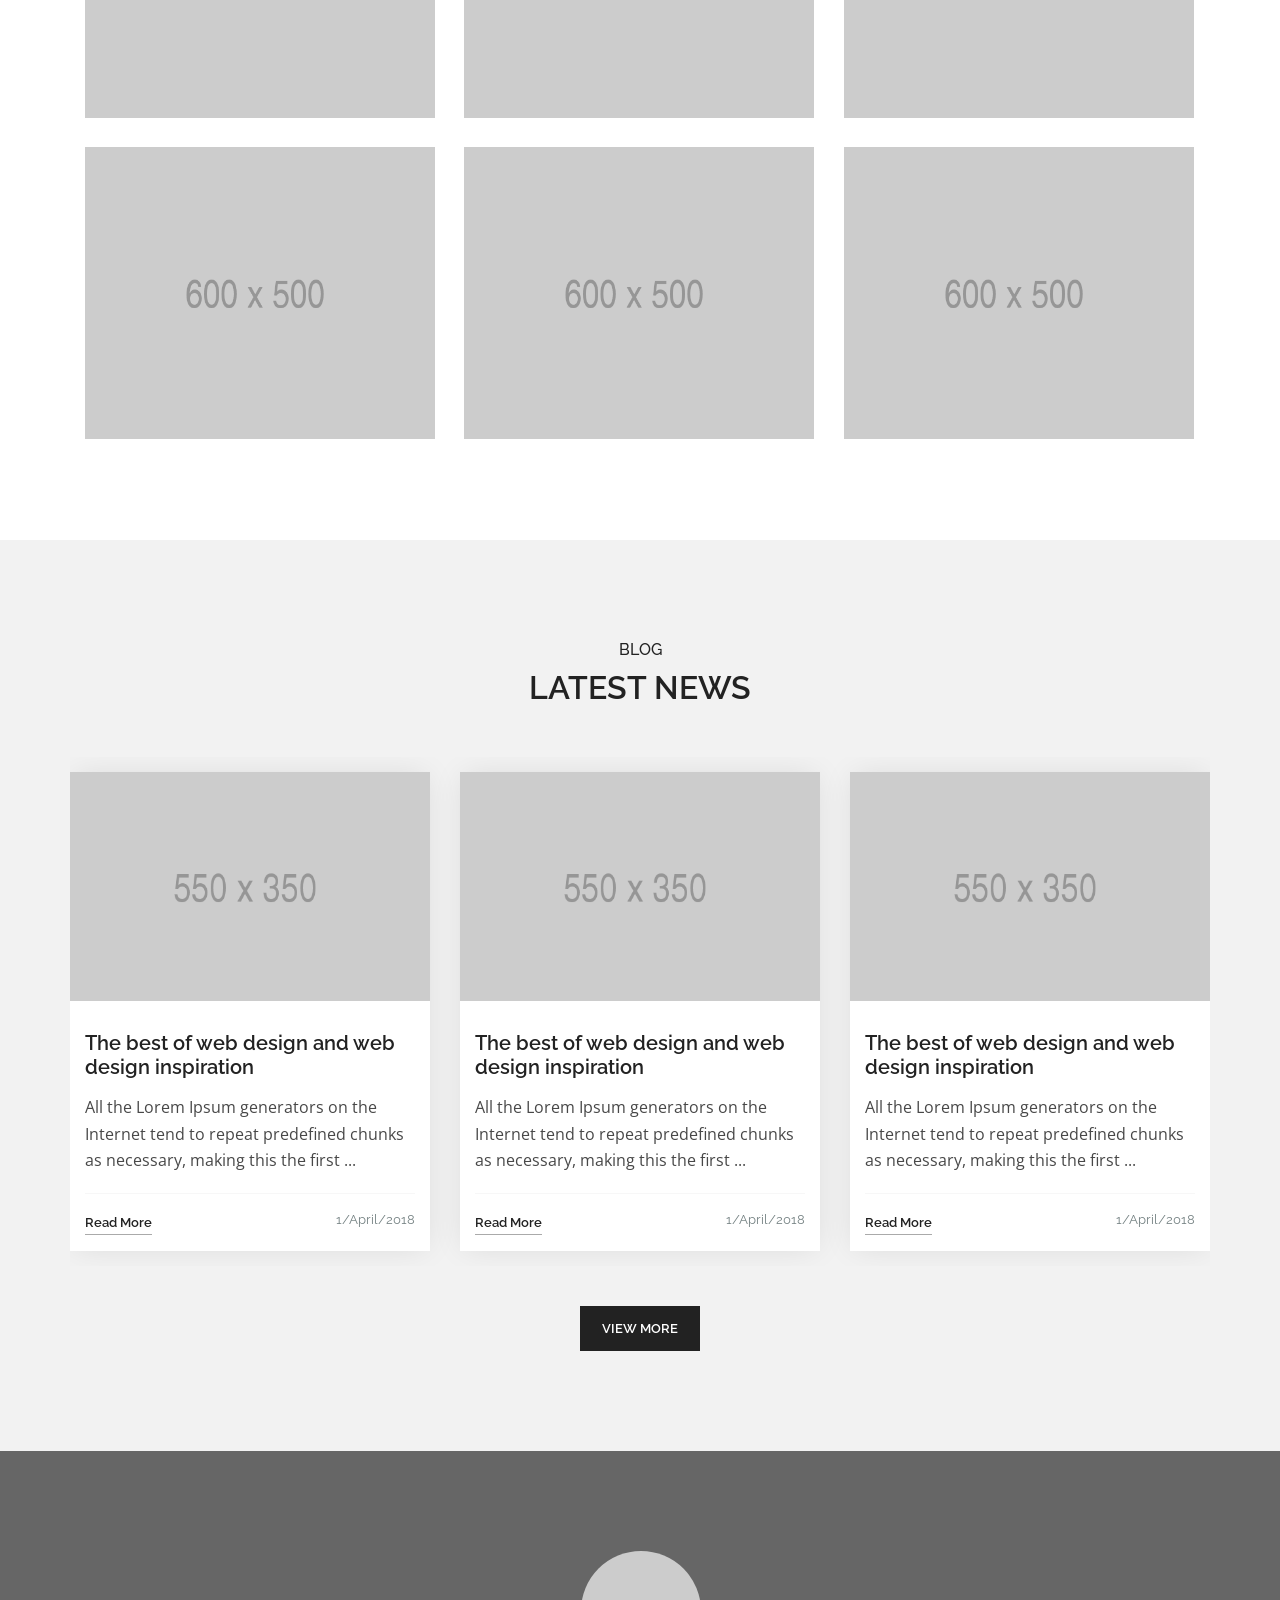
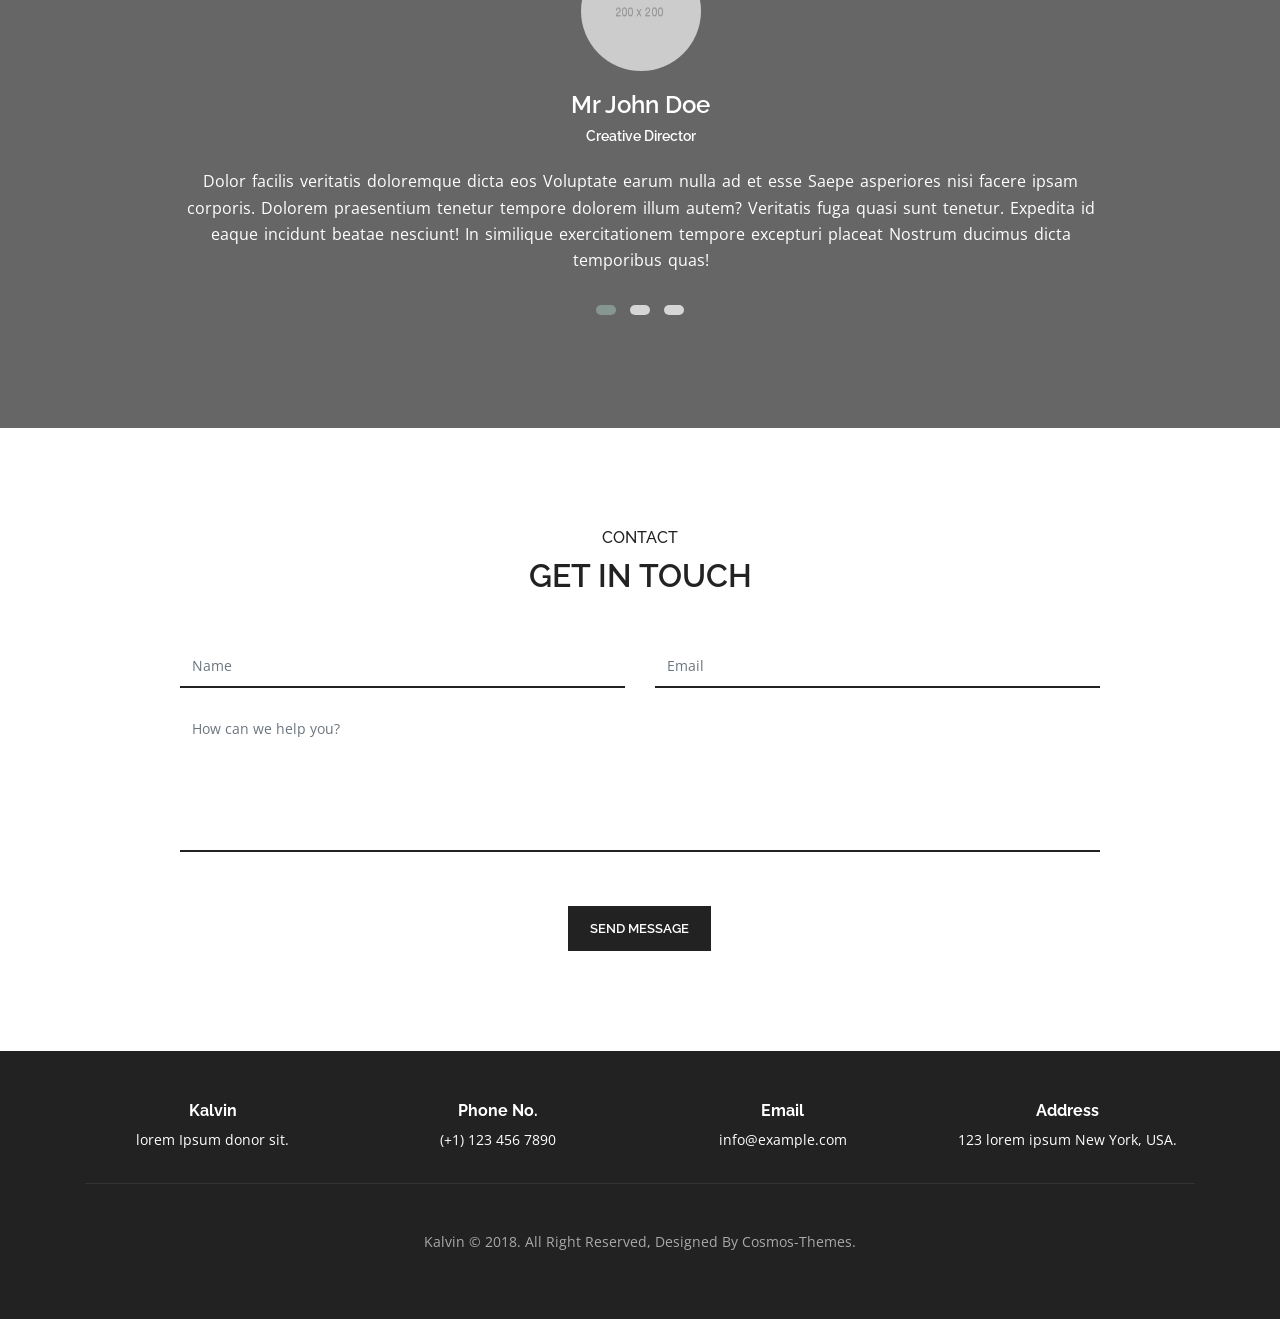
<file: index-slider.html>
<!DOCTYPE html>
<html lang="en">
    <head>

        <meta charset="utf-8">
        <meta http-equiv="x-ua-compatible" content="ie=edge">
        <meta name="viewport" content="width=device-width, initial-scale=1.0" />
        <meta name="keywords" content="Personal, Portfolio, Creative">
        <meta name="description" content="Kalvin Template">
        <meta name="author" content="cosmos-themes">

        <title>Kalvin - Portfolio Template</title>

        <!-- favicon -->
        <link href="images/favicon.ico" rel="icon" type="image/png">

        <!--Font Awesome css-->
        <link rel="stylesheet" href="css/font-awesome.min.css">

        <!--Bootstrap css-->
        <link rel="stylesheet" href="css/bootstrap.css">

        <!--Owl Carousel css-->
        <link rel="stylesheet" href="css/owl.carousel.min.css">
        <link rel="stylesheet" href="css/owl.theme.default.min.css">

        <!--Magnific Popup css-->
        <link rel="stylesheet" href="css/magnific-popup.css">

        <!-- Google Fonts -->
        <link href="https://fonts.googleapis.com/css?family=Raleway:200,300,400,500,600,700,800,900%7cOpen+Sans:400,600,700,800" rel="stylesheet">
        <!--Site Main Style css-->
        <link rel="stylesheet" href="css/style.css">

    </head>

    <body>

        <div class="preloader">
            <div class="loader "></div>
        </div>

        <!--Navbar Start-->
        <nav class="navbar navbar-expand-lg navbar-dark">
            <div class="container">
                <!-- LOGO -->
                <a class="navbar-brand logo" href="index.html">
                    Kalvin
                </a>

                <button class="navbar-toggler collapsed" type="button" data-toggle="collapse" data-target="#navbarCollapse" aria-controls="navbarCollapse" aria-expanded="false" aria-label="Toggle navigation">
                    <span class="navbar-toggler-icon"></span>
                </button>

                <div class="navbar-collapse collapse" id="navbarCollapse">
                    <ul class="navbar-nav ml-auto">
                        <li class="nav-item">
                            <a href="#" class="nav-link active" data-scroll-nav="0" >Home</a>
                        </li>
                        <li class="nav-item">
                            <a href="#" class="nav-link" data-scroll-nav="1" >About</a>
                        </li>
                        <li class="nav-item">
                            <a href="#" class="nav-link" data-scroll-nav="2" >Services</a>
                        </li>
                        <li class="nav-item">
                            <a href="#" class="nav-link" data-scroll-nav="3">Works</a>
                        </li>
                        <li class="nav-item">
                            <a href="#" class="nav-link" data-scroll-nav="4">Blog</a>
                        </li>
                        <li class="nav-item">
                            <a href="#" class="nav-link" data-scroll-nav="5">Contact</a>
                        </li>
                    </ul>
                </div>
            </div>
        </nav>
        <!--Navbar End-->

        <!--Home Section Start-->
        <section id="home" class="banner" data-scroll-index="0">
            <!--Slider Start-->
            <div class="banner-slider">
                <div id="slides">
                    <div class="slides-container">
                        <!--Slide 1-->
                        <img src="images/slider/img-1.jpg" alt="">
                        <!--Slide 2-->
                        <img src="images/slider/img-2.jpg" alt="">
                    </div>
                </div>
            </div>
            <!--Slider End-->
            <div class="container">
                <!--Banner Content-->
                <div class="banner-caption">
                    <h1>Hi! I'm Kalvin.</h1>
                    <p class="cd-headline clip mt-30">
                        <span>Creative Designer & Developer located in New York.</span><br>
                        <span class="blc">Specialized in</span>
                        <span class="cd-words-wrapper">
                            <b class="is-visible">Creating Websites.</b>
                            <b>Designing Logo.</b>
                            <b>Designing UI/UX.</b>
                        </span>
                    </p>
                </div>
                <div class="arrow bounce">
                    <a class="fa fa-chevron-down fa-2x" href="#" data-scroll-nav="1"></a>
                </div>
            </div>
        </section>
        <!--Home Section End-->

        <!--About Section Start-->
        <section class="about pt-100 pb-100" data-scroll-index="1">
            <div class="container">
                <div class="row">
                    <div class="col-lg-5 col-md-6">
                        <!--About Image-->
                        <div class="about-img">
                            <img src="images/about-img.jpg" alt="">
                        </div>
                    </div>
                    <div class="col-lg-7 col-md-6">
                        <!--About Content-->
                        <div class="about-content">
                            <div class="about-heading">
                                <h2>About Me.</h2>
                                <span>UI/UX Designer & Web Developer</span>
                            </div>
                            <p>I'm <b>Kalvin Doe</b> Lorem Ipsum is simply dummy text of the printing and typesetting industry. Lorem Ipsum has been the industry's standard dummy text ever since the 1500s, when an unknown printer took a galley of type and scrambled it to specimen book.</p>
                            <p>It is a long established fact that a reader will be distracted by the readable content of a page when looking at its layout. The point of using Lorem Ipsum is that it has a more-or-less normal distribution of letters, as opposed to using 'Content here, content here', making it look like readable English.</p>
                            <!--About Social Icons-->
                            <div class="social-icons">
                                <a href="#"><i class="fa fa-facebook"></i></a>
                                <a href="#"><i class="fa fa-twitter"></i></a>
                                <a href="#"><i class="fa fa-dribbble"></i></a>
                                <a href="#"><i class="fa fa-google-plus"></i></a>
                                <a href="#"><i class="fa fa-pinterest"></i></a>
                            </div>
                            <span class="about-button">
                                <a class="main-btn" href="#">Download CV</a>
                            </span>
                        </div>
                    </div>
                </div>
            </div>
        </section>
        <!--About Section End-->

        <!--Services Section Start-->
        <section class="services bg-gray pt-100 pb-50" data-scroll-index="2">
            <div class="container">
                <div class="row">
                    <div class="col">
                        <div class="heading text-center">
                            <h6>Services</h6>
                            <h2>What I Can Do</h2>
                        </div>
                    </div>
                </div>
                <div class="row">
                    <div class="col-md-4">
                        <!--Service Item-->
                        <div class="service-item">
                            <span class="icon">
                                <i class="fa fa-laptop"></i>
                            </span>
                            <h4>Web Design</h4>
                            <p>Lorem Ipsum is simply dummy text of the Lorem has been the industry's standard dummy text ever.</p>
                        </div>
                    </div>
                    <div class="col-md-4">
                        <!--Service Item-->
                        <div class="service-item">
                            <span class="icon">
                                <i class="fa fa-gears"></i>
                            </span>
                            <h4>Web Development</h4>
                            <p>Lorem Ipsum is simply dummy text of the Lorem has been the industry's standard dummy text ever.</p>
                        </div>
                    </div>
                    <div class="col-md-4">
                        <!--Service Item-->
                        <div class="service-item">
                            <span class="icon">
                                <i class="fa fa-mobile"></i>
                            </span>
                            <h4>Responsive Design</h4>
                            <p>Lorem Ipsum is simply dummy text of the Lorem has been the industry's standard dummy text ever.</p>
                        </div>
                    </div>
                    <div class="col-md-4">
                        <!--Service Item-->
                        <div class="service-item">
                            <span class="icon">
                                <i class="fa fa-rocket"></i>
                            </span>
                            <h4>Branding Identity</h4>
                            <p>Lorem Ipsum is simply dummy text of the Lorem has been the industry's standard dummy text ever.</p>
                        </div>
                    </div>
                    <div class="col-md-4">
                        <!--Service Item-->
                        <div class="service-item">
                            <span class="icon">
                                <i class="fa fa-pencil"></i>
                            </span>
                            <h4>Creative Design</h4>
                            <p>Lorem Ipsum is simply dummy text of the Lorem has been the industry's standard dummy text ever.</p>
                        </div>
                    </div>
                    <div class="col-md-4">
                        <!--Service Item-->
                        <div class="service-item">
                            <span class="icon">
                                <i class="fa fa-support"></i>
                            </span>
                            <h4>Support</h4>
                            <p>Lorem Ipsum is simply dummy text of the Lorem has been the industry's standard dummy text ever.</p>
                        </div>
                    </div>
                </div>
            </div>
        </section>
        <!--Services Section End-->

        <!--Stats Section Start-->
        <section class="stats pt-100 pb-100" style="background-image: url('images/background/stats-bg.jpg')">
            <div class="container">
                <div class="row">
                    <div class="col-lg-3 col-md-6">
                        <!--Stats Item-->
                        <div class="single-stat">
                            <span class="stat-icon">
                                <i class="fa fa-users" aria-hidden="true"></i>
                            </span>
                            <h2 class="counter" data-count="220">10</h2>
                            <p>Happy Clients</p>
                        </div>
                    </div>
                    <div class="col-lg-3 col-md-6">
                        <!--Stats Item-->
                        <div class="single-stat">
                            <span class="stat-icon">
                                <i class="fa fa-thumbs-up" aria-hidden="true"></i>
                            </span>
                            <h2 class="counter" data-count="700">20</h2>
                            <p>Projects Completed</p>
                        </div>
                    </div>
                    <div class="col-lg-3 col-md-6">
                        <!--Stats Item-->
                        <div class="single-stat">
                            <span class="stat-icon">
                                <i class="fa fa-edit" aria-hidden="true"></i>
                            </span>
                            <h2 class="counter" data-count="1100">10</h2>
                            <p>Lines Of Code</p>
                        </div>
                    </div>
                    <div class="col-lg-3 col-md-6">
                        <!--Stats Item-->
                        <div class="single-stat">
                            <span class="stat-icon">
                                <i class="fa fa-trophy" aria-hidden="true"></i>
                            </span>
                            <h2 class="counter" data-count="160">15</h2>
                            <p>Awards Achieved</p>
                        </div>
                    </div>
                </div>
            </div>
        </section>
        <!--Stats Section End-->


        <!--Portfolio Section Start-->
        <section class="portfolio pt-100 pb-70" data-scroll-index="3">
            <div class="container">
                <div class="row">
                    <div class="col">
                        <div class="heading text-center">
                            <h6>Portfolio</h6>
                            <h2>Work I Have Done</h2>
                        </div>
                        <div class="portfolio-filter text-center">
                            <ul>
                                <li class="sel-item" data-filter="*">All</li>
                                <li data-filter=".design">Web Design</li>
                                <li data-filter=".application">Applications</li>
                                <li data-filter=".development">Development</li>
                            </ul>
                        </div>
                    </div>
                </div>
                <div class="row portfolio-items">
                    <!--Portfolio Item-->
                    <div class="col-lg-4 col-md-6 item application">
                        <div class="item-content">
                            <img src="images/portfolio/img-1.jpg" alt="">
                            <div class="item-overlay">
                                <h6>Application</h6>
                                <div class="icons">
                                    <span class="icon link">
                                        <a href="images/portfolio/img-1.jpg">
                                            <i class="fa fa-search"></i>
                                        </a>
                                    </span>
                                </div>
                            </div>
                        </div>
                    </div>
                    <!--Portfolio Item-->
                    <div class="col-lg-4 col-md-6 item design">
                        <div class="item-content">
                            <img src="images/portfolio/img-2.jpg" alt="">
                            <div class="item-overlay">
                                <h6>Web Design</h6>
                                <div class="icons">
                                    <span class="icon link">
                                        <a href="images/portfolio/img-2.jpg">
                                            <i class="fa fa-search"></i>
                                        </a>
                                    </span>
                                </div>
                            </div>
                        </div>
                    </div>
                    <!--Portfolio Item-->
                    <div class="col-lg-4 col-md-6 item development">
                        <div class="item-content">
                            <img src="images/portfolio/img-3.jpg" alt="">
                            <div class="item-overlay">
                                <h6>Application</h6>
                                <div class="icons">
                                    <span class="icon link">
                                        <a href="images/portfolio/img-3.jpg">
                                            <i class="fa fa-search"></i>
                                        </a>
                                    </span>
                                </div>
                            </div>
                        </div>
                    </div>
                    <!--Portfolio Item-->
                    <div class="col-lg-4 col-md-6 item design development">
                        <div class="item-content">
                            <img src="images/portfolio/img-4.jpg" alt="">
                            <div class="item-overlay">
                                <h6>Development</h6>
                                <div class="icons">
                                    <span class="icon link">
                                        <a href="images/portfolio/img-4.jpg">
                                            <i class="fa fa-search"></i>
                                        </a>
                                    </span>
                                </div>
                            </div>
                        </div>
                    </div>
                    <!--Portfolio Item-->
                    <div class="col-lg-4 col-md-6 item development application">
                        <div class="item-content">
                            <img src="images/portfolio/img-5.jpg" alt="">
                            <div class="item-overlay">
                                <h6>Web Design</h6>
                                <div class="icons">
                                    <span class="icon link">
                                        <a href="images/portfolio/img-5.jpg">
                                            <i class="fa fa-search"></i>
                                        </a>
                                    </span>
                                </div>
                            </div>
                        </div>
                    </div>
                    <!--Portfolio Item-->
                    <div class="col-lg-4 col-md-6 item application development">
                        <div class="item-content">
                            <img src="images/portfolio/img-6.jpg" alt="">
                            <div class="item-overlay">
                                <h6>Web Design</h6>
                                <div class="icons">
                                    <span class="icon link">
                                        <a href="images/portfolio/img-6.jpg">
                                            <i class="fa fa-search"></i>
                                        </a>
                                    </span>
                                </div>
                            </div>
                        </div>
                    </div>
                </div>
            </div>
        </section>
        <!--Portfolio Section End-->

        <!--Blog Section Start-->
        <section class="blogs pt-100 pb-100 bg-gray" data-scroll-index="4">
            <div class="container">
                <div class="row">
                    <div class="col text-center">
                        <div class="heading text-center">
                            <h6>Blog</h6>
                            <h2>Latest News</h2>
                        </div>
                    </div>
                </div>
                <div class="row">
                    <div class="owl-carousel owl-theme">
                        <!--Blogs Item-->
                        <div class="blog-item">
                            <div class="blog-img">
                                <a href="single-blog.html">
                                    <img src="images/blog/img-1.jpg" alt="">
                                </a>
                            </div>
                            <div class="blog-content">
                                <h3>The best of web design and web design inspiration</h3>
                                <p>All the Lorem Ipsum generators on the Internet tend to repeat predefined chunks as necessary, making this the first ...</p>
                                <div class="blog-meta">
                                    <span class="more">
                                        <a href="single-blog.html">Read More</a>
                                    </span>
                                    <span class="date">
                                        1/April/2018
                                    </span>
                                </div>
                            </div>
                        </div>
                        <!--Blogs Item-->
                        <div class="blog-item">
                            <div class="blog-img">
                                <a href="single-blog.html">
                                    <img src="images/blog/img-2.jpg" alt="">
                                </a>
                            </div>
                            <div class="blog-content">
                                <h3>The best of web design and web design inspiration</h3>
                                <p>All the Lorem Ipsum generators on the Internet tend to repeat predefined chunks as necessary, making this the first ...</p>
                                <div class="blog-meta">
                                    <span class="more">
                                        <a href="single-blog.html">Read More</a>
                                    </span>
                                    <span class="date">
                                        1/April/2018
                                    </span>
                                </div>
                            </div>
                        </div>
                        <!--Blogs Item-->
                        <div class="blog-item">
                            <div class="blog-img">
                                <a href="single-blog.html">
                                    <img src="images/blog/img-3.jpg" alt="">
                                </a>
                            </div>
                            <div class="blog-content">
                                <h3>The best of web design and web design inspiration</h3>
                                <p>All the Lorem Ipsum generators on the Internet tend to repeat predefined chunks as necessary, making this the first ...</p>
                                <div class="blog-meta">
                                    <span class="more">
                                        <a href="single-blog.html">Read More</a>
                                    </span>
                                    <span class="date">
                                        1/April/2018
                                    </span>
                                </div>
                            </div>
                        </div>
                        <!--Blogs Item-->
                        <div class="blog-item">
                            <div class="blog-img">
                                <a href="single-blog.html">
                                    <img src="images/blog/img-4.jpg" alt="">
                                </a>
                            </div>
                            <div class="blog-content">
                                <h3>The best of web design and web design inspiration</h3>
                                <p>All the Lorem Ipsum generators on the Internet tend to repeat predefined chunks as necessary, making this the first ...</p>
                                <div class="blog-meta">
                                    <span class="more">
                                        <a href="single-blog.html">Read More</a>
                                    </span>
                                    <span class="date">
                                        1/April/2018
                                    </span>
                                </div>
                            </div>
                        </div>
                    </div>
                </div>
                <div class="row">
                    <div class="col text-center">
                        <div class="blog-button pt-40">
                            <a class="main-btn" href="blogs-page.html">View More</a>
                        </div>
                    </div>
                </div>
            </div>
        </section>
        <!--Blog Section End-->

        <!--Testimonials Section Start-->
        <section class="testimonials pt-100 pb-100" style="background-image: url('images/background/testimonials-bg.jpg')">
            <div class="container">
                <div class="row">
                    <div class="col-lg-10 offset-lg-1">
                        <div class="owl-carousel owl-theme text-center">
                            <!--Testimonials Item-->
                            <div class="testimonial-item">
                                <div class="author-img">
                                    <img src="images/testimonial/img-1.jpg" alt="">
                                </div>
                                <h5>Mr John Doe</h5>
                                <span>Creative Director</span>
                                <p>Dolor facilis veritatis doloremque dicta eos Voluptate earum nulla ad et esse Saepe asperiores nisi facere ipsam corporis. Dolorem praesentium tenetur tempore dolorem illum autem? Veritatis fuga quasi sunt tenetur. Expedita id eaque incidunt beatae nesciunt! In similique exercitationem tempore excepturi placeat Nostrum ducimus dicta temporibus quas!</p>
                            </div>
                            <!--Testimonials Item-->
                            <div class="testimonial-item">
                                <div class="author-img">
                                    <img src="images/testimonial/img-1.jpg" alt="">
                                </div>
                                <h5>Mr John Doe</h5>
                                <span>Creative Director</span>
                                <p>Dolor facilis veritatis doloremque dicta eos Voluptate earum nulla ad et esse Saepe asperiores nisi facere ipsam corporis. Dolorem praesentium tenetur tempore dolorem illum autem? Veritatis fuga quasi sunt tenetur. Expedita id eaque incidunt beatae nesciunt! In similique exercitationem tempore excepturi placeat Nostrum ducimus dicta temporibus quas!</p>
                            </div>
                            <!--Testimonials Item-->
                            <div class="testimonial-item">
                                <div class="author-img">
                                    <img src="images/testimonial/img-1.jpg" alt="">
                                </div>
                                <h5>Mr John Doe</h5>
                                <span>Creative Director</span>
                                <p>Dolor facilis veritatis doloremque dicta eos Voluptate earum nulla ad et esse Saepe asperiores nisi facere ipsam corporis. Dolorem praesentium tenetur tempore dolorem illum autem? Veritatis fuga quasi sunt tenetur. Expedita id eaque incidunt beatae nesciunt! In similique exercitationem tempore excepturi placeat Nostrum ducimus dicta temporibus quas!</p>
                            </div>
                        </div>
                    </div>
                </div>
            </div>
        </section>
        <!--Testimonials Section End-->

        <!--Contact Section Start-->
        <section class="contact pt-100 pb-100" data-scroll-index="5">
            <div class="container">
                <div class="row">
                    <div class="col text-center">
                        <div class="heading">
                            <h6>Contact</h6>
                            <h2>Get In Touch</h2>
                        </div>
                    </div>
                </div>
                <div class="row">
                    <div class="col-lg-10 offset-lg-1">
                        <!--Contact Form-->
                        <form id='contact-form' method='POST'><input type='hidden' name='form-name' value='contactForm' />
                            <div class="row">
                                <div class="col-md-6 form-group">
                                    <!--name-->
                                    <input type="text" class="form-control con-validate" id="contact-name" placeholder="Name" minlength=3 >
                                </div>
                                <div class="col-md-6 form-group">
                                    <!--email-->
                                    <input type="email" class="form-control con-validate" id="contact-email" placeholder="Email" >
                                </div>
                                <div class="col-md-12 form-group">
                                    <!--message box-->
                                    <textarea class="form-control con-validate" id="contact-message" placeholder="How can we help you?" rows=6 ></textarea>
                                </div>
                                <div class="col-md-12 text-center">
                                    <!--contact button-->
                                    <button id="contact-submit" class="mt-30 main-btn">
                                        Send Message
                                    </button>
                                </div>
                            </div>
                        </form>
                    </div>
                </div>
            </div>
        </section>
        <!--Contact Section End-->

        <!--Footer Start-->
        <footer class="pt-50 pb-50">
            <div class="container">
                <div class="row text-center">
                    <div class="col-md-3 col-sm-6">
                        <!--Contant Item-->
                        <div class="contact-info">
                            <h5>Kalvin</h5>
                            <p>lorem Ipsum donor sit.</p>
                        </div>
                    </div>
                    <div class="col-md-3 col-sm-6">
                        <!--Contant Item-->
                        <div class="contact-info">
                            <h5>Phone No.</h5>
                            <p>(+1) 123 456 7890</p>
                        </div>
                    </div>
                    <div class="col-md-3 col-sm-6">
                        <!--Contant Item-->
                        <div class="contact-info">
                            <h5>Email</h5>
                            <p>info@example.com</p>
                        </div>
                    </div>
                    <div class="col-md-3 col-sm-6">
                        <!--Contant Item-->
                        <div class="contact-info">
                            <h5>Address</h5>
                            <p>123 lorem ipsum New York, USA.</p>
                        </div>
                    </div>
                </div>
                <div class="row text-center">
                    <div class="col-md-12">
                        <hr>
                        <p class="copy pt-30">
                            Kalvin &copy; 2018. All Right Reserved, Designed By Cosmos-Themes.
                        </p>
                    </div>
                </div>
            </div>
        </footer>
        <!--Footer End-->

        <!--Jquery js-->
        <script src="https://code.jquery.com/jquery-3.0.0.min.js"></script>
        <!--Bootstrap js-->
        <script src="js/bootstrap.min.js"></script>
        <!--Stellar js-->
        <script src="js/jquery.stellar.js"></script>
        <!--Animated Headline js-->
        <script src="js/animated.headline.js"></script>
        <!--Owl Carousel js-->
        <script src="js/owl.carousel.min.js"></script>
        <!--ScrollIt js-->
        <script src="js/scrollIt.min.js"></script>
        <!--Isotope js-->
        <script src="js/isotope.pkgd.min.js"></script>
        <!--Magnific Popup js-->
        <script src="js/jquery.magnific-popup.min.js"></script>
        <!--Super Slider js-->
        <script src="js/jquery.superslides.min.js"></script>
        <!--Site Main js-->
        <script src="js/main.js"></script>
        <script>
        //Super Slider
        $('#slides').superslides({
            animation: 'fade',
            play: 3000
        });
        </script>


    </body>
</html>
</file>
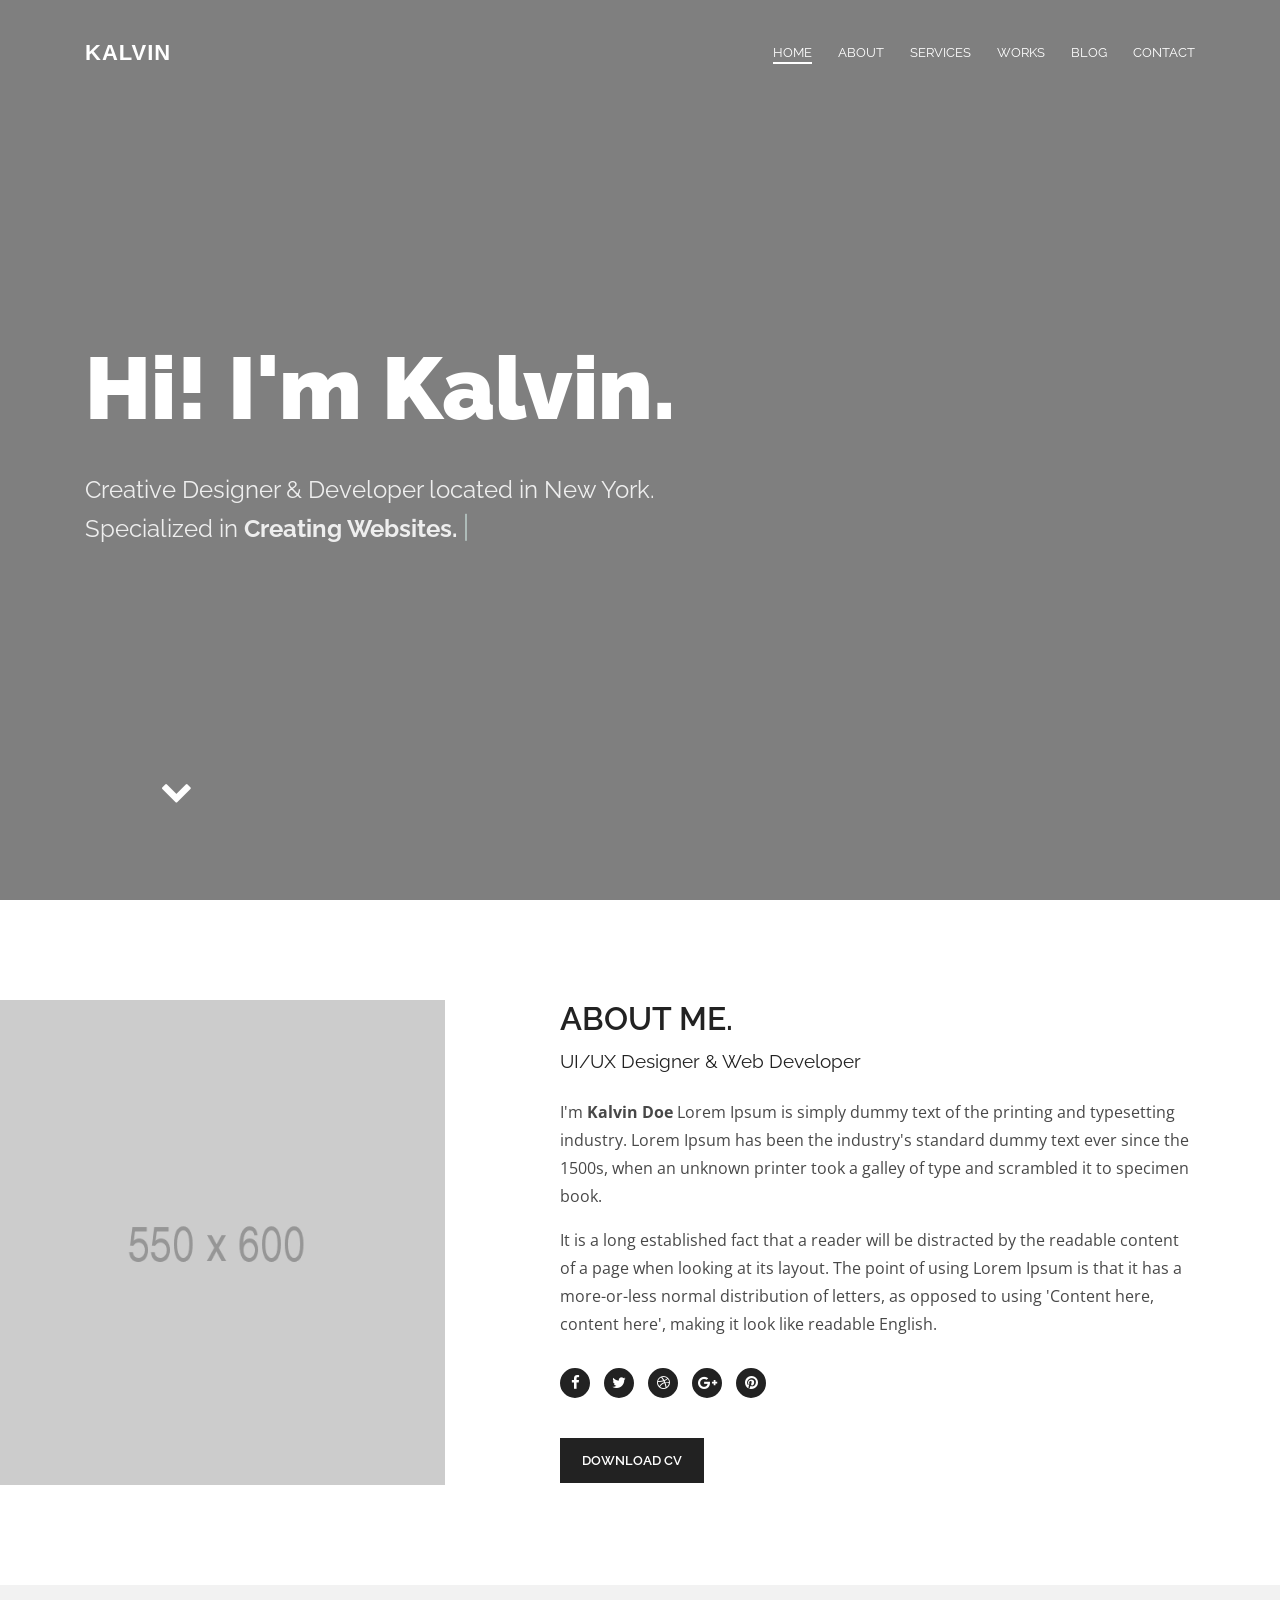
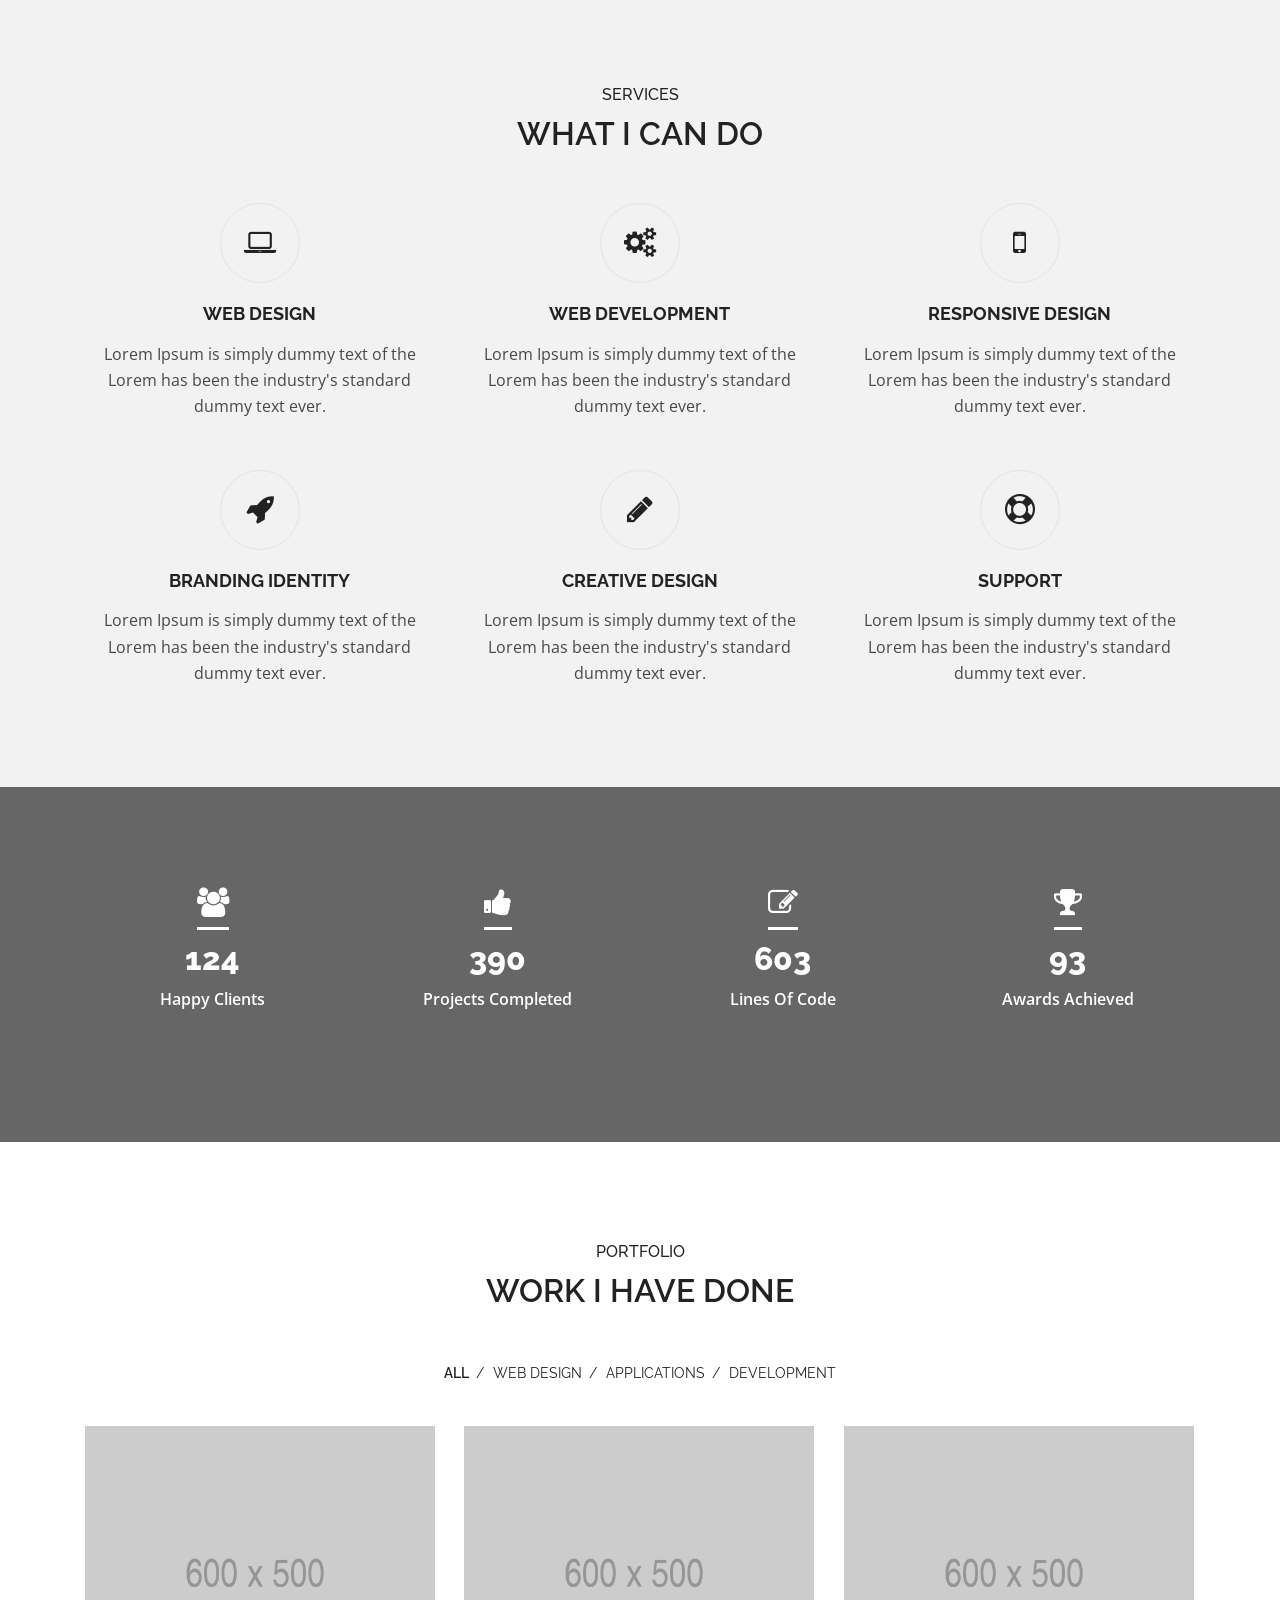
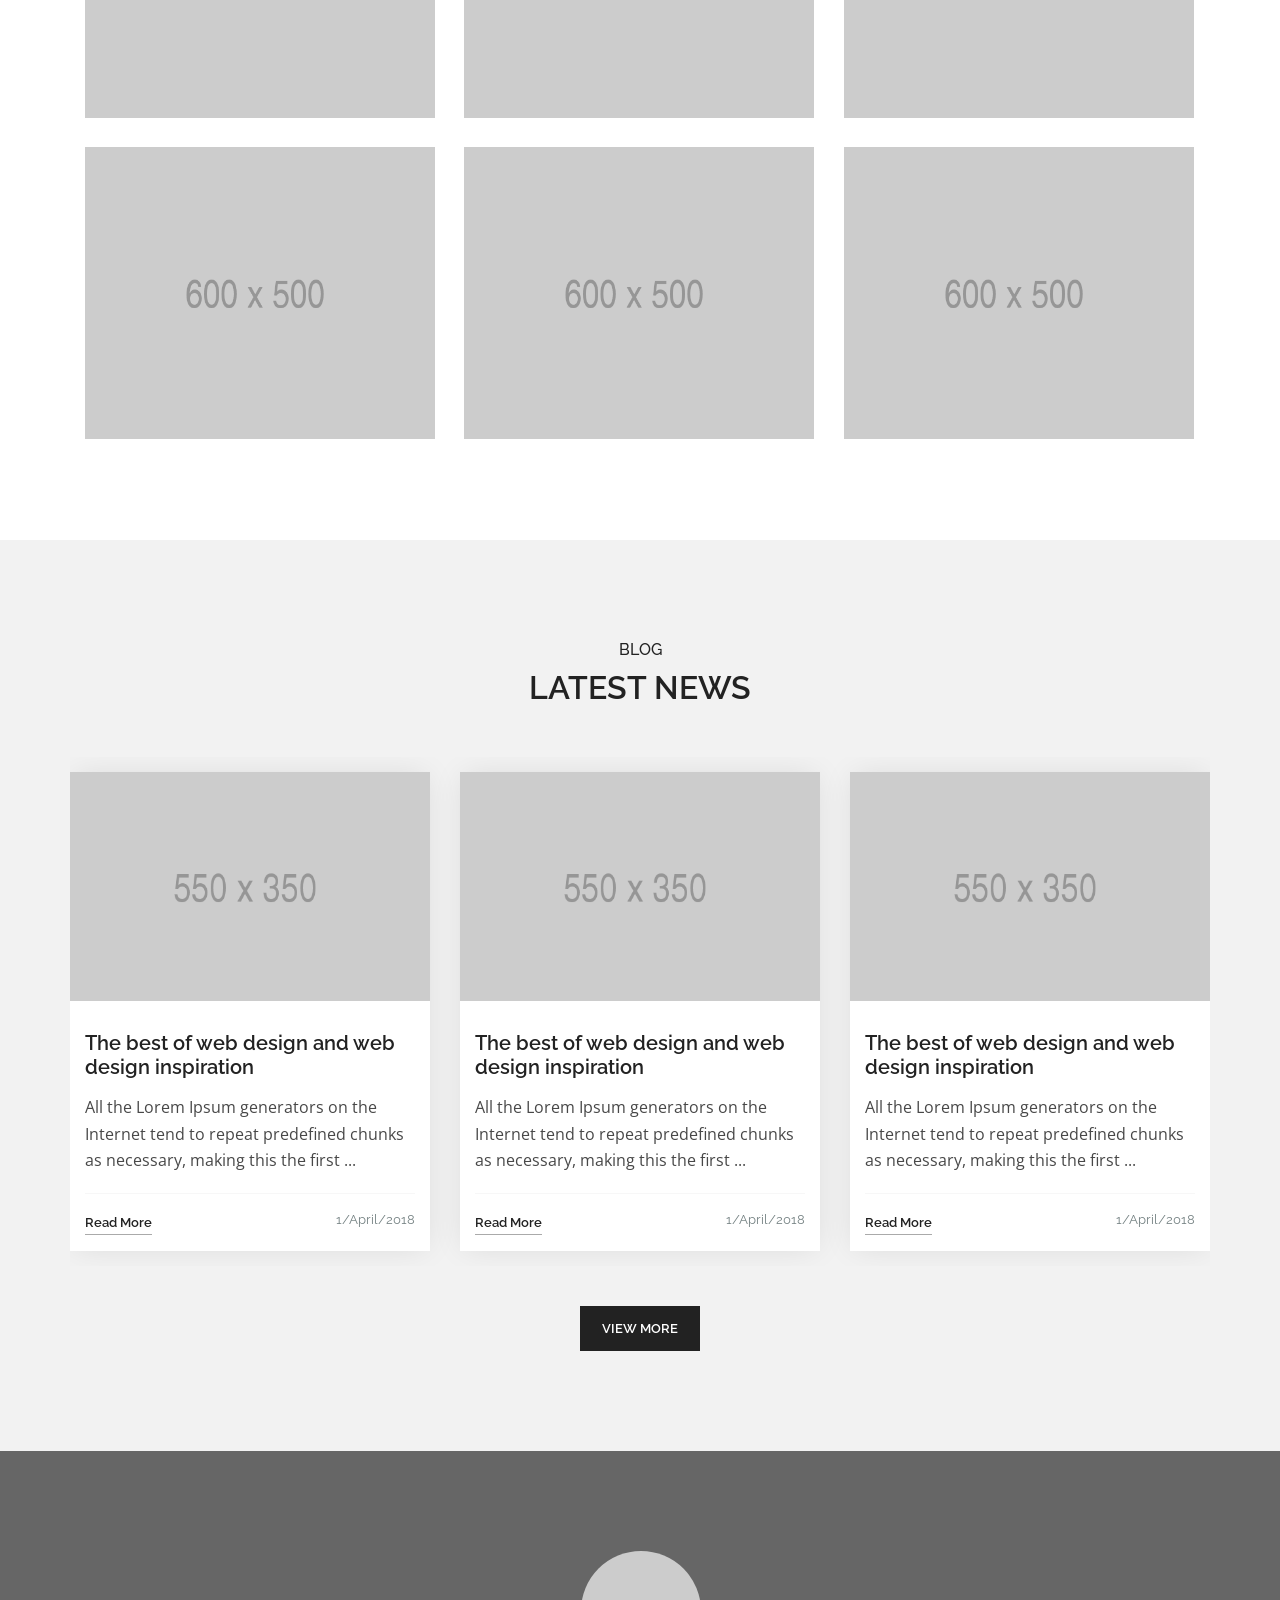
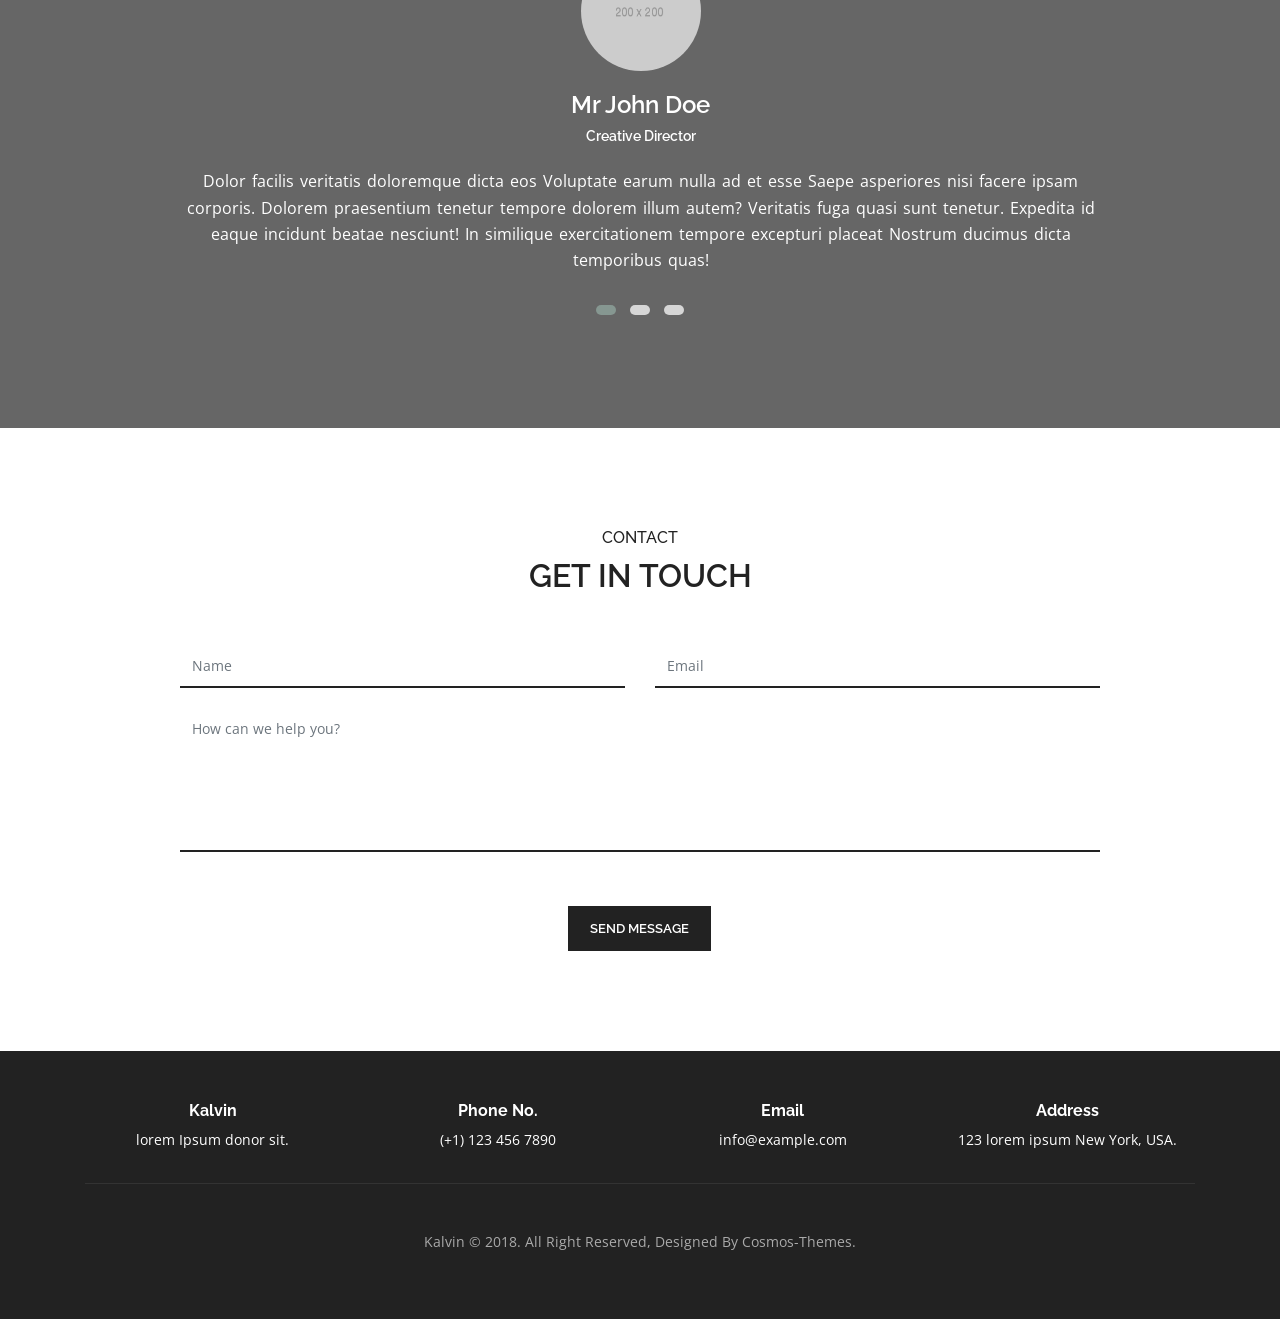
<file: index-videobg.html>
<!DOCTYPE html>
<html lang="en">
    <head>

        <meta charset="utf-8">
        <meta http-equiv="x-ua-compatible" content="ie=edge">
        <meta name="viewport" content="width=device-width, initial-scale=1.0" />
        <meta name="keywords" content="Personal, Portfolio, Creative">
        <meta name="description" content="Kalvin Portfolio Template">
        <meta name="author" content="cosmos-themes">

        <title>Kalvin - Portfolio Template</title>

        <!-- favicon -->
        <link href="images/favicon.ico" rel="icon" type="image/png">

        <!--Font Awesome css-->
        <link rel="stylesheet" href="css/font-awesome.min.css">

        <!--Bootstrap css-->
        <link rel="stylesheet" href="css/bootstrap.css">

        <!--Owl Carousel css-->
        <link rel="stylesheet" href="css/owl.carousel.min.css">
        <link rel="stylesheet" href="css/owl.theme.default.min.css">

        <!--Magnific Popup css-->
        <link rel="stylesheet" href="css/magnific-popup.css">

        <!-- Google Fonts -->
        <link href="https://fonts.googleapis.com/css?family=Raleway:200,300,400,500,600,700,800,900%7cOpen+Sans:400,600,700,800" rel="stylesheet">

        <!--Site Main Style css-->
        <link rel="stylesheet" href="css/style.css">

    </head>

    <body>

        <!--Preloader-->
        <div class="preloader">
            <div class="loader "></div>
        </div>
        <!--Preloader-->

        <!--Navbar Start-->
        <nav class="navbar navbar-expand-lg navbar-dark">
            <div class="container">
                <!-- LOGO -->
                <a class="navbar-brand logo" href="index.html">
                    Kalvin
                </a>

                <button class="navbar-toggler collapsed" type="button" data-toggle="collapse" data-target="#navbarCollapse" aria-controls="navbarCollapse" aria-expanded="false" aria-label="Toggle navigation">
                    <span class="navbar-toggler-icon"></span>
                </button>

                <div class="navbar-collapse collapse" id="navbarCollapse">
                    <ul class="navbar-nav ml-auto">
                        <!--Nav Links-->
                        <li class="nav-item">
                            <a href="#" class="nav-link active" data-scroll-nav="0" >Home</a>
                        </li>
                        <li class="nav-item">
                            <a href="#" class="nav-link" data-scroll-nav="1" >About</a>
                        </li>
                        <li class="nav-item">
                            <a href="#" class="nav-link" data-scroll-nav="2" >Services</a>
                        </li>
                        <li class="nav-item">
                            <a href="#" class="nav-link" data-scroll-nav="3">Works</a>
                        </li>
                        <li class="nav-item">
                            <a href="#" class="nav-link" data-scroll-nav="4">Blog</a>
                        </li>
                        <li class="nav-item">
                            <a href="#" class="nav-link" data-scroll-nav="5">Contact</a>
                        </li>
                    </ul>
                </div>
            </div>
        </nav>
        <!--Navbar End-->

        <!--Home Section Start-->
        <section id="home" class="banner banner-video" data-scroll-index="0">
            <div class="container">
                <!--Banner Content-->
                <div class="banner-caption">
                    <h1>Hi! I'm Kalvin.</h1>
                    <p class="cd-headline clip mt-30">
                        <span>Creative Designer & Developer located in New York.</span><br>
                        <span class="blc">Specialized in</span>
                        <span class="cd-words-wrapper">
                            <b class="is-visible">Creating Websites.</b>
                            <b>Designing Logo.</b>
                            <b>Designing UI/UX.</b>
                        </span>
                    </p>
                </div>
                <div class="arrow bounce">
                    <a class="fa fa-chevron-down fa-2x" href="#" data-scroll-nav="1"></a>
                </div>
            </div>
        </section>
        <!--Home Section End-->

        <!--About Section Start-->
        <section class="about pt-100 pb-100" data-scroll-index="1">
            <div class="container">
                <div class="row">
                    <div class="col-lg-5 col-md-6">
                        <!--About Image-->
                        <div class="about-img">
                            <img src="images/about-img.jpg" alt="">
                        </div>
                    </div>
                    <div class="col-lg-7 col-md-6">
                        <!--About Content-->
                        <div class="about-content">
                            <div class="about-heading">
                                <h2>About Me.</h2>
                                <span>UI/UX Designer & Web Developer</span>
                            </div>
                            <p>I'm <b>Kalvin Doe</b> Lorem Ipsum is simply dummy text of the printing and typesetting industry. Lorem Ipsum has been the industry's standard dummy text ever since the 1500s, when an unknown printer took a galley of type and scrambled it to specimen book.</p>
                            <p>It is a long established fact that a reader will be distracted by the readable content of a page when looking at its layout. The point of using Lorem Ipsum is that it has a more-or-less normal distribution of letters, as opposed to using 'Content here, content here', making it look like readable English.</p>
                            <!--About Social Icons-->
                            <div class="social-icons">
                                <a href="#"><i class="fa fa-facebook"></i></a>
                                <a href="#"><i class="fa fa-twitter"></i></a>
                                <a href="#"><i class="fa fa-dribbble"></i></a>
                                <a href="#"><i class="fa fa-google-plus"></i></a>
                                <a href="#"><i class="fa fa-pinterest"></i></a>
                            </div>
                            <span class="about-button">
                                <a class="main-btn" href="#">Download CV</a>
                            </span>
                        </div>
                    </div>
                </div>
            </div>
        </section>
        <!--About Section End-->

        <!--Services Section Start-->
        <section class="services bg-gray pt-100 pb-50" data-scroll-index="2">
            <div class="container">
                <div class="row">
                    <div class="col">
                        <div class="heading text-center">
                            <h6>Services</h6>
                            <h2>What I Can Do</h2>
                        </div>
                    </div>
                </div>
                <div class="row">
                    <div class="col-md-4">
                        <!--Service Item-->
                        <div class="service-item">
                            <span class="icon">
                                <i class="fa fa-laptop"></i>
                            </span>
                            <h4>Web Design</h4>
                            <p>Lorem Ipsum is simply dummy text of the Lorem has been the industry's standard dummy text ever.</p>
                        </div>
                    </div>
                    <div class="col-md-4">
                        <!--Service Item-->
                        <div class="service-item">
                            <span class="icon">
                                <i class="fa fa-gears"></i>
                            </span>
                            <h4>Web Development</h4>
                            <p>Lorem Ipsum is simply dummy text of the Lorem has been the industry's standard dummy text ever.</p>
                        </div>
                    </div>
                    <div class="col-md-4">
                        <!--Service Item-->
                        <div class="service-item">
                            <span class="icon">
                                <i class="fa fa-mobile"></i>
                            </span>
                            <h4>Responsive Design</h4>
                            <p>Lorem Ipsum is simply dummy text of the Lorem has been the industry's standard dummy text ever.</p>
                        </div>
                    </div>
                    <div class="col-md-4">
                        <!--Service Item-->
                        <div class="service-item">
                            <span class="icon">
                                <i class="fa fa-rocket"></i>
                            </span>
                            <h4>Branding Identity</h4>
                            <p>Lorem Ipsum is simply dummy text of the Lorem has been the industry's standard dummy text ever.</p>
                        </div>
                    </div>
                    <div class="col-md-4">
                        <!--Service Item-->
                        <div class="service-item">
                            <span class="icon">
                                <i class="fa fa-pencil"></i>
                            </span>
                            <h4>Creative Design</h4>
                            <p>Lorem Ipsum is simply dummy text of the Lorem has been the industry's standard dummy text ever.</p>
                        </div>
                    </div>
                    <div class="col-md-4">
                        <!--Service Item-->
                        <div class="service-item">
                            <span class="icon">
                                <i class="fa fa-support"></i>
                            </span>
                            <h4>Support</h4>
                            <p>Lorem Ipsum is simply dummy text of the Lorem has been the industry's standard dummy text ever.</p>
                        </div>
                    </div>
                </div>
            </div>
        </section>
        <!--Services Section End-->

        <!--Stats Section Start-->
        <section class="stats pt-100 pb-100" style="background-image: url('images/background/stats-bg.jpg')">
            <div class="container">
                <div class="row">
                    <div class="col-lg-3 col-md-6">
                        <!--Stats Item-->
                        <div class="single-stat">
                            <span class="stat-icon">
                                <i class="fa fa-users" aria-hidden="true"></i>
                            </span>
                            <h2 class="counter" data-count="220">10</h2>
                            <p>Happy Clients</p>
                        </div>
                    </div>
                    <div class="col-lg-3 col-md-6">
                        <!--Stats Item-->
                        <div class="single-stat">
                            <span class="stat-icon">
                                <i class="fa fa-thumbs-up" aria-hidden="true"></i>
                            </span>
                            <h2 class="counter" data-count="700">20</h2>
                            <p>Projects Completed</p>
                        </div>
                    </div>
                    <div class="col-lg-3 col-md-6">
                        <!--Stats Item-->
                        <div class="single-stat">
                            <span class="stat-icon">
                                <i class="fa fa-edit" aria-hidden="true"></i>
                            </span>
                            <h2 class="counter" data-count="1100">10</h2>
                            <p>Lines Of Code</p>
                        </div>
                    </div>
                    <div class="col-lg-3 col-md-6">
                        <!--Stats Item-->
                        <div class="single-stat">
                            <span class="stat-icon">
                                <i class="fa fa-trophy" aria-hidden="true"></i>
                            </span>
                            <h2 class="counter" data-count="160">15</h2>
                            <p>Awards Achieved</p>
                        </div>
                    </div>
                </div>
            </div>
        </section>
        <!--Stats Section End-->


        <!--Portfolio Section Start-->
        <section class="portfolio pt-100 pb-70" data-scroll-index="3">
            <div class="container">
                <div class="row">
                    <div class="col">
                        <div class="heading text-center">
                            <h6>Portfolio</h6>
                            <h2>Work I Have Done</h2>
                        </div>
                        <div class="portfolio-filter text-center">
                            <ul>
                                <li class="sel-item" data-filter="*">All</li>
                                <li data-filter=".design">Web Design</li>
                                <li data-filter=".application">Applications</li>
                                <li data-filter=".development">Development</li>
                            </ul>
                        </div>
                    </div>
                </div>
                <div class="row portfolio-items">
                    <!--Portfolio Item-->
                    <div class="col-lg-4 col-md-6 item application">
                        <div class="item-content">
                            <img src="images/portfolio/img-1.jpg" alt="">
                            <div class="item-overlay">
                                <h6>Application</h6>
                                <div class="icons">
                                    <span class="icon link">
                                        <a href="images/portfolio/img-1.jpg">
                                            <i class="fa fa-search"></i>
                                        </a>
                                    </span>
                                </div>
                            </div>
                        </div>
                    </div>
                    <!--Portfolio Item-->
                    <div class="col-lg-4 col-md-6 item design">
                        <div class="item-content">
                            <img src="images/portfolio/img-2.jpg" alt="">
                            <div class="item-overlay">
                                <h6>Web Design</h6>
                                <div class="icons">
                                    <span class="icon link">
                                        <a href="images/portfolio/img-2.jpg">
                                            <i class="fa fa-search"></i>
                                        </a>
                                    </span>
                                </div>
                            </div>
                        </div>
                    </div>
                    <!--Portfolio Item-->
                    <div class="col-lg-4 col-md-6 item development">
                        <div class="item-content">
                            <img src="images/portfolio/img-3.jpg" alt="">
                            <div class="item-overlay">
                                <h6>Application</h6>
                                <div class="icons">
                                    <span class="icon link">
                                        <a href="images/portfolio/img-3.jpg">
                                            <i class="fa fa-search"></i>
                                        </a>
                                    </span>
                                </div>
                            </div>
                        </div>
                    </div>
                    <!--Portfolio Item-->
                    <div class="col-lg-4 col-md-6 item design development">
                        <div class="item-content">
                            <img src="images/portfolio/img-4.jpg" alt="">
                            <div class="item-overlay">
                                <h6>Development</h6>
                                <div class="icons">
                                    <span class="icon link">
                                        <a href="images/portfolio/img-4.jpg">
                                            <i class="fa fa-search"></i>
                                        </a>
                                    </span>
                                </div>
                            </div>
                        </div>
                    </div>
                    <!--Portfolio Item-->
                    <div class="col-lg-4 col-md-6 item development application">
                        <div class="item-content">
                            <img src="images/portfolio/img-5.jpg" alt="">
                            <div class="item-overlay">
                                <h6>Web Design</h6>
                                <div class="icons">
                                    <span class="icon link">
                                        <a href="images/portfolio/img-5.jpg">
                                            <i class="fa fa-search"></i>
                                        </a>
                                    </span>
                                </div>
                            </div>
                        </div>
                    </div>
                    <!--Portfolio Item-->
                    <div class="col-lg-4 col-md-6 item application development">
                        <div class="item-content">
                            <img src="images/portfolio/img-6.jpg" alt="">
                            <div class="item-overlay">
                                <h6>Web Design</h6>
                                <div class="icons">
                                    <span class="icon link">
                                        <a href="images/portfolio/img-6.jpg">
                                            <i class="fa fa-search"></i>
                                        </a>
                                    </span>
                                </div>
                            </div>
                        </div>
                    </div>
                </div>
            </div>
        </section>
        <!--Portfolio Section End-->

        <!--Blog Section Start-->
        <section class="blogs pt-100 pb-100 bg-gray" data-scroll-index="4">
            <div class="container">
                <div class="row">
                    <div class="col text-center">
                        <div class="heading text-center">
                            <h6>Blog</h6>
                            <h2>Latest News</h2>
                        </div>
                    </div>
                </div>
                <div class="row">
                    <div class="owl-carousel owl-theme">
                        <!--Blogs Item-->
                        <div class="blog-item">
                            <div class="blog-img">
                                <a href="single-blog.html">
                                    <img src="images/blog/img-1.jpg" alt="">
                                </a>
                            </div>
                            <div class="blog-content">
                                <h3>The best of web design and web design inspiration</h3>
                                <p>All the Lorem Ipsum generators on the Internet tend to repeat predefined chunks as necessary, making this the first ...</p>
                                <div class="blog-meta">
                                    <span class="more">
                                        <a href="single-blog.html">Read More</a>
                                    </span>
                                    <span class="date">
                                        1/April/2018
                                    </span>
                                </div>
                            </div>
                        </div>
                        <!--Blogs Item-->
                        <div class="blog-item">
                            <div class="blog-img">
                                <a href="single-blog.html">
                                    <img src="images/blog/img-2.jpg" alt="">
                                </a>
                            </div>
                            <div class="blog-content">
                                <h3>The best of web design and web design inspiration</h3>
                                <p>All the Lorem Ipsum generators on the Internet tend to repeat predefined chunks as necessary, making this the first ...</p>
                                <div class="blog-meta">
                                    <span class="more">
                                        <a href="single-blog.html">Read More</a>
                                    </span>
                                    <span class="date">
                                        1/April/2018
                                    </span>
                                </div>
                            </div>
                        </div>
                        <!--Blogs Item-->
                        <div class="blog-item">
                            <div class="blog-img">
                                <a href="single-blog.html">
                                    <img src="images/blog/img-3.jpg" alt="">
                                </a>
                            </div>
                            <div class="blog-content">
                                <h3>The best of web design and web design inspiration</h3>
                                <p>All the Lorem Ipsum generators on the Internet tend to repeat predefined chunks as necessary, making this the first ...</p>
                                <div class="blog-meta">
                                    <span class="more">
                                        <a href="single-blog.html">Read More</a>
                                    </span>
                                    <span class="date">
                                        1/April/2018
                                    </span>
                                </div>
                            </div>
                        </div>
                        <!--Blogs Item-->
                        <div class="blog-item">
                            <div class="blog-img">
                                <a href="single-blog.html">
                                    <img src="images/blog/img-4.jpg" alt="">
                                </a>
                            </div>
                            <div class="blog-content">
                                <h3>The best of web design and web design inspiration</h3>
                                <p>All the Lorem Ipsum generators on the Internet tend to repeat predefined chunks as necessary, making this the first ...</p>
                                <div class="blog-meta">
                                    <span class="more">
                                        <a href="single-blog.html">Read More</a>
                                    </span>
                                    <span class="date">
                                        1/April/2018
                                    </span>
                                </div>
                            </div>
                        </div>
                    </div>
                </div>
                <div class="row">
                    <div class="col text-center">
                        <div class="blog-button pt-40">
                            <a class="main-btn" href="blogs-page.html">View More</a>
                        </div>
                    </div>
                </div>
            </div>
        </section>
        <!--Blog Section End-->

        <!--Testimonials Section Start-->
        <section class="testimonials pt-100 pb-100" style="background-image: url('images/background/testimonials-bg.jpg')">
            <div class="container">
                <div class="row">
                    <div class="col-lg-10 offset-lg-1">
                        <div class="owl-carousel owl-theme text-center">
                            <!--Testimonials Item-->
                            <div class="testimonial-item">
                                <div class="author-img">
                                    <img src="images/testimonial/img-1.jpg" alt="">
                                </div>
                                <h5>Mr John Doe</h5>
                                <span>Creative Director</span>
                                <p>Dolor facilis veritatis doloremque dicta eos Voluptate earum nulla ad et esse Saepe asperiores nisi facere ipsam corporis. Dolorem praesentium tenetur tempore dolorem illum autem? Veritatis fuga quasi sunt tenetur. Expedita id eaque incidunt beatae nesciunt! In similique exercitationem tempore excepturi placeat Nostrum ducimus dicta temporibus quas!</p>
                            </div>
                            <!--Testimonials Item-->
                            <div class="testimonial-item">
                                <div class="author-img">
                                    <img src="images/testimonial/img-1.jpg" alt="">
                                </div>
                                <h5>Mr John Doe</h5>
                                <span>Creative Director</span>
                                <p>Dolor facilis veritatis doloremque dicta eos Voluptate earum nulla ad et esse Saepe asperiores nisi facere ipsam corporis. Dolorem praesentium tenetur tempore dolorem illum autem? Veritatis fuga quasi sunt tenetur. Expedita id eaque incidunt beatae nesciunt! In similique exercitationem tempore excepturi placeat Nostrum ducimus dicta temporibus quas!</p>
                            </div>
                            <!--Testimonials Item-->
                            <div class="testimonial-item">
                                <div class="author-img">
                                    <img src="images/testimonial/img-1.jpg" alt="">
                                </div>
                                <h5>Mr John Doe</h5>
                                <span>Creative Director</span>
                                <p>Dolor facilis veritatis doloremque dicta eos Voluptate earum nulla ad et esse Saepe asperiores nisi facere ipsam corporis. Dolorem praesentium tenetur tempore dolorem illum autem? Veritatis fuga quasi sunt tenetur. Expedita id eaque incidunt beatae nesciunt! In similique exercitationem tempore excepturi placeat Nostrum ducimus dicta temporibus quas!</p>
                            </div>
                        </div>
                    </div>
                </div>
            </div>
        </section>
        <!--Testimonials Section End-->

        <!--Contact Section Start-->
        <section class="contact pt-100 pb-100" data-scroll-index="5">
            <div class="container">
                <div class="row">
                    <div class="col text-center">
                        <div class="heading">
                            <h6>Contact</h6>
                            <h2>Get In Touch</h2>
                        </div>
                    </div>
                </div>
                <div class="row">
                    <div class="col-lg-10 offset-lg-1">
                        <!--Contact Form-->
                        <form id='contact-form' method='POST'><input type='hidden' name='form-name' value='contactForm' />
                            <div class="row">
                                <div class="col-md-6 form-group">
                                    <!--name-->
                                    <input type="text" class="form-control con-validate" id="contact-name" placeholder="Name" minlength=3 >
                                </div>
                                <div class="col-md-6 form-group">
                                    <!--email-->
                                    <input type="email" class="form-control con-validate" id="contact-email" placeholder="Email" >
                                </div>
                                <div class="col-md-12 form-group">
                                    <!--message box-->
                                    <textarea class="form-control con-validate" id="contact-message" placeholder="How can we help you?" rows=6 ></textarea>
                                </div>
                                <div class="col-md-12 text-center">
                                    <!--contact button-->
                                    <button id="contact-submit" class="mt-30 main-btn">
                                        Send Message
                                    </button>
                                </div>
                            </div>
                        </form>
                    </div>
                </div>
            </div>
        </section>
        <!--Contact Section End-->

        <!--Footer Start-->
        <footer class="pt-50 pb-50">
            <div class="container">
                <div class="row text-center">
                    <div class="col-md-3 col-sm-6">
                        <!--Contant Item-->
                        <div class="contact-info">
                            <h5>Kalvin</h5>
                            <p>lorem Ipsum donor sit.</p>
                        </div>
                    </div>
                    <div class="col-md-3 col-sm-6">
                        <!--Contant Item-->
                        <div class="contact-info">
                            <h5>Phone No.</h5>
                            <p>(+1) 123 456 7890</p>
                        </div>
                    </div>
                    <div class="col-md-3 col-sm-6">
                        <!--Contant Item-->
                        <div class="contact-info">
                            <h5>Email</h5>
                            <p>info@example.com</p>
                        </div>
                    </div>
                    <div class="col-md-3 col-sm-6">
                        <!--Contant Item-->
                        <div class="contact-info">
                            <h5>Address</h5>
                            <p>123 lorem ipsum New York, USA.</p>
                        </div>
                    </div>
                </div>
                <div class="row text-center">
                    <div class="col-md-12">
                        <hr>
                        <p class="copy pt-30">
                            Kalvin &copy; 2018. All Right Reserved, Designed By Cosmos-Themes.
                        </p>
                    </div>
                </div>
            </div>
        </footer>
        <!--Footer End-->

        <!--Jquery js-->
        <script src="https://code.jquery.com/jquery-3.0.0.min.js"></script>
        <!--Bootstrap js-->
        <script src="js/bootstrap.min.js"></script>
        <!--Stellar js-->
        <script src="js/jquery.stellar.js"></script>
        <!--Animated Headline js-->
        <script src="js/animated.headline.js"></script>
        <!--Owl Carousel js-->
        <script src="js/owl.carousel.min.js"></script>
        <!--ScrollIt js-->
        <script src="js/scrollIt.min.js"></script>
        <!--Isotope js-->
        <script src="js/isotope.pkgd.min.js"></script>
        <!--Magnific Popup js-->
        <script src="js/jquery.magnific-popup.min.js"></script>
        <!--Youtube Background js-->
        <script src="js/ultimate-bg.js"></script>
        <!--Site Main js-->
        <script src="js/main.js"></script>
        <script>
$('.banner-video').c47bg({
    type: 'youtube',
    container: 'div',
    /*==Change Youtube Video ID Here==*/
    source: 'NpEaa2P7qZI',
    mute: true
});

        </script>

    </body>
</html>
</file>
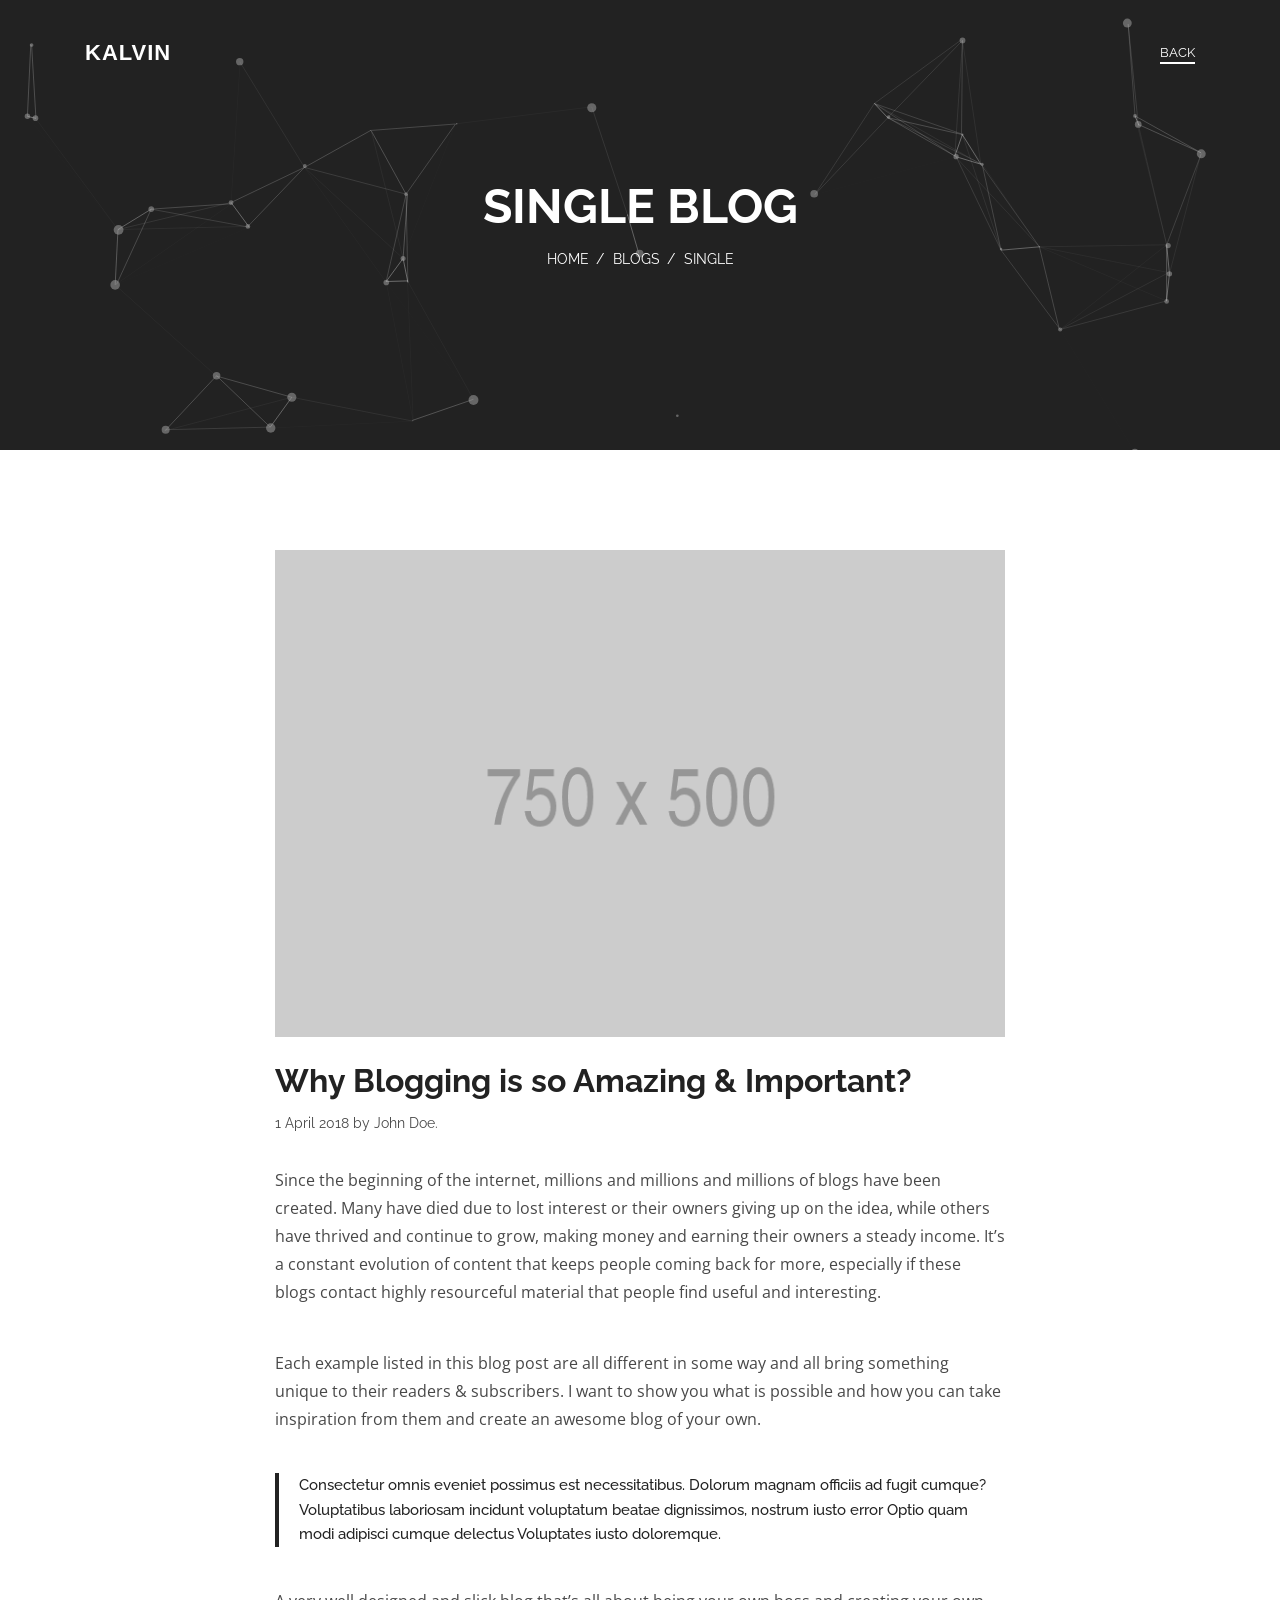
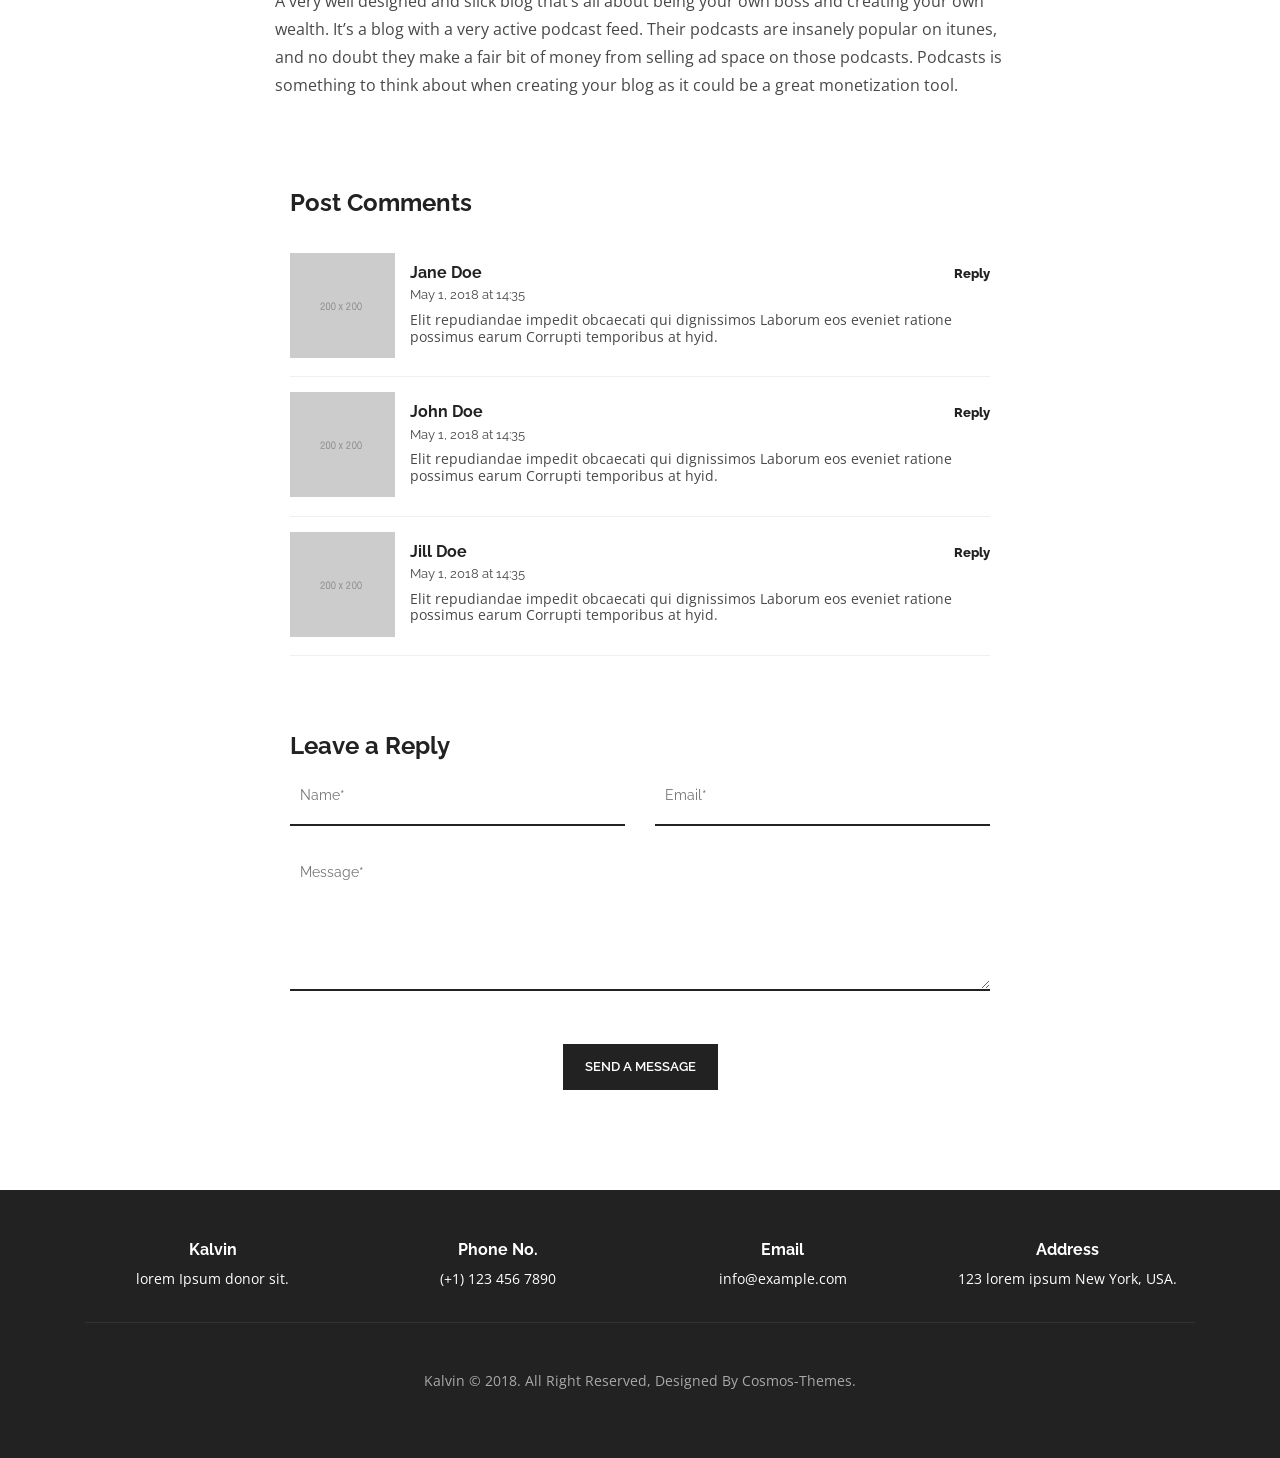
<file: single-blog.html>
<!DOCTYPE html>
<html lang="en">
    <head>

        <meta charset="utf-8">
        <meta http-equiv="x-ua-compatible" content="ie=edge">
        <meta name="viewport" content="width=device-width, initial-scale=1.0" />
        <meta name="keywords" content="Personal, Portfolio, Creative">
        <meta name="description" content="Kalvin Portfolio Template">
        <meta name="author" content="cosmos-themes">

        <title>Kalvin - Portfolio Template</title>

        <!-- favicon -->
        <link href="images/favicon.ico" rel="icon" type="image/png">

        <!--Font Awesome css-->
        <link rel="stylesheet" href="css/font-awesome.min.css">

        <!--Bootstrap css-->
        <link rel="stylesheet" href="css/bootstrap.css">

        <!--Owl Carousel css-->
        <link rel="stylesheet" href="css/owl.carousel.min.css">
        <link rel="stylesheet" href="css/owl.theme.default.min.css">

        <!--Magnific Popup css-->
        <link rel="stylesheet" href="css/magnific-popup.css">

        <!-- Google Fonts -->
        <link href="https://fonts.googleapis.com/css?family=Raleway:200,300,400,500,600,700,800,900%7cOpen+Sans:400,600,700,800" rel="stylesheet">

        <!--Site Main Style css-->
        <link rel="stylesheet" href="css/style.css">

    </head>

    <body>

        <!--Preloader Start-->
        <div class="preloader">
            <div class="loader "></div>
        </div>
        <!--Preloader End-->

        <!--Navbar Start-->
        <nav class="navbar navbar-expand-lg navbar-dark">
            <div class="container">
                <!-- LOGO -->
                <a class="navbar-brand logo" href="index.html">
                    Kalvin
                </a>

                <ul class="navbar-nav ml-auto">
                    <li class="nav-item">
                        <a href="blogs-page.html" class="nav-link active">Back</a>
                    </li>
                </ul>
            </div>
        </nav>
        <!--Navbar End-->

        <section class="banner-blog">
            <div id="particles-js"></div>
            <!--Banner Caption-->
            <div class="banner-caption text-center">
                <h1>Single Blog</h1>
                <div class="bread-crumb mt-10">
                    <a href="index.html">Home</a>
                    <a href="blogs-page.html">Blogs</a>
                    <a href="#">Single</a>
                </div>
            </div>
        </section>

        <section class="blog-detail pt-100 pb-100">
            <div class="container">
                <div class="row">
                    <!--Blog Content-->
                    <div class="col-lg-8 offset-lg-2">
                        <!--Blog Image-->
                        <div class="blog-image">
                            <img src="images/blog/blog-big.jpg" alt="">
                        </div>
                        <!--Blog Heading-->
                        <div class="blog-heading">
                            <h2>Why Blogging is so Amazing & Important?</h2>
                            <div class="blog-meta">
                                <span class="date">1 April 2018</span>
                                <span class="by">by John Doe.</span>
                            </div>
                        </div>
                        <!--Blog Content-->
                        <div class="blog-content">
                            <p>Since the beginning of the internet, millions and millions and millions of blogs have been created. Many have died due to lost interest or their owners giving up on the idea, while others have thrived and continue to grow, making money and earning their owners a steady income. It’s a constant evolution of content that keeps people coming back for more, especially if these blogs contact highly resourceful material that people find useful and interesting.</p>
                            <br>
                            <p>Each example listed in this blog post are all different in some way and all bring something unique to their readers & subscribers. I want to show you what is possible and how you can take inspiration from them and create an awesome blog of your own.</p>
                            <blockquote>Consectetur omnis eveniet possimus est necessitatibus. Dolorum magnam officiis ad fugit cumque? Voluptatibus laboriosam incidunt voluptatum beatae dignissimos, nostrum iusto error Optio quam modi adipisci cumque delectus Voluptates iusto doloremque.</blockquote>
                            <p>A very well designed and slick blog that’s all about being your own boss and creating your own wealth. It’s a blog with a very active podcast feed. Their podcasts are insanely popular on itunes, and no doubt they make a fair bit of money from selling ad space on those podcasts. Podcasts is something to think about when creating your blog as it could be a great monetization tool.</p>
                        </div>
                        <div class="col-md-12">
                            <!--Blog Comments-->
                            <h3 class="comment-title">Post Comments</h3>
                            <ul class="post-comment">
                                <li>
                                    <img src="images/blog/comment-authors/img-1.jpg" alt="">
                                    <div class="comment-info">
                                        <h3>Jane Doe</h3>
                                        <a href="#">Reply</a>
                                        <span>May 1, 2018 at 14:35</span>
                                        <p>Elit repudiandae impedit obcaecati qui dignissimos Laborum eos eveniet ratione possimus earum Corrupti temporibus at hyid.</p>
                                    </div>
                                </li>
                                <li>
                                    <img src="images/blog/comment-authors/img-2.jpg" alt="">
                                    <div class="comment-info">
                                        <h3>John Doe</h3>
                                        <a href="#">Reply</a>
                                        <span>May 1, 2018 at 14:35</span>
                                        <p>Elit repudiandae impedit obcaecati qui dignissimos Laborum eos eveniet ratione possimus earum Corrupti temporibus at hyid.</p>
                                    </div>
                                </li>
                                <li>
                                    <img src="images/blog/comment-authors/img-3.jpg" alt="">
                                    <div class="comment-info">
                                        <h3>Jill Doe</h3>
                                        <a href="#">Reply</a>
                                        <span>May 1, 2018 at 14:35</span>
                                        <p>Elit repudiandae impedit obcaecati qui dignissimos Laborum eos eveniet ratione possimus earum Corrupti temporibus at hyid.</p>
                                    </div>
                                </li>
                            </ul>
                        </div>
                        <!--Blog Comment Form-->
                        <form class="col-md-12 contact-form" action="#">
                            <h3 class="comment-title">Leave a Reply</h3>
                            <div class="row">
                                <!--Name-->
                                <div class="col-md-6">
                                    <input class="form-inpt" type="text" required="required" placeholder="Name*">
                                </div>
                                <!--Email-->
                                <div class="col-md-6">
                                    <input class="form-inpt" type="text" placeholder="Email*" required="required">
                                </div>
                                <!--Message-->
                                <div class="col-md-12">
                                    <textarea name="form-message" placeholder="Message*" rows="8"></textarea>
                                </div>
                                <div class="col-md-12 text-center pt-30">
                                    <input id="submit" class="main-btn" type="submit" value="Send a Message">
                                </div>
                            </div>
                        </form>
                    </div>
                </div>
            </div>
        </section>

        <!--Footer Start-->
        <footer class="pt-50 pb-50">
            <div class="container">
                <div class="row text-center">
                    <div class="col-md-3 col-sm-6">
                        <!--Contant Item-->
                        <div class="contact-info">
                            <h5>Kalvin</h5>
                            <p>lorem Ipsum donor sit.</p>
                        </div>
                    </div>
                    <div class="col-md-3 col-sm-6">
                        <!--Contant Item-->
                        <div class="contact-info">
                            <h5>Phone No.</h5>
                            <p>(+1) 123 456 7890</p>
                        </div>
                    </div>
                    <div class="col-md-3 col-sm-6">
                        <!--Contant Item-->
                        <div class="contact-info">
                            <h5>Email</h5>
                            <p>info@example.com</p>
                        </div>
                    </div>
                    <div class="col-md-3 col-sm-6">
                        <!--Contant Item-->
                        <div class="contact-info">
                            <h5>Address</h5>
                            <p>123 lorem ipsum New York, USA.</p>
                        </div>
                    </div>
                </div>
                <div class="row text-center">
                    <div class="col-md-12">
                        <hr>
                        <p class="copy pt-30">
                            Kalvin &copy; 2018. All Right Reserved, Designed By Cosmos-Themes.
                        </p>
                    </div>
                </div>
            </div>
        </footer>
        <!--Footer End-->

        <!--Jquery js-->
        <script src="https://code.jquery.com/jquery-3.0.0.min.js"></script>
        <!--Bootstrap js-->
        <script src="js/bootstrap.min.js"></script>
        <!--Stellar js-->
        <script src="js/jquery.stellar.js"></script>
        <!--Animated Headline js-->
        <script src="js/animated.headline.js"></script>
        <!--Owl Carousel js-->
        <script src="js/owl.carousel.min.js"></script>
        <!--ScrollIt js-->
        <script src="js/scrollIt.min.js"></script>
        <!--Isotope js-->
        <script src="js/isotope.pkgd.min.js"></script>
        <!--Magnific Popup js-->
        <script src="js/jquery.magnific-popup.min.js"></script>
        <!--Particles js-->
        <script src="js/particles.min.js"></script>
        <!--Site Main js-->
        <script src="js/main.js"></script>
        <script>
            //Particles
            particlesJS.load('particles-js', 'js/particles.json', function() {
                console.log('particles loaded');
            });
        </script>

    </body>
</html>
</file>
<file: css/style.css>
/************ CSS Styles ************
    Template Name: Kalvin - Portfolio Template
    Author: cosmos-themes
    version: 1.0
    Copyright: 2018
************************************/


/*==================================
        Table of Content
        1. Body and Core Css
        2. Preloader
        3. Navbar
        4. Banner Section
        5. About Section
        6. Services Section
        7. Stats Section
        8. Portfolio Section
        9. Blogs Section
        10. Testimonial Section
        11. Contact Form Section
        12. Footer
        13. Blogs Page
        14. Single Blog Page
        15. Mobile Responsive
==================================*/


/*============ 1. Body and Core Css ============*/

* {
    -webkit-box-sizing: border-box;
    box-sizing: border-box;
    padding: 0;
    margin: 0;
    text-decoration: none !important;
    list-style: none !important;
    outline: none !important;
}

h1,
h2,
h3,
h4,
h5,
h6 {
    color: #222;
}

img {
    width: 100%;
    height: auto;
}

a,
a:hover,
a:focus {
    color: inherit;
}

body {
    font-family: "Raleway", san-serif;
    position: relative;
    font-size: 16px;
    line-height: 1.65;
    color: #484848;
    -webkit-font-smoothing: antialiased;
}

p {
    font-size: 16px;
    line-height: 1.65;
    font-family: "Open Sans", sans-serif;
}

span {
    display: inline-block;
}


/*===========Margin And Paddings============*/

.mt-0 {
    margin-top: 0 !important;
}
.mt-5 {
    margin-top: 5px !important;
}
.mt-10 {
    margin-top: 10px !important;
}
.mt-15 {
    margin-top: 15px !important;
}
.mt-20 {
    margin-top: 20px !important;
}
.mt-25 {
    margin-top: 25px !important;
}
.mt-30 {
    margin-top: 30px !important;
}
.mt-35 {
    margin-top: 35px !important;
}
.mt-40 {
    margin-top: 40px !important;
}
.mt-45 {
    margin-top: 45px !important;
}
.mt-50 {
    margin-top: 50px !important;
}
.mt-55 {
    margin-top: 55px !important;
}
.mt-60 {
    margin-top: 60px !important;
}
.mt-62 {
    margin-top: 62px !important;
}
.mt-65 {
    margin-top: 65px !important;
}
.mt-70 {
    margin-top: 70px !important;
}
.mt-75 {
    margin-top: 75px !important;
}
.mt-80 {
    margin-top: 80px !important;
}
.mt-85 {
    margin-top: 85px !important;
}
.mt-90 {
    margin-top: 90px !important;
}
.mt-95 {
    margin-top: 95px !important;
}
.mt-100 {
    margin-top: 100px !important;
}
/* Custom Margin Bottom */
.mb-0 {
    margin-bottom: 0 !important;
}
.mb-5 {
    margin-bottom: 5px !important;
}
.mb-10 {
    margin-bottom: 10px !important;
}
.mb-15 {
    margin-bottom: 15px !important;
}
.mb-20 {
    margin-bottom: 20px !important;
}
.mb-25 {
    margin-bottom: 25px !important;
}
.mb-30 {
    margin-bottom: 30px !important;
}
.mb-35 {
    margin-bottom: 35px !important;
}
.mb-40 {
    margin-bottom: 40px !important;
}
.mb-45 {
    margin-bottom: 45px !important;
}
.mb-50 {
    margin-bottom: 50px !important;
}
.mb-55 {
    margin-bottom: 55px !important;
}
.mb-60 {
    margin-bottom: 60px !important;
}
.mb-62 {
    margin-bottom: 62px !important;
}
.mb-65 {
    margin-bottom: 65px !important;
}
.mb-70 {
    margin-bottom: 70px !important;
}
.mb-75 {
    margin-bottom: 75px !important;
}
.mb-80 {
    margin-bottom: 80px !important;
}
.mb-85 {
    margin-bottom: 85px !important;
}
.mb-90 {
    margin-bottom: 90px !important;
}
.mb-95 {
    margin-bottom: 95px !important;
}
.mb-100 {
    margin-bottom: 100px !important;
}
.m-0 {
    margin: 0px !important;
}
/* Custom Padding top */
.pt-0 {
    padding-top: 0 !important;
}
.pt-5 {
    padding-top: 5px !important;
}
.pt-10 {
    padding-top: 10px !important;
}
.pt-15 {
    padding-top: 15px !important;
}
.pt-20 {
    padding-top: 20px !important;
}
.pt-25 {
    padding-top: 25px !important;
}
.pt-30 {
    padding-top: 30px !important;
}
.pt-35 {
    padding-top: 35px !important;
}
.pt-40 {
    padding-top: 40px !important;
}
.pt-45 {
    padding-top: 45px !important;
}
.pt-50 {
    padding-top: 50px !important;
}
.pt-55 {
    padding-top: 55px !important;
}
.pt-60 {
    padding-top: 60px !important;
}
.pt-65 {
    padding-top: 65px !important;
}
.pt-70 {
    padding-top: 70px !important;
}
.pt-75 {
    padding-top: 75px !important;
}
.pt-80 {
    padding-top: 80px !important;
}
.pt-85 {
    padding-top: 85px !important;
}
.pt-90 {
    padding-top: 90px !important;
}
.pt-95 {
    padding-top: 95px !important;
}
.pt-100 {
    padding-top: 100px !important;
}
/* Custom Padding top */
.pb-0 {
    padding-bottom: 0 !important;
}
.pb-5 {
    padding-bottom: 5px !important;
}
.pb-10 {
    padding-bottom: 10px !important;
}
.pb-15 {
    padding-bottom: 15px !important;
}
.pb-20 {
    padding-bottom: 20px !important;
}
.pb-25 {
    padding-bottom: 25px !important;
}
.pb-30 {
    padding-bottom: 30px !important;
}
.pb-35 {
    padding-bottom: 35px !important;
}
.pb-40 {
    padding-bottom: 40px !important;
}
.pb-45 {
    padding-bottom: 45px !important;
}
.pb-50 {
    padding-bottom: 50px !important;
}
.pb-55 {
    padding-bottom: 55px !important;
}
.pb-60 {
    padding-bottom: 60px !important;
}
.pb-65 {
    padding-bottom: 65px !important;
}
.pb-70 {
    padding-bottom: 70px !important;
}
.pb-75 {
    padding-bottom: 75px !important;
}
.pb-80 {
    padding-bottom: 80px !important;
}
.pb-85 {
    padding-bottom: 85px !important;
}
.pb-90 {
    padding-bottom: 90px !important;
}
.pb-95 {
    padding-bottom: 95px !important;
}
.pb-100 {
    padding-bottom: 100px !important;
}
.p-0 {
    padding: 0 !important;
}


/*===========Helpers Css============*/

.heading {
    margin-bottom: 50px;
}

.heading h6 {
    font-size: 16px;
    font-weight: 500;
    margin-bottom: 10px;
    text-transform: uppercase;
}

.heading h2 {
    font-size: 32px;
    font-weight: 600;
    text-transform: uppercase;
}

.owl-theme .owl-dot span {
    width: 20px !important;
}

.bg-gray {
    background-color: #f2f2f2;
}

.main-btn {
    display: inline-block;
    background-color: #222;
    padding: 10px 20px;
    border: 2px solid #222;
    color: #fff;
    text-transform: uppercase;
    -webkit-transition: .2s background-color ease;
    -o-transition: .2s background-color ease;
    transition: .2s background-color ease;
    font-size: 13px;
    font-weight: 600;
    cursor: pointer;
}

.main-btn:hover {
    color: #222;
    background-color: transparent;
}

.bread-crumb a {
    color: #fff;
    display: inline-block;
    margin: 0 10px;
    position: relative;
    font-size: 14px;
    text-transform: uppercase;
}

.bread-crumb a:before {
    content: "/";
    position: absolute;
    right: -15px;
}

.bread-crumb a:last-child:before {
    display: none;
}

blockquote {
    font-size: 15px;
    color: #222;
    border-left: 4px solid #222;
    padding-left: 20px;
    margin: 40px 0;
    font-weight: 500;
}


/*============ 2. Preloader  ============*/

.preloader {
    position: fixed;
    background-color: #fff;
    z-index: 9999;
    height: 100%;
    width: 100%;
    -webkit-transition: .1s all ease;
    -o-transition: .1s all ease;
    transition: .1s all ease;
    -webkit-transition-delay: .5s;
    -o-transition-delay: .5s;
    transition-delay: .5s;
}

.preloader.loaded {
    opacity: 0;
    visibility: hidden;
}

.preloader:before,
.preloader:after {
    content: "";
    position: absolute;
    height: 50%;
    width: 100%;
    background-color: #222;
    -webkit-transition: .5s all ease;
    -o-transition: .5s all ease;
    transition: .5s all ease;
}

.preloader:before {
    top: 0;
    left: 0;
}

.preloader:after {
    bottom: 0;
    left: 0;
}

.preloader.loaded:before,
.preloader.loaded:after {
    height: 0%;
}

.preloader .loader {
    width: 50px;
    height: 50px;
    -webkit-border-radius: 50%;
    border-radius: 50%;
    position: fixed;
    top: 50%;
    left: 50%;
    -webkit-transform: translate(-50%, -50%);
    -ms-transform: translate(-50%, -50%);
    transform: translate(-50%, -50%);
    z-index: 1;
    background-color: #fff;
    -webkit-transition: .2s all ease;
    -o-transition: .2s all ease;
    transition: .2s all ease;
    -webkit-animation: 1s infinite ease-in-out;
    animation: 1s infinite ease-in-out;
}

.preloader .loader:before,
.preloader .loader:after {
    -webkit-animation: .8s infinite ease-in-out;
    animation: .8s infinite ease-in-out;
    width: 100%;
    height: 100%;
    -webkit-border-radius: 50%;
    border-radius: 50%;
    position: absolute;
    top: 0;
    left: 0;
}

.preloader .loader:before {
    content: '';
    border: 10px solid #222;
    top: -10px;
    left: -10px;
    -webkit-box-sizing: content-box;
    box-sizing: content-box;
    -webkit-animation-name: anim-loader;
    animation-name: anim-loader;
}

.preloader.loaded .loader {
    opacity: 0;
}

@-webkit-keyframes anim-loader {
    0% {
        -webkit-transform: scale(0);
        transform: scale(0);
    }
    100% {
        -webkit-transform: scale(1);
        transform: scale(1);
    }
}

@keyframes anim-loader {
    0% {
        -webkit-transform: scale(0);
        transform: scale(0);
    }
    100% {
        -webkit-transform: scale(1);
        transform: scale(1);
    }
}


/*============ 3. Navbar ============*/

nav.navbar {
    position: absolute;
    width: 100%;
    top: 0;
    z-index: 999;
    padding-top: 30px;
    padding-bottom: 20px;
    -webkit-transition: all .5s ease;
    -o-transition: all .5s ease;
    transition: all .5s ease;
}

nav.navbar .logo {
    font-size: 22px;
    font-weight: 800;
    text-transform: uppercase;
    letter-spacing: 1px;
    color: #fff;
    font-family: 'Montserrat', sans-serif;
}

nav.navbar .navbar-toggler {
    border: 0;
}

nav.navbar .navbar-toggler .navbar-toggler-icon {
    background-image: url("data:image/svg+xml;charset=utf8,%3Csvg viewBox='0 0 32 32' xmlns='http://www.w3.org/2000/svg'%3E%3Cpath stroke='rgba(255,255,255, 1)' stroke-width='2' stroke-linecap='round' stroke-miterlimit='10' d='M4 8h24M4 16h24M4 24h24'/%3E%3C/svg%3E");
}

nav.navbar .nav-item {
    font-size: 13px;
    font-weight: 400;
    padding-right: 13px;
    padding-left: 13px;
    color: #fff;
    text-transform: uppercase;
}

nav.navbar .nav-item:first-child {
    padding-left: 0;
}

nav.navbar .nav-item:last-child {
    padding-right: 0;
}

nav.navbar .nav-item .nav-link {
    color: #fff;
    position: relative;
    text-decoration: none;
    padding: 0;
}

nav.navbar .nav-item .nav-link:before {
    content: "";
    position: absolute;
    width: 100%;
    height: 2px;
    bottom: 0;
    left: 0;
    background-color: #fff;
    visibility: hidden;
    -webkit-transform: scaleX(0);
    -ms-transform: scaleX(0);
    transform: scaleX(0);
    -webkit-transition: all 0.3s ease-in-out 0s;
    -o-transition: all 0.3s ease-in-out 0s;
    transition: all 0.3s ease-in-out 0s;
}

nav.navbar .nav-item .nav-link.active:before {
    visibility: visible;
    -webkit-transform: scaleX(1);
    -ms-transform: scaleX(1);
    transform: scaleX(1);
}

nav.fixed-top {
    position: fixed;
    padding-top: 13px;
    padding-bottom: 13px;
    background-color: #fff;
    -webkit-box-shadow: 0px 0px 18px 1px rgba(0, 0, 0, 0.1);
    box-shadow: 0px 0px 18px 1px rgba(0, 0, 0, 0.1);
}

nav.fixed-top .logo {
    color: #000;
}

nav.fixed-top .logo:focus,
nav.fixed-top .logo:hover {
    color: #000;
}

nav.fixed-top .navbar-toggler .navbar-toggler-icon {
    background-image: url("data:image/svg+xml;charset=utf8,%3Csvg viewBox='0 0 32 32' xmlns='http://www.w3.org/2000/svg'%3E%3Cpath stroke='rgba(0,0,0, 1)' stroke-width='2' stroke-linecap='round' stroke-miterlimit='10' d='M4 8h24M4 16h24M4 24h24'/%3E%3C/svg%3E");
}

nav.fixed-top .nav-item {
    color: #000;
}

nav.fixed-top .nav-item .nav-link {
    color: #000 !important;
}

nav.fixed-top .nav-item .nav-link:before {
    background-color: #000;
}


/*============ 4. Banner Section============*/

.banner {
    width: 100%;
    -webkit-background-size: cover;
    background-size: cover;
    background-repeat: no-repeat;
    position: relative;
    overflow: hidden;
}

.banner:after {
    content: " ";
    position: absolute;
    top: 0;
    bottom: 0;
    left: 0;
    right: 0;
    background-color: #000;
    z-index: 2;
    opacity: .5;
}

.banner .banner-caption {
    top: 50%;
    position: absolute;
    color: #fff;
    z-index: 11;
    width: 100%;
    -webkit-transform: translateY(-50%);
    -ms-transform: translateY(-50%);
    transform: translateY(-50%);
}

.banner .banner-caption h1 {
    font-size: 88px;
    font-weight: 900;
    color: #fff;
}

.banner .banner-caption p {
    font-size: 24px;
    font-family: "Raleway", san-serif;
    color: #eee;
}

.cd-headline {
    font-size: 3rem;
    line-height: 1.2;
}

.cd-words-wrapper {
    display: inline-block;
    position: relative;
    text-align: left;
}

.cd-words-wrapper b {
    display: inline-block;
    position: absolute;
    white-space: nowrap;
    left: 0;
    top: 0;
}

.cd-words-wrapper b.is-visible {
    position: relative;
}

.no-js .cd-words-wrapper b {
    opacity: 0;
}

.no-js .cd-words-wrapper b.is-visible {
    opacity: 1;
}


/* xclip */

.cd-headline.clip span {
    display: inline-block;
    padding: .2em 0;
}

.cd-headline.clip .cd-words-wrapper {
    overflow: hidden;
    vertical-align: top;
}

.cd-headline.clip .cd-words-wrapper::after {
    /* line */
    content: '';
    position: absolute;
    top: 10%;
    right: 0;
    width: 2px;
    height: 70%;
    background-color: #aebcb9;
}

.cd-headline.clip b {
    opacity: 0;
}

.cd-headline b.is-visible {
    opacity: 1;
    font-weight: 700;
}

.arrow {
    position: absolute;
    bottom: 10vh;
    width: 100vw;
    z-index: 11;
    padding-left: 75px;
}

.arrow a {
    color: #fff;
}

.bounce {
    -webkit-animation: bounce 2s infinite;
    animation: bounce 2s infinite;
}

@-webkit-keyframes bounce {
    0%,
    20%,
    50%,
    80%,
    100% {
        -webkit-transform: translateY(0);
        transform: translateY(0);
    }
    40% {
        -webkit-transform: translateY(-30px);
        transform: translateY(-30px);
    }
    60% {
        -webkit-transform: translateY(-15px);
        transform: translateY(-15px);
    }
}

@keyframes bounce {
    0%,
    20%,
    50%,
    80%,
    100% {
        -webkit-transform: translateY(0);
        transform: translateY(0);
    }
    40% {
        -webkit-transform: translateY(-30px);
        transform: translateY(-30px);
    }
    60% {
        -webkit-transform: translateY(-15px);
        transform: translateY(-15px);
    }
}


/*===Slider Page===*/
.banner .banner-slider {
    position: absolute;
    left: 0;
    top: 0;
    width: 100%;
    z-index: -1;
}


/*===Creative Page===*/
#home-svg {
    height: 150px;
    width: 100vw;
    position: absolute;
    bottom: 0px;
    left: 0;
    z-index: 3;
}

#home-svg .p-curve {
    fill: #fff;
}

/*===Center Banner Captions===*/

.banner-centered .banner-caption {
    text-align: center;
}

.banner-centered .arrow {
    padding-left: 0;
    text-align: center;
}

/*===Index Particles===*/

.banner #particles-js {
  position: absolute;
  top: 0;
  left: 0;
  height: 100vh;
  width: 100%;
  z-index: 15;
}


/*============ 5. About Section ============*/

section.about .about-img {
    position: relative;
    
}

section.about .about-img:before {
    content: "";
    background-color: #f2f2f2;
    margin-left: -85px;
    width: 100%;
    height: 100%;
    /* position: absolute; */
    bottom: -10%;
    left: -10%;
    z-index: 0;
}

section.about .about-img img {
    position: relative;
    width: 100%;
    z-index: 1;
    
}

section.about .about-content .about-heading {
    margin-bottom: 20px;
}

section.about .about-content .about-heading h2 {
    font-size: 32px;
    font-weight: 600;
    text-transform: uppercase;
}

section.about .about-content .about-heading span {
    font-family: "Raleway", san-serif;
    color: #222;
    font-size: 19px;
}

section.about .about-content p {
    line-height: 28px;
}

section.about .about-content .social-icons {
    margin-top: 30px;
}

section.about .about-content .social-icons a {
    display: inline-block;
    font-size: 15px;
    line-height: 26px;
    text-align: center;
    margin-right: 10px;
    background-color: #222;
    -webkit-border-radius: 50%;
    border-radius: 50%;
    border: 2px solid #222;
    width: 30px;
    height: 30px;
    -webkit-transition: .2s all ease;
    -o-transition: .2s all ease;
    transition: .2s all ease;
}

section.about .about-content .social-icons a .fa {
    color: #fff;
    -webkit-transition: .2s all ease;
    -o-transition: .2s all ease;
    transition: .2s all ease;
}

section.about .about-content .social-icons a:hover {
    border: 2px solid #222;
    background: transparent;
    line-height: 26px;
}

section.about .about-content .social-icons a:hover .fa {
    color: #222;
}

section.about .about-content .about-button {
    margin-top: 40px;
}


/*============ 6. Services Section ============*/

section.services .service-item {
    text-align: center;
    margin-bottom: 50px;
}

section.services .service-item .icon {
    color: #222;
    display: inline-block;
    margin-bottom: 20px;
    width: 80px;
    height: 80px;
    line-height: 78px;
    font-size: 30px;
    border: 1px solid #e3e3e3;
    -webkit-border-radius: 50%;
    border-radius: 50%;
    -webkit-transition: .5s all ease;
    -o-transition: .5s all ease;
    transition: .5s all ease;
}

section.services .service-item h4 {
    font-size: 18px;
    font-weight: 700;
    margin-bottom: 16px;
    text-transform: uppercase;
}

section.services .service-item:hover .icon {
    -webkit-box-shadow: 0 5px 30px #e3e3e3;
    box-shadow: 0 5px 30px #e3e3e3;
    border-color: #f2f2f2;
}


/*============ 7. Stats Section ============*/

.stats {
    -webkit-background-size: cover;
    background-size: cover;
    background-repeat: no-repeat;
    background-position: center;
    background-attachment: fixed;
    position: relative;
    overflow: hidden;
}

.stats:after {
    content: " ";
    position: absolute;
    top: 0;
    bottom: 0;
    left: 0;
    right: 0;
    background-color: #000;
    z-index: 2;
    opacity: .60;
}

.stats .single-stat {
    text-align: center;
    color: #fff;
    z-index: 10;
    position: relative;
}

.stats .single-stat .stat-icon .fa {
    font-size: 30px;
    padding-bottom: 10px;
    margin-bottom: 10px;
    border-bottom: 3px solid #fff;
}

.stats .single-stat h2 {
    color: #fff;
    font-weight: 800;
}

.stats .single-stat p {
    font-weight: 600;
    margin-bottom: 30px;
}


/*============ 8. Portfolio Section ============*/

section.portfolio .portfolio-filter {
    margin-bottom: 40px;
}

section.portfolio .portfolio-filter ul li {
    display: inline-block;
    font-size: 14px;
    margin-right: 20px;
    color: #222;
    position: relative;
    font-family: "Raleway", san-serif;
    cursor: pointer;
    text-transform: uppercase;
}

section.portfolio .portfolio-filter ul li:last-child {
    margin-right: 0;
}

section.portfolio .portfolio-filter ul li:last-child:before {
    visibility: hidden;
}

section.portfolio .portfolio-filter ul li:before {
    content: "/";
    position: absolute;
    right: -15px;
    font-weight: 400;
}

section.portfolio .portfolio-filter ul li.sel-item {
    font-weight: 600;
}

section.portfolio .portfolio-items .item {
    margin-bottom: 30px;
}

section.portfolio .portfolio-items .item .item-content {
    position: relative;
    overflow: hidden;
}

section.portfolio .portfolio-items .item .item-content:before {
    content: "";
    position: absolute;
    top: 10px;
    right: 10px;
    bottom: 10px;
    left: 10px;
    background-color: rgba(255, 255, 255, 0.9);
    opacity: 0;
    -webkit-transform: scale(0.8);
    -ms-transform: scale(0.8);
    transform: scale(0.8);
    -webkit-transition: .5s all ease;
    -o-transition: .5s all ease;
    transition: .5s all ease;
}

section.portfolio .portfolio-items .item .item-content:hover:before {
    -webkit-transform: scale(1);
    -ms-transform: scale(1);
    transform: scale(1);
    opacity: 1;
}

section.portfolio .portfolio-items .item .item-content .item-overlay {
    position: absolute;
    width: 100%;
    top: 50%;
    -webkit-transform: translateY(-50%);
    -ms-transform: translateY(-50%);
    transform: translateY(-50%);
    text-align: center;
}

section.portfolio .portfolio-items .item .item-content .item-overlay h6 {
    text-transform: uppercase;
    -webkit-transform: translateY(-10px);
    -ms-transform: translateY(-10px);
    transform: translateY(-10px);
    opacity: 0;
    -webkit-transition: .5s all ease;
    -o-transition: .5s all ease;
    transition: .5s all ease;
    font-size: 14px;
    font-weight: 800;
    letter-spacing: 1px;
}

section.portfolio .portfolio-items .item .item-content .item-overlay .icons .icon {
    -webkit-transform: translateY(10px);
    -ms-transform: translateY(10px);
    transform: translateY(10px);
    -webkit-transition: .5s all ease;
    -o-transition: .5s all ease;
    transition: .5s all ease;
    opacity: 0;
}

section.portfolio .portfolio-items .item .item-content .item-overlay .icons .icon a {
    display: inline-block;
    -webkit-transition: .5s all ease;
    -o-transition: .5s all ease;
    transition: .5s all ease;
    height: 40px;
    width: 40px;
    margin-top: 30px;
    background-color: #fff;
    font-size: 22px;
    line-height: 40px;
    color: #222;
    -webkit-border-radius: 20%;
    border-radius: 20%;
    -webkit-box-shadow: 0 0 10px rgba(0, 0, 0, 0.45);
    box-shadow: 0 0 10px rgba(0, 0, 0, 0.45);
}

section.portfolio .portfolio-items .item .item-content:hover .item-overlay h6,
section.portfolio .portfolio-items .item .item-content:hover .item-overlay .icons .icon {
    -webkit-transform: translateY(0);
    -ms-transform: translateY(0);
    transform: translateY(0);
    opacity: 1;
}


/*============ 9. Blogs Section ============*/

.blogs .owl-carousel .owl-stage-outer {
    padding: 15px 0;
}

.blogs .blog-item {
    -webkit-box-shadow: 0px 0px 30px -4px rgba(0, 0, 0, 0.1);
    box-shadow: 0px 0px 30px -4px rgba(0, 0, 0, 0.1);
}

.blogs .blog-item .blog-img {
    position: relative;
    overflow: hidden;
}

.blogs .blog-item .blog-img img {
    display: block;
    width: 100%;
    -webkit-transition: all .5s;
    -o-transition: all .5s;
    transition: all .5s;
}

.blogs .blog-item .blog-img img:hover {
    -webkit-transform: scale(1.15);
    -ms-transform: scale(1.15);
    transform: scale(1.15);
}

.blogs .blog-item .blog-content {
    padding: 30px 15px 15px;
    background: #fff;
}

.blogs .blog-item .blog-content h3 {
    font-size: 20px;
    font-weight: 600;
    color: #222;
    margin-bottom: 15px;
}

.blogs .blog-item .blog-content p {
    padding-bottom: 20px;
    border-bottom: 1px solid #f7f7f7;
    margin-bottom: 0;
}

.blogs .blog-item .blog-content .blog-meta {
    padding-top: 15px;
}

.blogs .blog-item .blog-content .blog-meta span {
    font-size: 13px;
    color: #748182;
}

.blogs .blog-item .blog-content .blog-meta .more {
    color: #222;
    border-bottom: 1px solid #aaa;
    font-weight: 600;
}

.blogs .blog-item .blog-content .blog-meta .date {
    float: right;
}

.blog-list .blog-item {
    margin-bottom: 50px;
}


/*============ 10. Testimonial Section ============*/

.testimonials {
    -webkit-background-size: cover;
    background-size: cover;
    background-repeat: no-repeat;
    background-position: center;
    background-attachment: fixed;
    position: relative;
    overflow: hidden;
}

.testimonials:after {
    content: " ";
    position: absolute;
    top: 0;
    bottom: 0;
    left: 0;
    right: 0;
    background-color: #000;
    z-index: 2;
    opacity: .60;
}

.testimonials .container {
    position: relative;
    z-index: 10;
}

.testimonials .testimonial-item .author-img {
    width: 120px;
    height: 120px;
    -webkit-border-radius: 50%;
    border-radius: 50%;
    overflow: hidden;
    margin: 0 auto 15px;
}

.testimonials .testimonial-item p {
    word-spacing: 2px;
    color: #fff;
}

.testimonials .testimonial-item h5 {
    font-size: 24px;
    font-weight: 600;
    margin: 20px 0 5px;
    color: #fff;
}

.testimonials .testimonial-item span {
    font-size: 14px;
    font-weight: 600;
    color: #fff;
    margin-bottom: 20px;
    display: block;
}


/*============ 11. Contact Section ============*/

.contact .single-info {
    position: relative;
    padding: 30px;
    margin-bottom: 15px;
    background-color: #f5f5f5;
    -webkit-box-shadow: 0 0 20px rgba(0, 0, 0, 0.2);
    box-shadow: 0 0 20px rgba(0, 0, 0, 0.2);
}

.contact .single-info .info-icon {
    position: absolute;
    top: 25px;
    left: 30px;
    width: 50px;
    height: 50px;
    font-size: 18px;
    color: #fff;
    background-color: #222;
    text-align: center;
    line-height: 50px;
    -webkit-border-radius: 50%;
    border-radius: 50%;
}

.contact .single-info .info-content {
    padding-left: 70px;
}

.contact .single-info .info-content h5 {
    margin-bottom: 5px;
    text-transform: capitalize;
    font-size: 14px;
    font-weight: 700;
    line-height: 1.2;
}

.contact .single-info .info-content p {
    margin-bottom: 0;
    font-size: 15px;
}

.contact #contact-form .form-group {
    margin-bottom: 24px;
}

.contact #contact-form .form-group .form-control {
    font-size: 14px;
    font-family: "Open Sans", sans-serif;
    -webkit-box-shadow: none;
    box-shadow: none;
    -webkit-border-radius: 0;
    border-radius: 0;
    color: #222;
    border: 0;
    border-bottom: 2px solid #222;
    height: 3em;
    -webkit-transition: all .4s ease;
    -o-transition: all .4s ease;
    transition: all .4s ease;
}

.contact #contact-form .form-group textarea.form-control {
    height: auto;
    resize: none;
}

.contact #contact-form .form-group .con-error {
    border-color: red;
}

.contact #contact-form .form-control:hover,
.contact #contact-form .form-control:active,
.contact #contact-form .form-control:focus {
    -webkit-box-shadow: none;
    -moz-webkit-box-shadow: none;
    box-shadow: none;
    border-color: #222;
}


/*============ 12. Footer  ============*/

footer {
    background: #222;
}

footer .contact-info h5 {
    color: #fff;
    font-size: 16px;
    font-weight: 700;
}

footer .contact-info p {
    color: #fff;
    font-size: 14px;
}

footer hr {
    border-color: #333;
}

footer .copy {
    font-size: 14px;
    color: #aaa;
}


/*============ 13. Blogs Page ============*/

section.banner-blog {
    height: 50vh;
    background-color: #222;
    position: relative;
    overflow: hidden;
}

section.banner-blog #particles-js {
    width: 100%;
    height: 100%;
}

section.banner-blog .banner-caption {
    position: absolute;
    top: 50%;
    -webkit-transform: translateY(-50%);
    -ms-transform: translateY(-50%);
    transform: translateY(-50%);
    width: 100%;
    text-align: center;
}

section.banner-blog .banner-caption h1 {
    color: #fff;
    font-size: 48px;
    font-weight: 700;
    text-transform: uppercase;
}


/*============ 14. Single Blog Page ============*/

.blog-detail .blog-heading {
    margin-bottom: 30px;
}

.blog-detail .blog-heading h2 {
    font-size: 32px;
    font-weight: 700;
    margin: 25px 0 10px 0;
}

.blog-detail .blog-heading .blog-meta span {
    font-size: 14px;
}

.blog-detail .blog-content {
    margin-bottom: 90px;
}

.blog-detail .blog-content p {
    line-height: 28px;
}

.blog-detail .comment-title {
    font-size: 24px;
    font-weight: bold;
    margin-bottom: 20px;
}

.blog-detail ul.post-comment {
    float: left;
}

.blog-detail ul.post-comment li {
    width: 100%;
    float: left;
    border-bottom: 1px solid #efefef;
    padding: 15px 0;
    list-style: none;
}

.blog-detail ul.post-comment li img {
    width: 15%;
    float: left;
}

.blog-detail ul.post-comment li .comment-info {
    float: left;
    width: 85%;
    padding-left: 15px;
    margin-top: 10px;
}

.blog-detail ul.post-comment li .comment-info h3 {
    float: left;
    font-size: 16px;
    font-weight: 700;
    margin-bottom: 0;
}

.blog-detail ul.post-comment li .comment-info a {
    float: right;
    font-size: 13px;
    font-weight: 800;
    color: #222;
}

.blog-detail ul.post-comment li .comment-info span {
    float: left;
    width: 100%;
    font-size: 13px;
}

.blog-detail ul.post-comment li .comment-info p {
    font-size: 14px;
    line-height: 1.2;
    float: left;
    margin-top: 6px;
}

.blog-detail .contact-form {
    padding-top: 60px;
    clear: both;
}

.blog-detail .contact-form .form-inpt {
    width: 100%;
    height: 45px;
    border: 0;
    color: #222;
    border-bottom: 2px solid #222;
    font-size: 14px;
    padding-left: 10px;
    padding-bottom: 15px;
    margin-bottom: 15px;
}

.blog-detail .contact-form textarea {
    width: 100%;
    border: 0;
    font-size: 14px;
    border-bottom: 2px solid #222;
    padding: 20px 0 0 10px;
    margin-bottom: 15px;
    height: 150px;
}


/*============ 15. Mobile Responsive  ============*/

@media screen and (max-width: 991px) {
    .navbar-collapse {
        text-align: center;
        background-color: rgba(34, 34, 34, 0.9);
    }
    .navbar-collapse .nav-item {
        padding: 0 !important;
    }
    .navbar-collapse .nav-item a {
        display: inline-block;
        margin-top: 10px;
        margin-bottom: 10px;
    }
    .fixed-top .navbar-collapse {
        background-color: transparent;
    }
    .banner .banner-caption h1 {
        font-size: 75px;
    }
    .banner .banner-caption p {
        font-size: 21px;
    }
    section.about .about-img:before {
        display: none;
    }
    section.about .about-content {
        margin-top: 50px;
    }
    section.banner-blog .banner-caption h1 {
        font-size: 40px;
    }
}

@media screen and (max-width: 767px) {
    .banner .banner-caption h1 {
        font-size: 46px;
    }
    .banner .banner-caption p {
        font-size: 17px;
    }
    .banner #home-svg {
        height: 80px;
    }
    section.banner-blog .banner-caption h1 {
        font-size: 32px;
    }
}
</file>
